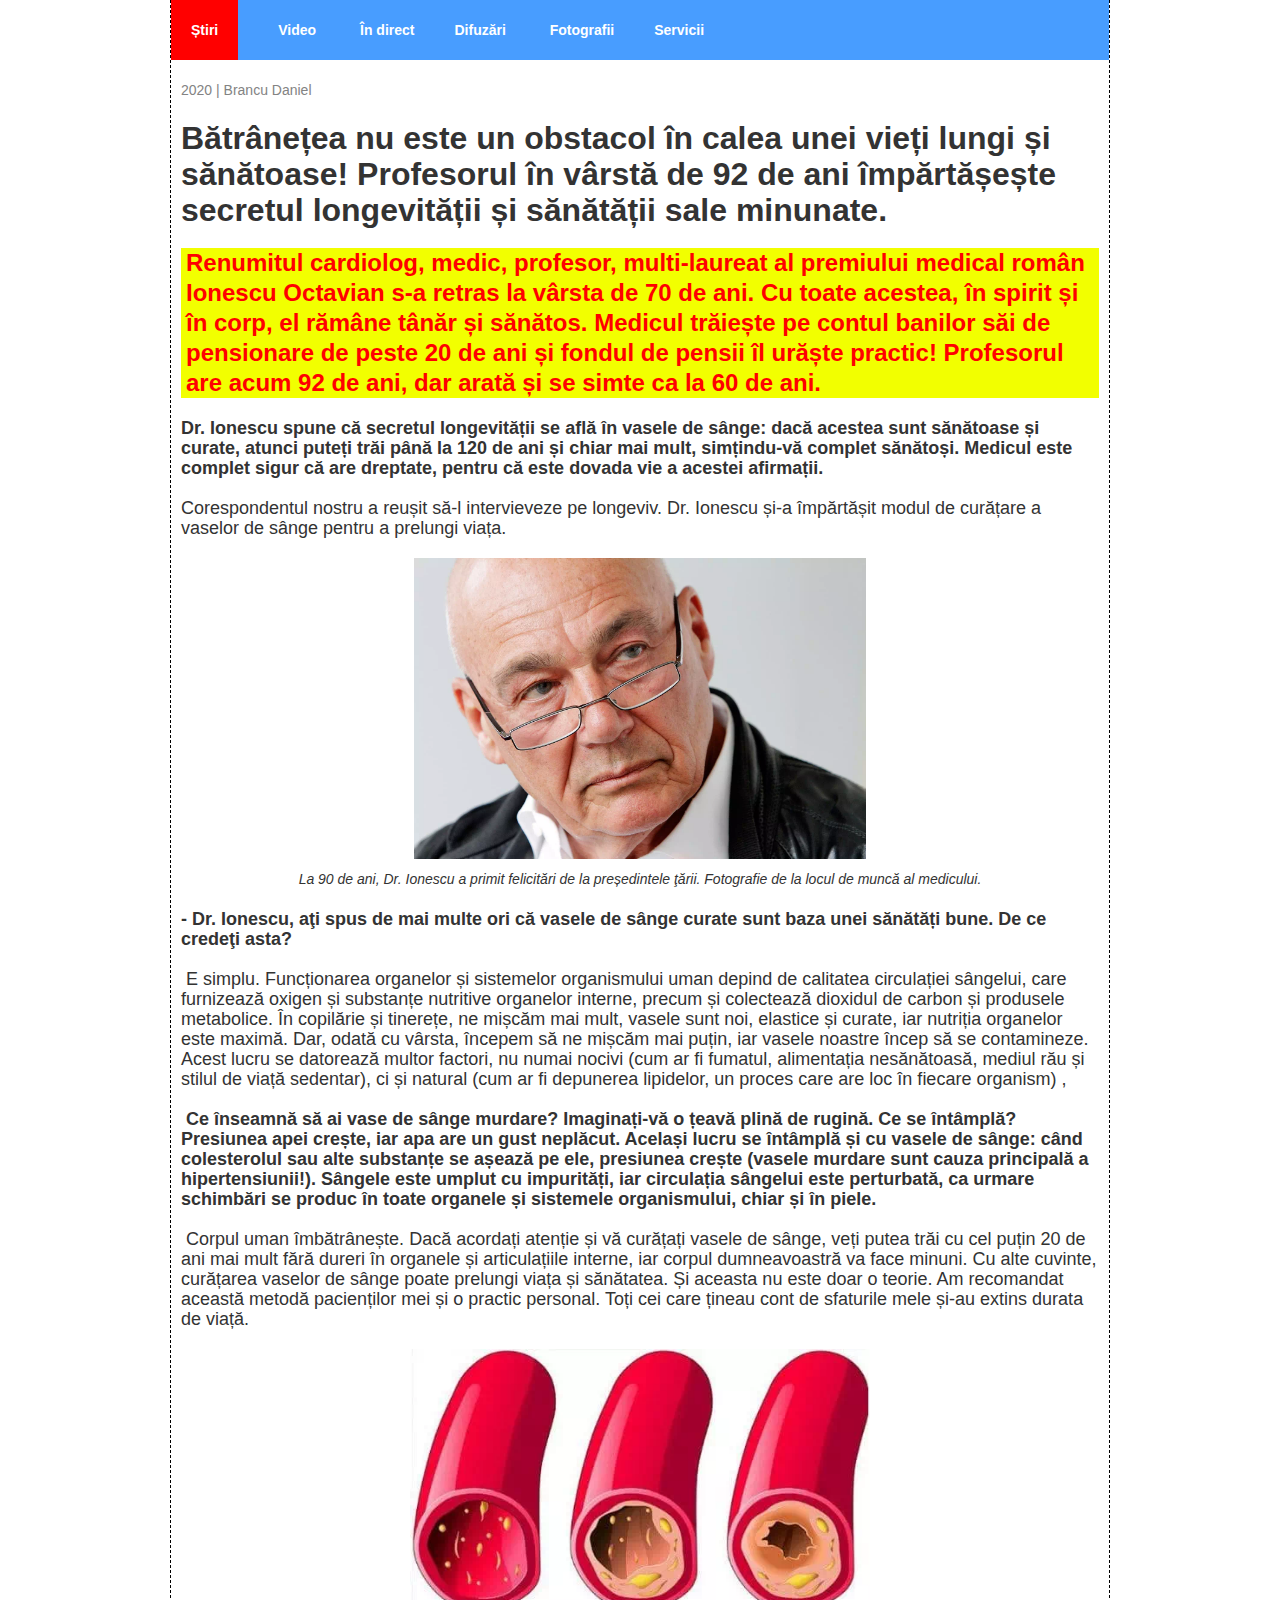
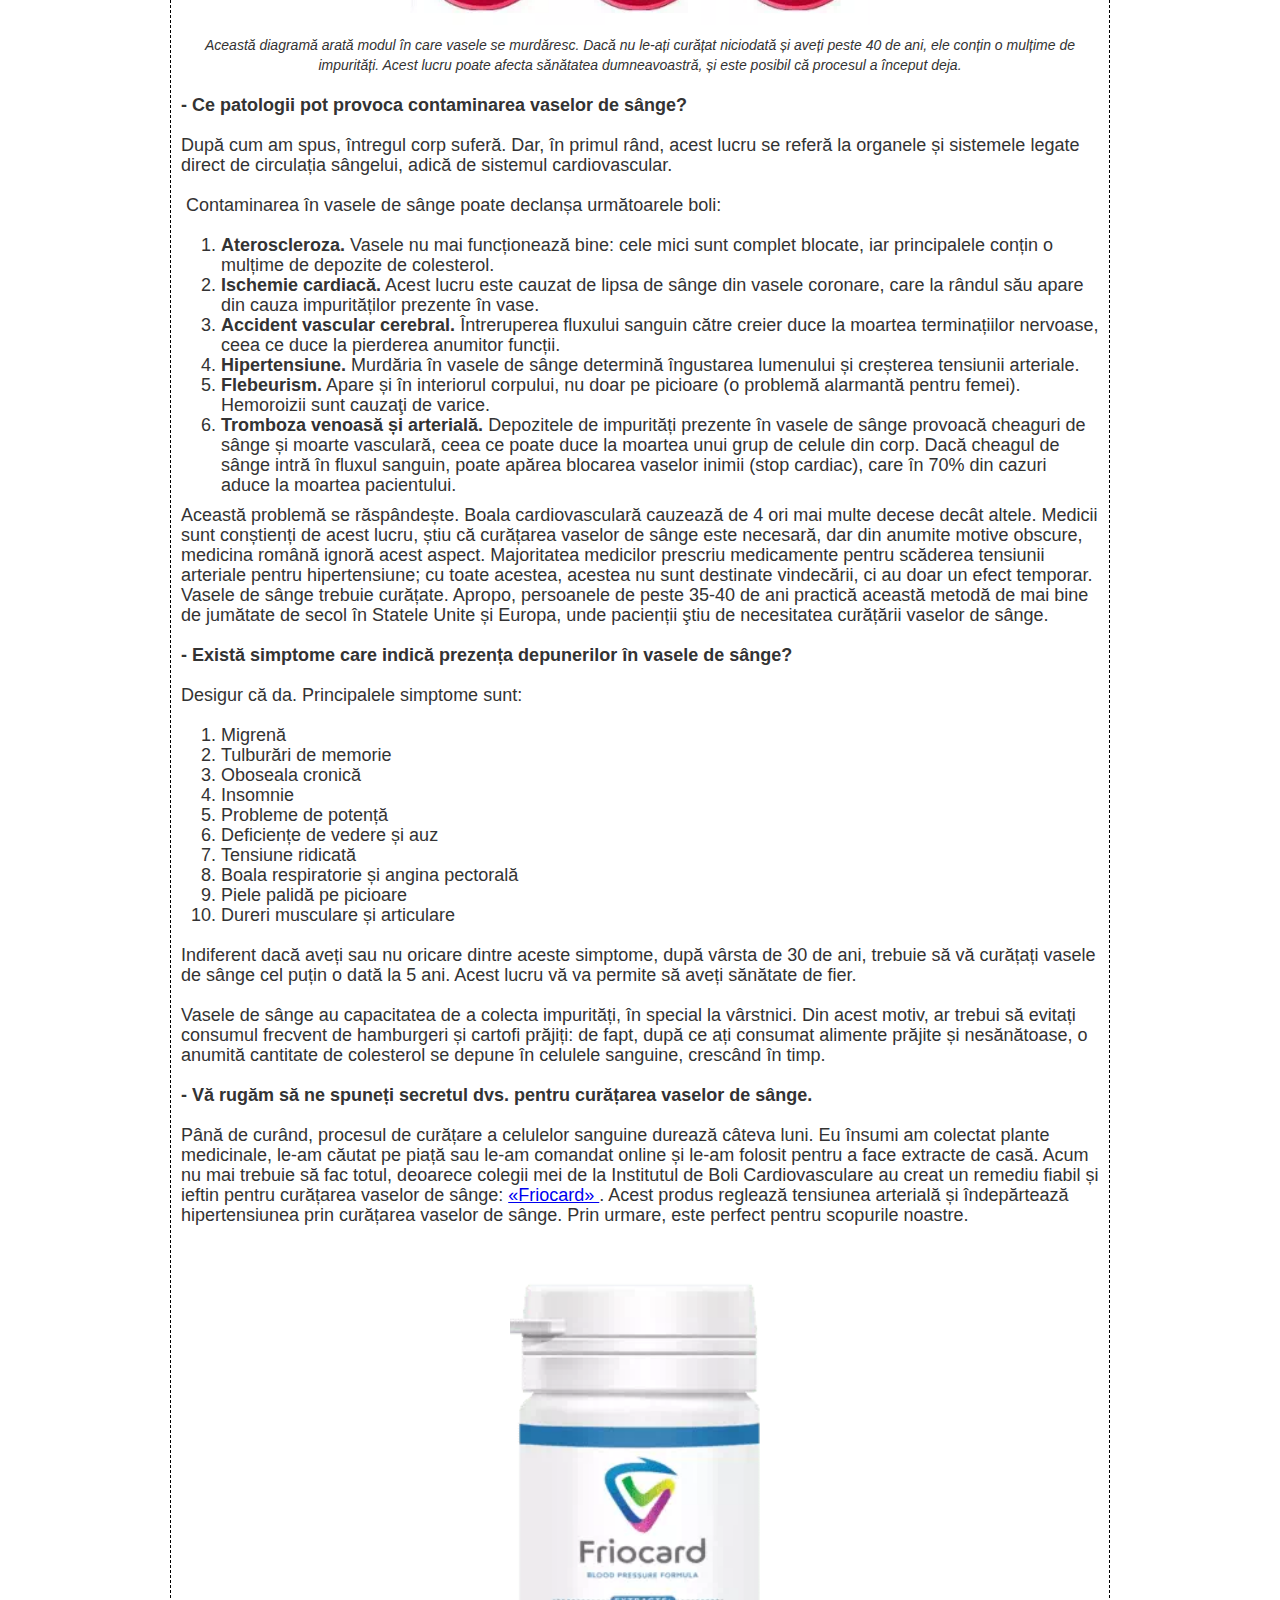
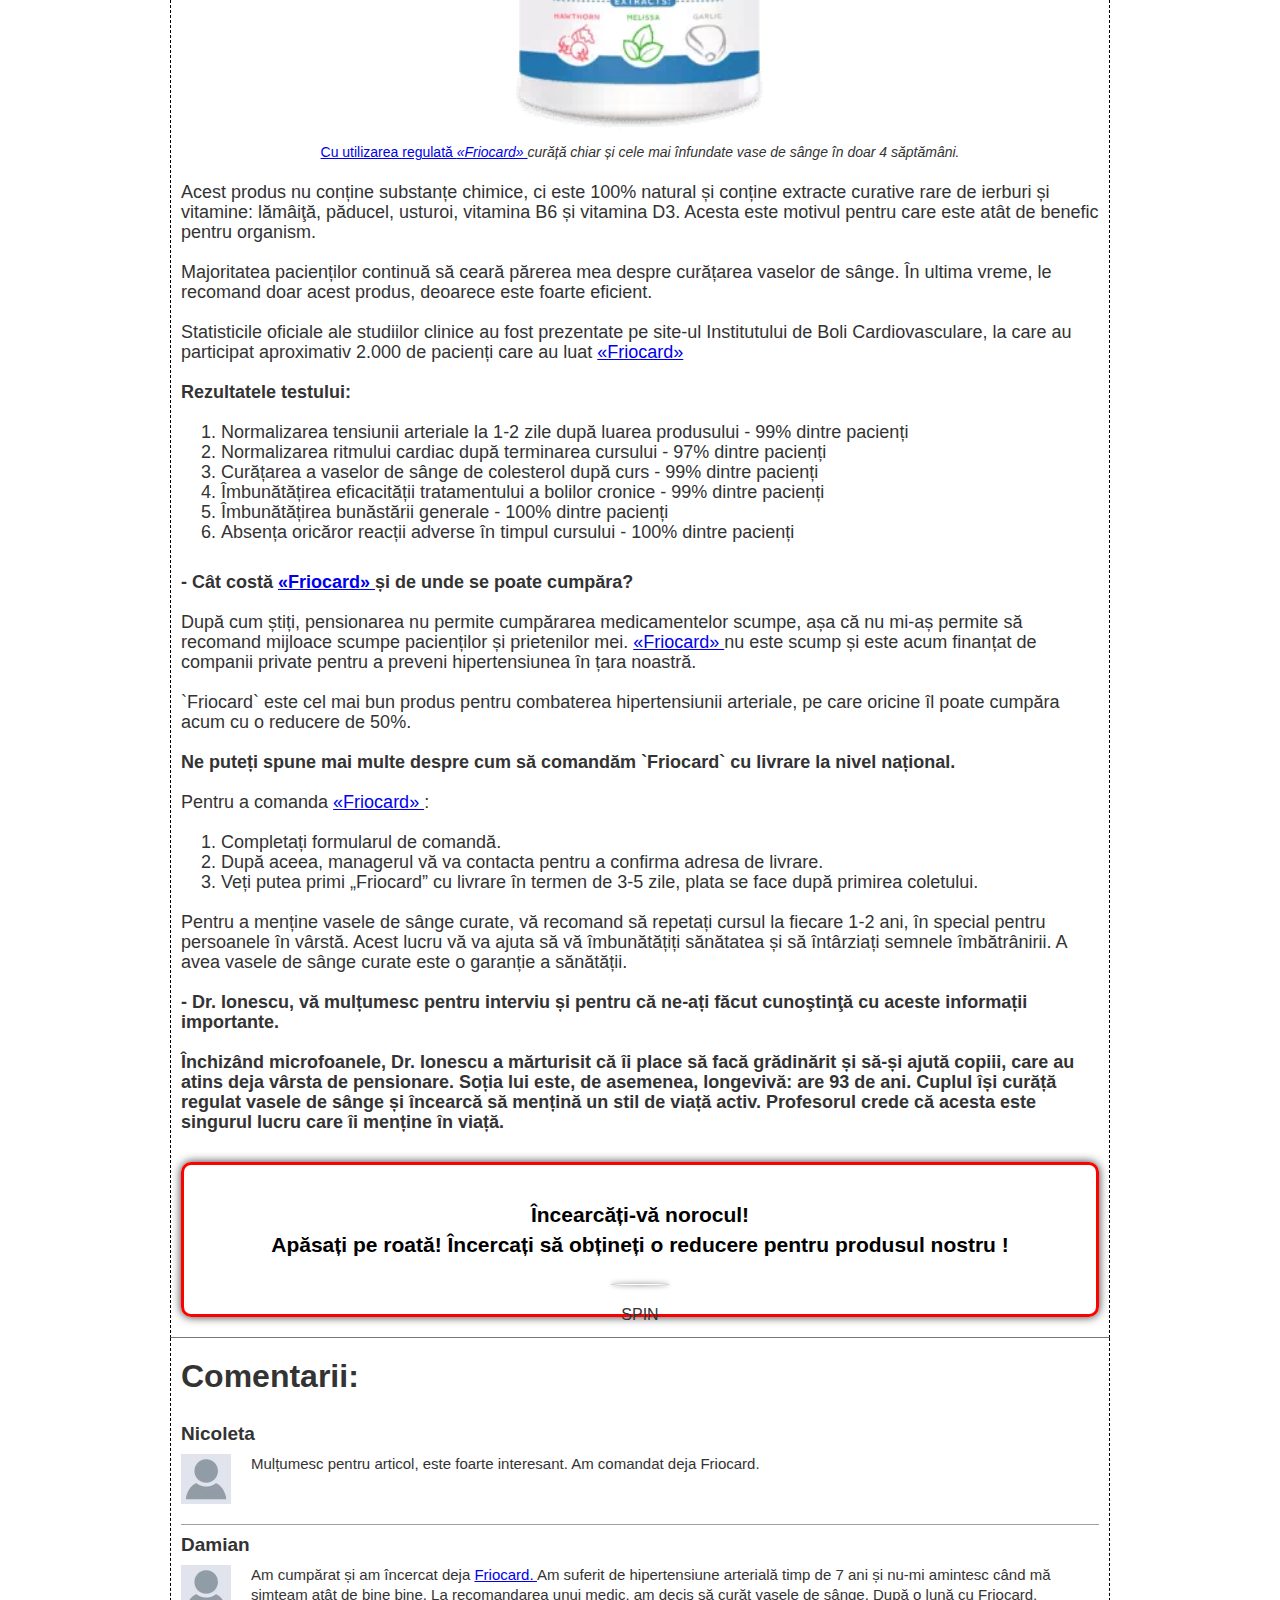
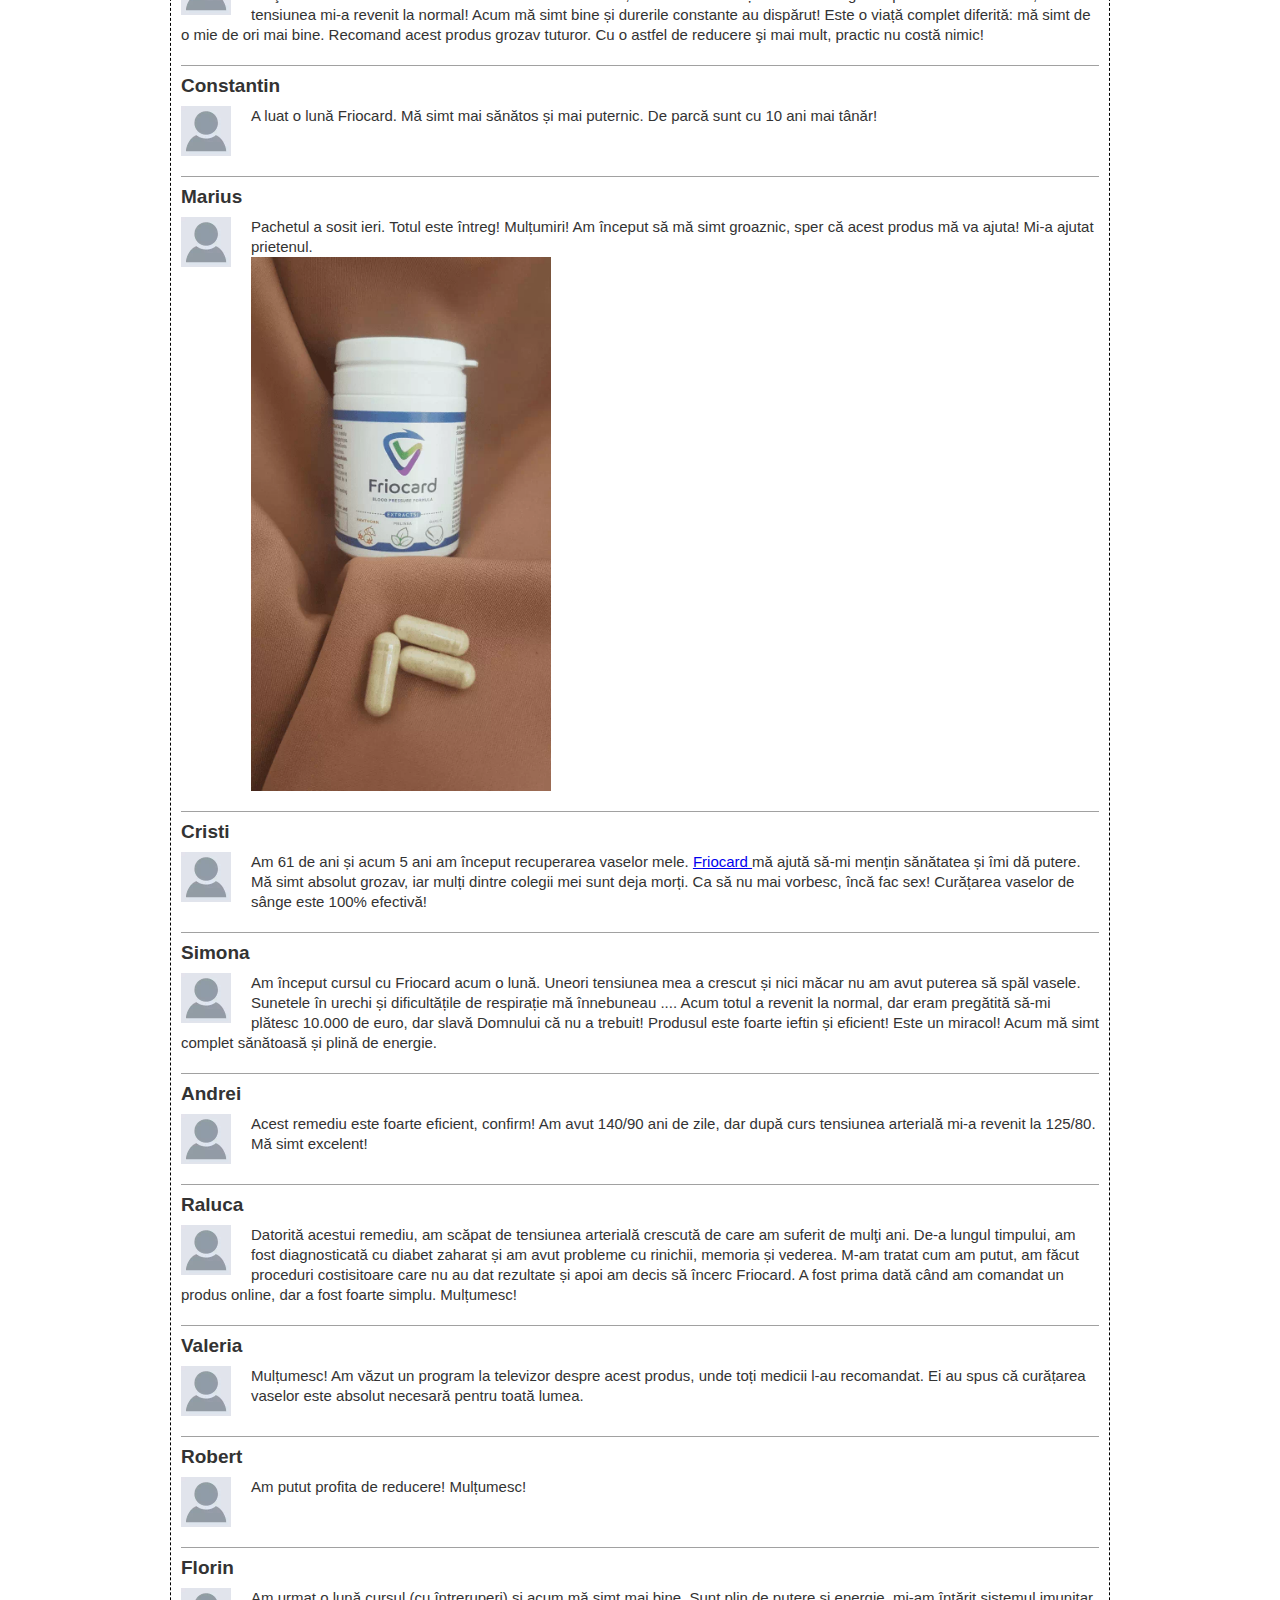
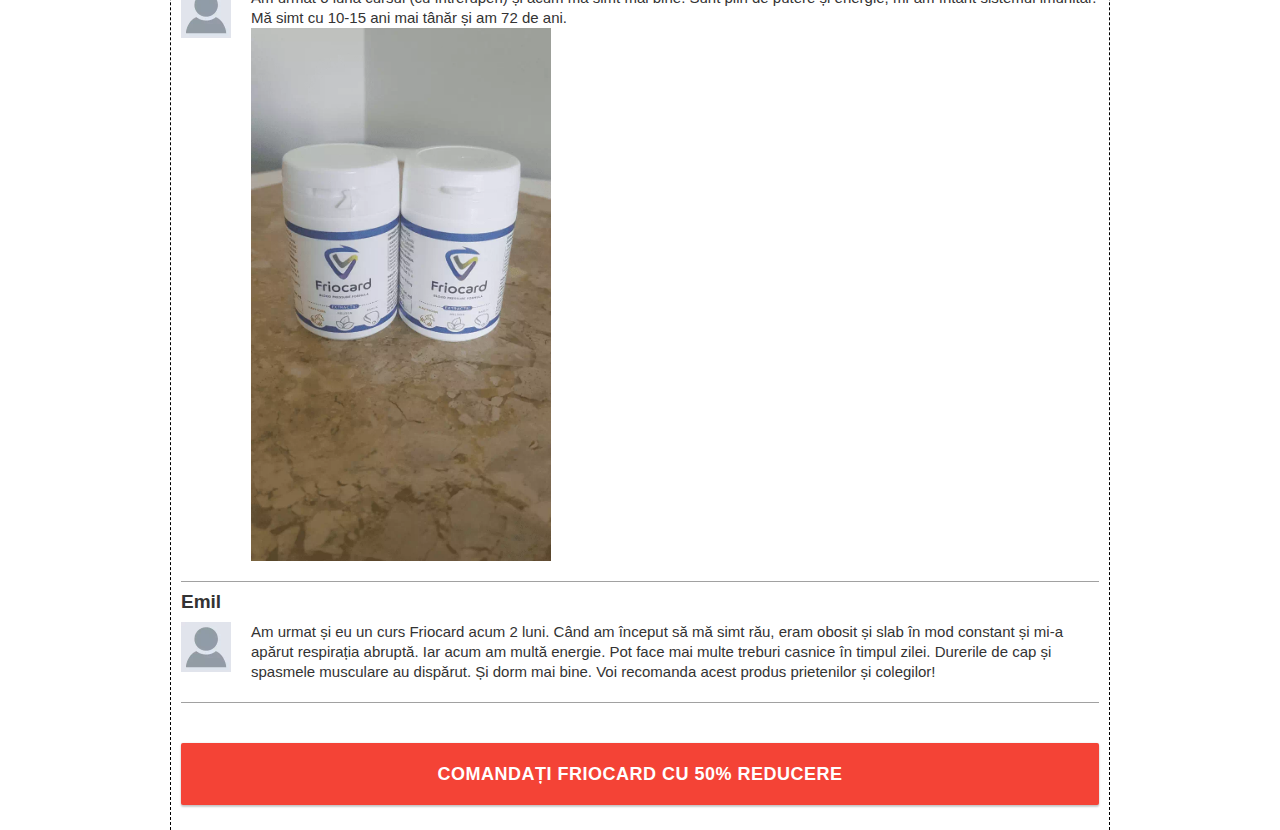
<file: index.html>
<!DOCTYPE html>
<html lang="ro">

<head>
  <meta charset="utf-8">
  <title>Cumpăraţi Friocard ieftin. Preţuri, Recenzii. Comandați Friocard acum!</title>
  <link rel="icon" href="favicon.ico" type="image/x-icon">
  <meta content="width=device-width, initial-scale=1" name="viewport">
  <link href="css/style.min.css" rel="stylesheet">
  
</head>
<body>
  <div class="container-2 w-container">
    <div data-collapse="medium" data-animation="default" data-duration="400" role="banner" class="navbar w-nav">
      <div class="container w-container">
        <nav role="navigation" class="nav-menu w-nav-menu">
          <a href="#form" class="_123 w-nav-link"><strong>Știri</strong></a><a href="#form" class="nav-link-3 w-nav-link"><strong>Video</strong></a>
          <a href="#form" class="w-nav-link"><strong class="bold-text-2">În direct</strong></a><a href="#form" class="nav-link w-nav-link"><strong>Difuzări</strong></a>
          <a href="#form" class="nav-link-2 w-nav-link"><strong>Fotografii</strong></a><a href="#form" class="w-nav-link"><strong class="bold-text">Servicii</strong></a>
        </nav>
<a href="#form">
  <div class="menu-button w-nav-button">
    <div class="w-icon-nav-menu"></div>
  </div>
</a>
      </div>
    </div>
    <a href="#form" style="text-decoration: none;"><div class="div-block-5"><strong>Știri</strong></div></a>
    <div class="text-block-11"><strong>profesor de un an</strong></div>
    <div class="text-block-11">ипк. ик а м в вчыч</div>
    <div class="text-block-10"><span id="year">2020</span> | Brancu Daniel</div>
    <div class="text-block-11">b rgbgr f ddcd c</div>
    <div class="text-block-11"><strong>van de bloedvaten</strong></div>
    <h2 class="heading-2"><strong>Bătrânețea nu este un obstacol în calea unei vieți lungi și sănătoase! Profesorul în
        vârstă de 92 de ani împărtășește secretul longevității și sănătății sale minunate.</strong><br></h2>
    <div class="text-block-11"><strong>normalizarea tensiunii arteriale</strong></div>
    <div class="text-block-11"><strong>normalizarea tensiunii arteriale</strong></div>
    <h3 class="heading">
      <strong>
        Renumitul cardiolog, medic, profesor, multi-laureat al premiului medical român Ionescu Octavian s-a retras la
        vârsta de 70 de ani. Cu toate acestea, în spirit și în corp, el rămâne tânăr și sănătos. Medicul trăiește pe
        contul banilor săi de pensionare de peste 20 de ani și fondul de pensii îl urăște practic! Profesorul are acum
        92 de ani, dar arată și se simte ca la 60 de ani. </strong>
      <br>
    </h3>
    <div class="text-block-11"><strong>normalizarea tensiunii arteriale</strong></div>
    <div class="text-block-11">normalizarea tensiunii arteriale</div>
    <div class="text-block">
      <strong>
        Dr. Ionescu spune că secretul longevității se află în vasele de sânge: dacă acestea sunt sănătoase și curate,
        atunci puteți trăi până la 120 de ani și chiar mai mult, simțindu-vă complet sănătoși. Medicul este complet
        sigur că are dreptate, pentru că este dovada vie a acestei afirmații. </strong>
      <br>
    </div>
    <div class="text-block-11"><strong>normalizarea tensiunii arteriale</strong></div>
    <div class="text-block-11"><strong>deelt het</strong></div>
    <div class="text-block">Corespondentul nostru a reușit să-l intervieveze pe longeviv. Dr. Ionescu și-a împărtășit
      modul de curățare a vaselor de sânge pentru a prelungi viața.<br></div>
    <div class="text-block-11"><strong>van de bloedvaten</strong></div>
    <div class="text-block-11"><strong>het normaliseren van de bloeddruk</strong></div>
    <picture><source type="image/webp" srcset="images/1.webp">
<img src="images/1.jpg" width="452" sizes="(max-width: 479px) 94vw, 452px" alt="img" class="image"></picture>
    <div class="text-block-11"><strong>het normaliseren van de bloeddruk</strong></div>
    <div class="text-block-2"><em>La 90 de ani, Dr. Ionescu a primit felicitări de la președintele ţării. Fotografie de
        la locul de muncă al medicului.</em><br></div>
    <div class="text-block-11"><strong>106-jarige professor</strong></div>
    <div class="text-block-11"><strong>het normaliseren van de bloeddruk</strong></div>
    <div class="text-block">
      <strong>- Dr. Ionescu, aţi spus de mai multe ori că vasele de sânge curate sunt baza unei sănătăți bune. De ce
        credeţi asta?<br></strong>
      <span class="text-span">
        <strong>
          u heeft meermaals v<br>
          ‍
        </strong>
      </span>
      E simplu. Funcționarea organelor și sistemelor organismului uman depind de calitatea circulației sângelui, care
      furnizează oxigen și substanțe nutritive organelor interne, precum și colectează dioxidul de carbon și produsele
      metabolice. În copilărie și tinerețe, ne mișcăm mai mult, vasele sunt noi, elastice și curate, iar nutriția
      organelor este maximă. Dar, odată cu vârsta, începem să ne mișcăm mai puțin, iar vasele noastre încep să se
      contamineze. Acest lucru se datorează multor factori, nu numai nocivi (cum ar fi fumatul, alimentația nesănătoasă,
      mediul rău și stilul de viață sedentar), ci și natural (cum ar fi depunerea lipidelor, un proces care are loc în
      fiecare organism) ,<br>
      <span class="text-span-2">
        <strong>
          jarige professor<br>
          ‍
        </strong>
      </span>
      <strong>
        Ce înseamnă să ai vase de sânge murdare? Imaginați-vă o țeavă plină de rugină. Ce se întâmplă? Presiunea apei
        crește, iar apa are un gust neplăcut. Același lucru se întâmplă și cu vasele de sânge: când colesterolul sau
        alte substanțe se așează pe ele, presiunea crește (vasele murdare sunt cauza principală a hipertensiunii!).
        Sângele este umplut cu impurități, iar circulația sângelui este perturbată, ca urmare schimbări se produc în
        toate organele și sistemele organismului, chiar și în piele.<br>
      </strong>
      <span class="text-span-3">
        <strong>
          jarige professor<br>
          ‍
        </strong>
      </span>
      Corpul uman îmbătrânește. Dacă acordați atenție și vă curățați vasele de sânge, veți putea trăi cu cel puțin 20 de
      ani mai mult fără dureri în organele și articulațiile interne, iar corpul dumneavoastră va face minuni. Cu alte
      cuvinte, curățarea vaselor de sânge poate prelungi viața și sănătatea. Și aceasta nu este doar o teorie. Am
      recomandat această metodă pacienților mei și o practic personal. Toți cei care țineau cont de sfaturile mele și-au
      extins durata de viață.<br>
    </div>
    <div class="text-block-11"><strong>het normaliseren van de bloeddruk</strong></div>
    <div class="text-block-11"><strong>deelt het</strong></div>
    <picture><source type="image/webp" srcset="images/2.webp">
<img src="images/2.jpg" width="460" alt="img" class="image-2"></picture>
    <div class="text-block-11"><strong>het normaliseren van de bloeddruk</strong></div>
    <div class="text-block-3">
      <em>
        Această diagramă arată modul în care vasele se murdăresc. Dacă nu le-ați curățat niciodată și aveți peste 40 de
        ani, ele conțin o mulțime de impurități. Acest lucru poate afecta sănătatea dumneavoastră, și este posibil că
        procesul a început deja. </em>
      <br>
    </div>
    <div class="text-block-11"><strong>het normaliseren van de bloeddruk</strong></div>
    <div class="text-block-11">gbr grb. fev</div>
    <div class="text-block">
      <strong>- Ce patologii pot provoca contaminarea vaselor de sânge?<br></strong>
      <span class="text-span-5">
        <strong>v fr v r fvedcs<br></strong>
      </span>
      După cum am spus, întregul corp suferă. Dar, în primul rând, acest lucru se referă la organele și sistemele legate
      direct de circulația sângelui, adică de sistemul cardiovascular.<br>
      <span class="text-span-4">
        ипк ипк. к мавс<br>
        ‍
      </span>
      Contaminarea în vasele de sânge poate declanșa următoarele boli:<br>
    </div>
    <div class="text-block-11">bge. b f dcd</div>
    <div class="text-block-11"><strong>het normaliseren van de bloeddruk</strong></div>
    <ol role="list" class="list">
      <li><strong>Ateroscleroza.</strong> Vasele nu mai funcționează bine: cele mici sunt complet blocate, iar
        principalele conțin o mulțime de depozite de colesterol. <br></li>
      <li><strong>Ischemie cardiacă.</strong> Acest lucru este cauzat de lipsa de sânge din vasele coronare, care la
        rândul său apare din cauza impurităților prezente în vase. <br></li>
      <li><strong>Accident vascular cerebral.</strong> Întreruperea fluxului sanguin către creier duce la moartea
        terminațiilor nervoase, ceea ce duce la pierderea anumitor funcții. <br></li>
      <li><strong>Hipertensiune.</strong> Murdăria în vasele de sânge determină îngustarea lumenului și creșterea
        tensiunii arteriale. <br></li>
      <li><strong>Flebeurism.</strong> Apare și în interiorul corpului, nu doar pe picioare (o problemă alarmantă pentru
        femei). Hemoroizii sunt cauzaţi de varice. <br></li>
      <li><strong>Tromboza venoasă și arterială.</strong> Depozitele de impurități prezente în vasele de sânge provoacă
        cheaguri de sânge și moarte vasculară, ceea ce poate duce la moartea unui grup de celule din corp. Dacă cheagul
        de sânge intră în fluxul sanguin, poate apărea blocarea vaselor inimii (stop cardiac), care în 70% din cazuri
        aduce la moartea pacientului. <br></li>
    </ol>
    <div class="text-block">
      Această problemă se răspândește. Boala cardiovasculară cauzează de 4 ori mai multe decese decât altele. Medicii
      sunt conștienți de acest lucru, știu că curățarea vaselor de sânge este necesară, dar din anumite motive obscure,
      medicina română ignoră acest aspect. Majoritatea medicilor prescriu medicamente pentru scăderea tensiunii
      arteriale pentru hipertensiune; cu toate acestea, acestea nu sunt destinate vindecării, ci au doar un efect
      temporar. Vasele de sânge trebuie curățate. Apropo, persoanele de peste 35-40 de ani practică această metodă de
      mai bine de jumătate de secol în Statele Unite și Europa, unde pacienții ştiu de necesitatea curățării vaselor de
      sânge.<br>
      ‍<br>
      <strong>
        - Există simptome care indică prezența depunerilor în vasele de sânge?<br>
        ‍<br>
      </strong>
      Desigur că da. Principalele simptome sunt:<br>
    </div>
    <div class="text-block-11">het normaliseren van de bloeddruk</div>
    <div class="text-block-11"><strong>van de bloedvaten</strong></div>
    <ol role="list" class="list">
      <li>Migrenă<br></li>
      <li>Tulburări de memorie<br></li>
      <li>Oboseala cronică<br></li>
      <li>Insomnie<br></li>
      <li>Probleme de potență<br></li>
      <li>Deficiențe de vedere și auz<br></li>
      <li>Tensiune ridicată<br></li>
      <li>Boala respiratorie și angina pectorală<br></li>
      <li>Piele palidă pe picioare<br></li>
      <li>Dureri musculare și articulare<br></li>
    </ol>
    <div class="text-block-11">het normaliseren van de bloeddruk</div>
    <div class="text-block">
      Indiferent dacă aveți sau nu oricare dintre aceste simptome, după vârsta de 30 de ani, trebuie să vă curățați
      vasele de sânge cel puțin o dată la 5 ani. Acest lucru vă va permite să aveți sănătate de fier.<br>
      <span class="text-span-6"> bfr ev d. csax <br></span>Vasele de sânge au capacitatea de a colecta impurități, în
      special la vârstnici. Din acest motiv, ar trebui să evitați consumul frecvent de hamburgeri și cartofi prăjiți: de
      fapt, după ce ați consumat alimente prăjite și nesănătoase, o anumită cantitate de colesterol se depune în
      celulele sanguine, crescând în timp.<br>
      <span class="text-span-8"><strong>106-jarige professor</strong><br></span><strong>- Vă rugăm să ne spuneți
        secretul dvs. pentru curățarea vaselor de sânge.<br></strong>
      <span class="text-span-9">
        <strong>Dr. de Jong<br></strong>
      </span>
      Până de curând, procesul de curățare a celulelor sanguine durează câteva luni. Eu însumi am colectat plante
      medicinale, le-am căutat pe piață sau le-am comandat online și le-am folosit pentru a face extracte de casă. Acum
      nu mai trebuie să fac totul, deoarece colegii mei de la Institutul de Boli Cardiovasculare au creat un remediu
      fiabil și ieftin pentru curățarea vaselor de sânge: <a href="#form">«Friocard» </a>. Acest produs reglează
      tensiunea arterială și îndepărtează hipertensiunea prin curățarea vaselor de sânge. Prin urmare, este perfect
      pentru scopurile noastre.<br>
    </div>
    <div class="text-block-11"><strong>van de bloedvaten</strong></div>
    <div class="text-block-11">het normaliseren van de bloeddruk</div>
    <div class="text-block-11">het normaliseren van de bloeddruk</div>
    <picture><source type="image/webp" srcset="images/product.webp">
<img src="images/product.png" width="260" sizes="(max-width: 479px) 95vw, (max-width: 767px) 96vw, 560px" alt="img" class="image-3"></picture>
    <div class="text-block-11"><strong>het normaliseren van de bloeddruk</strong></div>
    <div class="text-block-4">
      <em> </em><a href="#form">Cu utilizarea regulată <em>«Friocard» </em></a><em> curăță chiar și cele mai înfundate
        vase de sânge în doar 4 săptămâni.</em><br>
    </div>
    <div class="text-block-11">het normaliseren van de bloeddruk</div>
    <div class="text-block-11"><strong>Dr. de Jong</strong></div>
    <div class="text-block">
      Acest produs nu conține substanțe chimice, ci este 100% natural și conține extracte curative rare de ierburi și
      vitamine: lămâiţă, păducel, usturoi, vitamina B6 și vitamina D3. Acesta este motivul pentru care este atât de
      benefic pentru organism.<br>
      ‍<br>
      Majoritatea pacienților continuă să ceară părerea mea despre curățarea vaselor de sânge. În ultima vreme, le
      recomand doar acest produs, deoarece este foarte eficient.<br>
      ‍<br>
      Statisticile oficiale ale studiilor clinice au fost prezentate pe site-ul Institutului de Boli Cardiovasculare, la
      care au participat aproximativ 2.000 de pacienți care au luat <a href="#form">«Friocard» </a> <br>
      ‍<br>
      <strong>Rezultatele testului:</strong>‍<br>
    </div>
    <div class="text-block-11">v rf bf e dvcs ax</div>
    <div class="text-block-11">r gb fr v. e vcsx</div>
    <ol role="list" class="list">
      <li>Normalizarea tensiunii arteriale la 1-2 zile după luarea produsului - 99% dintre pacienți<br></li>
      <li>Normalizarea ritmului cardiac după terminarea cursului - 97% dintre pacienți<br></li>
      <li>Curățarea a vaselor de sânge de colesterol după curs - 99% dintre pacienți<br></li>
      <li>Îmbunătățirea eficacității tratamentului a bolilor cronice - 99% dintre pacienți<br></li>
      <li>Îmbunătățirea bunăstării generale - 100% dintre pacienți<br></li>
      <li>Absența oricăror reacții adverse în timpul cursului - 100% dintre pacienți<br></li>
    </ol>
    <div class="text-block-11">v rf bf e dvcs ax</div>
    <div class="text-block-11">v rf bf e dvcs ax</div>
    <div class="text-block">
      <strong>- Cât costă </strong><a href="#form"><strong>«Friocard» </strong></a>
      <strong>
        și de unde se poate cumpăra?<br>
        ‍
      </strong>
      <br>
      După cum știți, pensionarea nu permite cumpărarea medicamentelor scumpe, așa că nu mi-aș permite să recomand
      mijloace scumpe pacienților și prietenilor mei. <a href="#form">«Friocard» </a> nu este scump și este acum
      finanțat de companii private pentru a preveni hipertensiunea în țara noastră.<br>
      ‍<br>
      `Friocard` este cel mai bun produs pentru combaterea hipertensiunii arteriale, pe care oricine îl poate cumpăra
      acum cu o reducere de 50%.<br>
      ‍<br>
      <strong>
        Ne puteți spune mai multe despre cum să comandăm `Friocard` cu livrare la nivel național.<br>
        ‍
      </strong>
      <strong><br></strong>Pentru a comanda <a href="#form">«Friocard» </a>:<br>
    </div>
    <div class="text-block-11">r gb fr v. e vcsx</div>
    <div class="text-block-11">bg r bgr. fev cd cd</div>
    <ol role="list" class="list">
      <li>Completați formularul de comandă.<br></li>
      <li>După aceea, managerul vă va contacta pentru a confirma adresa de livrare.<br></li>
      <li>Veți putea primi „Friocard” cu livrare în termen de 3-5 zile, plata se face după primirea coletului.<br></li>
    </ol>
    <div class="text-block-11"><strong>Reacții</strong></div>
    <div class="text-block">
      Pentru a menține vasele de sânge curate, vă recomand să repetați cursul la fiecare 1-2 ani, în special pentru
      persoanele în vârstă. Acest lucru vă va ajuta să vă îmbunătățiți sănătatea și să întârziați semnele îmbătrânirii.
      A avea vasele de sânge curate este o garanție a sănătății.<br>
      <span class="text-span-7"><strong>Reacties</strong></span><br>
      <strong>
        - Dr. Ionescu, vă mulțumesc pentru interviu și pentru că ne-ați făcut cunoştinţă cu aceste informații
        importante.<br>
        <br>
        Închizând microfoanele, Dr. Ionescu a mărturisit că îi place să facă grădinărit și să-și ajută copiii, care au
        atins deja vârsta de pensionare. Soția lui este, de asemenea, longevivă: are 93 de ani. Cuplul își curăță
        regulat vasele de sânge și încearcă să mențină un stil de viață activ. Profesorul crede că acesta este singurul
        lucru care îi menține în viață. </strong>
      <br>
    </div>
    <div class="text-block-11"><strong>Dr. de Jong</strong></div>
    <div class="text-block-11"><strong>Reacties</strong></div>
    <div class="text-block-11"><strong>Dr. de Jong</strong></div>

    <div class="features-wrapper" id="form">

      <div class="spin-wrapper">
        <p class="ruletka-p">Încearcăți-vă norocul! <br>Apăsați pe roată!
          Încercați să obțineți o reducere pentru produsul nostru <span class="danger-text"></span>! </p>
        <div class="wheel-wrapper">
          <div class="wheel">
            <picture>
              <source type="image/webp" srcset="images/prizewheel.webp">
              <source type="image/jpeg" srcset="images/prizewheel.png">
              <img loading="lazy" alt="img" class="wheel-img" src="images/prizewheel.png">
            </picture>

            <div class="wheel-cursor">
              <picture>
                <source type="image/webp" srcset="images/wheel-cursor.webp">
                <source type="image/jpeg" srcset="images/wheel-cursor.png">
                <img loading="lazy" alt="img" src="images/wheel-cursor.png">
              </picture>
              <span class="cursor-text lt48" onclick="spin();">SPIN</span>
            </div>
          </div>
        </div>
      </div>
      <div class="order_block">
        <div class="prod_img_wrapper">
            <picture><source type="image/webp" srcset="images/product.webp">
<img loading="lazy" alt="img" src="images/product.png" width="220" class="prod_img"></picture>
          <div class="pricec">
            <span class="discountc" style="margin-top: 10px;">Reducere!</span> <br>
            <s> <span class="x_price_previous">1698</span> <span class="x_currency">czk</span>
            </s>
            <br>
            <b class="currentPrice">
              <span class="x_price_current">849</span> <span class="x_currency">czk</span></b>
          </div>
        </div>

        <h3 style="text-align: center">Cantitatea produsului este limitată, grăbiți-vă să
          comandați până nu e prea târziu!<br>
        </h3>

        <form class="x_order_form order_form" action="subscribe.php" method="post" id="order_form0">

          <br> <label for="name" class="data_label">Introduceți numele dvs. </label>
          <input class="wheel_input" type="text" name="name" required id="name" placeholder="Mihai Orbulescu" autocomplete="name">
          <label for="phone" class="data_label">Introduceți numarul
            dvs. de telefon </label> <input class="wheel_input" type="tel" id="phone" name="phone" required placeholder="+40 123456789" autocomplete="tel"><button class="main-link" type="submit">COMANDAŢI
            Friocard</button> <input type="hidden" name="campaign_id" value="968415"><input type="hidden" name="es_list_id" value=""><input type="hidden" name="landing_id" value="12512"></form>
            <h3 style="text-align: center">
              Reducerea dvs. expiră peste: <br> <span class="time_remains" id="min"></span> : <span class="time_remains" id="sec"></span>
            </h3>
      </div>
      <div class="spin-result-wrapper">
        <div class="pop-up-window">
          <div class="close-popup"></div>
          <span class="pop-up-heading">Felicitări!</span>
          <p class="ruletka-p pop-up-text">Puteți achiziționa produsul <span class="danger-text"><span class="new_price_val">la o reducere
                cu</span> <span class="x_price_current">849</span> <span class="x_currency">czk</span></span></p>
          <a class="pop-up-button" href="#form">OK</a>
        </div>
      </div>


      <div class="text-block-11"><strong>Reacții</strong></div>
      <div class="text-block-11">r gb fr v. e vcsx</div>
    </div>
  </div>
    <div class="container-3 w-container">
      <div class="text-block-11"><strong>Reacții</strong></div>
      <div class="text-block-11"><strong>Reacții</strong></div>
      <h2 class="heading-3"><strong>Comentarii:</strong></h2>
      <div class="text-block-11">gbr. f fv dc cdc</div>
      <div class="text-block-11">r gb fr v. e vcsx</div>
      <div class="text-block-11">r gb fr v. e vcsx</div>
      <!-- <div class="div-block-2 w-clearfix">
                <div class="text-block-7"><strong></strong></div>
                <img src="img/ava.jpg" width="50" alt="" class="image-4" />
                <p class="paragraph">Bedankt. Erg interessant. Ik heb Detonic besteld.<br /></p>
            </div> -->
      <div class="div-block-2 w-clearfix">
        <div class="text-block-7"><strong>Nicoleta</strong></div>
        <picture><source type="image/webp" srcset="images/ava.webp">
<img src="images/ava.jpg" width="50" alt="img" class="image-4"></picture>
        <p class="paragraph">
          Mulțumesc pentru articol, este foarte interesant. Am comandat deja Friocard.<br>
        </p>
      </div>
      <div class="div-block-2 w-clearfix">
        <div class="text-block-7"><strong>Damian</strong></div>
        <picture><source type="image/webp" srcset="images/ava.webp">
<img src="images/ava.jpg" width="50" alt="img" class="image-4"></picture>
        <p class="paragraph">Am cumpărat și am încercat deja <a href="#form">Friocard. </a> Am suferit de hipertensiune
          arterială timp de 7 ani și nu-mi amintesc când mă simţeam atât de bine bine. La recomandarea unui medic, am
          decis să curăț vasele de sânge. După o lună cu Friocard, tensiunea mi-a revenit la normal! Acum mă simt bine
          și durerile constante au dispărut! Este o viață complet diferită: mă simt de o mie de ori mai bine. Recomand
          acest produs grozav tuturor. Cu o astfel de reducere şi mai mult, practic nu costă nimic!<br></p>
      </div>
      <div class="div-block-2 w-clearfix">
        <div class="text-block-7"><strong>Constantin</strong></div>
        <picture><source type="image/webp" srcset="images/ava.webp">
<img src="images/ava.jpg" width="50" alt="img" class="image-4"></picture>
        <p class="paragraph">A luat o lună Friocard. Mă simt mai sănătos și mai puternic. De parcă sunt cu 10 ani mai
          tânăr!<br></p>
      </div>
      <div class="div-block-2 w-clearfix">
        <div class="text-block-7"><strong>Marius</strong></div>
        <picture><source type="image/webp" srcset="images/ava.webp">
<img src="images/ava.jpg" width="50" alt="img" class="image-4"></picture>
        <p class="paragraph">
          Pachetul a sosit ieri. Totul este întreg! Mulțumiri! Am început să mă simt groaznic, sper că acest produs mă
          va ajuta! Mi-a ajutat prietenul.<br>
          <picture><source type="image/webp" srcset="images/tov1.webp">
<img src="images/tov1.png" style="max-width: 300px; width: 100%;" alt="img"></picture>
        </p>

      </div>
      <div class="div-block-2 w-clearfix">
        <div class="text-block-7"><strong>Cristi</strong></div>
        <picture><source type="image/webp" srcset="images/ava.webp">
<img src="images/ava.jpg" width="50" alt="img" class="image-4"></picture>
        <p class="paragraph">
          Am 61 de ani și acum 5 ani am început recuperarea vaselor mele. <a href="#form">Friocard </a> mă ajută să-mi
          mențin sănătatea și îmi dă putere. Mă simt absolut grozav, iar mulți dintre colegii mei sunt deja morți. Ca să
          nu mai vorbesc, încă fac sex! Curățarea vaselor de sânge este 100% efectivă!<br>
        </p>
      </div>
      <div class="div-block-2 w-clearfix">
        <div class="text-block-7"><strong>Simona</strong></div>
        <picture><source type="image/webp" srcset="images/ava.webp">
<img src="images/ava.jpg" width="50" alt="img" class="image-4"></picture>
        <p class="paragraph">
          Am început cursul cu Friocard acum o lună. Uneori tensiunea mea a crescut și nici măcar nu am avut puterea să
          spăl vasele. Sunetele în urechi și dificultățile de respirație mă înnebuneau .... Acum totul a revenit la
          normal, dar eram pregătită să-mi plătesc 10.000 de euro, dar slavă Domnului că nu a trebuit! Produsul este
          foarte ieftin și eficient! Este un miracol! Acum mă simt complet sănătoasă și plină de energie.<br>
        </p>
      </div>
      <div class="div-block-2 w-clearfix">
        <div class="text-block-7"><strong>Andrei</strong></div>
        <picture><source type="image/webp" srcset="images/ava.webp">
<img src="images/ava.jpg" width="50" alt="img" class="image-4"></picture>
        <p class="paragraph">
          Acest remediu este foarte eficient, confirm! Am avut 140/90 ani de zile, dar după curs tensiunea arterială
          mi-a revenit la 125/80. Mă simt excelent!<br>
        </p>
      </div>
      <div class="div-block-2 w-clearfix">
        <div class="text-block-7"><strong>Raluca</strong></div>
        <picture><source type="image/webp" srcset="images/ava.webp">
<img src="images/ava.jpg" width="50" alt="img" class="image-4"></picture>
        <p class="paragraph">Datorită acestui remediu, am scăpat de tensiunea arterială crescută de care am suferit de
          mulţi ani. De-a lungul timpului, am fost diagnosticată cu diabet zaharat și am avut probleme cu rinichii,
          memoria și vederea. M-am tratat cum am putut, am făcut proceduri costisitoare care nu au dat rezultate și apoi
          am decis să încerc Friocard. A fost prima dată când am comandat un produs online, dar a fost foarte simplu.
          Mulțumesc!<br></p>
      </div>
      <div class="div-block-2 w-clearfix">
        <div class="text-block-7"><strong>Valeria</strong></div>
        <picture><source type="image/webp" srcset="images/ava.webp">
<img src="images/ava.jpg" width="50" alt="img" class="image-4"></picture>
        <p class="paragraph">
          Mulțumesc! Am văzut un program la televizor despre acest produs, unde toți medicii l-au recomandat. Ei au spus
          că curățarea vaselor este absolut necesară pentru toată lumea.<br>
        </p>
      </div>
      <div class="div-block-2 w-clearfix">
        <div class="text-block-7"><strong>Robert</strong></div>
        <picture><source type="image/webp" srcset="images/ava.webp">
<img src="images/ava.jpg" width="50" alt="img" class="image-4"></picture>
        <p class="paragraph">Am putut profita de reducere! Mulțumesc!<br></p>
      </div>
      <div class="div-block-2 w-clearfix">
        <div class="text-block-7"><strong>Florin</strong></div>
        <picture><source type="image/webp" srcset="images/ava.webp">
<img src="images/ava.jpg" width="50" alt="img" class="image-4"></picture>
        <p class="paragraph">Am urmat o lună cursul (cu întreruperi) și acum mă simt mai bine. Sunt plin de putere și
          energie, mi-am întărit sistemul imunitar. Mă simt cu 10-15 ani mai tânăr și am 72 de ani.<br>
          <picture><source type="image/webp" srcset="images/tov2.webp">
<img src="images/tov2.png" style="max-width: 300px; width: 100%;" alt="img"></picture>
        </p>
      </div>
      <div class="div-block-2 w-clearfix">
        <div class="text-block-7">
          <strong>Emil<br></strong>
        </div>
        <picture><source type="image/webp" srcset="images/ava.webp">
<img src="images/ava.jpg" width="50" alt="img" class="image-4"></picture>
        <p class="paragraph">Am urmat și eu un curs Friocard acum 2 luni. Când am început să mă simt rău, eram obosit și
          slab în mod constant și mi-a apărut respirația abruptă. Iar acum am multă energie. Pot face mai multe treburi
          casnice în timpul zilei. Durerile de cap și spasmele musculare au dispărut. Și dorm mai bine. Voi recomanda
          acest produs prietenilor și colegilor!<br></p>
      </div>
      <div class="text-block-11">gr. fe. cd. dc</div>
      <div class="text-block-11">bg. brfvd c dcd</div>
      <div class="w-form">
        <a href="#form" class="button order-btn" target="_self">Comandați Friocard cu 50% reducere</a>
      </div>
      <div class="text-block-11">bg. brfvd c dcd</div>
    </div>
    <div class="ev-footer create_rom_footer" data-background-color="transparent" data-color_link="black" data-color_logo="orange">
</div>
    <script>if (!window.jQuery) { /*! jQuery v3.5.1 | (c) JS Foundation and other contributors | jquery.org/license */
!function(e,t){"use strict";"object"==typeof module&&"object"==typeof module.exports?module.exports=e.document?t(e,!0):function(e){if(!e.document)throw new Error("jQuery requires a window with a document");return t(e)}:t(e)}("undefined"!=typeof window?window:this,function(C,e){"use strict";var t=[],r=Object.getPrototypeOf,s=t.slice,g=t.flat?function(e){return t.flat.call(e)}:function(e){return t.concat.apply([],e)},u=t.push,i=t.indexOf,n={},o=n.toString,v=n.hasOwnProperty,a=v.toString,l=a.call(Object),y={},m=function(e){return"function"==typeof e&&"number"!=typeof e.nodeType},x=function(e){return null!=e&&e===e.window},E=C.document,c={type:!0,src:!0,nonce:!0,noModule:!0};function b(e,t,n){var r,i,o=(n=n||E).createElement("script");if(o.text=e,t)for(r in c)(i=t[r]||t.getAttribute&&t.getAttribute(r))&&o.setAttribute(r,i);n.head.appendChild(o).parentNode.removeChild(o)}function w(e){return null==e?e+"":"object"==typeof e||"function"==typeof e?n[o.call(e)]||"object":typeof e}var f="3.5.1",S=function(e,t){return new S.fn.init(e,t)};function p(e){var t=!!e&&"length"in e&&e.length,n=w(e);return!m(e)&&!x(e)&&("array"===n||0===t||"number"==typeof t&&0<t&&t-1 in e)}S.fn=S.prototype={jquery:f,constructor:S,length:0,toArray:function(){return s.call(this)},get:function(e){return null==e?s.call(this):e<0?this[e+this.length]:this[e]},pushStack:function(e){var t=S.merge(this.constructor(),e);return t.prevObject=this,t},each:function(e){return S.each(this,e)},map:function(n){return this.pushStack(S.map(this,function(e,t){return n.call(e,t,e)}))},slice:function(){return this.pushStack(s.apply(this,arguments))},first:function(){return this.eq(0)},last:function(){return this.eq(-1)},even:function(){return this.pushStack(S.grep(this,function(e,t){return(t+1)%2}))},odd:function(){return this.pushStack(S.grep(this,function(e,t){return t%2}))},eq:function(e){var t=this.length,n=+e+(e<0?t:0);return this.pushStack(0<=n&&n<t?[this[n]]:[])},end:function(){return this.prevObject||this.constructor()},push:u,sort:t.sort,splice:t.splice},S.extend=S.fn.extend=function(){var e,t,n,r,i,o,a=arguments[0]||{},s=1,u=arguments.length,l=!1;for("boolean"==typeof a&&(l=a,a=arguments[s]||{},s++),"object"==typeof a||m(a)||(a={}),s===u&&(a=this,s--);s<u;s++)if(null!=(e=arguments[s]))for(t in e)r=e[t],"__proto__"!==t&&a!==r&&(l&&r&&(S.isPlainObject(r)||(i=Array.isArray(r)))?(n=a[t],o=i&&!Array.isArray(n)?[]:i||S.isPlainObject(n)?n:{},i=!1,a[t]=S.extend(l,o,r)):void 0!==r&&(a[t]=r));return a},S.extend({expando:"jQuery"+(f+Math.random()).replace(/\D/g,""),isReady:!0,error:function(e){throw new Error(e)},noop:function(){},isPlainObject:function(e){var t,n;return!(!e||"[object Object]"!==o.call(e))&&(!(t=r(e))||"function"==typeof(n=v.call(t,"constructor")&&t.constructor)&&a.call(n)===l)},isEmptyObject:function(e){var t;for(t in e)return!1;return!0},globalEval:function(e,t,n){b(e,{nonce:t&&t.nonce},n)},each:function(e,t){var n,r=0;if(p(e)){for(n=e.length;r<n;r++)if(!1===t.call(e[r],r,e[r]))break}else for(r in e)if(!1===t.call(e[r],r,e[r]))break;return e},makeArray:function(e,t){var n=t||[];return null!=e&&(p(Object(e))?S.merge(n,"string"==typeof e?[e]:e):u.call(n,e)),n},inArray:function(e,t,n){return null==t?-1:i.call(t,e,n)},merge:function(e,t){for(var n=+t.length,r=0,i=e.length;r<n;r++)e[i++]=t[r];return e.length=i,e},grep:function(e,t,n){for(var r=[],i=0,o=e.length,a=!n;i<o;i++)!t(e[i],i)!==a&&r.push(e[i]);return r},map:function(e,t,n){var r,i,o=0,a=[];if(p(e))for(r=e.length;o<r;o++)null!=(i=t(e[o],o,n))&&a.push(i);else for(o in e)null!=(i=t(e[o],o,n))&&a.push(i);return g(a)},guid:1,support:y}),"function"==typeof Symbol&&(S.fn[Symbol.iterator]=t[Symbol.iterator]),S.each("Boolean Number String Function Array Date RegExp Object Error Symbol".split(" "),function(e,t){n["[object "+t+"]"]=t.toLowerCase()});var d=function(n){var e,d,b,o,i,h,f,g,w,u,l,T,C,a,E,v,s,c,y,S="sizzle"+1*new Date,p=n.document,k=0,r=0,m=ue(),x=ue(),A=ue(),N=ue(),D=function(e,t){return e===t&&(l=!0),0},j={}.hasOwnProperty,t=[],q=t.pop,L=t.push,H=t.push,O=t.slice,P=function(e,t){for(var n=0,r=e.length;n<r;n++)if(e[n]===t)return n;return-1},R="checked|selected|async|autofocus|autoplay|controls|defer|disabled|hidden|ismap|loop|multiple|open|readonly|required|scoped",M="[\\x20\\t\\r\\n\\f]",I="(?:\\\\[\\da-fA-F]{1,6}"+M+"?|\\\\[^\\r\\n\\f]|[\\w-]|[^\0-\\x7f])+",W="\\["+M+"*("+I+")(?:"+M+"*([*^$|!~]?=)"+M+"*(?:'((?:\\\\.|[^\\\\'])*)'|\"((?:\\\\.|[^\\\\\"])*)\"|("+I+"))|)"+M+"*\\]",F=":("+I+")(?:\\((('((?:\\\\.|[^\\\\'])*)'|\"((?:\\\\.|[^\\\\\"])*)\")|((?:\\\\.|[^\\\\()[\\]]|"+W+")*)|.*)\\)|)",B=new RegExp(M+"+","g"),$=new RegExp("^"+M+"+|((?:^|[^\\\\])(?:\\\\.)*)"+M+"+$","g"),_=new RegExp("^"+M+"*,"+M+"*"),z=new RegExp("^"+M+"*([>+~]|"+M+")"+M+"*"),U=new RegExp(M+"|>"),X=new RegExp(F),V=new RegExp("^"+I+"$"),G={ID:new RegExp("^#("+I+")"),CLASS:new RegExp("^\\.("+I+")"),TAG:new RegExp("^("+I+"|[*])"),ATTR:new RegExp("^"+W),PSEUDO:new RegExp("^"+F),CHILD:new RegExp("^:(only|first|last|nth|nth-last)-(child|of-type)(?:\\("+M+"*(even|odd|(([+-]|)(\\d*)n|)"+M+"*(?:([+-]|)"+M+"*(\\d+)|))"+M+"*\\)|)","i"),bool:new RegExp("^(?:"+R+")$","i"),needsContext:new RegExp("^"+M+"*[>+~]|:(even|odd|eq|gt|lt|nth|first|last)(?:\\("+M+"*((?:-\\d)?\\d*)"+M+"*\\)|)(?=[^-]|$)","i")},Y=/HTML$/i,Q=/^(?:input|select|textarea|button)$/i,J=/^h\d$/i,K=/^[^{]+\{\s*\[native \w/,Z=/^(?:#([\w-]+)|(\w+)|\.([\w-]+))$/,ee=/[+~]/,te=new RegExp("\\\\[\\da-fA-F]{1,6}"+M+"?|\\\\([^\\r\\n\\f])","g"),ne=function(e,t){var n="0x"+e.slice(1)-65536;return t||(n<0?String.fromCharCode(n+65536):String.fromCharCode(n>>10|55296,1023&n|56320))},re=/([\0-\x1f\x7f]|^-?\d)|^-$|[^\0-\x1f\x7f-\uFFFF\w-]/g,ie=function(e,t){return t?"\0"===e?"\ufffd":e.slice(0,-1)+"\\"+e.charCodeAt(e.length-1).toString(16)+" ":"\\"+e},oe=function(){T()},ae=be(function(e){return!0===e.disabled&&"fieldset"===e.nodeName.toLowerCase()},{dir:"parentNode",next:"legend"});try{H.apply(t=O.call(p.childNodes),p.childNodes),t[p.childNodes.length].nodeType}catch(e){H={apply:t.length?function(e,t){L.apply(e,O.call(t))}:function(e,t){var n=e.length,r=0;while(e[n++]=t[r++]);e.length=n-1}}}function se(t,e,n,r){var i,o,a,s,u,l,c,f=e&&e.ownerDocument,p=e?e.nodeType:9;if(n=n||[],"string"!=typeof t||!t||1!==p&&9!==p&&11!==p)return n;if(!r&&(T(e),e=e||C,E)){if(11!==p&&(u=Z.exec(t)))if(i=u[1]){if(9===p){if(!(a=e.getElementById(i)))return n;if(a.id===i)return n.push(a),n}else if(f&&(a=f.getElementById(i))&&y(e,a)&&a.id===i)return n.push(a),n}else{if(u[2])return H.apply(n,e.getElementsByTagName(t)),n;if((i=u[3])&&d.getElementsByClassName&&e.getElementsByClassName)return H.apply(n,e.getElementsByClassName(i)),n}if(d.qsa&&!N[t+" "]&&(!v||!v.test(t))&&(1!==p||"object"!==e.nodeName.toLowerCase())){if(c=t,f=e,1===p&&(U.test(t)||z.test(t))){(f=ee.test(t)&&ye(e.parentNode)||e)===e&&d.scope||((s=e.getAttribute("id"))?s=s.replace(re,ie):e.setAttribute("id",s=S)),o=(l=h(t)).length;while(o--)l[o]=(s?"#"+s:":scope")+" "+xe(l[o]);c=l.join(",")}try{return H.apply(n,f.querySelectorAll(c)),n}catch(e){N(t,!0)}finally{s===S&&e.removeAttribute("id")}}}return g(t.replace($,"$1"),e,n,r)}function ue(){var r=[];return function e(t,n){return r.push(t+" ")>b.cacheLength&&delete e[r.shift()],e[t+" "]=n}}function le(e){return e[S]=!0,e}function ce(e){var t=C.createElement("fieldset");try{return!!e(t)}catch(e){return!1}finally{t.parentNode&&t.parentNode.removeChild(t),t=null}}function fe(e,t){var n=e.split("|"),r=n.length;while(r--)b.attrHandle[n[r]]=t}function pe(e,t){var n=t&&e,r=n&&1===e.nodeType&&1===t.nodeType&&e.sourceIndex-t.sourceIndex;if(r)return r;if(n)while(n=n.nextSibling)if(n===t)return-1;return e?1:-1}function de(t){return function(e){return"input"===e.nodeName.toLowerCase()&&e.type===t}}function he(n){return function(e){var t=e.nodeName.toLowerCase();return("input"===t||"button"===t)&&e.type===n}}function ge(t){return function(e){return"form"in e?e.parentNode&&!1===e.disabled?"label"in e?"label"in e.parentNode?e.parentNode.disabled===t:e.disabled===t:e.isDisabled===t||e.isDisabled!==!t&&ae(e)===t:e.disabled===t:"label"in e&&e.disabled===t}}function ve(a){return le(function(o){return o=+o,le(function(e,t){var n,r=a([],e.length,o),i=r.length;while(i--)e[n=r[i]]&&(e[n]=!(t[n]=e[n]))})})}function ye(e){return e&&"undefined"!=typeof e.getElementsByTagName&&e}for(e in d=se.support={},i=se.isXML=function(e){var t=e.namespaceURI,n=(e.ownerDocument||e).documentElement;return!Y.test(t||n&&n.nodeName||"HTML")},T=se.setDocument=function(e){var t,n,r=e?e.ownerDocument||e:p;return r!=C&&9===r.nodeType&&r.documentElement&&(a=(C=r).documentElement,E=!i(C),p!=C&&(n=C.defaultView)&&n.top!==n&&(n.addEventListener?n.addEventListener("unload",oe,!1):n.attachEvent&&n.attachEvent("onunload",oe)),d.scope=ce(function(e){return a.appendChild(e).appendChild(C.createElement("div")),"undefined"!=typeof e.querySelectorAll&&!e.querySelectorAll(":scope fieldset div").length}),d.attributes=ce(function(e){return e.className="i",!e.getAttribute("className")}),d.getElementsByTagName=ce(function(e){return e.appendChild(C.createComment("")),!e.getElementsByTagName("*").length}),d.getElementsByClassName=K.test(C.getElementsByClassName),d.getById=ce(function(e){return a.appendChild(e).id=S,!C.getElementsByName||!C.getElementsByName(S).length}),d.getById?(b.filter.ID=function(e){var t=e.replace(te,ne);return function(e){return e.getAttribute("id")===t}},b.find.ID=function(e,t){if("undefined"!=typeof t.getElementById&&E){var n=t.getElementById(e);return n?[n]:[]}}):(b.filter.ID=function(e){var n=e.replace(te,ne);return function(e){var t="undefined"!=typeof e.getAttributeNode&&e.getAttributeNode("id");return t&&t.value===n}},b.find.ID=function(e,t){if("undefined"!=typeof t.getElementById&&E){var n,r,i,o=t.getElementById(e);if(o){if((n=o.getAttributeNode("id"))&&n.value===e)return[o];i=t.getElementsByName(e),r=0;while(o=i[r++])if((n=o.getAttributeNode("id"))&&n.value===e)return[o]}return[]}}),b.find.TAG=d.getElementsByTagName?function(e,t){return"undefined"!=typeof t.getElementsByTagName?t.getElementsByTagName(e):d.qsa?t.querySelectorAll(e):void 0}:function(e,t){var n,r=[],i=0,o=t.getElementsByTagName(e);if("*"===e){while(n=o[i++])1===n.nodeType&&r.push(n);return r}return o},b.find.CLASS=d.getElementsByClassName&&function(e,t){if("undefined"!=typeof t.getElementsByClassName&&E)return t.getElementsByClassName(e)},s=[],v=[],(d.qsa=K.test(C.querySelectorAll))&&(ce(function(e){var t;a.appendChild(e).innerHTML="<a id='"+S+"'></a><select id='"+S+"-\r\\' msallowcapture=''><option selected=''></option></select>",e.querySelectorAll("[msallowcapture^='']").length&&v.push("[*^$]="+M+"*(?:''|\"\")"),e.querySelectorAll("[selected]").length||v.push("\\["+M+"*(?:value|"+R+")"),e.querySelectorAll("[id~="+S+"-]").length||v.push("~="),(t=C.createElement("input")).setAttribute("name",""),e.appendChild(t),e.querySelectorAll("[name='']").length||v.push("\\["+M+"*name"+M+"*="+M+"*(?:''|\"\")"),e.querySelectorAll(":checked").length||v.push(":checked"),e.querySelectorAll("a#"+S+"+*").length||v.push(".#.+[+~]"),e.querySelectorAll("\\\f"),v.push("[\\r\\n\\f]")}),ce(function(e){e.innerHTML="<a href='' disabled='disabled'></a><select disabled='disabled'><option/></select>";var t=C.createElement("input");t.setAttribute("type","hidden"),e.appendChild(t).setAttribute("name","D"),e.querySelectorAll("[name=d]").length&&v.push("name"+M+"*[*^$|!~]?="),2!==e.querySelectorAll(":enabled").length&&v.push(":enabled",":disabled"),a.appendChild(e).disabled=!0,2!==e.querySelectorAll(":disabled").length&&v.push(":enabled",":disabled"),e.querySelectorAll("*,:x"),v.push(",.*:")})),(d.matchesSelector=K.test(c=a.matches||a.webkitMatchesSelector||a.mozMatchesSelector||a.oMatchesSelector||a.msMatchesSelector))&&ce(function(e){d.disconnectedMatch=c.call(e,"*"),c.call(e,"[s!='']:x"),s.push("!=",F)}),v=v.length&&new RegExp(v.join("|")),s=s.length&&new RegExp(s.join("|")),t=K.test(a.compareDocumentPosition),y=t||K.test(a.contains)?function(e,t){var n=9===e.nodeType?e.documentElement:e,r=t&&t.parentNode;return e===r||!(!r||1!==r.nodeType||!(n.contains?n.contains(r):e.compareDocumentPosition&&16&e.compareDocumentPosition(r)))}:function(e,t){if(t)while(t=t.parentNode)if(t===e)return!0;return!1},D=t?function(e,t){if(e===t)return l=!0,0;var n=!e.compareDocumentPosition-!t.compareDocumentPosition;return n||(1&(n=(e.ownerDocument||e)==(t.ownerDocument||t)?e.compareDocumentPosition(t):1)||!d.sortDetached&&t.compareDocumentPosition(e)===n?e==C||e.ownerDocument==p&&y(p,e)?-1:t==C||t.ownerDocument==p&&y(p,t)?1:u?P(u,e)-P(u,t):0:4&n?-1:1)}:function(e,t){if(e===t)return l=!0,0;var n,r=0,i=e.parentNode,o=t.parentNode,a=[e],s=[t];if(!i||!o)return e==C?-1:t==C?1:i?-1:o?1:u?P(u,e)-P(u,t):0;if(i===o)return pe(e,t);n=e;while(n=n.parentNode)a.unshift(n);n=t;while(n=n.parentNode)s.unshift(n);while(a[r]===s[r])r++;return r?pe(a[r],s[r]):a[r]==p?-1:s[r]==p?1:0}),C},se.matches=function(e,t){return se(e,null,null,t)},se.matchesSelector=function(e,t){if(T(e),d.matchesSelector&&E&&!N[t+" "]&&(!s||!s.test(t))&&(!v||!v.test(t)))try{var n=c.call(e,t);if(n||d.disconnectedMatch||e.document&&11!==e.document.nodeType)return n}catch(e){N(t,!0)}return 0<se(t,C,null,[e]).length},se.contains=function(e,t){return(e.ownerDocument||e)!=C&&T(e),y(e,t)},se.attr=function(e,t){(e.ownerDocument||e)!=C&&T(e);var n=b.attrHandle[t.toLowerCase()],r=n&&j.call(b.attrHandle,t.toLowerCase())?n(e,t,!E):void 0;return void 0!==r?r:d.attributes||!E?e.getAttribute(t):(r=e.getAttributeNode(t))&&r.specified?r.value:null},se.escape=function(e){return(e+"").replace(re,ie)},se.error=function(e){throw new Error("Syntax error, unrecognized expression: "+e)},se.uniqueSort=function(e){var t,n=[],r=0,i=0;if(l=!d.detectDuplicates,u=!d.sortStable&&e.slice(0),e.sort(D),l){while(t=e[i++])t===e[i]&&(r=n.push(i));while(r--)e.splice(n[r],1)}return u=null,e},o=se.getText=function(e){var t,n="",r=0,i=e.nodeType;if(i){if(1===i||9===i||11===i){if("string"==typeof e.textContent)return e.textContent;for(e=e.firstChild;e;e=e.nextSibling)n+=o(e)}else if(3===i||4===i)return e.nodeValue}else while(t=e[r++])n+=o(t);return n},(b=se.selectors={cacheLength:50,createPseudo:le,match:G,attrHandle:{},find:{},relative:{">":{dir:"parentNode",first:!0}," ":{dir:"parentNode"},"+":{dir:"previousSibling",first:!0},"~":{dir:"previousSibling"}},preFilter:{ATTR:function(e){return e[1]=e[1].replace(te,ne),e[3]=(e[3]||e[4]||e[5]||"").replace(te,ne),"~="===e[2]&&(e[3]=" "+e[3]+" "),e.slice(0,4)},CHILD:function(e){return e[1]=e[1].toLowerCase(),"nth"===e[1].slice(0,3)?(e[3]||se.error(e[0]),e[4]=+(e[4]?e[5]+(e[6]||1):2*("even"===e[3]||"odd"===e[3])),e[5]=+(e[7]+e[8]||"odd"===e[3])):e[3]&&se.error(e[0]),e},PSEUDO:function(e){var t,n=!e[6]&&e[2];return G.CHILD.test(e[0])?null:(e[3]?e[2]=e[4]||e[5]||"":n&&X.test(n)&&(t=h(n,!0))&&(t=n.indexOf(")",n.length-t)-n.length)&&(e[0]=e[0].slice(0,t),e[2]=n.slice(0,t)),e.slice(0,3))}},filter:{TAG:function(e){var t=e.replace(te,ne).toLowerCase();return"*"===e?function(){return!0}:function(e){return e.nodeName&&e.nodeName.toLowerCase()===t}},CLASS:function(e){var t=m[e+" "];return t||(t=new RegExp("(^|"+M+")"+e+"("+M+"|$)"))&&m(e,function(e){return t.test("string"==typeof e.className&&e.className||"undefined"!=typeof e.getAttribute&&e.getAttribute("class")||"")})},ATTR:function(n,r,i){return function(e){var t=se.attr(e,n);return null==t?"!="===r:!r||(t+="","="===r?t===i:"!="===r?t!==i:"^="===r?i&&0===t.indexOf(i):"*="===r?i&&-1<t.indexOf(i):"$="===r?i&&t.slice(-i.length)===i:"~="===r?-1<(" "+t.replace(B," ")+" ").indexOf(i):"|="===r&&(t===i||t.slice(0,i.length+1)===i+"-"))}},CHILD:function(h,e,t,g,v){var y="nth"!==h.slice(0,3),m="last"!==h.slice(-4),x="of-type"===e;return 1===g&&0===v?function(e){return!!e.parentNode}:function(e,t,n){var r,i,o,a,s,u,l=y!==m?"nextSibling":"previousSibling",c=e.parentNode,f=x&&e.nodeName.toLowerCase(),p=!n&&!x,d=!1;if(c){if(y){while(l){a=e;while(a=a[l])if(x?a.nodeName.toLowerCase()===f:1===a.nodeType)return!1;u=l="only"===h&&!u&&"nextSibling"}return!0}if(u=[m?c.firstChild:c.lastChild],m&&p){d=(s=(r=(i=(o=(a=c)[S]||(a[S]={}))[a.uniqueID]||(o[a.uniqueID]={}))[h]||[])[0]===k&&r[1])&&r[2],a=s&&c.childNodes[s];while(a=++s&&a&&a[l]||(d=s=0)||u.pop())if(1===a.nodeType&&++d&&a===e){i[h]=[k,s,d];break}}else if(p&&(d=s=(r=(i=(o=(a=e)[S]||(a[S]={}))[a.uniqueID]||(o[a.uniqueID]={}))[h]||[])[0]===k&&r[1]),!1===d)while(a=++s&&a&&a[l]||(d=s=0)||u.pop())if((x?a.nodeName.toLowerCase()===f:1===a.nodeType)&&++d&&(p&&((i=(o=a[S]||(a[S]={}))[a.uniqueID]||(o[a.uniqueID]={}))[h]=[k,d]),a===e))break;return(d-=v)===g||d%g==0&&0<=d/g}}},PSEUDO:function(e,o){var t,a=b.pseudos[e]||b.setFilters[e.toLowerCase()]||se.error("unsupported pseudo: "+e);return a[S]?a(o):1<a.length?(t=[e,e,"",o],b.setFilters.hasOwnProperty(e.toLowerCase())?le(function(e,t){var n,r=a(e,o),i=r.length;while(i--)e[n=P(e,r[i])]=!(t[n]=r[i])}):function(e){return a(e,0,t)}):a}},pseudos:{not:le(function(e){var r=[],i=[],s=f(e.replace($,"$1"));return s[S]?le(function(e,t,n,r){var i,o=s(e,null,r,[]),a=e.length;while(a--)(i=o[a])&&(e[a]=!(t[a]=i))}):function(e,t,n){return r[0]=e,s(r,null,n,i),r[0]=null,!i.pop()}}),has:le(function(t){return function(e){return 0<se(t,e).length}}),contains:le(function(t){return t=t.replace(te,ne),function(e){return-1<(e.textContent||o(e)).indexOf(t)}}),lang:le(function(n){return V.test(n||"")||se.error("unsupported lang: "+n),n=n.replace(te,ne).toLowerCase(),function(e){var t;do{if(t=E?e.lang:e.getAttribute("xml:lang")||e.getAttribute("lang"))return(t=t.toLowerCase())===n||0===t.indexOf(n+"-")}while((e=e.parentNode)&&1===e.nodeType);return!1}}),target:function(e){var t=n.location&&n.location.hash;return t&&t.slice(1)===e.id},root:function(e){return e===a},focus:function(e){return e===C.activeElement&&(!C.hasFocus||C.hasFocus())&&!!(e.type||e.href||~e.tabIndex)},enabled:ge(!1),disabled:ge(!0),checked:function(e){var t=e.nodeName.toLowerCase();return"input"===t&&!!e.checked||"option"===t&&!!e.selected},selected:function(e){return e.parentNode&&e.parentNode.selectedIndex,!0===e.selected},empty:function(e){for(e=e.firstChild;e;e=e.nextSibling)if(e.nodeType<6)return!1;return!0},parent:function(e){return!b.pseudos.empty(e)},header:function(e){return J.test(e.nodeName)},input:function(e){return Q.test(e.nodeName)},button:function(e){var t=e.nodeName.toLowerCase();return"input"===t&&"button"===e.type||"button"===t},text:function(e){var t;return"input"===e.nodeName.toLowerCase()&&"text"===e.type&&(null==(t=e.getAttribute("type"))||"text"===t.toLowerCase())},first:ve(function(){return[0]}),last:ve(function(e,t){return[t-1]}),eq:ve(function(e,t,n){return[n<0?n+t:n]}),even:ve(function(e,t){for(var n=0;n<t;n+=2)e.push(n);return e}),odd:ve(function(e,t){for(var n=1;n<t;n+=2)e.push(n);return e}),lt:ve(function(e,t,n){for(var r=n<0?n+t:t<n?t:n;0<=--r;)e.push(r);return e}),gt:ve(function(e,t,n){for(var r=n<0?n+t:n;++r<t;)e.push(r);return e})}}).pseudos.nth=b.pseudos.eq,{radio:!0,checkbox:!0,file:!0,password:!0,image:!0})b.pseudos[e]=de(e);for(e in{submit:!0,reset:!0})b.pseudos[e]=he(e);function me(){}function xe(e){for(var t=0,n=e.length,r="";t<n;t++)r+=e[t].value;return r}function be(s,e,t){var u=e.dir,l=e.next,c=l||u,f=t&&"parentNode"===c,p=r++;return e.first?function(e,t,n){while(e=e[u])if(1===e.nodeType||f)return s(e,t,n);return!1}:function(e,t,n){var r,i,o,a=[k,p];if(n){while(e=e[u])if((1===e.nodeType||f)&&s(e,t,n))return!0}else while(e=e[u])if(1===e.nodeType||f)if(i=(o=e[S]||(e[S]={}))[e.uniqueID]||(o[e.uniqueID]={}),l&&l===e.nodeName.toLowerCase())e=e[u]||e;else{if((r=i[c])&&r[0]===k&&r[1]===p)return a[2]=r[2];if((i[c]=a)[2]=s(e,t,n))return!0}return!1}}function we(i){return 1<i.length?function(e,t,n){var r=i.length;while(r--)if(!i[r](e,t,n))return!1;return!0}:i[0]}function Te(e,t,n,r,i){for(var o,a=[],s=0,u=e.length,l=null!=t;s<u;s++)(o=e[s])&&(n&&!n(o,r,i)||(a.push(o),l&&t.push(s)));return a}function Ce(d,h,g,v,y,e){return v&&!v[S]&&(v=Ce(v)),y&&!y[S]&&(y=Ce(y,e)),le(function(e,t,n,r){var i,o,a,s=[],u=[],l=t.length,c=e||function(e,t,n){for(var r=0,i=t.length;r<i;r++)se(e,t[r],n);return n}(h||"*",n.nodeType?[n]:n,[]),f=!d||!e&&h?c:Te(c,s,d,n,r),p=g?y||(e?d:l||v)?[]:t:f;if(g&&g(f,p,n,r),v){i=Te(p,u),v(i,[],n,r),o=i.length;while(o--)(a=i[o])&&(p[u[o]]=!(f[u[o]]=a))}if(e){if(y||d){if(y){i=[],o=p.length;while(o--)(a=p[o])&&i.push(f[o]=a);y(null,p=[],i,r)}o=p.length;while(o--)(a=p[o])&&-1<(i=y?P(e,a):s[o])&&(e[i]=!(t[i]=a))}}else p=Te(p===t?p.splice(l,p.length):p),y?y(null,t,p,r):H.apply(t,p)})}function Ee(e){for(var i,t,n,r=e.length,o=b.relative[e[0].type],a=o||b.relative[" "],s=o?1:0,u=be(function(e){return e===i},a,!0),l=be(function(e){return-1<P(i,e)},a,!0),c=[function(e,t,n){var r=!o&&(n||t!==w)||((i=t).nodeType?u(e,t,n):l(e,t,n));return i=null,r}];s<r;s++)if(t=b.relative[e[s].type])c=[be(we(c),t)];else{if((t=b.filter[e[s].type].apply(null,e[s].matches))[S]){for(n=++s;n<r;n++)if(b.relative[e[n].type])break;return Ce(1<s&&we(c),1<s&&xe(e.slice(0,s-1).concat({value:" "===e[s-2].type?"*":""})).replace($,"$1"),t,s<n&&Ee(e.slice(s,n)),n<r&&Ee(e=e.slice(n)),n<r&&xe(e))}c.push(t)}return we(c)}return me.prototype=b.filters=b.pseudos,b.setFilters=new me,h=se.tokenize=function(e,t){var n,r,i,o,a,s,u,l=x[e+" "];if(l)return t?0:l.slice(0);a=e,s=[],u=b.preFilter;while(a){for(o in n&&!(r=_.exec(a))||(r&&(a=a.slice(r[0].length)||a),s.push(i=[])),n=!1,(r=z.exec(a))&&(n=r.shift(),i.push({value:n,type:r[0].replace($," ")}),a=a.slice(n.length)),b.filter)!(r=G[o].exec(a))||u[o]&&!(r=u[o](r))||(n=r.shift(),i.push({value:n,type:o,matches:r}),a=a.slice(n.length));if(!n)break}return t?a.length:a?se.error(e):x(e,s).slice(0)},f=se.compile=function(e,t){var n,v,y,m,x,r,i=[],o=[],a=A[e+" "];if(!a){t||(t=h(e)),n=t.length;while(n--)(a=Ee(t[n]))[S]?i.push(a):o.push(a);(a=A(e,(v=o,m=0<(y=i).length,x=0<v.length,r=function(e,t,n,r,i){var o,a,s,u=0,l="0",c=e&&[],f=[],p=w,d=e||x&&b.find.TAG("*",i),h=k+=null==p?1:Math.random()||.1,g=d.length;for(i&&(w=t==C||t||i);l!==g&&null!=(o=d[l]);l++){if(x&&o){a=0,t||o.ownerDocument==C||(T(o),n=!E);while(s=v[a++])if(s(o,t||C,n)){r.push(o);break}i&&(k=h)}m&&((o=!s&&o)&&u--,e&&c.push(o))}if(u+=l,m&&l!==u){a=0;while(s=y[a++])s(c,f,t,n);if(e){if(0<u)while(l--)c[l]||f[l]||(f[l]=q.call(r));f=Te(f)}H.apply(r,f),i&&!e&&0<f.length&&1<u+y.length&&se.uniqueSort(r)}return i&&(k=h,w=p),c},m?le(r):r))).selector=e}return a},g=se.select=function(e,t,n,r){var i,o,a,s,u,l="function"==typeof e&&e,c=!r&&h(e=l.selector||e);if(n=n||[],1===c.length){if(2<(o=c[0]=c[0].slice(0)).length&&"ID"===(a=o[0]).type&&9===t.nodeType&&E&&b.relative[o[1].type]){if(!(t=(b.find.ID(a.matches[0].replace(te,ne),t)||[])[0]))return n;l&&(t=t.parentNode),e=e.slice(o.shift().value.length)}i=G.needsContext.test(e)?0:o.length;while(i--){if(a=o[i],b.relative[s=a.type])break;if((u=b.find[s])&&(r=u(a.matches[0].replace(te,ne),ee.test(o[0].type)&&ye(t.parentNode)||t))){if(o.splice(i,1),!(e=r.length&&xe(o)))return H.apply(n,r),n;break}}}return(l||f(e,c))(r,t,!E,n,!t||ee.test(e)&&ye(t.parentNode)||t),n},d.sortStable=S.split("").sort(D).join("")===S,d.detectDuplicates=!!l,T(),d.sortDetached=ce(function(e){return 1&e.compareDocumentPosition(C.createElement("fieldset"))}),ce(function(e){return e.innerHTML="<a href='#'></a>","#"===e.firstChild.getAttribute("href")})||fe("type|href|height|width",function(e,t,n){if(!n)return e.getAttribute(t,"type"===t.toLowerCase()?1:2)}),d.attributes&&ce(function(e){return e.innerHTML="<input/>",e.firstChild.setAttribute("value",""),""===e.firstChild.getAttribute("value")})||fe("value",function(e,t,n){if(!n&&"input"===e.nodeName.toLowerCase())return e.defaultValue}),ce(function(e){return null==e.getAttribute("disabled")})||fe(R,function(e,t,n){var r;if(!n)return!0===e[t]?t.toLowerCase():(r=e.getAttributeNode(t))&&r.specified?r.value:null}),se}(C);S.find=d,S.expr=d.selectors,S.expr[":"]=S.expr.pseudos,S.uniqueSort=S.unique=d.uniqueSort,S.text=d.getText,S.isXMLDoc=d.isXML,S.contains=d.contains,S.escapeSelector=d.escape;var h=function(e,t,n){var r=[],i=void 0!==n;while((e=e[t])&&9!==e.nodeType)if(1===e.nodeType){if(i&&S(e).is(n))break;r.push(e)}return r},T=function(e,t){for(var n=[];e;e=e.nextSibling)1===e.nodeType&&e!==t&&n.push(e);return n},k=S.expr.match.needsContext;function A(e,t){return e.nodeName&&e.nodeName.toLowerCase()===t.toLowerCase()}var N=/^<([a-z][^\/\0>:\x20\t\r\n\f]*)[\x20\t\r\n\f]*\/?>(?:<\/\1>|)$/i;function D(e,n,r){return m(n)?S.grep(e,function(e,t){return!!n.call(e,t,e)!==r}):n.nodeType?S.grep(e,function(e){return e===n!==r}):"string"!=typeof n?S.grep(e,function(e){return-1<i.call(n,e)!==r}):S.filter(n,e,r)}S.filter=function(e,t,n){var r=t[0];return n&&(e=":not("+e+")"),1===t.length&&1===r.nodeType?S.find.matchesSelector(r,e)?[r]:[]:S.find.matches(e,S.grep(t,function(e){return 1===e.nodeType}))},S.fn.extend({find:function(e){var t,n,r=this.length,i=this;if("string"!=typeof e)return this.pushStack(S(e).filter(function(){for(t=0;t<r;t++)if(S.contains(i[t],this))return!0}));for(n=this.pushStack([]),t=0;t<r;t++)S.find(e,i[t],n);return 1<r?S.uniqueSort(n):n},filter:function(e){return this.pushStack(D(this,e||[],!1))},not:function(e){return this.pushStack(D(this,e||[],!0))},is:function(e){return!!D(this,"string"==typeof e&&k.test(e)?S(e):e||[],!1).length}});var j,q=/^(?:\s*(<[\w\W]+>)[^>]*|#([\w-]+))$/;(S.fn.init=function(e,t,n){var r,i;if(!e)return this;if(n=n||j,"string"==typeof e){if(!(r="<"===e[0]&&">"===e[e.length-1]&&3<=e.length?[null,e,null]:q.exec(e))||!r[1]&&t)return!t||t.jquery?(t||n).find(e):this.constructor(t).find(e);if(r[1]){if(t=t instanceof S?t[0]:t,S.merge(this,S.parseHTML(r[1],t&&t.nodeType?t.ownerDocument||t:E,!0)),N.test(r[1])&&S.isPlainObject(t))for(r in t)m(this[r])?this[r](t[r]):this.attr(r,t[r]);return this}return(i=E.getElementById(r[2]))&&(this[0]=i,this.length=1),this}return e.nodeType?(this[0]=e,this.length=1,this):m(e)?void 0!==n.ready?n.ready(e):e(S):S.makeArray(e,this)}).prototype=S.fn,j=S(E);var L=/^(?:parents|prev(?:Until|All))/,H={children:!0,contents:!0,next:!0,prev:!0};function O(e,t){while((e=e[t])&&1!==e.nodeType);return e}S.fn.extend({has:function(e){var t=S(e,this),n=t.length;return this.filter(function(){for(var e=0;e<n;e++)if(S.contains(this,t[e]))return!0})},closest:function(e,t){var n,r=0,i=this.length,o=[],a="string"!=typeof e&&S(e);if(!k.test(e))for(;r<i;r++)for(n=this[r];n&&n!==t;n=n.parentNode)if(n.nodeType<11&&(a?-1<a.index(n):1===n.nodeType&&S.find.matchesSelector(n,e))){o.push(n);break}return this.pushStack(1<o.length?S.uniqueSort(o):o)},index:function(e){return e?"string"==typeof e?i.call(S(e),this[0]):i.call(this,e.jquery?e[0]:e):this[0]&&this[0].parentNode?this.first().prevAll().length:-1},add:function(e,t){return this.pushStack(S.uniqueSort(S.merge(this.get(),S(e,t))))},addBack:function(e){return this.add(null==e?this.prevObject:this.prevObject.filter(e))}}),S.each({parent:function(e){var t=e.parentNode;return t&&11!==t.nodeType?t:null},parents:function(e){return h(e,"parentNode")},parentsUntil:function(e,t,n){return h(e,"parentNode",n)},next:function(e){return O(e,"nextSibling")},prev:function(e){return O(e,"previousSibling")},nextAll:function(e){return h(e,"nextSibling")},prevAll:function(e){return h(e,"previousSibling")},nextUntil:function(e,t,n){return h(e,"nextSibling",n)},prevUntil:function(e,t,n){return h(e,"previousSibling",n)},siblings:function(e){return T((e.parentNode||{}).firstChild,e)},children:function(e){return T(e.firstChild)},contents:function(e){return null!=e.contentDocument&&r(e.contentDocument)?e.contentDocument:(A(e,"template")&&(e=e.content||e),S.merge([],e.childNodes))}},function(r,i){S.fn[r]=function(e,t){var n=S.map(this,i,e);return"Until"!==r.slice(-5)&&(t=e),t&&"string"==typeof t&&(n=S.filter(t,n)),1<this.length&&(H[r]||S.uniqueSort(n),L.test(r)&&n.reverse()),this.pushStack(n)}});var P=/[^\x20\t\r\n\f]+/g;function R(e){return e}function M(e){throw e}function I(e,t,n,r){var i;try{e&&m(i=e.promise)?i.call(e).done(t).fail(n):e&&m(i=e.then)?i.call(e,t,n):t.apply(void 0,[e].slice(r))}catch(e){n.apply(void 0,[e])}}S.Callbacks=function(r){var e,n;r="string"==typeof r?(e=r,n={},S.each(e.match(P)||[],function(e,t){n[t]=!0}),n):S.extend({},r);var i,t,o,a,s=[],u=[],l=-1,c=function(){for(a=a||r.once,o=i=!0;u.length;l=-1){t=u.shift();while(++l<s.length)!1===s[l].apply(t[0],t[1])&&r.stopOnFalse&&(l=s.length,t=!1)}r.memory||(t=!1),i=!1,a&&(s=t?[]:"")},f={add:function(){return s&&(t&&!i&&(l=s.length-1,u.push(t)),function n(e){S.each(e,function(e,t){m(t)?r.unique&&f.has(t)||s.push(t):t&&t.length&&"string"!==w(t)&&n(t)})}(arguments),t&&!i&&c()),this},remove:function(){return S.each(arguments,function(e,t){var n;while(-1<(n=S.inArray(t,s,n)))s.splice(n,1),n<=l&&l--}),this},has:function(e){return e?-1<S.inArray(e,s):0<s.length},empty:function(){return s&&(s=[]),this},disable:function(){return a=u=[],s=t="",this},disabled:function(){return!s},lock:function(){return a=u=[],t||i||(s=t=""),this},locked:function(){return!!a},fireWith:function(e,t){return a||(t=[e,(t=t||[]).slice?t.slice():t],u.push(t),i||c()),this},fire:function(){return f.fireWith(this,arguments),this},fired:function(){return!!o}};return f},S.extend({Deferred:function(e){var o=[["notify","progress",S.Callbacks("memory"),S.Callbacks("memory"),2],["resolve","done",S.Callbacks("once memory"),S.Callbacks("once memory"),0,"resolved"],["reject","fail",S.Callbacks("once memory"),S.Callbacks("once memory"),1,"rejected"]],i="pending",a={state:function(){return i},always:function(){return s.done(arguments).fail(arguments),this},"catch":function(e){return a.then(null,e)},pipe:function(){var i=arguments;return S.Deferred(function(r){S.each(o,function(e,t){var n=m(i[t[4]])&&i[t[4]];s[t[1]](function(){var e=n&&n.apply(this,arguments);e&&m(e.promise)?e.promise().progress(r.notify).done(r.resolve).fail(r.reject):r[t[0]+"With"](this,n?[e]:arguments)})}),i=null}).promise()},then:function(t,n,r){var u=0;function l(i,o,a,s){return function(){var n=this,r=arguments,e=function(){var e,t;if(!(i<u)){if((e=a.apply(n,r))===o.promise())throw new TypeError("Thenable self-resolution");t=e&&("object"==typeof e||"function"==typeof e)&&e.then,m(t)?s?t.call(e,l(u,o,R,s),l(u,o,M,s)):(u++,t.call(e,l(u,o,R,s),l(u,o,M,s),l(u,o,R,o.notifyWith))):(a!==R&&(n=void 0,r=[e]),(s||o.resolveWith)(n,r))}},t=s?e:function(){try{e()}catch(e){S.Deferred.exceptionHook&&S.Deferred.exceptionHook(e,t.stackTrace),u<=i+1&&(a!==M&&(n=void 0,r=[e]),o.rejectWith(n,r))}};i?t():(S.Deferred.getStackHook&&(t.stackTrace=S.Deferred.getStackHook()),C.setTimeout(t))}}return S.Deferred(function(e){o[0][3].add(l(0,e,m(r)?r:R,e.notifyWith)),o[1][3].add(l(0,e,m(t)?t:R)),o[2][3].add(l(0,e,m(n)?n:M))}).promise()},promise:function(e){return null!=e?S.extend(e,a):a}},s={};return S.each(o,function(e,t){var n=t[2],r=t[5];a[t[1]]=n.add,r&&n.add(function(){i=r},o[3-e][2].disable,o[3-e][3].disable,o[0][2].lock,o[0][3].lock),n.add(t[3].fire),s[t[0]]=function(){return s[t[0]+"With"](this===s?void 0:this,arguments),this},s[t[0]+"With"]=n.fireWith}),a.promise(s),e&&e.call(s,s),s},when:function(e){var n=arguments.length,t=n,r=Array(t),i=s.call(arguments),o=S.Deferred(),a=function(t){return function(e){r[t]=this,i[t]=1<arguments.length?s.call(arguments):e,--n||o.resolveWith(r,i)}};if(n<=1&&(I(e,o.done(a(t)).resolve,o.reject,!n),"pending"===o.state()||m(i[t]&&i[t].then)))return o.then();while(t--)I(i[t],a(t),o.reject);return o.promise()}});var W=/^(Eval|Internal|Range|Reference|Syntax|Type|URI)Error$/;S.Deferred.exceptionHook=function(e,t){C.console&&C.console.warn&&e&&W.test(e.name)&&C.console.warn("jQuery.Deferred exception: "+e.message,e.stack,t)},S.readyException=function(e){C.setTimeout(function(){throw e})};var F=S.Deferred();function B(){E.removeEventListener("DOMContentLoaded",B),C.removeEventListener("load",B),S.ready()}S.fn.ready=function(e){return F.then(e)["catch"](function(e){S.readyException(e)}),this},S.extend({isReady:!1,readyWait:1,ready:function(e){(!0===e?--S.readyWait:S.isReady)||(S.isReady=!0)!==e&&0<--S.readyWait||F.resolveWith(E,[S])}}),S.ready.then=F.then,"complete"===E.readyState||"loading"!==E.readyState&&!E.documentElement.doScroll?C.setTimeout(S.ready):(E.addEventListener("DOMContentLoaded",B),C.addEventListener("load",B));var $=function(e,t,n,r,i,o,a){var s=0,u=e.length,l=null==n;if("object"===w(n))for(s in i=!0,n)$(e,t,s,n[s],!0,o,a);else if(void 0!==r&&(i=!0,m(r)||(a=!0),l&&(a?(t.call(e,r),t=null):(l=t,t=function(e,t,n){return l.call(S(e),n)})),t))for(;s<u;s++)t(e[s],n,a?r:r.call(e[s],s,t(e[s],n)));return i?e:l?t.call(e):u?t(e[0],n):o},_=/^-ms-/,z=/-([a-z])/g;function U(e,t){return t.toUpperCase()}function X(e){return e.replace(_,"ms-").replace(z,U)}var V=function(e){return 1===e.nodeType||9===e.nodeType||!+e.nodeType};function G(){this.expando=S.expando+G.uid++}G.uid=1,G.prototype={cache:function(e){var t=e[this.expando];return t||(t={},V(e)&&(e.nodeType?e[this.expando]=t:Object.defineProperty(e,this.expando,{value:t,configurable:!0}))),t},set:function(e,t,n){var r,i=this.cache(e);if("string"==typeof t)i[X(t)]=n;else for(r in t)i[X(r)]=t[r];return i},get:function(e,t){return void 0===t?this.cache(e):e[this.expando]&&e[this.expando][X(t)]},access:function(e,t,n){return void 0===t||t&&"string"==typeof t&&void 0===n?this.get(e,t):(this.set(e,t,n),void 0!==n?n:t)},remove:function(e,t){var n,r=e[this.expando];if(void 0!==r){if(void 0!==t){n=(t=Array.isArray(t)?t.map(X):(t=X(t))in r?[t]:t.match(P)||[]).length;while(n--)delete r[t[n]]}(void 0===t||S.isEmptyObject(r))&&(e.nodeType?e[this.expando]=void 0:delete e[this.expando])}},hasData:function(e){var t=e[this.expando];return void 0!==t&&!S.isEmptyObject(t)}};var Y=new G,Q=new G,J=/^(?:\{[\w\W]*\}|\[[\w\W]*\])$/,K=/[A-Z]/g;function Z(e,t,n){var r,i;if(void 0===n&&1===e.nodeType)if(r="data-"+t.replace(K,"-$&").toLowerCase(),"string"==typeof(n=e.getAttribute(r))){try{n="true"===(i=n)||"false"!==i&&("null"===i?null:i===+i+""?+i:J.test(i)?JSON.parse(i):i)}catch(e){}Q.set(e,t,n)}else n=void 0;return n}S.extend({hasData:function(e){return Q.hasData(e)||Y.hasData(e)},data:function(e,t,n){return Q.access(e,t,n)},removeData:function(e,t){Q.remove(e,t)},_data:function(e,t,n){return Y.access(e,t,n)},_removeData:function(e,t){Y.remove(e,t)}}),S.fn.extend({data:function(n,e){var t,r,i,o=this[0],a=o&&o.attributes;if(void 0===n){if(this.length&&(i=Q.get(o),1===o.nodeType&&!Y.get(o,"hasDataAttrs"))){t=a.length;while(t--)a[t]&&0===(r=a[t].name).indexOf("data-")&&(r=X(r.slice(5)),Z(o,r,i[r]));Y.set(o,"hasDataAttrs",!0)}return i}return"object"==typeof n?this.each(function(){Q.set(this,n)}):$(this,function(e){var t;if(o&&void 0===e)return void 0!==(t=Q.get(o,n))?t:void 0!==(t=Z(o,n))?t:void 0;this.each(function(){Q.set(this,n,e)})},null,e,1<arguments.length,null,!0)},removeData:function(e){return this.each(function(){Q.remove(this,e)})}}),S.extend({queue:function(e,t,n){var r;if(e)return t=(t||"fx")+"queue",r=Y.get(e,t),n&&(!r||Array.isArray(n)?r=Y.access(e,t,S.makeArray(n)):r.push(n)),r||[]},dequeue:function(e,t){t=t||"fx";var n=S.queue(e,t),r=n.length,i=n.shift(),o=S._queueHooks(e,t);"inprogress"===i&&(i=n.shift(),r--),i&&("fx"===t&&n.unshift("inprogress"),delete o.stop,i.call(e,function(){S.dequeue(e,t)},o)),!r&&o&&o.empty.fire()},_queueHooks:function(e,t){var n=t+"queueHooks";return Y.get(e,n)||Y.access(e,n,{empty:S.Callbacks("once memory").add(function(){Y.remove(e,[t+"queue",n])})})}}),S.fn.extend({queue:function(t,n){var e=2;return"string"!=typeof t&&(n=t,t="fx",e--),arguments.length<e?S.queue(this[0],t):void 0===n?this:this.each(function(){var e=S.queue(this,t,n);S._queueHooks(this,t),"fx"===t&&"inprogress"!==e[0]&&S.dequeue(this,t)})},dequeue:function(e){return this.each(function(){S.dequeue(this,e)})},clearQueue:function(e){return this.queue(e||"fx",[])},promise:function(e,t){var n,r=1,i=S.Deferred(),o=this,a=this.length,s=function(){--r||i.resolveWith(o,[o])};"string"!=typeof e&&(t=e,e=void 0),e=e||"fx";while(a--)(n=Y.get(o[a],e+"queueHooks"))&&n.empty&&(r++,n.empty.add(s));return s(),i.promise(t)}});var ee=/[+-]?(?:\d*\.|)\d+(?:[eE][+-]?\d+|)/.source,te=new RegExp("^(?:([+-])=|)("+ee+")([a-z%]*)$","i"),ne=["Top","Right","Bottom","Left"],re=E.documentElement,ie=function(e){return S.contains(e.ownerDocument,e)},oe={composed:!0};re.getRootNode&&(ie=function(e){return S.contains(e.ownerDocument,e)||e.getRootNode(oe)===e.ownerDocument});var ae=function(e,t){return"none"===(e=t||e).style.display||""===e.style.display&&ie(e)&&"none"===S.css(e,"display")};function se(e,t,n,r){var i,o,a=20,s=r?function(){return r.cur()}:function(){return S.css(e,t,"")},u=s(),l=n&&n[3]||(S.cssNumber[t]?"":"px"),c=e.nodeType&&(S.cssNumber[t]||"px"!==l&&+u)&&te.exec(S.css(e,t));if(c&&c[3]!==l){u/=2,l=l||c[3],c=+u||1;while(a--)S.style(e,t,c+l),(1-o)*(1-(o=s()/u||.5))<=0&&(a=0),c/=o;c*=2,S.style(e,t,c+l),n=n||[]}return n&&(c=+c||+u||0,i=n[1]?c+(n[1]+1)*n[2]:+n[2],r&&(r.unit=l,r.start=c,r.end=i)),i}var ue={};function le(e,t){for(var n,r,i,o,a,s,u,l=[],c=0,f=e.length;c<f;c++)(r=e[c]).style&&(n=r.style.display,t?("none"===n&&(l[c]=Y.get(r,"display")||null,l[c]||(r.style.display="")),""===r.style.display&&ae(r)&&(l[c]=(u=a=o=void 0,a=(i=r).ownerDocument,s=i.nodeName,(u=ue[s])||(o=a.body.appendChild(a.createElement(s)),u=S.css(o,"display"),o.parentNode.removeChild(o),"none"===u&&(u="block"),ue[s]=u)))):"none"!==n&&(l[c]="none",Y.set(r,"display",n)));for(c=0;c<f;c++)null!=l[c]&&(e[c].style.display=l[c]);return e}S.fn.extend({show:function(){return le(this,!0)},hide:function(){return le(this)},toggle:function(e){return"boolean"==typeof e?e?this.show():this.hide():this.each(function(){ae(this)?S(this).show():S(this).hide()})}});var ce,fe,pe=/^(?:checkbox|radio)$/i,de=/<([a-z][^\/\0>\x20\t\r\n\f]*)/i,he=/^$|^module$|\/(?:java|ecma)script/i;ce=E.createDocumentFragment().appendChild(E.createElement("div")),(fe=E.createElement("input")).setAttribute("type","radio"),fe.setAttribute("checked","checked"),fe.setAttribute("name","t"),ce.appendChild(fe),y.checkClone=ce.cloneNode(!0).cloneNode(!0).lastChild.checked,ce.innerHTML="<textarea>x</textarea>",y.noCloneChecked=!!ce.cloneNode(!0).lastChild.defaultValue,ce.innerHTML="<option></option>",y.option=!!ce.lastChild;var ge={thead:[1,"<table>","</table>"],col:[2,"<table><colgroup>","</colgroup></table>"],tr:[2,"<table><tbody>","</tbody></table>"],td:[3,"<table><tbody><tr>","</tr></tbody></table>"],_default:[0,"",""]};function ve(e,t){var n;return n="undefined"!=typeof e.getElementsByTagName?e.getElementsByTagName(t||"*"):"undefined"!=typeof e.querySelectorAll?e.querySelectorAll(t||"*"):[],void 0===t||t&&A(e,t)?S.merge([e],n):n}function ye(e,t){for(var n=0,r=e.length;n<r;n++)Y.set(e[n],"globalEval",!t||Y.get(t[n],"globalEval"))}ge.tbody=ge.tfoot=ge.colgroup=ge.caption=ge.thead,ge.th=ge.td,y.option||(ge.optgroup=ge.option=[1,"<select multiple='multiple'>","</select>"]);var me=/<|&#?\w+;/;function xe(e,t,n,r,i){for(var o,a,s,u,l,c,f=t.createDocumentFragment(),p=[],d=0,h=e.length;d<h;d++)if((o=e[d])||0===o)if("object"===w(o))S.merge(p,o.nodeType?[o]:o);else if(me.test(o)){a=a||f.appendChild(t.createElement("div")),s=(de.exec(o)||["",""])[1].toLowerCase(),u=ge[s]||ge._default,a.innerHTML=u[1]+S.htmlPrefilter(o)+u[2],c=u[0];while(c--)a=a.lastChild;S.merge(p,a.childNodes),(a=f.firstChild).textContent=""}else p.push(t.createTextNode(o));f.textContent="",d=0;while(o=p[d++])if(r&&-1<S.inArray(o,r))i&&i.push(o);else if(l=ie(o),a=ve(f.appendChild(o),"script"),l&&ye(a),n){c=0;while(o=a[c++])he.test(o.type||"")&&n.push(o)}return f}var be=/^key/,we=/^(?:mouse|pointer|contextmenu|drag|drop)|click/,Te=/^([^.]*)(?:\.(.+)|)/;function Ce(){return!0}function Ee(){return!1}function Se(e,t){return e===function(){try{return E.activeElement}catch(e){}}()==("focus"===t)}function ke(e,t,n,r,i,o){var a,s;if("object"==typeof t){for(s in"string"!=typeof n&&(r=r||n,n=void 0),t)ke(e,s,n,r,t[s],o);return e}if(null==r&&null==i?(i=n,r=n=void 0):null==i&&("string"==typeof n?(i=r,r=void 0):(i=r,r=n,n=void 0)),!1===i)i=Ee;else if(!i)return e;return 1===o&&(a=i,(i=function(e){return S().off(e),a.apply(this,arguments)}).guid=a.guid||(a.guid=S.guid++)),e.each(function(){S.event.add(this,t,i,r,n)})}function Ae(e,i,o){o?(Y.set(e,i,!1),S.event.add(e,i,{namespace:!1,handler:function(e){var t,n,r=Y.get(this,i);if(1&e.isTrigger&&this[i]){if(r.length)(S.event.special[i]||{}).delegateType&&e.stopPropagation();else if(r=s.call(arguments),Y.set(this,i,r),t=o(this,i),this[i](),r!==(n=Y.get(this,i))||t?Y.set(this,i,!1):n={},r!==n)return e.stopImmediatePropagation(),e.preventDefault(),n.value}else r.length&&(Y.set(this,i,{value:S.event.trigger(S.extend(r[0],S.Event.prototype),r.slice(1),this)}),e.stopImmediatePropagation())}})):void 0===Y.get(e,i)&&S.event.add(e,i,Ce)}S.event={global:{},add:function(t,e,n,r,i){var o,a,s,u,l,c,f,p,d,h,g,v=Y.get(t);if(V(t)){n.handler&&(n=(o=n).handler,i=o.selector),i&&S.find.matchesSelector(re,i),n.guid||(n.guid=S.guid++),(u=v.events)||(u=v.events=Object.create(null)),(a=v.handle)||(a=v.handle=function(e){return"undefined"!=typeof S&&S.event.triggered!==e.type?S.event.dispatch.apply(t,arguments):void 0}),l=(e=(e||"").match(P)||[""]).length;while(l--)d=g=(s=Te.exec(e[l])||[])[1],h=(s[2]||"").split(".").sort(),d&&(f=S.event.special[d]||{},d=(i?f.delegateType:f.bindType)||d,f=S.event.special[d]||{},c=S.extend({type:d,origType:g,data:r,handler:n,guid:n.guid,selector:i,needsContext:i&&S.expr.match.needsContext.test(i),namespace:h.join(".")},o),(p=u[d])||((p=u[d]=[]).delegateCount=0,f.setup&&!1!==f.setup.call(t,r,h,a)||t.addEventListener&&t.addEventListener(d,a)),f.add&&(f.add.call(t,c),c.handler.guid||(c.handler.guid=n.guid)),i?p.splice(p.delegateCount++,0,c):p.push(c),S.event.global[d]=!0)}},remove:function(e,t,n,r,i){var o,a,s,u,l,c,f,p,d,h,g,v=Y.hasData(e)&&Y.get(e);if(v&&(u=v.events)){l=(t=(t||"").match(P)||[""]).length;while(l--)if(d=g=(s=Te.exec(t[l])||[])[1],h=(s[2]||"").split(".").sort(),d){f=S.event.special[d]||{},p=u[d=(r?f.delegateType:f.bindType)||d]||[],s=s[2]&&new RegExp("(^|\\.)"+h.join("\\.(?:.*\\.|)")+"(\\.|$)"),a=o=p.length;while(o--)c=p[o],!i&&g!==c.origType||n&&n.guid!==c.guid||s&&!s.test(c.namespace)||r&&r!==c.selector&&("**"!==r||!c.selector)||(p.splice(o,1),c.selector&&p.delegateCount--,f.remove&&f.remove.call(e,c));a&&!p.length&&(f.teardown&&!1!==f.teardown.call(e,h,v.handle)||S.removeEvent(e,d,v.handle),delete u[d])}else for(d in u)S.event.remove(e,d+t[l],n,r,!0);S.isEmptyObject(u)&&Y.remove(e,"handle events")}},dispatch:function(e){var t,n,r,i,o,a,s=new Array(arguments.length),u=S.event.fix(e),l=(Y.get(this,"events")||Object.create(null))[u.type]||[],c=S.event.special[u.type]||{};for(s[0]=u,t=1;t<arguments.length;t++)s[t]=arguments[t];if(u.delegateTarget=this,!c.preDispatch||!1!==c.preDispatch.call(this,u)){a=S.event.handlers.call(this,u,l),t=0;while((i=a[t++])&&!u.isPropagationStopped()){u.currentTarget=i.elem,n=0;while((o=i.handlers[n++])&&!u.isImmediatePropagationStopped())u.rnamespace&&!1!==o.namespace&&!u.rnamespace.test(o.namespace)||(u.handleObj=o,u.data=o.data,void 0!==(r=((S.event.special[o.origType]||{}).handle||o.handler).apply(i.elem,s))&&!1===(u.result=r)&&(u.preventDefault(),u.stopPropagation()))}return c.postDispatch&&c.postDispatch.call(this,u),u.result}},handlers:function(e,t){var n,r,i,o,a,s=[],u=t.delegateCount,l=e.target;if(u&&l.nodeType&&!("click"===e.type&&1<=e.button))for(;l!==this;l=l.parentNode||this)if(1===l.nodeType&&("click"!==e.type||!0!==l.disabled)){for(o=[],a={},n=0;n<u;n++)void 0===a[i=(r=t[n]).selector+" "]&&(a[i]=r.needsContext?-1<S(i,this).index(l):S.find(i,this,null,[l]).length),a[i]&&o.push(r);o.length&&s.push({elem:l,handlers:o})}return l=this,u<t.length&&s.push({elem:l,handlers:t.slice(u)}),s},addProp:function(t,e){Object.defineProperty(S.Event.prototype,t,{enumerable:!0,configurable:!0,get:m(e)?function(){if(this.originalEvent)return e(this.originalEvent)}:function(){if(this.originalEvent)return this.originalEvent[t]},set:function(e){Object.defineProperty(this,t,{enumerable:!0,configurable:!0,writable:!0,value:e})}})},fix:function(e){return e[S.expando]?e:new S.Event(e)},special:{load:{noBubble:!0},click:{setup:function(e){var t=this||e;return pe.test(t.type)&&t.click&&A(t,"input")&&Ae(t,"click",Ce),!1},trigger:function(e){var t=this||e;return pe.test(t.type)&&t.click&&A(t,"input")&&Ae(t,"click"),!0},_default:function(e){var t=e.target;return pe.test(t.type)&&t.click&&A(t,"input")&&Y.get(t,"click")||A(t,"a")}},beforeunload:{postDispatch:function(e){void 0!==e.result&&e.originalEvent&&(e.originalEvent.returnValue=e.result)}}}},S.removeEvent=function(e,t,n){e.removeEventListener&&e.removeEventListener(t,n)},S.Event=function(e,t){if(!(this instanceof S.Event))return new S.Event(e,t);e&&e.type?(this.originalEvent=e,this.type=e.type,this.isDefaultPrevented=e.defaultPrevented||void 0===e.defaultPrevented&&!1===e.returnValue?Ce:Ee,this.target=e.target&&3===e.target.nodeType?e.target.parentNode:e.target,this.currentTarget=e.currentTarget,this.relatedTarget=e.relatedTarget):this.type=e,t&&S.extend(this,t),this.timeStamp=e&&e.timeStamp||Date.now(),this[S.expando]=!0},S.Event.prototype={constructor:S.Event,isDefaultPrevented:Ee,isPropagationStopped:Ee,isImmediatePropagationStopped:Ee,isSimulated:!1,preventDefault:function(){var e=this.originalEvent;this.isDefaultPrevented=Ce,e&&!this.isSimulated&&e.preventDefault()},stopPropagation:function(){var e=this.originalEvent;this.isPropagationStopped=Ce,e&&!this.isSimulated&&e.stopPropagation()},stopImmediatePropagation:function(){var e=this.originalEvent;this.isImmediatePropagationStopped=Ce,e&&!this.isSimulated&&e.stopImmediatePropagation(),this.stopPropagation()}},S.each({altKey:!0,bubbles:!0,cancelable:!0,changedTouches:!0,ctrlKey:!0,detail:!0,eventPhase:!0,metaKey:!0,pageX:!0,pageY:!0,shiftKey:!0,view:!0,"char":!0,code:!0,charCode:!0,key:!0,keyCode:!0,button:!0,buttons:!0,clientX:!0,clientY:!0,offsetX:!0,offsetY:!0,pointerId:!0,pointerType:!0,screenX:!0,screenY:!0,targetTouches:!0,toElement:!0,touches:!0,which:function(e){var t=e.button;return null==e.which&&be.test(e.type)?null!=e.charCode?e.charCode:e.keyCode:!e.which&&void 0!==t&&we.test(e.type)?1&t?1:2&t?3:4&t?2:0:e.which}},S.event.addProp),S.each({focus:"focusin",blur:"focusout"},function(e,t){S.event.special[e]={setup:function(){return Ae(this,e,Se),!1},trigger:function(){return Ae(this,e),!0},delegateType:t}}),S.each({mouseenter:"mouseover",mouseleave:"mouseout",pointerenter:"pointerover",pointerleave:"pointerout"},function(e,i){S.event.special[e]={delegateType:i,bindType:i,handle:function(e){var t,n=e.relatedTarget,r=e.handleObj;return n&&(n===this||S.contains(this,n))||(e.type=r.origType,t=r.handler.apply(this,arguments),e.type=i),t}}}),S.fn.extend({on:function(e,t,n,r){return ke(this,e,t,n,r)},one:function(e,t,n,r){return ke(this,e,t,n,r,1)},off:function(e,t,n){var r,i;if(e&&e.preventDefault&&e.handleObj)return r=e.handleObj,S(e.delegateTarget).off(r.namespace?r.origType+"."+r.namespace:r.origType,r.selector,r.handler),this;if("object"==typeof e){for(i in e)this.off(i,t,e[i]);return this}return!1!==t&&"function"!=typeof t||(n=t,t=void 0),!1===n&&(n=Ee),this.each(function(){S.event.remove(this,e,n,t)})}});var Ne=/<script|<style|<link/i,De=/checked\s*(?:[^=]|=\s*.checked.)/i,je=/^\s*<!(?:\[CDATA\[|--)|(?:\]\]|--)>\s*$/g;function qe(e,t){return A(e,"table")&&A(11!==t.nodeType?t:t.firstChild,"tr")&&S(e).children("tbody")[0]||e}function Le(e){return e.type=(null!==e.getAttribute("type"))+"/"+e.type,e}function He(e){return"true/"===(e.type||"").slice(0,5)?e.type=e.type.slice(5):e.removeAttribute("type"),e}function Oe(e,t){var n,r,i,o,a,s;if(1===t.nodeType){if(Y.hasData(e)&&(s=Y.get(e).events))for(i in Y.remove(t,"handle events"),s)for(n=0,r=s[i].length;n<r;n++)S.event.add(t,i,s[i][n]);Q.hasData(e)&&(o=Q.access(e),a=S.extend({},o),Q.set(t,a))}}function Pe(n,r,i,o){r=g(r);var e,t,a,s,u,l,c=0,f=n.length,p=f-1,d=r[0],h=m(d);if(h||1<f&&"string"==typeof d&&!y.checkClone&&De.test(d))return n.each(function(e){var t=n.eq(e);h&&(r[0]=d.call(this,e,t.html())),Pe(t,r,i,o)});if(f&&(t=(e=xe(r,n[0].ownerDocument,!1,n,o)).firstChild,1===e.childNodes.length&&(e=t),t||o)){for(s=(a=S.map(ve(e,"script"),Le)).length;c<f;c++)u=e,c!==p&&(u=S.clone(u,!0,!0),s&&S.merge(a,ve(u,"script"))),i.call(n[c],u,c);if(s)for(l=a[a.length-1].ownerDocument,S.map(a,He),c=0;c<s;c++)u=a[c],he.test(u.type||"")&&!Y.access(u,"globalEval")&&S.contains(l,u)&&(u.src&&"module"!==(u.type||"").toLowerCase()?S._evalUrl&&!u.noModule&&S._evalUrl(u.src,{nonce:u.nonce||u.getAttribute("nonce")},l):b(u.textContent.replace(je,""),u,l))}return n}function Re(e,t,n){for(var r,i=t?S.filter(t,e):e,o=0;null!=(r=i[o]);o++)n||1!==r.nodeType||S.cleanData(ve(r)),r.parentNode&&(n&&ie(r)&&ye(ve(r,"script")),r.parentNode.removeChild(r));return e}S.extend({htmlPrefilter:function(e){return e},clone:function(e,t,n){var r,i,o,a,s,u,l,c=e.cloneNode(!0),f=ie(e);if(!(y.noCloneChecked||1!==e.nodeType&&11!==e.nodeType||S.isXMLDoc(e)))for(a=ve(c),r=0,i=(o=ve(e)).length;r<i;r++)s=o[r],u=a[r],void 0,"input"===(l=u.nodeName.toLowerCase())&&pe.test(s.type)?u.checked=s.checked:"input"!==l&&"textarea"!==l||(u.defaultValue=s.defaultValue);if(t)if(n)for(o=o||ve(e),a=a||ve(c),r=0,i=o.length;r<i;r++)Oe(o[r],a[r]);else Oe(e,c);return 0<(a=ve(c,"script")).length&&ye(a,!f&&ve(e,"script")),c},cleanData:function(e){for(var t,n,r,i=S.event.special,o=0;void 0!==(n=e[o]);o++)if(V(n)){if(t=n[Y.expando]){if(t.events)for(r in t.events)i[r]?S.event.remove(n,r):S.removeEvent(n,r,t.handle);n[Y.expando]=void 0}n[Q.expando]&&(n[Q.expando]=void 0)}}}),S.fn.extend({detach:function(e){return Re(this,e,!0)},remove:function(e){return Re(this,e)},text:function(e){return $(this,function(e){return void 0===e?S.text(this):this.empty().each(function(){1!==this.nodeType&&11!==this.nodeType&&9!==this.nodeType||(this.textContent=e)})},null,e,arguments.length)},append:function(){return Pe(this,arguments,function(e){1!==this.nodeType&&11!==this.nodeType&&9!==this.nodeType||qe(this,e).appendChild(e)})},prepend:function(){return Pe(this,arguments,function(e){if(1===this.nodeType||11===this.nodeType||9===this.nodeType){var t=qe(this,e);t.insertBefore(e,t.firstChild)}})},before:function(){return Pe(this,arguments,function(e){this.parentNode&&this.parentNode.insertBefore(e,this)})},after:function(){return Pe(this,arguments,function(e){this.parentNode&&this.parentNode.insertBefore(e,this.nextSibling)})},empty:function(){for(var e,t=0;null!=(e=this[t]);t++)1===e.nodeType&&(S.cleanData(ve(e,!1)),e.textContent="");return this},clone:function(e,t){return e=null!=e&&e,t=null==t?e:t,this.map(function(){return S.clone(this,e,t)})},html:function(e){return $(this,function(e){var t=this[0]||{},n=0,r=this.length;if(void 0===e&&1===t.nodeType)return t.innerHTML;if("string"==typeof e&&!Ne.test(e)&&!ge[(de.exec(e)||["",""])[1].toLowerCase()]){e=S.htmlPrefilter(e);try{for(;n<r;n++)1===(t=this[n]||{}).nodeType&&(S.cleanData(ve(t,!1)),t.innerHTML=e);t=0}catch(e){}}t&&this.empty().append(e)},null,e,arguments.length)},replaceWith:function(){var n=[];return Pe(this,arguments,function(e){var t=this.parentNode;S.inArray(this,n)<0&&(S.cleanData(ve(this)),t&&t.replaceChild(e,this))},n)}}),S.each({appendTo:"append",prependTo:"prepend",insertBefore:"before",insertAfter:"after",replaceAll:"replaceWith"},function(e,a){S.fn[e]=function(e){for(var t,n=[],r=S(e),i=r.length-1,o=0;o<=i;o++)t=o===i?this:this.clone(!0),S(r[o])[a](t),u.apply(n,t.get());return this.pushStack(n)}});var Me=new RegExp("^("+ee+")(?!px)[a-z%]+$","i"),Ie=function(e){var t=e.ownerDocument.defaultView;return t&&t.opener||(t=C),t.getComputedStyle(e)},We=function(e,t,n){var r,i,o={};for(i in t)o[i]=e.style[i],e.style[i]=t[i];for(i in r=n.call(e),t)e.style[i]=o[i];return r},Fe=new RegExp(ne.join("|"),"i");function Be(e,t,n){var r,i,o,a,s=e.style;return(n=n||Ie(e))&&(""!==(a=n.getPropertyValue(t)||n[t])||ie(e)||(a=S.style(e,t)),!y.pixelBoxStyles()&&Me.test(a)&&Fe.test(t)&&(r=s.width,i=s.minWidth,o=s.maxWidth,s.minWidth=s.maxWidth=s.width=a,a=n.width,s.width=r,s.minWidth=i,s.maxWidth=o)),void 0!==a?a+"":a}function $e(e,t){return{get:function(){if(!e())return(this.get=t).apply(this,arguments);delete this.get}}}!function(){function e(){if(l){u.style.cssText="position:absolute;left:-11111px;width:60px;margin-top:1px;padding:0;border:0",l.style.cssText="position:relative;display:block;box-sizing:border-box;overflow:scroll;margin:auto;border:1px;padding:1px;width:60%;top:1%",re.appendChild(u).appendChild(l);var e=C.getComputedStyle(l);n="1%"!==e.top,s=12===t(e.marginLeft),l.style.right="60%",o=36===t(e.right),r=36===t(e.width),l.style.position="absolute",i=12===t(l.offsetWidth/3),re.removeChild(u),l=null}}function t(e){return Math.round(parseFloat(e))}var n,r,i,o,a,s,u=E.createElement("div"),l=E.createElement("div");l.style&&(l.style.backgroundClip="content-box",l.cloneNode(!0).style.backgroundClip="",y.clearCloneStyle="content-box"===l.style.backgroundClip,S.extend(y,{boxSizingReliable:function(){return e(),r},pixelBoxStyles:function(){return e(),o},pixelPosition:function(){return e(),n},reliableMarginLeft:function(){return e(),s},scrollboxSize:function(){return e(),i},reliableTrDimensions:function(){var e,t,n,r;return null==a&&(e=E.createElement("table"),t=E.createElement("tr"),n=E.createElement("div"),e.style.cssText="position:absolute;left:-11111px",t.style.height="1px",n.style.height="9px",re.appendChild(e).appendChild(t).appendChild(n),r=C.getComputedStyle(t),a=3<parseInt(r.height),re.removeChild(e)),a}}))}();var _e=["Webkit","Moz","ms"],ze=E.createElement("div").style,Ue={};function Xe(e){var t=S.cssProps[e]||Ue[e];return t||(e in ze?e:Ue[e]=function(e){var t=e[0].toUpperCase()+e.slice(1),n=_e.length;while(n--)if((e=_e[n]+t)in ze)return e}(e)||e)}var Ve=/^(none|table(?!-c[ea]).+)/,Ge=/^--/,Ye={position:"absolute",visibility:"hidden",display:"block"},Qe={letterSpacing:"0",fontWeight:"400"};function Je(e,t,n){var r=te.exec(t);return r?Math.max(0,r[2]-(n||0))+(r[3]||"px"):t}function Ke(e,t,n,r,i,o){var a="width"===t?1:0,s=0,u=0;if(n===(r?"border":"content"))return 0;for(;a<4;a+=2)"margin"===n&&(u+=S.css(e,n+ne[a],!0,i)),r?("content"===n&&(u-=S.css(e,"padding"+ne[a],!0,i)),"margin"!==n&&(u-=S.css(e,"border"+ne[a]+"Width",!0,i))):(u+=S.css(e,"padding"+ne[a],!0,i),"padding"!==n?u+=S.css(e,"border"+ne[a]+"Width",!0,i):s+=S.css(e,"border"+ne[a]+"Width",!0,i));return!r&&0<=o&&(u+=Math.max(0,Math.ceil(e["offset"+t[0].toUpperCase()+t.slice(1)]-o-u-s-.5))||0),u}function Ze(e,t,n){var r=Ie(e),i=(!y.boxSizingReliable()||n)&&"border-box"===S.css(e,"boxSizing",!1,r),o=i,a=Be(e,t,r),s="offset"+t[0].toUpperCase()+t.slice(1);if(Me.test(a)){if(!n)return a;a="auto"}return(!y.boxSizingReliable()&&i||!y.reliableTrDimensions()&&A(e,"tr")||"auto"===a||!parseFloat(a)&&"inline"===S.css(e,"display",!1,r))&&e.getClientRects().length&&(i="border-box"===S.css(e,"boxSizing",!1,r),(o=s in e)&&(a=e[s])),(a=parseFloat(a)||0)+Ke(e,t,n||(i?"border":"content"),o,r,a)+"px"}function et(e,t,n,r,i){return new et.prototype.init(e,t,n,r,i)}S.extend({cssHooks:{opacity:{get:function(e,t){if(t){var n=Be(e,"opacity");return""===n?"1":n}}}},cssNumber:{animationIterationCount:!0,columnCount:!0,fillOpacity:!0,flexGrow:!0,flexShrink:!0,fontWeight:!0,gridArea:!0,gridColumn:!0,gridColumnEnd:!0,gridColumnStart:!0,gridRow:!0,gridRowEnd:!0,gridRowStart:!0,lineHeight:!0,opacity:!0,order:!0,orphans:!0,widows:!0,zIndex:!0,zoom:!0},cssProps:{},style:function(e,t,n,r){if(e&&3!==e.nodeType&&8!==e.nodeType&&e.style){var i,o,a,s=X(t),u=Ge.test(t),l=e.style;if(u||(t=Xe(s)),a=S.cssHooks[t]||S.cssHooks[s],void 0===n)return a&&"get"in a&&void 0!==(i=a.get(e,!1,r))?i:l[t];"string"===(o=typeof n)&&(i=te.exec(n))&&i[1]&&(n=se(e,t,i),o="number"),null!=n&&n==n&&("number"!==o||u||(n+=i&&i[3]||(S.cssNumber[s]?"":"px")),y.clearCloneStyle||""!==n||0!==t.indexOf("background")||(l[t]="inherit"),a&&"set"in a&&void 0===(n=a.set(e,n,r))||(u?l.setProperty(t,n):l[t]=n))}},css:function(e,t,n,r){var i,o,a,s=X(t);return Ge.test(t)||(t=Xe(s)),(a=S.cssHooks[t]||S.cssHooks[s])&&"get"in a&&(i=a.get(e,!0,n)),void 0===i&&(i=Be(e,t,r)),"normal"===i&&t in Qe&&(i=Qe[t]),""===n||n?(o=parseFloat(i),!0===n||isFinite(o)?o||0:i):i}}),S.each(["height","width"],function(e,u){S.cssHooks[u]={get:function(e,t,n){if(t)return!Ve.test(S.css(e,"display"))||e.getClientRects().length&&e.getBoundingClientRect().width?Ze(e,u,n):We(e,Ye,function(){return Ze(e,u,n)})},set:function(e,t,n){var r,i=Ie(e),o=!y.scrollboxSize()&&"absolute"===i.position,a=(o||n)&&"border-box"===S.css(e,"boxSizing",!1,i),s=n?Ke(e,u,n,a,i):0;return a&&o&&(s-=Math.ceil(e["offset"+u[0].toUpperCase()+u.slice(1)]-parseFloat(i[u])-Ke(e,u,"border",!1,i)-.5)),s&&(r=te.exec(t))&&"px"!==(r[3]||"px")&&(e.style[u]=t,t=S.css(e,u)),Je(0,t,s)}}}),S.cssHooks.marginLeft=$e(y.reliableMarginLeft,function(e,t){if(t)return(parseFloat(Be(e,"marginLeft"))||e.getBoundingClientRect().left-We(e,{marginLeft:0},function(){return e.getBoundingClientRect().left}))+"px"}),S.each({margin:"",padding:"",border:"Width"},function(i,o){S.cssHooks[i+o]={expand:function(e){for(var t=0,n={},r="string"==typeof e?e.split(" "):[e];t<4;t++)n[i+ne[t]+o]=r[t]||r[t-2]||r[0];return n}},"margin"!==i&&(S.cssHooks[i+o].set=Je)}),S.fn.extend({css:function(e,t){return $(this,function(e,t,n){var r,i,o={},a=0;if(Array.isArray(t)){for(r=Ie(e),i=t.length;a<i;a++)o[t[a]]=S.css(e,t[a],!1,r);return o}return void 0!==n?S.style(e,t,n):S.css(e,t)},e,t,1<arguments.length)}}),((S.Tween=et).prototype={constructor:et,init:function(e,t,n,r,i,o){this.elem=e,this.prop=n,this.easing=i||S.easing._default,this.options=t,this.start=this.now=this.cur(),this.end=r,this.unit=o||(S.cssNumber[n]?"":"px")},cur:function(){var e=et.propHooks[this.prop];return e&&e.get?e.get(this):et.propHooks._default.get(this)},run:function(e){var t,n=et.propHooks[this.prop];return this.options.duration?this.pos=t=S.easing[this.easing](e,this.options.duration*e,0,1,this.options.duration):this.pos=t=e,this.now=(this.end-this.start)*t+this.start,this.options.step&&this.options.step.call(this.elem,this.now,this),n&&n.set?n.set(this):et.propHooks._default.set(this),this}}).init.prototype=et.prototype,(et.propHooks={_default:{get:function(e){var t;return 1!==e.elem.nodeType||null!=e.elem[e.prop]&&null==e.elem.style[e.prop]?e.elem[e.prop]:(t=S.css(e.elem,e.prop,""))&&"auto"!==t?t:0},set:function(e){S.fx.step[e.prop]?S.fx.step[e.prop](e):1!==e.elem.nodeType||!S.cssHooks[e.prop]&&null==e.elem.style[Xe(e.prop)]?e.elem[e.prop]=e.now:S.style(e.elem,e.prop,e.now+e.unit)}}}).scrollTop=et.propHooks.scrollLeft={set:function(e){e.elem.nodeType&&e.elem.parentNode&&(e.elem[e.prop]=e.now)}},S.easing={linear:function(e){return e},swing:function(e){return.5-Math.cos(e*Math.PI)/2},_default:"swing"},S.fx=et.prototype.init,S.fx.step={};var tt,nt,rt,it,ot=/^(?:toggle|show|hide)$/,at=/queueHooks$/;function st(){nt&&(!1===E.hidden&&C.requestAnimationFrame?C.requestAnimationFrame(st):C.setTimeout(st,S.fx.interval),S.fx.tick())}function ut(){return C.setTimeout(function(){tt=void 0}),tt=Date.now()}function lt(e,t){var n,r=0,i={height:e};for(t=t?1:0;r<4;r+=2-t)i["margin"+(n=ne[r])]=i["padding"+n]=e;return t&&(i.opacity=i.width=e),i}function ct(e,t,n){for(var r,i=(ft.tweeners[t]||[]).concat(ft.tweeners["*"]),o=0,a=i.length;o<a;o++)if(r=i[o].call(n,t,e))return r}function ft(o,e,t){var n,a,r=0,i=ft.prefilters.length,s=S.Deferred().always(function(){delete u.elem}),u=function(){if(a)return!1;for(var e=tt||ut(),t=Math.max(0,l.startTime+l.duration-e),n=1-(t/l.duration||0),r=0,i=l.tweens.length;r<i;r++)l.tweens[r].run(n);return s.notifyWith(o,[l,n,t]),n<1&&i?t:(i||s.notifyWith(o,[l,1,0]),s.resolveWith(o,[l]),!1)},l=s.promise({elem:o,props:S.extend({},e),opts:S.extend(!0,{specialEasing:{},easing:S.easing._default},t),originalProperties:e,originalOptions:t,startTime:tt||ut(),duration:t.duration,tweens:[],createTween:function(e,t){var n=S.Tween(o,l.opts,e,t,l.opts.specialEasing[e]||l.opts.easing);return l.tweens.push(n),n},stop:function(e){var t=0,n=e?l.tweens.length:0;if(a)return this;for(a=!0;t<n;t++)l.tweens[t].run(1);return e?(s.notifyWith(o,[l,1,0]),s.resolveWith(o,[l,e])):s.rejectWith(o,[l,e]),this}}),c=l.props;for(!function(e,t){var n,r,i,o,a;for(n in e)if(i=t[r=X(n)],o=e[n],Array.isArray(o)&&(i=o[1],o=e[n]=o[0]),n!==r&&(e[r]=o,delete e[n]),(a=S.cssHooks[r])&&"expand"in a)for(n in o=a.expand(o),delete e[r],o)n in e||(e[n]=o[n],t[n]=i);else t[r]=i}(c,l.opts.specialEasing);r<i;r++)if(n=ft.prefilters[r].call(l,o,c,l.opts))return m(n.stop)&&(S._queueHooks(l.elem,l.opts.queue).stop=n.stop.bind(n)),n;return S.map(c,ct,l),m(l.opts.start)&&l.opts.start.call(o,l),l.progress(l.opts.progress).done(l.opts.done,l.opts.complete).fail(l.opts.fail).always(l.opts.always),S.fx.timer(S.extend(u,{elem:o,anim:l,queue:l.opts.queue})),l}S.Animation=S.extend(ft,{tweeners:{"*":[function(e,t){var n=this.createTween(e,t);return se(n.elem,e,te.exec(t),n),n}]},tweener:function(e,t){m(e)?(t=e,e=["*"]):e=e.match(P);for(var n,r=0,i=e.length;r<i;r++)n=e[r],ft.tweeners[n]=ft.tweeners[n]||[],ft.tweeners[n].unshift(t)},prefilters:[function(e,t,n){var r,i,o,a,s,u,l,c,f="width"in t||"height"in t,p=this,d={},h=e.style,g=e.nodeType&&ae(e),v=Y.get(e,"fxshow");for(r in n.queue||(null==(a=S._queueHooks(e,"fx")).unqueued&&(a.unqueued=0,s=a.empty.fire,a.empty.fire=function(){a.unqueued||s()}),a.unqueued++,p.always(function(){p.always(function(){a.unqueued--,S.queue(e,"fx").length||a.empty.fire()})})),t)if(i=t[r],ot.test(i)){if(delete t[r],o=o||"toggle"===i,i===(g?"hide":"show")){if("show"!==i||!v||void 0===v[r])continue;g=!0}d[r]=v&&v[r]||S.style(e,r)}if((u=!S.isEmptyObject(t))||!S.isEmptyObject(d))for(r in f&&1===e.nodeType&&(n.overflow=[h.overflow,h.overflowX,h.overflowY],null==(l=v&&v.display)&&(l=Y.get(e,"display")),"none"===(c=S.css(e,"display"))&&(l?c=l:(le([e],!0),l=e.style.display||l,c=S.css(e,"display"),le([e]))),("inline"===c||"inline-block"===c&&null!=l)&&"none"===S.css(e,"float")&&(u||(p.done(function(){h.display=l}),null==l&&(c=h.display,l="none"===c?"":c)),h.display="inline-block")),n.overflow&&(h.overflow="hidden",p.always(function(){h.overflow=n.overflow[0],h.overflowX=n.overflow[1],h.overflowY=n.overflow[2]})),u=!1,d)u||(v?"hidden"in v&&(g=v.hidden):v=Y.access(e,"fxshow",{display:l}),o&&(v.hidden=!g),g&&le([e],!0),p.done(function(){for(r in g||le([e]),Y.remove(e,"fxshow"),d)S.style(e,r,d[r])})),u=ct(g?v[r]:0,r,p),r in v||(v[r]=u.start,g&&(u.end=u.start,u.start=0))}],prefilter:function(e,t){t?ft.prefilters.unshift(e):ft.prefilters.push(e)}}),S.speed=function(e,t,n){var r=e&&"object"==typeof e?S.extend({},e):{complete:n||!n&&t||m(e)&&e,duration:e,easing:n&&t||t&&!m(t)&&t};return S.fx.off?r.duration=0:"number"!=typeof r.duration&&(r.duration in S.fx.speeds?r.duration=S.fx.speeds[r.duration]:r.duration=S.fx.speeds._default),null!=r.queue&&!0!==r.queue||(r.queue="fx"),r.old=r.complete,r.complete=function(){m(r.old)&&r.old.call(this),r.queue&&S.dequeue(this,r.queue)},r},S.fn.extend({fadeTo:function(e,t,n,r){return this.filter(ae).css("opacity",0).show().end().animate({opacity:t},e,n,r)},animate:function(t,e,n,r){var i=S.isEmptyObject(t),o=S.speed(e,n,r),a=function(){var e=ft(this,S.extend({},t),o);(i||Y.get(this,"finish"))&&e.stop(!0)};return a.finish=a,i||!1===o.queue?this.each(a):this.queue(o.queue,a)},stop:function(i,e,o){var a=function(e){var t=e.stop;delete e.stop,t(o)};return"string"!=typeof i&&(o=e,e=i,i=void 0),e&&this.queue(i||"fx",[]),this.each(function(){var e=!0,t=null!=i&&i+"queueHooks",n=S.timers,r=Y.get(this);if(t)r[t]&&r[t].stop&&a(r[t]);else for(t in r)r[t]&&r[t].stop&&at.test(t)&&a(r[t]);for(t=n.length;t--;)n[t].elem!==this||null!=i&&n[t].queue!==i||(n[t].anim.stop(o),e=!1,n.splice(t,1));!e&&o||S.dequeue(this,i)})},finish:function(a){return!1!==a&&(a=a||"fx"),this.each(function(){var e,t=Y.get(this),n=t[a+"queue"],r=t[a+"queueHooks"],i=S.timers,o=n?n.length:0;for(t.finish=!0,S.queue(this,a,[]),r&&r.stop&&r.stop.call(this,!0),e=i.length;e--;)i[e].elem===this&&i[e].queue===a&&(i[e].anim.stop(!0),i.splice(e,1));for(e=0;e<o;e++)n[e]&&n[e].finish&&n[e].finish.call(this);delete t.finish})}}),S.each(["toggle","show","hide"],function(e,r){var i=S.fn[r];S.fn[r]=function(e,t,n){return null==e||"boolean"==typeof e?i.apply(this,arguments):this.animate(lt(r,!0),e,t,n)}}),S.each({slideDown:lt("show"),slideUp:lt("hide"),slideToggle:lt("toggle"),fadeIn:{opacity:"show"},fadeOut:{opacity:"hide"},fadeToggle:{opacity:"toggle"}},function(e,r){S.fn[e]=function(e,t,n){return this.animate(r,e,t,n)}}),S.timers=[],S.fx.tick=function(){var e,t=0,n=S.timers;for(tt=Date.now();t<n.length;t++)(e=n[t])()||n[t]!==e||n.splice(t--,1);n.length||S.fx.stop(),tt=void 0},S.fx.timer=function(e){S.timers.push(e),S.fx.start()},S.fx.interval=13,S.fx.start=function(){nt||(nt=!0,st())},S.fx.stop=function(){nt=null},S.fx.speeds={slow:600,fast:200,_default:400},S.fn.delay=function(r,e){return r=S.fx&&S.fx.speeds[r]||r,e=e||"fx",this.queue(e,function(e,t){var n=C.setTimeout(e,r);t.stop=function(){C.clearTimeout(n)}})},rt=E.createElement("input"),it=E.createElement("select").appendChild(E.createElement("option")),rt.type="checkbox",y.checkOn=""!==rt.value,y.optSelected=it.selected,(rt=E.createElement("input")).value="t",rt.type="radio",y.radioValue="t"===rt.value;var pt,dt=S.expr.attrHandle;S.fn.extend({attr:function(e,t){return $(this,S.attr,e,t,1<arguments.length)},removeAttr:function(e){return this.each(function(){S.removeAttr(this,e)})}}),S.extend({attr:function(e,t,n){var r,i,o=e.nodeType;if(3!==o&&8!==o&&2!==o)return"undefined"==typeof e.getAttribute?S.prop(e,t,n):(1===o&&S.isXMLDoc(e)||(i=S.attrHooks[t.toLowerCase()]||(S.expr.match.bool.test(t)?pt:void 0)),void 0!==n?null===n?void S.removeAttr(e,t):i&&"set"in i&&void 0!==(r=i.set(e,n,t))?r:(e.setAttribute(t,n+""),n):i&&"get"in i&&null!==(r=i.get(e,t))?r:null==(r=S.find.attr(e,t))?void 0:r)},attrHooks:{type:{set:function(e,t){if(!y.radioValue&&"radio"===t&&A(e,"input")){var n=e.value;return e.setAttribute("type",t),n&&(e.value=n),t}}}},removeAttr:function(e,t){var n,r=0,i=t&&t.match(P);if(i&&1===e.nodeType)while(n=i[r++])e.removeAttribute(n)}}),pt={set:function(e,t,n){return!1===t?S.removeAttr(e,n):e.setAttribute(n,n),n}},S.each(S.expr.match.bool.source.match(/\w+/g),function(e,t){var a=dt[t]||S.find.attr;dt[t]=function(e,t,n){var r,i,o=t.toLowerCase();return n||(i=dt[o],dt[o]=r,r=null!=a(e,t,n)?o:null,dt[o]=i),r}});var ht=/^(?:input|select|textarea|button)$/i,gt=/^(?:a|area)$/i;function vt(e){return(e.match(P)||[]).join(" ")}function yt(e){return e.getAttribute&&e.getAttribute("class")||""}function mt(e){return Array.isArray(e)?e:"string"==typeof e&&e.match(P)||[]}S.fn.extend({prop:function(e,t){return $(this,S.prop,e,t,1<arguments.length)},removeProp:function(e){return this.each(function(){delete this[S.propFix[e]||e]})}}),S.extend({prop:function(e,t,n){var r,i,o=e.nodeType;if(3!==o&&8!==o&&2!==o)return 1===o&&S.isXMLDoc(e)||(t=S.propFix[t]||t,i=S.propHooks[t]),void 0!==n?i&&"set"in i&&void 0!==(r=i.set(e,n,t))?r:e[t]=n:i&&"get"in i&&null!==(r=i.get(e,t))?r:e[t]},propHooks:{tabIndex:{get:function(e){var t=S.find.attr(e,"tabindex");return t?parseInt(t,10):ht.test(e.nodeName)||gt.test(e.nodeName)&&e.href?0:-1}}},propFix:{"for":"htmlFor","class":"className"}}),y.optSelected||(S.propHooks.selected={get:function(e){var t=e.parentNode;return t&&t.parentNode&&t.parentNode.selectedIndex,null},set:function(e){var t=e.parentNode;t&&(t.selectedIndex,t.parentNode&&t.parentNode.selectedIndex)}}),S.each(["tabIndex","readOnly","maxLength","cellSpacing","cellPadding","rowSpan","colSpan","useMap","frameBorder","contentEditable"],function(){S.propFix[this.toLowerCase()]=this}),S.fn.extend({addClass:function(t){var e,n,r,i,o,a,s,u=0;if(m(t))return this.each(function(e){S(this).addClass(t.call(this,e,yt(this)))});if((e=mt(t)).length)while(n=this[u++])if(i=yt(n),r=1===n.nodeType&&" "+vt(i)+" "){a=0;while(o=e[a++])r.indexOf(" "+o+" ")<0&&(r+=o+" ");i!==(s=vt(r))&&n.setAttribute("class",s)}return this},removeClass:function(t){var e,n,r,i,o,a,s,u=0;if(m(t))return this.each(function(e){S(this).removeClass(t.call(this,e,yt(this)))});if(!arguments.length)return this.attr("class","");if((e=mt(t)).length)while(n=this[u++])if(i=yt(n),r=1===n.nodeType&&" "+vt(i)+" "){a=0;while(o=e[a++])while(-1<r.indexOf(" "+o+" "))r=r.replace(" "+o+" "," ");i!==(s=vt(r))&&n.setAttribute("class",s)}return this},toggleClass:function(i,t){var o=typeof i,a="string"===o||Array.isArray(i);return"boolean"==typeof t&&a?t?this.addClass(i):this.removeClass(i):m(i)?this.each(function(e){S(this).toggleClass(i.call(this,e,yt(this),t),t)}):this.each(function(){var e,t,n,r;if(a){t=0,n=S(this),r=mt(i);while(e=r[t++])n.hasClass(e)?n.removeClass(e):n.addClass(e)}else void 0!==i&&"boolean"!==o||((e=yt(this))&&Y.set(this,"__className__",e),this.setAttribute&&this.setAttribute("class",e||!1===i?"":Y.get(this,"__className__")||""))})},hasClass:function(e){var t,n,r=0;t=" "+e+" ";while(n=this[r++])if(1===n.nodeType&&-1<(" "+vt(yt(n))+" ").indexOf(t))return!0;return!1}});var xt=/\r/g;S.fn.extend({val:function(n){var r,e,i,t=this[0];return arguments.length?(i=m(n),this.each(function(e){var t;1===this.nodeType&&(null==(t=i?n.call(this,e,S(this).val()):n)?t="":"number"==typeof t?t+="":Array.isArray(t)&&(t=S.map(t,function(e){return null==e?"":e+""})),(r=S.valHooks[this.type]||S.valHooks[this.nodeName.toLowerCase()])&&"set"in r&&void 0!==r.set(this,t,"value")||(this.value=t))})):t?(r=S.valHooks[t.type]||S.valHooks[t.nodeName.toLowerCase()])&&"get"in r&&void 0!==(e=r.get(t,"value"))?e:"string"==typeof(e=t.value)?e.replace(xt,""):null==e?"":e:void 0}}),S.extend({valHooks:{option:{get:function(e){var t=S.find.attr(e,"value");return null!=t?t:vt(S.text(e))}},select:{get:function(e){var t,n,r,i=e.options,o=e.selectedIndex,a="select-one"===e.type,s=a?null:[],u=a?o+1:i.length;for(r=o<0?u:a?o:0;r<u;r++)if(((n=i[r]).selected||r===o)&&!n.disabled&&(!n.parentNode.disabled||!A(n.parentNode,"optgroup"))){if(t=S(n).val(),a)return t;s.push(t)}return s},set:function(e,t){var n,r,i=e.options,o=S.makeArray(t),a=i.length;while(a--)((r=i[a]).selected=-1<S.inArray(S.valHooks.option.get(r),o))&&(n=!0);return n||(e.selectedIndex=-1),o}}}}),S.each(["radio","checkbox"],function(){S.valHooks[this]={set:function(e,t){if(Array.isArray(t))return e.checked=-1<S.inArray(S(e).val(),t)}},y.checkOn||(S.valHooks[this].get=function(e){return null===e.getAttribute("value")?"on":e.value})}),y.focusin="onfocusin"in C;var bt=/^(?:focusinfocus|focusoutblur)$/,wt=function(e){e.stopPropagation()};S.extend(S.event,{trigger:function(e,t,n,r){var i,o,a,s,u,l,c,f,p=[n||E],d=v.call(e,"type")?e.type:e,h=v.call(e,"namespace")?e.namespace.split("."):[];if(o=f=a=n=n||E,3!==n.nodeType&&8!==n.nodeType&&!bt.test(d+S.event.triggered)&&(-1<d.indexOf(".")&&(d=(h=d.split(".")).shift(),h.sort()),u=d.indexOf(":")<0&&"on"+d,(e=e[S.expando]?e:new S.Event(d,"object"==typeof e&&e)).isTrigger=r?2:3,e.namespace=h.join("."),e.rnamespace=e.namespace?new RegExp("(^|\\.)"+h.join("\\.(?:.*\\.|)")+"(\\.|$)"):null,e.result=void 0,e.target||(e.target=n),t=null==t?[e]:S.makeArray(t,[e]),c=S.event.special[d]||{},r||!c.trigger||!1!==c.trigger.apply(n,t))){if(!r&&!c.noBubble&&!x(n)){for(s=c.delegateType||d,bt.test(s+d)||(o=o.parentNode);o;o=o.parentNode)p.push(o),a=o;a===(n.ownerDocument||E)&&p.push(a.defaultView||a.parentWindow||C)}i=0;while((o=p[i++])&&!e.isPropagationStopped())f=o,e.type=1<i?s:c.bindType||d,(l=(Y.get(o,"events")||Object.create(null))[e.type]&&Y.get(o,"handle"))&&l.apply(o,t),(l=u&&o[u])&&l.apply&&V(o)&&(e.result=l.apply(o,t),!1===e.result&&e.preventDefault());return e.type=d,r||e.isDefaultPrevented()||c._default&&!1!==c._default.apply(p.pop(),t)||!V(n)||u&&m(n[d])&&!x(n)&&((a=n[u])&&(n[u]=null),S.event.triggered=d,e.isPropagationStopped()&&f.addEventListener(d,wt),n[d](),e.isPropagationStopped()&&f.removeEventListener(d,wt),S.event.triggered=void 0,a&&(n[u]=a)),e.result}},simulate:function(e,t,n){var r=S.extend(new S.Event,n,{type:e,isSimulated:!0});S.event.trigger(r,null,t)}}),S.fn.extend({trigger:function(e,t){return this.each(function(){S.event.trigger(e,t,this)})},triggerHandler:function(e,t){var n=this[0];if(n)return S.event.trigger(e,t,n,!0)}}),y.focusin||S.each({focus:"focusin",blur:"focusout"},function(n,r){var i=function(e){S.event.simulate(r,e.target,S.event.fix(e))};S.event.special[r]={setup:function(){var e=this.ownerDocument||this.document||this,t=Y.access(e,r);t||e.addEventListener(n,i,!0),Y.access(e,r,(t||0)+1)},teardown:function(){var e=this.ownerDocument||this.document||this,t=Y.access(e,r)-1;t?Y.access(e,r,t):(e.removeEventListener(n,i,!0),Y.remove(e,r))}}});var Tt=C.location,Ct={guid:Date.now()},Et=/\?/;S.parseXML=function(e){var t;if(!e||"string"!=typeof e)return null;try{t=(new C.DOMParser).parseFromString(e,"text/xml")}catch(e){t=void 0}return t&&!t.getElementsByTagName("parsererror").length||S.error("Invalid XML: "+e),t};var St=/\[\]$/,kt=/\r?\n/g,At=/^(?:submit|button|image|reset|file)$/i,Nt=/^(?:input|select|textarea|keygen)/i;function Dt(n,e,r,i){var t;if(Array.isArray(e))S.each(e,function(e,t){r||St.test(n)?i(n,t):Dt(n+"["+("object"==typeof t&&null!=t?e:"")+"]",t,r,i)});else if(r||"object"!==w(e))i(n,e);else for(t in e)Dt(n+"["+t+"]",e[t],r,i)}S.param=function(e,t){var n,r=[],i=function(e,t){var n=m(t)?t():t;r[r.length]=encodeURIComponent(e)+"="+encodeURIComponent(null==n?"":n)};if(null==e)return"";if(Array.isArray(e)||e.jquery&&!S.isPlainObject(e))S.each(e,function(){i(this.name,this.value)});else for(n in e)Dt(n,e[n],t,i);return r.join("&")},S.fn.extend({serialize:function(){return S.param(this.serializeArray())},serializeArray:function(){return this.map(function(){var e=S.prop(this,"elements");return e?S.makeArray(e):this}).filter(function(){var e=this.type;return this.name&&!S(this).is(":disabled")&&Nt.test(this.nodeName)&&!At.test(e)&&(this.checked||!pe.test(e))}).map(function(e,t){var n=S(this).val();return null==n?null:Array.isArray(n)?S.map(n,function(e){return{name:t.name,value:e.replace(kt,"\r\n")}}):{name:t.name,value:n.replace(kt,"\r\n")}}).get()}});var jt=/%20/g,qt=/#.*$/,Lt=/([?&])_=[^&]*/,Ht=/^(.*?):[ \t]*([^\r\n]*)$/gm,Ot=/^(?:GET|HEAD)$/,Pt=/^\/\//,Rt={},Mt={},It="*/".concat("*"),Wt=E.createElement("a");function Ft(o){return function(e,t){"string"!=typeof e&&(t=e,e="*");var n,r=0,i=e.toLowerCase().match(P)||[];if(m(t))while(n=i[r++])"+"===n[0]?(n=n.slice(1)||"*",(o[n]=o[n]||[]).unshift(t)):(o[n]=o[n]||[]).push(t)}}function Bt(t,i,o,a){var s={},u=t===Mt;function l(e){var r;return s[e]=!0,S.each(t[e]||[],function(e,t){var n=t(i,o,a);return"string"!=typeof n||u||s[n]?u?!(r=n):void 0:(i.dataTypes.unshift(n),l(n),!1)}),r}return l(i.dataTypes[0])||!s["*"]&&l("*")}function $t(e,t){var n,r,i=S.ajaxSettings.flatOptions||{};for(n in t)void 0!==t[n]&&((i[n]?e:r||(r={}))[n]=t[n]);return r&&S.extend(!0,e,r),e}Wt.href=Tt.href,S.extend({active:0,lastModified:{},etag:{},ajaxSettings:{url:Tt.href,type:"GET",isLocal:/^(?:about|app|app-storage|.+-extension|file|res|widget):$/.test(Tt.protocol),global:!0,processData:!0,async:!0,contentType:"application/x-www-form-urlencoded; charset=UTF-8",accepts:{"*":It,text:"text/plain",html:"text/html",xml:"application/xml, text/xml",json:"application/json, text/javascript"},contents:{xml:/\bxml\b/,html:/\bhtml/,json:/\bjson\b/},responseFields:{xml:"responseXML",text:"responseText",json:"responseJSON"},converters:{"* text":String,"text html":!0,"text json":JSON.parse,"text xml":S.parseXML},flatOptions:{url:!0,context:!0}},ajaxSetup:function(e,t){return t?$t($t(e,S.ajaxSettings),t):$t(S.ajaxSettings,e)},ajaxPrefilter:Ft(Rt),ajaxTransport:Ft(Mt),ajax:function(e,t){"object"==typeof e&&(t=e,e=void 0),t=t||{};var c,f,p,n,d,r,h,g,i,o,v=S.ajaxSetup({},t),y=v.context||v,m=v.context&&(y.nodeType||y.jquery)?S(y):S.event,x=S.Deferred(),b=S.Callbacks("once memory"),w=v.statusCode||{},a={},s={},u="canceled",T={readyState:0,getResponseHeader:function(e){var t;if(h){if(!n){n={};while(t=Ht.exec(p))n[t[1].toLowerCase()+" "]=(n[t[1].toLowerCase()+" "]||[]).concat(t[2])}t=n[e.toLowerCase()+" "]}return null==t?null:t.join(", ")},getAllResponseHeaders:function(){return h?p:null},setRequestHeader:function(e,t){return null==h&&(e=s[e.toLowerCase()]=s[e.toLowerCase()]||e,a[e]=t),this},overrideMimeType:function(e){return null==h&&(v.mimeType=e),this},statusCode:function(e){var t;if(e)if(h)T.always(e[T.status]);else for(t in e)w[t]=[w[t],e[t]];return this},abort:function(e){var t=e||u;return c&&c.abort(t),l(0,t),this}};if(x.promise(T),v.url=((e||v.url||Tt.href)+"").replace(Pt,Tt.protocol+"//"),v.type=t.method||t.type||v.method||v.type,v.dataTypes=(v.dataType||"*").toLowerCase().match(P)||[""],null==v.crossDomain){r=E.createElement("a");try{r.href=v.url,r.href=r.href,v.crossDomain=Wt.protocol+"//"+Wt.host!=r.protocol+"//"+r.host}catch(e){v.crossDomain=!0}}if(v.data&&v.processData&&"string"!=typeof v.data&&(v.data=S.param(v.data,v.traditional)),Bt(Rt,v,t,T),h)return T;for(i in(g=S.event&&v.global)&&0==S.active++&&S.event.trigger("ajaxStart"),v.type=v.type.toUpperCase(),v.hasContent=!Ot.test(v.type),f=v.url.replace(qt,""),v.hasContent?v.data&&v.processData&&0===(v.contentType||"").indexOf("application/x-www-form-urlencoded")&&(v.data=v.data.replace(jt,"+")):(o=v.url.slice(f.length),v.data&&(v.processData||"string"==typeof v.data)&&(f+=(Et.test(f)?"&":"?")+v.data,delete v.data),!1===v.cache&&(f=f.replace(Lt,"$1"),o=(Et.test(f)?"&":"?")+"_="+Ct.guid+++o),v.url=f+o),v.ifModified&&(S.lastModified[f]&&T.setRequestHeader("If-Modified-Since",S.lastModified[f]),S.etag[f]&&T.setRequestHeader("If-None-Match",S.etag[f])),(v.data&&v.hasContent&&!1!==v.contentType||t.contentType)&&T.setRequestHeader("Content-Type",v.contentType),T.setRequestHeader("Accept",v.dataTypes[0]&&v.accepts[v.dataTypes[0]]?v.accepts[v.dataTypes[0]]+("*"!==v.dataTypes[0]?", "+It+"; q=0.01":""):v.accepts["*"]),v.headers)T.setRequestHeader(i,v.headers[i]);if(v.beforeSend&&(!1===v.beforeSend.call(y,T,v)||h))return T.abort();if(u="abort",b.add(v.complete),T.done(v.success),T.fail(v.error),c=Bt(Mt,v,t,T)){if(T.readyState=1,g&&m.trigger("ajaxSend",[T,v]),h)return T;v.async&&0<v.timeout&&(d=C.setTimeout(function(){T.abort("timeout")},v.timeout));try{h=!1,c.send(a,l)}catch(e){if(h)throw e;l(-1,e)}}else l(-1,"No Transport");function l(e,t,n,r){var i,o,a,s,u,l=t;h||(h=!0,d&&C.clearTimeout(d),c=void 0,p=r||"",T.readyState=0<e?4:0,i=200<=e&&e<300||304===e,n&&(s=function(e,t,n){var r,i,o,a,s=e.contents,u=e.dataTypes;while("*"===u[0])u.shift(),void 0===r&&(r=e.mimeType||t.getResponseHeader("Content-Type"));if(r)for(i in s)if(s[i]&&s[i].test(r)){u.unshift(i);break}if(u[0]in n)o=u[0];else{for(i in n){if(!u[0]||e.converters[i+" "+u[0]]){o=i;break}a||(a=i)}o=o||a}if(o)return o!==u[0]&&u.unshift(o),n[o]}(v,T,n)),!i&&-1<S.inArray("script",v.dataTypes)&&(v.converters["text script"]=function(){}),s=function(e,t,n,r){var i,o,a,s,u,l={},c=e.dataTypes.slice();if(c[1])for(a in e.converters)l[a.toLowerCase()]=e.converters[a];o=c.shift();while(o)if(e.responseFields[o]&&(n[e.responseFields[o]]=t),!u&&r&&e.dataFilter&&(t=e.dataFilter(t,e.dataType)),u=o,o=c.shift())if("*"===o)o=u;else if("*"!==u&&u!==o){if(!(a=l[u+" "+o]||l["* "+o]))for(i in l)if((s=i.split(" "))[1]===o&&(a=l[u+" "+s[0]]||l["* "+s[0]])){!0===a?a=l[i]:!0!==l[i]&&(o=s[0],c.unshift(s[1]));break}if(!0!==a)if(a&&e["throws"])t=a(t);else try{t=a(t)}catch(e){return{state:"parsererror",error:a?e:"No conversion from "+u+" to "+o}}}return{state:"success",data:t}}(v,s,T,i),i?(v.ifModified&&((u=T.getResponseHeader("Last-Modified"))&&(S.lastModified[f]=u),(u=T.getResponseHeader("etag"))&&(S.etag[f]=u)),204===e||"HEAD"===v.type?l="nocontent":304===e?l="notmodified":(l=s.state,o=s.data,i=!(a=s.error))):(a=l,!e&&l||(l="error",e<0&&(e=0))),T.status=e,T.statusText=(t||l)+"",i?x.resolveWith(y,[o,l,T]):x.rejectWith(y,[T,l,a]),T.statusCode(w),w=void 0,g&&m.trigger(i?"ajaxSuccess":"ajaxError",[T,v,i?o:a]),b.fireWith(y,[T,l]),g&&(m.trigger("ajaxComplete",[T,v]),--S.active||S.event.trigger("ajaxStop")))}return T},getJSON:function(e,t,n){return S.get(e,t,n,"json")},getScript:function(e,t){return S.get(e,void 0,t,"script")}}),S.each(["get","post"],function(e,i){S[i]=function(e,t,n,r){return m(t)&&(r=r||n,n=t,t=void 0),S.ajax(S.extend({url:e,type:i,dataType:r,data:t,success:n},S.isPlainObject(e)&&e))}}),S.ajaxPrefilter(function(e){var t;for(t in e.headers)"content-type"===t.toLowerCase()&&(e.contentType=e.headers[t]||"")}),S._evalUrl=function(e,t,n){return S.ajax({url:e,type:"GET",dataType:"script",cache:!0,async:!1,global:!1,converters:{"text script":function(){}},dataFilter:function(e){S.globalEval(e,t,n)}})},S.fn.extend({wrapAll:function(e){var t;return this[0]&&(m(e)&&(e=e.call(this[0])),t=S(e,this[0].ownerDocument).eq(0).clone(!0),this[0].parentNode&&t.insertBefore(this[0]),t.map(function(){var e=this;while(e.firstElementChild)e=e.firstElementChild;return e}).append(this)),this},wrapInner:function(n){return m(n)?this.each(function(e){S(this).wrapInner(n.call(this,e))}):this.each(function(){var e=S(this),t=e.contents();t.length?t.wrapAll(n):e.append(n)})},wrap:function(t){var n=m(t);return this.each(function(e){S(this).wrapAll(n?t.call(this,e):t)})},unwrap:function(e){return this.parent(e).not("body").each(function(){S(this).replaceWith(this.childNodes)}),this}}),S.expr.pseudos.hidden=function(e){return!S.expr.pseudos.visible(e)},S.expr.pseudos.visible=function(e){return!!(e.offsetWidth||e.offsetHeight||e.getClientRects().length)},S.ajaxSettings.xhr=function(){try{return new C.XMLHttpRequest}catch(e){}};var _t={0:200,1223:204},zt=S.ajaxSettings.xhr();y.cors=!!zt&&"withCredentials"in zt,y.ajax=zt=!!zt,S.ajaxTransport(function(i){var o,a;if(y.cors||zt&&!i.crossDomain)return{send:function(e,t){var n,r=i.xhr();if(r.open(i.type,i.url,i.async,i.username,i.password),i.xhrFields)for(n in i.xhrFields)r[n]=i.xhrFields[n];for(n in i.mimeType&&r.overrideMimeType&&r.overrideMimeType(i.mimeType),i.crossDomain||e["X-Requested-With"]||(e["X-Requested-With"]="XMLHttpRequest"),e)r.setRequestHeader(n,e[n]);o=function(e){return function(){o&&(o=a=r.onload=r.onerror=r.onabort=r.ontimeout=r.onreadystatechange=null,"abort"===e?r.abort():"error"===e?"number"!=typeof r.status?t(0,"error"):t(r.status,r.statusText):t(_t[r.status]||r.status,r.statusText,"text"!==(r.responseType||"text")||"string"!=typeof r.responseText?{binary:r.response}:{text:r.responseText},r.getAllResponseHeaders()))}},r.onload=o(),a=r.onerror=r.ontimeout=o("error"),void 0!==r.onabort?r.onabort=a:r.onreadystatechange=function(){4===r.readyState&&C.setTimeout(function(){o&&a()})},o=o("abort");try{r.send(i.hasContent&&i.data||null)}catch(e){if(o)throw e}},abort:function(){o&&o()}}}),S.ajaxPrefilter(function(e){e.crossDomain&&(e.contents.script=!1)}),S.ajaxSetup({accepts:{script:"text/javascript, application/javascript, application/ecmascript, application/x-ecmascript"},contents:{script:/\b(?:java|ecma)script\b/},converters:{"text script":function(e){return S.globalEval(e),e}}}),S.ajaxPrefilter("script",function(e){void 0===e.cache&&(e.cache=!1),e.crossDomain&&(e.type="GET")}),S.ajaxTransport("script",function(n){var r,i;if(n.crossDomain||n.scriptAttrs)return{send:function(e,t){r=S("<script>").attr(n.scriptAttrs||{}).prop({charset:n.scriptCharset,src:n.url}).on("load error",i=function(e){r.remove(),i=null,e&&t("error"===e.type?404:200,e.type)}),E.head.appendChild(r[0])},abort:function(){i&&i()}}});var Ut,Xt=[],Vt=/(=)\?(?=&|$)|\?\?/;S.ajaxSetup({jsonp:"callback",jsonpCallback:function(){var e=Xt.pop()||S.expando+"_"+Ct.guid++;return this[e]=!0,e}}),S.ajaxPrefilter("json jsonp",function(e,t,n){var r,i,o,a=!1!==e.jsonp&&(Vt.test(e.url)?"url":"string"==typeof e.data&&0===(e.contentType||"").indexOf("application/x-www-form-urlencoded")&&Vt.test(e.data)&&"data");if(a||"jsonp"===e.dataTypes[0])return r=e.jsonpCallback=m(e.jsonpCallback)?e.jsonpCallback():e.jsonpCallback,a?e[a]=e[a].replace(Vt,"$1"+r):!1!==e.jsonp&&(e.url+=(Et.test(e.url)?"&":"?")+e.jsonp+"="+r),e.converters["script json"]=function(){return o||S.error(r+" was not called"),o[0]},e.dataTypes[0]="json",i=C[r],C[r]=function(){o=arguments},n.always(function(){void 0===i?S(C).removeProp(r):C[r]=i,e[r]&&(e.jsonpCallback=t.jsonpCallback,Xt.push(r)),o&&m(i)&&i(o[0]),o=i=void 0}),"script"}),y.createHTMLDocument=((Ut=E.implementation.createHTMLDocument("").body).innerHTML="<form></form><form></form>",2===Ut.childNodes.length),S.parseHTML=function(e,t,n){return"string"!=typeof e?[]:("boolean"==typeof t&&(n=t,t=!1),t||(y.createHTMLDocument?((r=(t=E.implementation.createHTMLDocument("")).createElement("base")).href=E.location.href,t.head.appendChild(r)):t=E),o=!n&&[],(i=N.exec(e))?[t.createElement(i[1])]:(i=xe([e],t,o),o&&o.length&&S(o).remove(),S.merge([],i.childNodes)));var r,i,o},S.fn.load=function(e,t,n){var r,i,o,a=this,s=e.indexOf(" ");return-1<s&&(r=vt(e.slice(s)),e=e.slice(0,s)),m(t)?(n=t,t=void 0):t&&"object"==typeof t&&(i="POST"),0<a.length&&S.ajax({url:e,type:i||"GET",dataType:"html",data:t}).done(function(e){o=arguments,a.html(r?S("<div>").append(S.parseHTML(e)).find(r):e)}).always(n&&function(e,t){a.each(function(){n.apply(this,o||[e.responseText,t,e])})}),this},S.expr.pseudos.animated=function(t){return S.grep(S.timers,function(e){return t===e.elem}).length},S.offset={setOffset:function(e,t,n){var r,i,o,a,s,u,l=S.css(e,"position"),c=S(e),f={};"static"===l&&(e.style.position="relative"),s=c.offset(),o=S.css(e,"top"),u=S.css(e,"left"),("absolute"===l||"fixed"===l)&&-1<(o+u).indexOf("auto")?(a=(r=c.position()).top,i=r.left):(a=parseFloat(o)||0,i=parseFloat(u)||0),m(t)&&(t=t.call(e,n,S.extend({},s))),null!=t.top&&(f.top=t.top-s.top+a),null!=t.left&&(f.left=t.left-s.left+i),"using"in t?t.using.call(e,f):("number"==typeof f.top&&(f.top+="px"),"number"==typeof f.left&&(f.left+="px"),c.css(f))}},S.fn.extend({offset:function(t){if(arguments.length)return void 0===t?this:this.each(function(e){S.offset.setOffset(this,t,e)});var e,n,r=this[0];return r?r.getClientRects().length?(e=r.getBoundingClientRect(),n=r.ownerDocument.defaultView,{top:e.top+n.pageYOffset,left:e.left+n.pageXOffset}):{top:0,left:0}:void 0},position:function(){if(this[0]){var e,t,n,r=this[0],i={top:0,left:0};if("fixed"===S.css(r,"position"))t=r.getBoundingClientRect();else{t=this.offset(),n=r.ownerDocument,e=r.offsetParent||n.documentElement;while(e&&(e===n.body||e===n.documentElement)&&"static"===S.css(e,"position"))e=e.parentNode;e&&e!==r&&1===e.nodeType&&((i=S(e).offset()).top+=S.css(e,"borderTopWidth",!0),i.left+=S.css(e,"borderLeftWidth",!0))}return{top:t.top-i.top-S.css(r,"marginTop",!0),left:t.left-i.left-S.css(r,"marginLeft",!0)}}},offsetParent:function(){return this.map(function(){var e=this.offsetParent;while(e&&"static"===S.css(e,"position"))e=e.offsetParent;return e||re})}}),S.each({scrollLeft:"pageXOffset",scrollTop:"pageYOffset"},function(t,i){var o="pageYOffset"===i;S.fn[t]=function(e){return $(this,function(e,t,n){var r;if(x(e)?r=e:9===e.nodeType&&(r=e.defaultView),void 0===n)return r?r[i]:e[t];r?r.scrollTo(o?r.pageXOffset:n,o?n:r.pageYOffset):e[t]=n},t,e,arguments.length)}}),S.each(["top","left"],function(e,n){S.cssHooks[n]=$e(y.pixelPosition,function(e,t){if(t)return t=Be(e,n),Me.test(t)?S(e).position()[n]+"px":t})}),S.each({Height:"height",Width:"width"},function(a,s){S.each({padding:"inner"+a,content:s,"":"outer"+a},function(r,o){S.fn[o]=function(e,t){var n=arguments.length&&(r||"boolean"!=typeof e),i=r||(!0===e||!0===t?"margin":"border");return $(this,function(e,t,n){var r;return x(e)?0===o.indexOf("outer")?e["inner"+a]:e.document.documentElement["client"+a]:9===e.nodeType?(r=e.documentElement,Math.max(e.body["scroll"+a],r["scroll"+a],e.body["offset"+a],r["offset"+a],r["client"+a])):void 0===n?S.css(e,t,i):S.style(e,t,n,i)},s,n?e:void 0,n)}})}),S.each(["ajaxStart","ajaxStop","ajaxComplete","ajaxError","ajaxSuccess","ajaxSend"],function(e,t){S.fn[t]=function(e){return this.on(t,e)}}),S.fn.extend({bind:function(e,t,n){return this.on(e,null,t,n)},unbind:function(e,t){return this.off(e,null,t)},delegate:function(e,t,n,r){return this.on(t,e,n,r)},undelegate:function(e,t,n){return 1===arguments.length?this.off(e,"**"):this.off(t,e||"**",n)},hover:function(e,t){return this.mouseenter(e).mouseleave(t||e)}}),S.each("blur focus focusin focusout resize scroll click dblclick mousedown mouseup mousemove mouseover mouseout mouseenter mouseleave change select submit keydown keypress keyup contextmenu".split(" "),function(e,n){S.fn[n]=function(e,t){return 0<arguments.length?this.on(n,null,e,t):this.trigger(n)}});var Gt=/^[\s\uFEFF\xA0]+|[\s\uFEFF\xA0]+$/g;S.proxy=function(e,t){var n,r,i;if("string"==typeof t&&(n=e[t],t=e,e=n),m(e))return r=s.call(arguments,2),(i=function(){return e.apply(t||this,r.concat(s.call(arguments)))}).guid=e.guid=e.guid||S.guid++,i},S.holdReady=function(e){e?S.readyWait++:S.ready(!0)},S.isArray=Array.isArray,S.parseJSON=JSON.parse,S.nodeName=A,S.isFunction=m,S.isWindow=x,S.camelCase=X,S.type=w,S.now=Date.now,S.isNumeric=function(e){var t=S.type(e);return("number"===t||"string"===t)&&!isNaN(e-parseFloat(e))},S.trim=function(e){return null==e?"":(e+"").replace(Gt,"")},"function"==typeof define&&define.amd&&define("jquery",[],function(){return S});var Yt=C.jQuery,Qt=C.$;return S.noConflict=function(e){return C.$===S&&(C.$=Qt),e&&C.jQuery===S&&(C.jQuery=Yt),S},"undefined"==typeof e&&(C.jQuery=C.$=S),S});
 }</script><script src="js/index.js"></script>
    <script src="https://179523.selcdn.ru/public/layout-images/eu-footer2.js"></script>
<script>
				window._locations = [{"offer_id":"654","country_code":"CZ","price_current":849,"display_priority":12,"id":3077311,"name":"Czech Republic","type":"country","country_id":3077311,"region_name":null,"currency":"czk","country_name":"Czechia","price_previous":1698,"price_delivery":0,"price_total":849},{"offer_id":"654","country_code":"SI","price_current":39,"display_priority":11,"id":3190538,"name":"Slovenia","type":"country","country_id":3190538,"region_name":null,"currency":"€","country_name":"Slovenia","price_previous":78,"price_delivery":0,"price_total":39},{"offer_id":"654","country_code":"BG","price_current":79,"display_priority":10,"id":732800,"name":"Bulgaria","type":"country","country_id":732800,"region_name":null,"currency":"лв","country_name":"Bulgaria","price_previous":158,"price_delivery":0,"price_total":79},{"offer_id":"654","country_code":"HR","price_current":239,"display_priority":9,"id":3202326,"name":"Croatia","type":"country","country_id":3202326,"region_name":null,"currency":"Kn","country_name":"Croatia","price_previous":478,"price_delivery":0,"price_total":239},{"offer_id":"654","country_code":"LT","price_current":39,"display_priority":8,"id":597427,"name":"Republic of Lithuania","type":"country","country_id":597427,"region_name":null,"currency":"€","country_name":"Republic of Lithuania","price_previous":78,"price_delivery":0,"price_total":39},{"offer_id":"654","country_code":"LV","price_current":39,"display_priority":7,"id":458258,"name":"Latvia","type":"country","country_id":458258,"region_name":null,"currency":"€","country_name":"Latvia","price_previous":78,"price_delivery":0,"price_total":39},{"offer_id":"654","country_code":"PT","price_current":49,"display_priority":6,"id":2264397,"name":"Portugal","type":"country","country_id":2264397,"region_name":null,"currency":"€","country_name":"Portugal","price_previous":98,"price_delivery":0,"price_total":49},{"offer_id":"654","country_code":"PL","price_current":179,"display_priority":5,"id":798544,"name":"Poland","type":"country","country_id":798544,"region_name":null,"currency":"zł","country_name":"Poland","price_previous":358,"price_delivery":0,"price_total":179},{"offer_id":"654","country_code":"DE","price_current":39,"display_priority":4,"id":2921044,"name":"Germany","type":"country","country_id":2921044,"region_name":null,"currency":"€","country_name":"Germany","price_previous":78,"price_delivery":0,"price_total":39},{"offer_id":"654","country_code":"RO","price_current":159,"display_priority":3,"id":798549,"name":"Romania","type":"country","country_id":798549,"region_name":null,"currency":"ron","country_name":"Romania","price_previous":318,"price_delivery":0,"price_total":159},{"offer_id":"654","country_code":"ES","price_current":39,"display_priority":2,"id":2510769,"name":"Spain","type":"country","country_id":2510769,"region_name":null,"currency":"€","country_name":"Spain","price_previous":78,"price_delivery":0,"price_total":39},{"offer_id":"654","country_code":"IT","price_current":39,"display_priority":1,"id":3175395,"name":"Italy","type":"country","country_id":3175395,"region_name":null,"currency":"€","country_name":"Italy","price_previous":78,"price_delivery":0,"price_total":39},{"offer_id":"654","country_code":"HU","price_current":9900,"display_priority":0,"id":719819,"name":"Hungary","type":"country","country_id":719819,"region_name":null,"currency":"Ft","country_name":"Hungary","price_previous":19800,"price_delivery":0,"price_total":9900}];
				window.additional_phone_in_downloaded = false;
				document.cookie = 'popup_customers_enabled=true;path=/';
				document.cookie = 'popup_callback_enabled=true;path=/';
				document.cookie = 'popup_mouseout_enabled=true;path=/';
			</script><script>var cookies = (function(a) {
	if (a == "") return {};
	var b = {};
	for (var i = 0; i < a.length; ++i) {
		var p=a[i].split('=');
		if (p.length != 2) continue;
		b[p[0]] = p[1];
	}

	return b;
})(document.cookie.split('; '));

//для клонирования блока в попап используются следующие айдишники
// #cloneThis - для десктопа
// #cloneMobileThis - для мобильного (если нужно)
//брейкпоинт для переключения попапа при необходимости дефолт значение = 1000

// в случае, если мы не клонируем форму, а верстаем попап произвольно,
// то делать это необходимо в контейнере с классом .ever-popup-build
// false (показывать контейнер) / true (не показывать контейнер)

var popupBuild = true; // false/true


//.ever-popup-btn - класс для для открытия попапа

//проверка кода
//.check__field - класс для поля проверки кода
//.check__btn - класс для кнопки провеки кода
//.check__result - класс для контейнера с результатом проверки кода

//таймер
//для вывода счетчика таймера используется 3 контенера (часы, минуты, секунды)
//.hours класс для вывода часов
//.minutes класс для вывода минут
//.seconds класс для вывода секунд

function initiate(cookies) {

	var breakpoint = 1000;
	var desktop = document.querySelector('#cloneThis');
	var mobile = document.querySelector('#cloneMobileThis');

	if (popupBuild) {
		// в случае, если мы верстаем попап в контейнере .ever-popup-build, даное условие прячет его, если значение переменной popupBuild = true
		var style = document.createElement('style');
		style.innerHTML = '.ever-popup-build{position: fixed; opacity: 0;z-index: -1; top: 0; left: -9999px;}';
		document.querySelector('head').appendChild(style)
	}

	function addPopupStyle() {
		// добавляем стили для нашего поапа
		var cont = document.createElement('style'),
			head = document.querySelector('head');
		cont.innerHTML = '.ever-popup__body.ever-mobile{display:none}.ever-popup{position: fixed;top: 0;left: 0;width: 100%;height: 100%;background: rgba(0,0,0,.7);z-index: 111;display: none;overflow: auto;}.ever-popup__body{position: static;float: none;display: block;margin: 0 auto;width:auto}.ever-popup.show{display: block;align-items: center;}.ever-popup__inner{position: relative;margin: 0 auto;padding-top:35px}.ever-popup__close{width: 35px;height: 30px;position: absolute;cursor:pointer;top: 0;right: 0;z-index: 1;-webkit-transition: .3s; -moz-transition: .3s; -ms-transition: .3s; -o-transition: .3s; transition: .3s;}.ever-popup__close:after, .ever-popup__close:before {content: "";position: absolute;right: 0;top: 10px;width: 35px;height: 10px;background: #fff;transition: all 1s;}.ever-popup__close:after {-webkit-transform: rotate(-45deg);-ms-transform: rotate(-45deg);-o-transform: rotate(-45deg);transform: rotate(-45deg);}.ever-popup__close:before {-webkit-transform: rotate(45deg);-ms-transform: rotate(45deg);-o-transform: rotate(45deg);transform: rotate(45deg);}' +
			'@media screen and (max-width: ' + breakpoint + 'px' + '){' +
			'.ever-popup__body.ever-desktop{display:none}' +
			'.ever-popup__body.ever-mobile{display:block}' +
			'}';
		head.appendChild(cont)
	}
	function addMobilePopupStyle() {
		// добавляем стили для нашего поапа
		var cont = document.createElement('style'),
			head = document.querySelector('head');
		cont.innerHTML = '@media screen and (max-width: ' + breakpoint + 'px' + ') {.ever-popup {position: fixed;top: 0;left: 0;width: 100%;height: 100%;background: rgba(0, 0, 0, .7);z-index: 111;display: none;overflow: auto;}.ever-popup__body {position: static;float: none;display: block;margin: 0 auto;width: auto}.ever-popup.show {display: block;align-items: center;}.ever-popup__inner {position: relative;margin: 0 auto;padding-top: 35px}.ever-popup__close {width: 35px;height: 30px;position: absolute;cursor: pointer;top: 0;right: 0;z-index: 1;-webkit-transition: .3s;-moz-transition: .3s;-ms-transition: .3s;-o-transition: .3s;transition: .3s;}.ever-popup__close:after, .ever-popup__close:before {content: "";position: absolute;right: 0;top: 10px;width: 35px;height: 10px;background: #fff;transition: all 1s;}.ever-popup__close:after {-webkit-transform: rotate(-45deg);-ms-transform: rotate(-45deg);-o-transform: rotate(-45deg);transform: rotate(-45deg);}.ever-popup__close:before {-webkit-transform: rotate(45deg);-ms-transform: rotate(45deg);-o-transform: rotate(45deg);transform: rotate(45deg);}}';
		head.appendChild(cont)
	}

	function createOverlay() {
		// создаем затемненный фон для попапа и вставляем его в разметку html
		var parent = document.createElement('div'),
			parentInner = document.createElement('div'),
			closeParent = document.createElement('div');

		parent.classList.add('ever-popup');
		parentInner.classList.add('ever-popup__inner');
		closeParent.classList.add('ever-popup__close');

		parent.appendChild(parentInner);
		parentInner.appendChild(closeParent);
		document.body.appendChild(parent);
	}

	function createModalBody(breakpoint) {
		// функция определяет содержимое для попапа, клонирует его содержимое, и поещает в контейнер ever-popup__body
		var parent = document.querySelector('.ever-popup__inner');
		if (desktop) {
			var desktopClone = desktop.cloneNode(true);
			desktopClone.classList.add('ever-popup__body');
			desktopClone.removeAttribute('id');
			parent.appendChild(desktopClone);
			document.querySelector('.ever-popup .ever-popup__inner').style.width = document.querySelector('#cloneThis').offsetWidth + 'px';
		}

		if (mobile) {
			var mobileClone = mobile.cloneNode(true);
			if (desktopClone) {
				desktopClone.classList.add('ever-desktop');
			}
			mobileClone.classList.add('ever-popup__body');
			mobileClone.classList.add('ever-mobile');
			mobileClone.removeAttribute('id');
			parent.appendChild(mobileClone);
			var mobileStyles = '.ever-desktop{display: block}.ever-mobile{display: none}@media screen and (max-width: ' + breakpoint + 'px){.ever-mobile{display: block}.ever-desktop{display: none;}}';

			var mobileStylesContainer = document.createElement('style');
			mobileStylesContainer.innerHTML = mobileStyles;
			document.querySelector('head').appendChild(mobileStylesContainer)
			document.querySelector('.ever-popup .ever-popup__inner').style.width = document.querySelector('#cloneMobileThis').offsetWidth + 'px';
		}


	}

	function modalPosition(screenHeight) {
		//расчет ширины и вывод ее в html, функция вызывается при загрузке страницы, а так же при ресайзе
		var container = document.querySelector('.ever-popup  .ever-popup__inner');
		if (container) {

			var desktop = document.querySelector('#cloneThis'),
				mobile = document.querySelector('#cloneMobileThis');

			if (desktop) {
				if (window.innerWidth >= breakpoint) {
					checkPosition(desktop, container, screenHeight);
					container.style.width = desktop.offsetWidth + 'px';
				}
				if (!mobile) {
					checkPosition(desktop, container, screenHeight);
					container.style.width = desktop.offsetWidth + 'px';
				}
			}
			if (mobile) {
				if (window.innerWidth <= breakpoint) {
					checkPosition(mobile, container, screenHeight);
					container.style.width = mobile.offsetWidth + 'px';
				}
			}
		}
	}

	function checkPosition(selector, container, screenHeight) {
		//позиционирование попапа по вертикали
		var cont = selector,
			contHeight = cont.offsetHeight;

		if (contHeight > screenHeight) {
			container.style.margin = '40px auto';
		}
		else {
			var top = (screenHeight - contHeight) / 2;
			container.style.margin = top + 'px auto 20px';
		}
	}

	function showPopup() {
		//функция для показа попапа
		var popup = document.querySelector('.ever-popup');
		popup.classList.add('show')
	}

	function hidePopup() {
		//функция для скрытия попапа
		var popup = document.querySelector('.ever-popup');
		popup.classList.remove('show')
	}

	function notHide(e) {
		//функция для прерывания выполнения сценария по клику
		e.stopPropagation()
	}

	function checkCode(event) {
		// проверка кода подлинности
		event.preventDefault();

		var code = document.querySelector(".check__field").value,
			msg = document.querySelector(".check__result");

		if (code.length === 15) {
			msg.innerHTML = window.codeCorrect;
		}
		else if (code.length === 0) {
			msg.innerHTML = window.codeEmpty;
		} else {
			msg.innerHTML = window.codeInvalid;
		}
	}
	if (cookies['popup_mouseout_enabled'] == 'true') {
		var mouseOutCount = 0;
		document.body.addEventListener('mouseleave', function (event) {
			//событие на увод мышки со страницы. если мышка уходит за верхнюю границу документа, вызывается попап
			var e = event || window.event;
			e = e.clientY;
			var popup = document.querySelector('.ever-popup');

			if (popup && e < 10 && mouseOutCount === 0) {
				popup.classList.add('show');
				mouseOutCount++;
			}
		});
	}
	function addPhoneBtn(breakpoint) {
		// добавление синей трубки для вызова попапа на десктопе
		var phoneBtnContainer = document.createElement('div');
		phoneBtnContainer.classList.add('phoneBtnContainer');
		phoneBtnContainer.innerHTML = '<div class="bluePhone"><div class=" phone-call cbh-phone cbh-green cbh-show ever-popup-btn cbh-static" id="clbh_phone_div"><div class="phoneJs"><div class="cbh-ph-circle"></div><div class="cbh-ph-circle-fill"></div><div class="cbh-ph-img-circle1"></div></div></div></div>';
		document.body.appendChild(phoneBtnContainer);

		var phoneStyles = document.createElement('style');
		phoneStyles.innerHTML = '.phoneBtnContainer{position:fixed; right: 10px;bottom: 10px; visibility:hidden;background-color:transparent;width:200px;height:200px;cursor:pointer;z-index:99;-webkit-backface-visibility:hidden;-webkit-transform:translateZ(0);-webkit-transition:visibility .5s;-moz-transition:visibility .5s;-o-transition:visibility .5s;transition:visibility .5s}.cbh-phone.cbh-show{visibility:visible}@-webkit-keyframes fadeInRight{0%{opacity:0;-webkit-transform:translate3d(100%,0,0);transform:translate3d(100%,0,0)}100%{opacity:1;-webkit-transform:none;transform:none}}@keyframes fadeInRight{0%{opacity:0;-webkit-transform:translate3d(100%,0,0);-ms-transform:translate3d(100%,0,0);transform:translate3d(100%,0,0)}100%{opacity:1;-webkit-transform:none;-ms-transform:none;transform:none}}@-webkit-keyframes fadeInRightBig{0%{opacity:0;-webkit-transform:translate3d(2000px,0,0);transform:translate3d(2000px,0,0)}100%{opacity:1;-webkit-transform:none;transform:none}}@-webkit-keyframes fadeOutRight{0%{opacity:1}100%{opacity:0;-webkit-transform:translate3d(100%,0,0);transform:translate3d(100%,0,0)}}@keyframes fadeOutRight{0%{opacity:1}100%{opacity:0;-webkit-transform:translate3d(100%,0,0);-ms-transform:translate3d(100%,0,0);transform:translate3d(100%,0,0)}}.fadeOutRight{-webkit-animation-name:fadeOutRight;animation-name:fadeOutRight}.cbh-phone.cbh-static1{opacity:.6}.cbh-phone.cbh-hover1{opacity:1}.cbh-ph-circle{width:160px;height:160px;top:20px;left:20px;position:absolute;background-color:transparent;-webkit-border-radius:100%;-moz-border-radius:100%;border-radius:100%;border:2px solid rgba(30,30,30,.4);opacity:.1;-webkit-animation:cbh-circle-anim 1.2s infinite ease-in-out;-moz-animation:cbh-circle-anim 1.2s infinite ease-in-out;-ms-animation:cbh-circle-anim 1.2s infinite ease-in-out;-o-animation:cbh-circle-anim 1.2s infinite ease-in-out;animation:cbh-circle-anim 1.2s infinite ease-in-out;-webkit-transition:all .5s;-moz-transition:all .5s;-o-transition:all .5s;transition:all .5s}.cbh-phone.cbh-active .cbh-ph-circle1{-webkit-animation:cbh-circle-anim 1.1s infinite ease-in-out!important;-moz-animation:cbh-circle-anim 1.1s infinite ease-in-out!important;-ms-animation:cbh-circle-anim 1.1s infinite ease-in-out!important;-o-animation:cbh-circle-anim 1.1s infinite ease-in-out!important;animation:cbh-circle-anim 1.1s infinite ease-in-out!important}.cbh-phone.cbh-static .cbh-ph-circle{-webkit-animation:cbh-circle-anim 2.2s infinite ease-in-out!important;-moz-animation:cbh-circle-anim 2.2s infinite ease-in-out!important;-ms-animation:cbh-circle-anim 2.2s infinite ease-in-out!important;-o-animation:cbh-circle-anim 2.2s infinite ease-in-out!important;animation:cbh-circle-anim 2.2s infinite ease-in-out!important}.cbh-phone.cbh-hover .cbh-ph-circle{border-color:rgba(0,175,242,1);opacity:.5}.cbh-phone.cbh-green.cbh-hover .cbh-ph-circle{border-color:rgba(117,235,80,1);opacity:.5}.cbh-phone.cbh-green .cbh-ph-circle{border-color:rgba(0,175,242,1);opacity:.5}.cbh-phone.cbh-gray.cbh-hover .cbh-ph-circle{border-color:rgba(204,204,204,1);opacity:.5}.cbh-phone.cbh-gray .cbh-ph-circle{border-color:rgba(117,235,80,1);opacity:.5}.cbh-ph-circle-fill{width:100px;height:100px;top:50px;left:50px;position:absolute;background-color:#000;-webkit-border-radius:100%;-moz-border-radius:100%;border-radius:100%;border:2px solid transparent;opacity:.1;-webkit-animation:cbh-circle-fill-anim 2.3s infinite ease-in-out;-moz-animation:cbh-circle-fill-anim 2.3s infinite ease-in-out;-ms-animation:cbh-circle-fill-anim 2.3s infinite ease-in-out;-o-animation:cbh-circle-fill-anim 2.3s infinite ease-in-out;animation:cbh-circle-fill-anim 2.3s infinite ease-in-out;-webkit-transition:all .5s;-moz-transition:all .5s;-o-transition:all .5s;transition:all .5s}.cbh-phone.cbh-active .cbh-ph-circle-fill{-webkit-animation:cbh-circle-fill-anim 1.7s infinite ease-in-out!important;-moz-animation:cbh-circle-fill-anim 1.7s infinite ease-in-out!important;-ms-animation:cbh-circle-fill-anim 1.7s infinite ease-in-out!important;-o-animation:cbh-circle-fill-anim 1.7s infinite ease-in-out!important;animation:cbh-circle-fill-anim 1.7s infinite ease-in-out!important}.cbh-phone.cbh-static .cbh-ph-circle-fill{-webkit-animation:cbh-circle-fill-anim 2.3s infinite ease-in-out!important;-moz-animation:cbh-circle-fill-anim 2.3s infinite ease-in-out!important;-ms-animation:cbh-circle-fill-anim 2.3s infinite ease-in-out!important;-o-animation:cbh-circle-fill-anim 2.3s infinite ease-in-out!important;animation:cbh-circle-fill-anim 2.3s infinite ease-in-out!important;opacity:0!important} .cbh-phone.cbh-hover .cbh-ph-circle-fill{background-color:rgba(0,175,242,.5);opacity:.75!important}.cbh-phone.cbh-green.cbh-hover .cbh-ph-circle-fill{background-color:rgba(117,235,80,.5);opacity:.75!important}.cbh-phone.cbh-green .cbh-ph-circle-fill{background-color:rgba(0,175,242,.5);opacity:.75!important}.cbh-phone.cbh-gray.cbh-hover .cbh-ph-circle-fill{background-color:rgba(204,204,204,.5);opacity:.75!important}.cbh-phone.cbh-gray .cbh-ph-circle-fill{background-color:rgba(117,235,80,.5);opacity:.75!important}.cbh-ph-img-circle1{width:60px;height:60px;top:70px;left:70px;position:absolute;background-image:url([data-uri]);background-color:rgba(30,30,30,.1);background-position:center center;background-repeat:no-repeat;-webkit-border-radius:100%;-moz-border-radius:100%;border-radius:100%;border:2px solid transparent;opacity:.7;-webkit-animation:cbh-circle-img-anim 1s infinite ease-in-out;-moz-animation:cbh-circle-img-anim 1s infinite ease-in-out;-ms-animation:cbh-circle-img-anim 1s infinite ease-in-out;-o-animation:cbh-circle-img-anim 1s infinite ease-in-out;animation:cbh-circle-img-anim 1s infinite ease-in-out}.cbh-phone.cbh-active .cbh-ph-img-circle1{-webkit-animation:cbh-circle-img-anim 1s infinite ease-in-out!important;-moz-animation:cbh-circle-img-anim 1s infinite ease-in-out!important;-ms-animation:cbh-circle-img-anim 1s infinite ease-in-out!important;-o-animation:cbh-circle-img-anim 1s infinite ease-in-out!important;animation:cbh-circle-img-anim 1s infinite ease-in-out!important}.cbh-phone.cbh-static .cbh-ph-img-circle1{-webkit-animation:cbh-circle-img-anim 0s infinite ease-in-out!important;-moz-animation:cbh-circle-img-anim 0s infinite ease-in-out!important;-ms-animation:cbh-circle-img-anim 0s infinite ease-in-out!important;-o-animation:cbh-circle-img-anim 0s infinite ease-in-out!important;animation:cbh-circle-img-anim 0s infinite ease-in-out!important}.cbh-phone.cbh-hover .cbh-ph-img-circle1{background-color:rgba(0,175,242,1)}.cbh-phone.cbh-green.cbh-hover .cbh-ph-img-circle1:hover{background-color:rgba(117,235,80,1)}.cbh-phone.cbh-green .cbh-ph-img-circle1{background-color:rgba(0,175,242,1)}.cbh-phone.cbh-green .cbh-ph-img-circle1{background-color:rgba(0,175,242,1)}.cbh-phone.cbh-gray.cbh-hover .cbh-ph-img-circle1{background-color:rgba(204,204,204,1)}.cbh-phone.cbh-gray .cbh-ph-img-circle1{background-color:rgba(117,235,80,1)}@-moz-keyframes cbh-circle-anim{0%{-moz-transform:rotate(0deg) scale(0.5) skew(1deg);opacity:.1;-moz-opacity:.1;-webkit-opacity:.1;-o-opacity:.1}30%{-moz-transform:rotate(0deg) scale(.7) skew(1deg);opacity:.5;-moz-opacity:.5;-webkit-opacity:.5;-o-opacity:.5}100%{-moz-transform:rotate(0deg) scale(1) skew(1deg);opacity:.6;-moz-opacity:.6;-webkit-opacity:.6;-o-opacity:.1}}@-webkit-keyframes cbh-circle-anim{0%{-webkit-transform:rotate(0deg) scale(0.5) skew(1deg);-webkit-opacity:.1}30%{-webkit-transform:rotate(0deg) scale(.7) skew(1deg);-webkit-opacity:.5}100%{-webkit-transform:rotate(0deg) scale(1) skew(1deg);-webkit-opacity:.1}}@-o-keyframes cbh-circle-anim{0%{-o-transform:rotate(0deg) kscale(0.5) skew(1deg);-o-opacity:.1}30%{-o-transform:rotate(0deg) scale(.7) skew(1deg);-o-opacity:.5}100%{-o-transform:rotate(0deg) scale(1) skew(1deg);-o-opacity:.1}}@keyframes cbh-circle-anim{0%{transform:rotate(0deg) scale(0.5) skew(1deg);opacity:.1}30%{transform:rotate(0deg) scale(.7) skew(1deg);opacity:.5}100%{transform:rotate(0deg) scale(1) skew(1deg);opacity:.1}}@-moz-keyframes cbh-circle-fill-anim{0%{-moz-transform:rotate(0deg) scale(0.7) skew(1deg);opacity:.2}50%{-moz-transform:rotate(0deg) -moz-scale(1) skew(1deg);opacity:.2}100%{-moz-transform:rotate(0deg) scale(0.7) skew(1deg);opacity:.2}}@-webkit-keyframes cbh-circle-fill-anim{0%{-webkit-transform:rotate(0deg) scale(0.7) skew(1deg);opacity:.2}50%{-webkit-transform:rotate(0deg) scale(1) skew(1deg);opacity:.2}100%{-webkit-transform:rotate(0deg) scale(0.7) skew(1deg);opacity:.2}}@-o-keyframes cbh-circle-fill-anim{0%{-o-transform:rotate(0deg) scale(0.7) skew(1deg);opacity:.2}50%{-o-transform:rotate(0deg) scale(1) skew(1deg);opacity:.2}100%{-o-transform:rotate(0deg) scale(0.7) skew(1deg);opacity:.2}}@keyframes cbh-circle-fill-anim{0%{transform:rotate(0deg) scale(0.7) skew(1deg);opacity:.2}50%{transform:rotate(0deg) scale(1) skew(1deg);opacity:.2}100%{transform:rotate(0deg) scale(0.7) skew(1deg);opacity:.2}}@keyframes cbh-circle-img-anim{0%{transform:rotate(0deg) scale(1) skew(1deg)}10%{transform:rotate(-25deg) scale(1) skew(1deg)}20%{transform:rotate(25deg) scale(1) skew(1deg)}30%{transform:rotate(-25deg) scale(1) skew(1deg)}40%{transform:rotate(25deg) scale(1) skew(1deg)}100%,50%{transform:rotate(0deg) scale(1) skew(1deg)}}@-moz-keyframes cbh-circle-img-anim{0%{transform:rotate(0deg) scale(1) skew(1deg)}10%{-moz-transform:rotate(-25deg) scale(1) skew(1deg)}20%{-moz-transform:rotate(25deg) scale(1) skew(1deg)}30%{-moz-transform:rotate(-25deg) scale(1) skew(1deg)}40%{-moz-transform:rotate(25deg) scale(1) skew(1deg)}100%,50%{-moz-transform:rotate(0deg) scale(1) skew(1deg)}}@-webkit-keyframes cbh-circle-img-anim{0%{-webkit-transform:rotate(0deg) scale(1) skew(1deg)}10%{-webkit-transform:rotate(-25deg) scale(1) skew(1deg)}20%{-webkit-transform:rotate(25deg) scale(1) skew(1deg)}30%{-webkit-transform:rotate(-25deg) scale(1) skew(1deg)}40%{-webkit-transform:rotate(25deg) scale(1) skew(1deg)}100%,50%{-webkit-transform:rotate(0deg) scale(1) skew(1deg)}}@-o-keyframes cbh-circle-img-anim{0%{-o-transform:rotate(0deg) scale(1) skew(1deg)}10%{-o-transform:rotate(-25deg) scale(1) skew(1deg)}20%{-o-transform:rotate(25deg) scale(1) skew(1deg)}30%{-o-transform:rotate(-25deg) scale(1) skew(1deg)}40%{-o-transform:rotate(25deg) scale(1) skew(1deg)}100%,50%{-o-transform:rotate(0deg) scale(1) skew(1deg)}}.cbh-ph-img-circle1 {}.cbh-phone.cbh-green .cbh-ph-circle {border-color: rgba(0, 175, 242, 1)}.cbh-phone.cbh-green .cbh-ph-circle-fill {background-color: rgba(0, 175, 242, 1);}.cbh-phone.cbh-green .cbh-ph-img-circle1 {background-color:rgba(0, 175, 242, 1);}body, div, dl, dt, dd, ul, ol, li, nav, h1, h2, h3, h4, h5, h6, pre, code, form, fieldset, legend, input, button, textarea, p, blockquote, th, td, a {-webkit-transform-origin: center center;-ms-transform-origin: center center;-o-transform-origin: center center;transform-origin: center center;}@media screen and (max-width: ' + breakpoint + 'px) {#clbh_phone_div{display: none !important;}}';
		document.querySelector('head').appendChild(phoneStyles);
		document.querySelector('.phoneBtnContainer').addEventListener('click', showPopup);
	}

	function init() {

		var desktopPopup = document.querySelector('#cloneThis'),
			mobilePopup = document.querySelector('#cloneMobileThis');
		var h = document.querySelector('.hours'), m = document.querySelector('.minutes'),
			s = document.querySelector('.seconds');

		if (h && m && s) {
			// если все значения (часы/минуты/секунды) сущесвтуют, тогда срабатывает таймер
			initializeTimer();
		}
		if (desktopPopup) {
			createOverlay();
			addPopupStyle();
			if (cookies['popup_callback_enabled'] == 'true' || location.hostname === 'localhost' || location.hostname === '127.0.0.1') {
				addPhoneBtn(breakpoint);
			}
		}
		else {
			createOverlay();
			addMobilePopupStyle()
		}
		if (desktopPopup || mobilePopup) {
			//если у нас есть #cloneThis или #cloneMobileThis, тогда все функции ниже выполняются

			createModalBody(breakpoint);
			modalPosition(window.innerHeight);

			document.addEventListener('click', function(e) {
				if (e.target === document.querySelector('.ever-popup') ||
						e.target === document.querySelector('.ever-popup__close')) {
						hidePopup();
				}
		});
			document.addEventListener('keydown', function(e) {
				if (e.keyCode === 27) {
						hidePopup();
				}
		});

			var modalBtn = document.querySelectorAll('.ever-popup-btn');
			for (var i = 0; i < modalBtn.length; i++) {
				modalBtn && modalBtn[i].addEventListener('click', function () {
                    showPopup();
					modalPosition(window.innerHeight)
                });
			}
		}
		// рабоатет если у нас есть класс .check__btn
		var checkBtn = document.querySelector(".check__btn");
		checkBtn && checkBtn.addEventListener('click', checkCode);
	}

	init();

	window.addEventListener('resize', function () {
		//при ресайзе пересчитываем позиционирование модального окна
		modalPosition(window.innerHeight);
	});

    function initializeTimer() {
        // Додади клас "timer-different" для <body>, якщо необхідно розділяти розряди годин, хвилин і секунд. Наприклад, http://prntscr.com/japnvo

        if (!localStorage.getItem("ever-timer")) {
            var time = {
                hours: 0,
                minutes: 27,
                seconds: 0
            };

            time = time.hours * 3600 + time.minutes * 60 + time.seconds;

            localStorage.setItem("time", time);
            localStorage.setItem("ever-timer", true);
        }

        timerSettings();
    }

    function timerSettings() {
        var time = localStorage.getItem('time'),
            different = document.querySelector(".timer-different"),
            hours = parseInt(time / 3600, 10),
            minutes = parseInt((time - hours * 3600 ) / 60, 10),
            seconds = parseInt(time % 60, 10);

        minutes = minutes < 10 ? "0" + minutes : "" + minutes;
        seconds = seconds < 10 ? "0" + seconds : "" + seconds;
        hours = hours < 10 ? "0" + hours : "" + hours;

        var hoursHTML = document.getElementsByClassName("hours");
        var minutesHTML = document.getElementsByClassName("minutes");
        var secondsHTML = document.getElementsByClassName("seconds");

        if (--time < 0) {
            localStorage.removeItem("ever-timer");
            return;
        }
        if (different) {
            seconds = seconds.split("");
            minutes = minutes.split("");
            hours = hours.split("");

            diFilling(hoursHTML, hours);
            diFilling(minutesHTML, minutes);
            diFilling(secondsHTML, seconds);
        } else {
            filling(hoursHTML, hours);
            filling(minutesHTML, minutes);
            filling(secondsHTML, seconds);
        }

        localStorage.setItem("time", time);
        setTimeout(timerSettings, 1000);
    }

    function filling(obj, value) {
        for (var i = 0; i < obj.length; i++) {
            obj[i].innerHTML = value;
        }
    }

    function diFilling(obj, value) {
        for (var i = 0; i < obj.length; i++) {
            obj[i].innerHTML = value[i % 2];
        }
    }
};

document.addEventListener('DOMContentLoaded', function () {
	var modals = document.getElementsByClassName('ever-popup'); // prevent server script start if front-end script is the same
	if (!modals.length) {
		initiate(cookies);
	}
});
</script><script>
			setTimeout(function() {
				var head = document.getElementsByTagName('head')[0];
    			var script = document.createElement('script');
    			script.type = 'text/javascript';
    			script.src = './popup.js?language=ro';
			    head.appendChild(script);
			}, 3000);
		</script><script>!function e(t,n,r){function s(o,u){if(!n[o]){if(!t[o]){var a="function"==typeof require&&require;if(!u&&a)return a(o,!0);if(i)return i(o,!0);var f=new Error("Cannot find module '"+o+"'");throw f.code="MODULE_NOT_FOUND",f}var l=n[o]={exports:{}};t[o][0].call(l.exports,function(e){var n=t[o][1][e];return s(n||e)},l,l.exports,e,t,n,r)}return n[o].exports}for(var i="function"==typeof require&&require,o=0;o<r.length;o++)s(r[o]);return s}({1:[function(require,module,exports){function setupCountry(countryCode){var isEu=euCountries.includes(countryCode);$(".europe").toggle(isEu),$(".non-europe").toggle(!isEu),changePrices(countryCode),$(".x_order_form, .x_subscribe_form").each(function(){function validation(){var text,name=$.trim($('input[name="name"]',this).val()),phone=($('input[name="phone"]',this).val()||"").replace(/[^0-9]+/g,"");return name?!(phone.length<8&&(text=$("body").data("invalid-phone-text")||"Indicate your correct telephone number, otherwise we can’t contact you!",alert(text),1)):(text=$("body").data("invalid-name-text")||"Indicate your correct name, please!",alert(text),!1)}var $el=$(this),isOrder=$el.is(".x_order_form"),countryInput=$el.find('select[name="country_code"]');countryInput.length?(countryInput.val(countryCode),countryInput.on("change",function(){changePrices(this.value)})):ensureHiddenInput($el,"country_code",countryCode),isOrder?$el.on("submit",validation):ensureHiddenInput($el,"redirect_url",window.location.origin+"/subscribe.html")}),window.additional_phone_in_downloaded&&$(".clone-phone").each(function(){var $cloned=$(this).clone();if("INPUT"===$cloned.prop("tagName"))$cloned.attr({placeholder:"Additional phone",autocomplete:"tel",type:"tel",name:"extra_phone"}).removeAttr("id").removeAttr("required").insertAfter(this);else{var $label=$cloned.find("label"),labelText=$label.text();$label.text(window.additional_phone_placeholder||labelText);var $innerInput=$cloned.find("input").first(),placeholder=$innerInput.attr("placeholder")||"";$innerInput.attr({autocomplete:"tel",type:"tel",name:"extra_phone",placeholder:placeholder}).removeAttr("id").removeAttr("required"),$cloned.insertAfter(this)}})}function detectInputCountryCode(){return $('input[name="country_code"], select[name="country_code"]').map(function(){return $(this).val()}).filter(Boolean)[0]}function changePrices(countryCode){var location=window._locations.find(function(l){return l.country_code===countryCode})||window._location;location&&($(".x_price_current").text(location.price_current),$(".x_price_previous").text(location.price_previous),$(".x_price_total").text(location.price_total),$(".x_price_delivery").text(location.price_delivery),$(".x_currency").text(location.currency||""))}function ensureHiddenInput($el,name,value){const $input=$el.find('input[name="'+name+'"]');$input.length?$input.attr("value",value):$el.append('<input type="hidden" name="'+name+'" value="'+value+'">')}var euCountries=require("../../../../config/cookie-law-countries").hasLaw;$(document).ready(function(){window._locations=window._locations||[],window._location=window._locations[0]||{};var queryCountryCode=(window.location.search.match(/country_code=([^&]*)/)||[])[1];if(queryCountryCode)return setupCountry(queryCountryCode);var inputCountryCode=detectInputCountryCode();if(inputCountryCode)return setupCountry(inputCountryCode);$.getJSON("https://geoip-db.com/json/").done(function(data){return data=data||{},setupCountry(data.country_code)}).fail(function(jqxhr,textStatus,error){return console.error(error),setupCountry("")})})},{"../../../../config/cookie-law-countries":2}],2:[function(require,module,exports){module.exports={hasLaw:["AT","BE","BG","HR","CZ","CY","DK","EE","FI","FR","DE","EL","HU","IE","IT","LV","LT","LU","MT","NL","PL","PT","SK","SI","ES","SE","GB","UK"]}},{}]},{},[1]);</script></body>
</html>
</file>
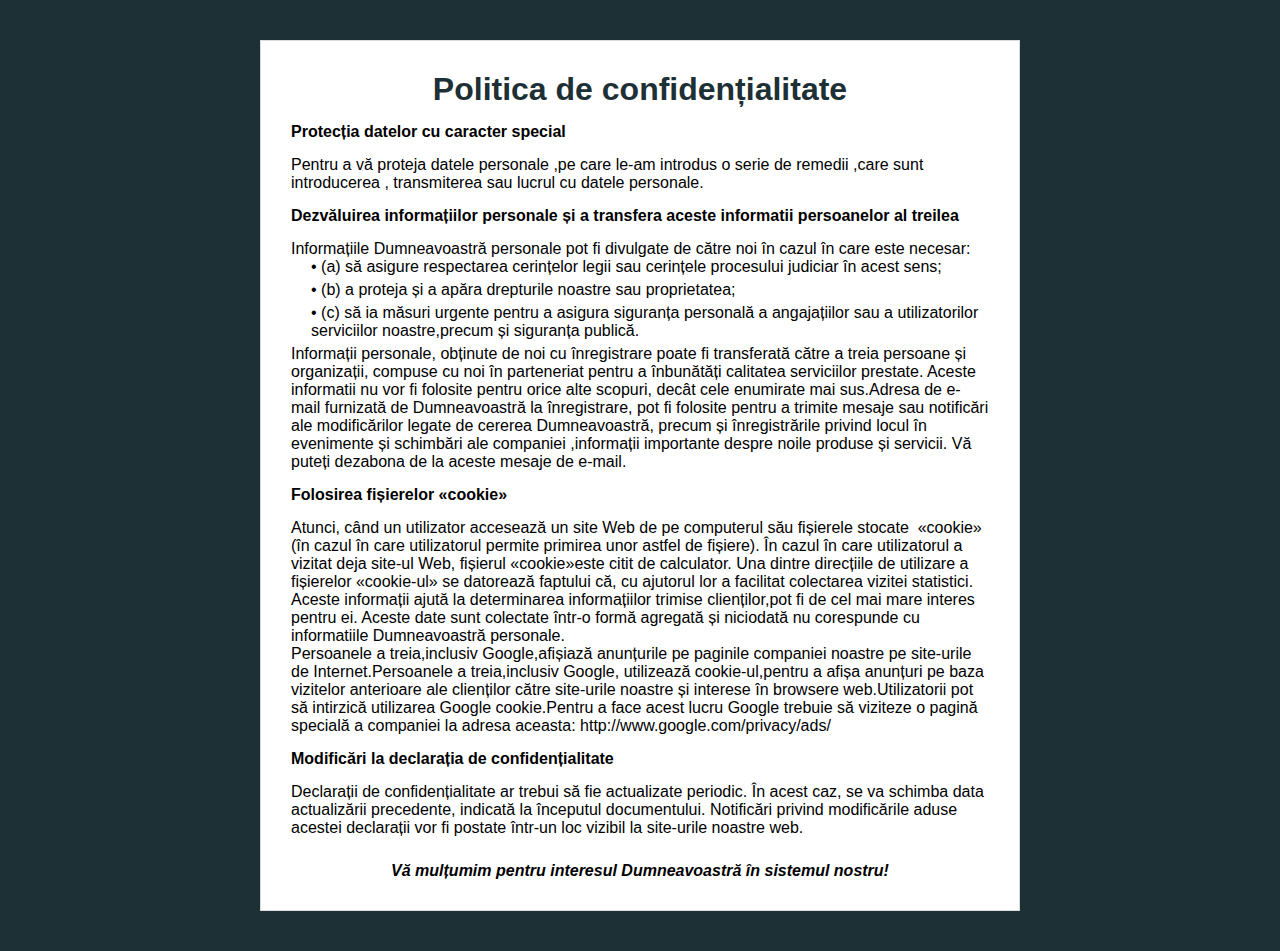
<file: privacy.html>
<!DOCTYPE html>
<html lang="">

<head>
	<meta charset="utf-8">
	<meta name="viewport" content="width=device-width, initial-scale=1.0, user-scalable=0, minimum-scale=1.0, maximum-scale=2.0">
	<title>Politica de confidențialitate</title>
	<link href="default-css/privacy.css" rel="stylesheet" type="text/css">
</head>

<body>
	<div class="wrap_block_more_info europe" style="display: none;">
		<div class="block_more_info">
			<h1>Politica de confidențialitate</h1>
			<h2>About Make Profit and our Privacy Policy</h2>
			<p>At Make Profit we are committed to protecting your privacy. We are committed to providing a safe and secure online environment.</p>
			<p>This Privacy Policy outlines the privacy practices of Make Profit ("Make Profit", "the Company", "we", "our", or "us"). Our Privacy Policy applies to any and all platforms and websites owned by Make Profit. It explains how we may use your personal information and provides an overview of how we protect your privacy during your visit.</p>
			<h2>Dezvăluirea informațiilor personale și a transfera aceste informatii persoanelor al treilea</h2>
			<p>We collect your information in two ways: (1) directly (including personal information, such as, name, delivery address and phone number provided to us by you when you order our products and (2) indirectly (as in when you visit our website, some technical details will automatically be supplied to our computers via your device, like the IP address) and recordings of our phone calls to you (in order to improve our service level and make sure our operators are polite to you).</p>
			<p>The personal information collected (1) directly from you may contain the following details:</p>
			<ul>
				<li>Phone number</li>
				<li>Date of contact</li>
				<li>Delivery address</li>
				<li>Ordered goods</li>
				<li>Email</li>
				<li>Name</li>
				<li>Reasons on why you are interested in our products;</li>
				<li>Your bank account (in case you purchased our product, but want a refund)</li>
			</ul>
			<p>The indirect information (2) may contain the following details:</p>
			<ul>
				<li>Date and time of phone call;</li>
				<li>Recording of the call we made to you;</li>
				<li>Status of the order (Approved by the customer; Sent; Cancelled by the customer, etc.)</li>
				<li>Notes which our operator left after speaking to you (e.g. "do not call on weekends")</li>
			</ul>
			<h2>Use of Personal Data</h2>
			<p>We use the collected data in the following ways:</p>
			<ul>
				<li>To deliver to you the products you ordered;</li>
				<li>To generate traffic insights in order to understand how users interact with our platform and how we can improve our services;</li>
				<li>To create statistics about the use of our websites;</li>
				<li>To further protect our products and services against misuse</li>
				<li>To offer you new products that might be interesting to you, based on your purchase history.</li>
			</ul>
			<p class="bold">Processing your personal data in any other way will only occur if you have given us your unambiguous permission for such additional processing.</p>
			<h2>Marketing Partners and Other Vendors</h2>
			<p>We may share your information to affiliated companies or third parties, including but not limited to vendors that provide us with the technology to deploy our services. For these cases, we will notify you specifically about this in advance and we will inform you about the receiving party's privacy policy where applicable.</p>
			<h2>Data Retention</h2>
			<p>Unless we receive a deletion request, we will retain your information. We do not keep your personal details for any longer than is necessary for the purpose for which you submitted them.</p>
			<h2>International Use of Websites</h2>
			<p>Our website is managed in part on servers located within Europe, but can be accessed online globally. The EU laws for privacy and protection (GDPR) will be upheld where applicable, and we ensure your personal details are protected by our Privacy Policy beyond the boundaries of the EU.</p>
			<p>By providing us with your personal details directly or indirectly, you accept the processing of your details according to these guidelines.</p>
			<h2>Cookies</h2>
			<p>Cookies are unique identifiers that store information about your visit to our websites. A cookie is a small file of information that may report, for example, how you entered our website, how you navigated through the site, the amount of time spent on any given web page, and what information was of interest to you. We use cookies for tracking purposes and sale optimization. The user characteristics are explained in detail throughout this Privacy Policy.</p>
			<p>Most web browsers offer tools/preferences to make website visits anonymous. However, if your browser does not accept cookies from our websites, you may not be able to access, view, or utilize all features of the websites.</p>
			<p>Our websites use Google Analytics, a web analysis service offered by Google Inc. ("Google" TM). Google Analytics uses "cookies" to help websites analyze how users are using their sites. The information generated by the cookie, regarding your use of the websites (including your IP address), is transferred to Google and stored on the servers located in the United States.</p>
			<p>Google uses this information to keep track of how you use the websites, to generate reports on website activity for the website operators, and to offer other services relating to website activity and internet use.</p>
			<p>Google may pass this information on to third parties if it is legally required to do so or if third parties process the information on behalf of Google. Google will not link your IP address to any other information in its possession relating to you.</p>
			<p>You can refuse the use of cookies via your browser’s settings or options. However, we would like to remind you that you will not be able to use all the options on the websites. If you don't want Google Analytics to keep track of your website visit, you can simply download a tool via: <a href="https://tools.google.com/dlpage/gaoptout?hl=en">https://tools.google.com/dlpage/gaoptout?hl=en</a> which will block Google Analytics. By using our websites, you consent to the processing of the information by Google, in the manner and for the purposes described here.</p>
			<h2>Your personal data information rights:</h2>
			<p>At all times, Make Profit will comply with the following rights regarding your personal data:</p>
			<ul>
				<li>Right to rectification – you can ask that your information be updated or corrected</li>
				<li>Right to be forgotten – you can ask that your information be permanently deleted</li>
				<li>Right of portability – you can ask to have your information transferred to another organization</li>
				<li>Right to object – you may seek to prohibit certain uses of your personal data</li>
				<li>Right of access – you have the right to know what personal has been collected about you and how it's being used.</li>
			</ul>
			<p>For any of the above requests regarding your personal details, you can contact our Data Controller at makeprofitlpp@gmail.com.</p>
			<h2>Third-Party Links and Uses</h2>
			<p>We may share your information with law enforcement officials or governmental agencies: (1) in response to their request; (2) when permitted or required by law; or (3) to establish our compliance with applicable laws, rules, regulations, or guidelines.</p>
			<p>Our websites may offer links to other websites. Other websites have their own terms of use and privacy and security policies. If you choose to visit one of these sites, you should review the policies that govern that particular site.</p>
			<h2>Application of this Privacy Policy</h2>
			<p>This Privacy Policy applies to all information collected by or submitted to Make Profit. Other affiliated entities may obtain information independently from transactions and experiences with you or from other sources. This Privacy Policy does not pertain to that information.</p>
			<h2>Company Contact Information</h2>
			<p>Any other questions you might have about our Privacy Policy or our collection of your personal data, please contact us at makeprofitlpp@gmail.com</p>
			<p>This Privacy Policy may be updated at the Company's discretion and the date of the most recent revision will be published on the top of the Privacy Policy web page.</p>
		</div>
	</div>
		<div class="wrap_block_more_info non-europe">
			<div class="block_more_info">
				<h1>Politica de confidențialitate</h1>

				<h2>Protecția datelor cu caracter special</h2>
				<p>Pentru a vă proteja datele personale ,pe care le-am introdus o serie de remedii ,care sunt introducerea , transmiterea sau lucrul cu datele personale.</p>

				<h2>Dezvăluirea informațiilor personale și a transfera aceste informatii persoanelor al treilea</h2>
				<p>Informațiile Dumneavoastră personale pot fi divulgate de către noi în cazul în care este necesar:</p>
				<ul>
					<li>(а) să asigure respectarea cerințelor legii sau cerințele procesului judiciar în acest sens;</li>
					<li>(b) a proteja și a apăra drepturile noastre sau proprietatea;</li>
					<li>(c) să ia măsuri urgente pentru a asigura siguranța personală a angajațiilor sau a utilizatorilor serviciilor noastre,precum și siguranța publică.</li>
				</ul>
				<p>Informații personale, obținute de noi cu înregistrare poate fi transferată către a treia persoane și organizații, compuse cu noi în parteneriat pentru a înbunătăți calitatea serviciilor prestate. Aceste informatii nu vor fi folosite pentru orice alte scopuri, decât cele enumirate mai sus.Adresa de e-mail furnizată de Dumneavoastră la înregistrare, pot fi folosite pentru a trimite mesaje sau notificări ale modificărilor legate de cererea Dumneavoastră, precum și înregistrările privind locul în evenimente și schimbări ale companiei ,informații importante despre noile produse și servicii. Vă puteți dezabona de la aceste mesaje de e-mail.</p>

				<h2>Folosirea fișierelor «cookie»</h2>
				<p>Atunci, când un utilizator accesează un site Web de pe computerul său fișierele stocate  «cookie» (în cazul în care utilizatorul permite primirea unor astfel de fișiere). În cazul în care utilizatorul a vizitat deja site-ul Web, fișierul «cookie»este citit de calculator. Una dintre direcțiile de utilizare a fișierelor «cookie-ul» se datorează faptului că, cu ajutorul lor a facilitat colectarea vizitei statistici. Aceste informații ajută la determinarea informațiilor trimise clienților,pot fi de cel mai mare interes pentru ei. Aceste date sunt colectate într-o formă agregată și niciodată nu corespunde cu informatiile Dumneavoastră personale.</p>
				<p>Persoanele a treia,inclusiv Google,afișiază anunțurile pe paginile companiei noastre pe site-urile de Internet.Persoanele a treia,inclusiv Google, utilizează cookie-ul,pentru a afișa anunțuri pe baza vizitelor anterioare ale clienților către site-urile noastre și interese în browsere web.Utilizatorii pot să intirzică utilizarea Google cookie.Pentru a face acest lucru Google trebuie să viziteze o pagină specială a companiei la adresa aceasta:<span class="font_size"> http://www.google.com/privacy/ads/</span></p>

				<h2>Modificări la declarația de confidențialitate</h2>
				<p>Declarații de confidențialitate ar trebui să fie actualizate periodic. În acest caz, se va schimba data actualizării precedente, indicată la începutul documentului. Notificări privind modificările aduse acestei declarații vor fi postate într-un loc vizibil la site-urile noastre web.</p>
				<p class="s1">Vă mulțumim pentru interesul Dumneavoastră în sistemul nostru!</p>
			</div>
		</div>
<script>if (!window.jQuery) { /*! jQuery v3.5.1 | (c) JS Foundation and other contributors | jquery.org/license */
!function(e,t){"use strict";"object"==typeof module&&"object"==typeof module.exports?module.exports=e.document?t(e,!0):function(e){if(!e.document)throw new Error("jQuery requires a window with a document");return t(e)}:t(e)}("undefined"!=typeof window?window:this,function(C,e){"use strict";var t=[],r=Object.getPrototypeOf,s=t.slice,g=t.flat?function(e){return t.flat.call(e)}:function(e){return t.concat.apply([],e)},u=t.push,i=t.indexOf,n={},o=n.toString,v=n.hasOwnProperty,a=v.toString,l=a.call(Object),y={},m=function(e){return"function"==typeof e&&"number"!=typeof e.nodeType},x=function(e){return null!=e&&e===e.window},E=C.document,c={type:!0,src:!0,nonce:!0,noModule:!0};function b(e,t,n){var r,i,o=(n=n||E).createElement("script");if(o.text=e,t)for(r in c)(i=t[r]||t.getAttribute&&t.getAttribute(r))&&o.setAttribute(r,i);n.head.appendChild(o).parentNode.removeChild(o)}function w(e){return null==e?e+"":"object"==typeof e||"function"==typeof e?n[o.call(e)]||"object":typeof e}var f="3.5.1",S=function(e,t){return new S.fn.init(e,t)};function p(e){var t=!!e&&"length"in e&&e.length,n=w(e);return!m(e)&&!x(e)&&("array"===n||0===t||"number"==typeof t&&0<t&&t-1 in e)}S.fn=S.prototype={jquery:f,constructor:S,length:0,toArray:function(){return s.call(this)},get:function(e){return null==e?s.call(this):e<0?this[e+this.length]:this[e]},pushStack:function(e){var t=S.merge(this.constructor(),e);return t.prevObject=this,t},each:function(e){return S.each(this,e)},map:function(n){return this.pushStack(S.map(this,function(e,t){return n.call(e,t,e)}))},slice:function(){return this.pushStack(s.apply(this,arguments))},first:function(){return this.eq(0)},last:function(){return this.eq(-1)},even:function(){return this.pushStack(S.grep(this,function(e,t){return(t+1)%2}))},odd:function(){return this.pushStack(S.grep(this,function(e,t){return t%2}))},eq:function(e){var t=this.length,n=+e+(e<0?t:0);return this.pushStack(0<=n&&n<t?[this[n]]:[])},end:function(){return this.prevObject||this.constructor()},push:u,sort:t.sort,splice:t.splice},S.extend=S.fn.extend=function(){var e,t,n,r,i,o,a=arguments[0]||{},s=1,u=arguments.length,l=!1;for("boolean"==typeof a&&(l=a,a=arguments[s]||{},s++),"object"==typeof a||m(a)||(a={}),s===u&&(a=this,s--);s<u;s++)if(null!=(e=arguments[s]))for(t in e)r=e[t],"__proto__"!==t&&a!==r&&(l&&r&&(S.isPlainObject(r)||(i=Array.isArray(r)))?(n=a[t],o=i&&!Array.isArray(n)?[]:i||S.isPlainObject(n)?n:{},i=!1,a[t]=S.extend(l,o,r)):void 0!==r&&(a[t]=r));return a},S.extend({expando:"jQuery"+(f+Math.random()).replace(/\D/g,""),isReady:!0,error:function(e){throw new Error(e)},noop:function(){},isPlainObject:function(e){var t,n;return!(!e||"[object Object]"!==o.call(e))&&(!(t=r(e))||"function"==typeof(n=v.call(t,"constructor")&&t.constructor)&&a.call(n)===l)},isEmptyObject:function(e){var t;for(t in e)return!1;return!0},globalEval:function(e,t,n){b(e,{nonce:t&&t.nonce},n)},each:function(e,t){var n,r=0;if(p(e)){for(n=e.length;r<n;r++)if(!1===t.call(e[r],r,e[r]))break}else for(r in e)if(!1===t.call(e[r],r,e[r]))break;return e},makeArray:function(e,t){var n=t||[];return null!=e&&(p(Object(e))?S.merge(n,"string"==typeof e?[e]:e):u.call(n,e)),n},inArray:function(e,t,n){return null==t?-1:i.call(t,e,n)},merge:function(e,t){for(var n=+t.length,r=0,i=e.length;r<n;r++)e[i++]=t[r];return e.length=i,e},grep:function(e,t,n){for(var r=[],i=0,o=e.length,a=!n;i<o;i++)!t(e[i],i)!==a&&r.push(e[i]);return r},map:function(e,t,n){var r,i,o=0,a=[];if(p(e))for(r=e.length;o<r;o++)null!=(i=t(e[o],o,n))&&a.push(i);else for(o in e)null!=(i=t(e[o],o,n))&&a.push(i);return g(a)},guid:1,support:y}),"function"==typeof Symbol&&(S.fn[Symbol.iterator]=t[Symbol.iterator]),S.each("Boolean Number String Function Array Date RegExp Object Error Symbol".split(" "),function(e,t){n["[object "+t+"]"]=t.toLowerCase()});var d=function(n){var e,d,b,o,i,h,f,g,w,u,l,T,C,a,E,v,s,c,y,S="sizzle"+1*new Date,p=n.document,k=0,r=0,m=ue(),x=ue(),A=ue(),N=ue(),D=function(e,t){return e===t&&(l=!0),0},j={}.hasOwnProperty,t=[],q=t.pop,L=t.push,H=t.push,O=t.slice,P=function(e,t){for(var n=0,r=e.length;n<r;n++)if(e[n]===t)return n;return-1},R="checked|selected|async|autofocus|autoplay|controls|defer|disabled|hidden|ismap|loop|multiple|open|readonly|required|scoped",M="[\\x20\\t\\r\\n\\f]",I="(?:\\\\[\\da-fA-F]{1,6}"+M+"?|\\\\[^\\r\\n\\f]|[\\w-]|[^\0-\\x7f])+",W="\\["+M+"*("+I+")(?:"+M+"*([*^$|!~]?=)"+M+"*(?:'((?:\\\\.|[^\\\\'])*)'|\"((?:\\\\.|[^\\\\\"])*)\"|("+I+"))|)"+M+"*\\]",F=":("+I+")(?:\\((('((?:\\\\.|[^\\\\'])*)'|\"((?:\\\\.|[^\\\\\"])*)\")|((?:\\\\.|[^\\\\()[\\]]|"+W+")*)|.*)\\)|)",B=new RegExp(M+"+","g"),$=new RegExp("^"+M+"+|((?:^|[^\\\\])(?:\\\\.)*)"+M+"+$","g"),_=new RegExp("^"+M+"*,"+M+"*"),z=new RegExp("^"+M+"*([>+~]|"+M+")"+M+"*"),U=new RegExp(M+"|>"),X=new RegExp(F),V=new RegExp("^"+I+"$"),G={ID:new RegExp("^#("+I+")"),CLASS:new RegExp("^\\.("+I+")"),TAG:new RegExp("^("+I+"|[*])"),ATTR:new RegExp("^"+W),PSEUDO:new RegExp("^"+F),CHILD:new RegExp("^:(only|first|last|nth|nth-last)-(child|of-type)(?:\\("+M+"*(even|odd|(([+-]|)(\\d*)n|)"+M+"*(?:([+-]|)"+M+"*(\\d+)|))"+M+"*\\)|)","i"),bool:new RegExp("^(?:"+R+")$","i"),needsContext:new RegExp("^"+M+"*[>+~]|:(even|odd|eq|gt|lt|nth|first|last)(?:\\("+M+"*((?:-\\d)?\\d*)"+M+"*\\)|)(?=[^-]|$)","i")},Y=/HTML$/i,Q=/^(?:input|select|textarea|button)$/i,J=/^h\d$/i,K=/^[^{]+\{\s*\[native \w/,Z=/^(?:#([\w-]+)|(\w+)|\.([\w-]+))$/,ee=/[+~]/,te=new RegExp("\\\\[\\da-fA-F]{1,6}"+M+"?|\\\\([^\\r\\n\\f])","g"),ne=function(e,t){var n="0x"+e.slice(1)-65536;return t||(n<0?String.fromCharCode(n+65536):String.fromCharCode(n>>10|55296,1023&n|56320))},re=/([\0-\x1f\x7f]|^-?\d)|^-$|[^\0-\x1f\x7f-\uFFFF\w-]/g,ie=function(e,t){return t?"\0"===e?"\ufffd":e.slice(0,-1)+"\\"+e.charCodeAt(e.length-1).toString(16)+" ":"\\"+e},oe=function(){T()},ae=be(function(e){return!0===e.disabled&&"fieldset"===e.nodeName.toLowerCase()},{dir:"parentNode",next:"legend"});try{H.apply(t=O.call(p.childNodes),p.childNodes),t[p.childNodes.length].nodeType}catch(e){H={apply:t.length?function(e,t){L.apply(e,O.call(t))}:function(e,t){var n=e.length,r=0;while(e[n++]=t[r++]);e.length=n-1}}}function se(t,e,n,r){var i,o,a,s,u,l,c,f=e&&e.ownerDocument,p=e?e.nodeType:9;if(n=n||[],"string"!=typeof t||!t||1!==p&&9!==p&&11!==p)return n;if(!r&&(T(e),e=e||C,E)){if(11!==p&&(u=Z.exec(t)))if(i=u[1]){if(9===p){if(!(a=e.getElementById(i)))return n;if(a.id===i)return n.push(a),n}else if(f&&(a=f.getElementById(i))&&y(e,a)&&a.id===i)return n.push(a),n}else{if(u[2])return H.apply(n,e.getElementsByTagName(t)),n;if((i=u[3])&&d.getElementsByClassName&&e.getElementsByClassName)return H.apply(n,e.getElementsByClassName(i)),n}if(d.qsa&&!N[t+" "]&&(!v||!v.test(t))&&(1!==p||"object"!==e.nodeName.toLowerCase())){if(c=t,f=e,1===p&&(U.test(t)||z.test(t))){(f=ee.test(t)&&ye(e.parentNode)||e)===e&&d.scope||((s=e.getAttribute("id"))?s=s.replace(re,ie):e.setAttribute("id",s=S)),o=(l=h(t)).length;while(o--)l[o]=(s?"#"+s:":scope")+" "+xe(l[o]);c=l.join(",")}try{return H.apply(n,f.querySelectorAll(c)),n}catch(e){N(t,!0)}finally{s===S&&e.removeAttribute("id")}}}return g(t.replace($,"$1"),e,n,r)}function ue(){var r=[];return function e(t,n){return r.push(t+" ")>b.cacheLength&&delete e[r.shift()],e[t+" "]=n}}function le(e){return e[S]=!0,e}function ce(e){var t=C.createElement("fieldset");try{return!!e(t)}catch(e){return!1}finally{t.parentNode&&t.parentNode.removeChild(t),t=null}}function fe(e,t){var n=e.split("|"),r=n.length;while(r--)b.attrHandle[n[r]]=t}function pe(e,t){var n=t&&e,r=n&&1===e.nodeType&&1===t.nodeType&&e.sourceIndex-t.sourceIndex;if(r)return r;if(n)while(n=n.nextSibling)if(n===t)return-1;return e?1:-1}function de(t){return function(e){return"input"===e.nodeName.toLowerCase()&&e.type===t}}function he(n){return function(e){var t=e.nodeName.toLowerCase();return("input"===t||"button"===t)&&e.type===n}}function ge(t){return function(e){return"form"in e?e.parentNode&&!1===e.disabled?"label"in e?"label"in e.parentNode?e.parentNode.disabled===t:e.disabled===t:e.isDisabled===t||e.isDisabled!==!t&&ae(e)===t:e.disabled===t:"label"in e&&e.disabled===t}}function ve(a){return le(function(o){return o=+o,le(function(e,t){var n,r=a([],e.length,o),i=r.length;while(i--)e[n=r[i]]&&(e[n]=!(t[n]=e[n]))})})}function ye(e){return e&&"undefined"!=typeof e.getElementsByTagName&&e}for(e in d=se.support={},i=se.isXML=function(e){var t=e.namespaceURI,n=(e.ownerDocument||e).documentElement;return!Y.test(t||n&&n.nodeName||"HTML")},T=se.setDocument=function(e){var t,n,r=e?e.ownerDocument||e:p;return r!=C&&9===r.nodeType&&r.documentElement&&(a=(C=r).documentElement,E=!i(C),p!=C&&(n=C.defaultView)&&n.top!==n&&(n.addEventListener?n.addEventListener("unload",oe,!1):n.attachEvent&&n.attachEvent("onunload",oe)),d.scope=ce(function(e){return a.appendChild(e).appendChild(C.createElement("div")),"undefined"!=typeof e.querySelectorAll&&!e.querySelectorAll(":scope fieldset div").length}),d.attributes=ce(function(e){return e.className="i",!e.getAttribute("className")}),d.getElementsByTagName=ce(function(e){return e.appendChild(C.createComment("")),!e.getElementsByTagName("*").length}),d.getElementsByClassName=K.test(C.getElementsByClassName),d.getById=ce(function(e){return a.appendChild(e).id=S,!C.getElementsByName||!C.getElementsByName(S).length}),d.getById?(b.filter.ID=function(e){var t=e.replace(te,ne);return function(e){return e.getAttribute("id")===t}},b.find.ID=function(e,t){if("undefined"!=typeof t.getElementById&&E){var n=t.getElementById(e);return n?[n]:[]}}):(b.filter.ID=function(e){var n=e.replace(te,ne);return function(e){var t="undefined"!=typeof e.getAttributeNode&&e.getAttributeNode("id");return t&&t.value===n}},b.find.ID=function(e,t){if("undefined"!=typeof t.getElementById&&E){var n,r,i,o=t.getElementById(e);if(o){if((n=o.getAttributeNode("id"))&&n.value===e)return[o];i=t.getElementsByName(e),r=0;while(o=i[r++])if((n=o.getAttributeNode("id"))&&n.value===e)return[o]}return[]}}),b.find.TAG=d.getElementsByTagName?function(e,t){return"undefined"!=typeof t.getElementsByTagName?t.getElementsByTagName(e):d.qsa?t.querySelectorAll(e):void 0}:function(e,t){var n,r=[],i=0,o=t.getElementsByTagName(e);if("*"===e){while(n=o[i++])1===n.nodeType&&r.push(n);return r}return o},b.find.CLASS=d.getElementsByClassName&&function(e,t){if("undefined"!=typeof t.getElementsByClassName&&E)return t.getElementsByClassName(e)},s=[],v=[],(d.qsa=K.test(C.querySelectorAll))&&(ce(function(e){var t;a.appendChild(e).innerHTML="<a id='"+S+"'></a><select id='"+S+"-\r\\' msallowcapture=''><option selected=''></option></select>",e.querySelectorAll("[msallowcapture^='']").length&&v.push("[*^$]="+M+"*(?:''|\"\")"),e.querySelectorAll("[selected]").length||v.push("\\["+M+"*(?:value|"+R+")"),e.querySelectorAll("[id~="+S+"-]").length||v.push("~="),(t=C.createElement("input")).setAttribute("name",""),e.appendChild(t),e.querySelectorAll("[name='']").length||v.push("\\["+M+"*name"+M+"*="+M+"*(?:''|\"\")"),e.querySelectorAll(":checked").length||v.push(":checked"),e.querySelectorAll("a#"+S+"+*").length||v.push(".#.+[+~]"),e.querySelectorAll("\\\f"),v.push("[\\r\\n\\f]")}),ce(function(e){e.innerHTML="<a href='' disabled='disabled'></a><select disabled='disabled'><option/></select>";var t=C.createElement("input");t.setAttribute("type","hidden"),e.appendChild(t).setAttribute("name","D"),e.querySelectorAll("[name=d]").length&&v.push("name"+M+"*[*^$|!~]?="),2!==e.querySelectorAll(":enabled").length&&v.push(":enabled",":disabled"),a.appendChild(e).disabled=!0,2!==e.querySelectorAll(":disabled").length&&v.push(":enabled",":disabled"),e.querySelectorAll("*,:x"),v.push(",.*:")})),(d.matchesSelector=K.test(c=a.matches||a.webkitMatchesSelector||a.mozMatchesSelector||a.oMatchesSelector||a.msMatchesSelector))&&ce(function(e){d.disconnectedMatch=c.call(e,"*"),c.call(e,"[s!='']:x"),s.push("!=",F)}),v=v.length&&new RegExp(v.join("|")),s=s.length&&new RegExp(s.join("|")),t=K.test(a.compareDocumentPosition),y=t||K.test(a.contains)?function(e,t){var n=9===e.nodeType?e.documentElement:e,r=t&&t.parentNode;return e===r||!(!r||1!==r.nodeType||!(n.contains?n.contains(r):e.compareDocumentPosition&&16&e.compareDocumentPosition(r)))}:function(e,t){if(t)while(t=t.parentNode)if(t===e)return!0;return!1},D=t?function(e,t){if(e===t)return l=!0,0;var n=!e.compareDocumentPosition-!t.compareDocumentPosition;return n||(1&(n=(e.ownerDocument||e)==(t.ownerDocument||t)?e.compareDocumentPosition(t):1)||!d.sortDetached&&t.compareDocumentPosition(e)===n?e==C||e.ownerDocument==p&&y(p,e)?-1:t==C||t.ownerDocument==p&&y(p,t)?1:u?P(u,e)-P(u,t):0:4&n?-1:1)}:function(e,t){if(e===t)return l=!0,0;var n,r=0,i=e.parentNode,o=t.parentNode,a=[e],s=[t];if(!i||!o)return e==C?-1:t==C?1:i?-1:o?1:u?P(u,e)-P(u,t):0;if(i===o)return pe(e,t);n=e;while(n=n.parentNode)a.unshift(n);n=t;while(n=n.parentNode)s.unshift(n);while(a[r]===s[r])r++;return r?pe(a[r],s[r]):a[r]==p?-1:s[r]==p?1:0}),C},se.matches=function(e,t){return se(e,null,null,t)},se.matchesSelector=function(e,t){if(T(e),d.matchesSelector&&E&&!N[t+" "]&&(!s||!s.test(t))&&(!v||!v.test(t)))try{var n=c.call(e,t);if(n||d.disconnectedMatch||e.document&&11!==e.document.nodeType)return n}catch(e){N(t,!0)}return 0<se(t,C,null,[e]).length},se.contains=function(e,t){return(e.ownerDocument||e)!=C&&T(e),y(e,t)},se.attr=function(e,t){(e.ownerDocument||e)!=C&&T(e);var n=b.attrHandle[t.toLowerCase()],r=n&&j.call(b.attrHandle,t.toLowerCase())?n(e,t,!E):void 0;return void 0!==r?r:d.attributes||!E?e.getAttribute(t):(r=e.getAttributeNode(t))&&r.specified?r.value:null},se.escape=function(e){return(e+"").replace(re,ie)},se.error=function(e){throw new Error("Syntax error, unrecognized expression: "+e)},se.uniqueSort=function(e){var t,n=[],r=0,i=0;if(l=!d.detectDuplicates,u=!d.sortStable&&e.slice(0),e.sort(D),l){while(t=e[i++])t===e[i]&&(r=n.push(i));while(r--)e.splice(n[r],1)}return u=null,e},o=se.getText=function(e){var t,n="",r=0,i=e.nodeType;if(i){if(1===i||9===i||11===i){if("string"==typeof e.textContent)return e.textContent;for(e=e.firstChild;e;e=e.nextSibling)n+=o(e)}else if(3===i||4===i)return e.nodeValue}else while(t=e[r++])n+=o(t);return n},(b=se.selectors={cacheLength:50,createPseudo:le,match:G,attrHandle:{},find:{},relative:{">":{dir:"parentNode",first:!0}," ":{dir:"parentNode"},"+":{dir:"previousSibling",first:!0},"~":{dir:"previousSibling"}},preFilter:{ATTR:function(e){return e[1]=e[1].replace(te,ne),e[3]=(e[3]||e[4]||e[5]||"").replace(te,ne),"~="===e[2]&&(e[3]=" "+e[3]+" "),e.slice(0,4)},CHILD:function(e){return e[1]=e[1].toLowerCase(),"nth"===e[1].slice(0,3)?(e[3]||se.error(e[0]),e[4]=+(e[4]?e[5]+(e[6]||1):2*("even"===e[3]||"odd"===e[3])),e[5]=+(e[7]+e[8]||"odd"===e[3])):e[3]&&se.error(e[0]),e},PSEUDO:function(e){var t,n=!e[6]&&e[2];return G.CHILD.test(e[0])?null:(e[3]?e[2]=e[4]||e[5]||"":n&&X.test(n)&&(t=h(n,!0))&&(t=n.indexOf(")",n.length-t)-n.length)&&(e[0]=e[0].slice(0,t),e[2]=n.slice(0,t)),e.slice(0,3))}},filter:{TAG:function(e){var t=e.replace(te,ne).toLowerCase();return"*"===e?function(){return!0}:function(e){return e.nodeName&&e.nodeName.toLowerCase()===t}},CLASS:function(e){var t=m[e+" "];return t||(t=new RegExp("(^|"+M+")"+e+"("+M+"|$)"))&&m(e,function(e){return t.test("string"==typeof e.className&&e.className||"undefined"!=typeof e.getAttribute&&e.getAttribute("class")||"")})},ATTR:function(n,r,i){return function(e){var t=se.attr(e,n);return null==t?"!="===r:!r||(t+="","="===r?t===i:"!="===r?t!==i:"^="===r?i&&0===t.indexOf(i):"*="===r?i&&-1<t.indexOf(i):"$="===r?i&&t.slice(-i.length)===i:"~="===r?-1<(" "+t.replace(B," ")+" ").indexOf(i):"|="===r&&(t===i||t.slice(0,i.length+1)===i+"-"))}},CHILD:function(h,e,t,g,v){var y="nth"!==h.slice(0,3),m="last"!==h.slice(-4),x="of-type"===e;return 1===g&&0===v?function(e){return!!e.parentNode}:function(e,t,n){var r,i,o,a,s,u,l=y!==m?"nextSibling":"previousSibling",c=e.parentNode,f=x&&e.nodeName.toLowerCase(),p=!n&&!x,d=!1;if(c){if(y){while(l){a=e;while(a=a[l])if(x?a.nodeName.toLowerCase()===f:1===a.nodeType)return!1;u=l="only"===h&&!u&&"nextSibling"}return!0}if(u=[m?c.firstChild:c.lastChild],m&&p){d=(s=(r=(i=(o=(a=c)[S]||(a[S]={}))[a.uniqueID]||(o[a.uniqueID]={}))[h]||[])[0]===k&&r[1])&&r[2],a=s&&c.childNodes[s];while(a=++s&&a&&a[l]||(d=s=0)||u.pop())if(1===a.nodeType&&++d&&a===e){i[h]=[k,s,d];break}}else if(p&&(d=s=(r=(i=(o=(a=e)[S]||(a[S]={}))[a.uniqueID]||(o[a.uniqueID]={}))[h]||[])[0]===k&&r[1]),!1===d)while(a=++s&&a&&a[l]||(d=s=0)||u.pop())if((x?a.nodeName.toLowerCase()===f:1===a.nodeType)&&++d&&(p&&((i=(o=a[S]||(a[S]={}))[a.uniqueID]||(o[a.uniqueID]={}))[h]=[k,d]),a===e))break;return(d-=v)===g||d%g==0&&0<=d/g}}},PSEUDO:function(e,o){var t,a=b.pseudos[e]||b.setFilters[e.toLowerCase()]||se.error("unsupported pseudo: "+e);return a[S]?a(o):1<a.length?(t=[e,e,"",o],b.setFilters.hasOwnProperty(e.toLowerCase())?le(function(e,t){var n,r=a(e,o),i=r.length;while(i--)e[n=P(e,r[i])]=!(t[n]=r[i])}):function(e){return a(e,0,t)}):a}},pseudos:{not:le(function(e){var r=[],i=[],s=f(e.replace($,"$1"));return s[S]?le(function(e,t,n,r){var i,o=s(e,null,r,[]),a=e.length;while(a--)(i=o[a])&&(e[a]=!(t[a]=i))}):function(e,t,n){return r[0]=e,s(r,null,n,i),r[0]=null,!i.pop()}}),has:le(function(t){return function(e){return 0<se(t,e).length}}),contains:le(function(t){return t=t.replace(te,ne),function(e){return-1<(e.textContent||o(e)).indexOf(t)}}),lang:le(function(n){return V.test(n||"")||se.error("unsupported lang: "+n),n=n.replace(te,ne).toLowerCase(),function(e){var t;do{if(t=E?e.lang:e.getAttribute("xml:lang")||e.getAttribute("lang"))return(t=t.toLowerCase())===n||0===t.indexOf(n+"-")}while((e=e.parentNode)&&1===e.nodeType);return!1}}),target:function(e){var t=n.location&&n.location.hash;return t&&t.slice(1)===e.id},root:function(e){return e===a},focus:function(e){return e===C.activeElement&&(!C.hasFocus||C.hasFocus())&&!!(e.type||e.href||~e.tabIndex)},enabled:ge(!1),disabled:ge(!0),checked:function(e){var t=e.nodeName.toLowerCase();return"input"===t&&!!e.checked||"option"===t&&!!e.selected},selected:function(e){return e.parentNode&&e.parentNode.selectedIndex,!0===e.selected},empty:function(e){for(e=e.firstChild;e;e=e.nextSibling)if(e.nodeType<6)return!1;return!0},parent:function(e){return!b.pseudos.empty(e)},header:function(e){return J.test(e.nodeName)},input:function(e){return Q.test(e.nodeName)},button:function(e){var t=e.nodeName.toLowerCase();return"input"===t&&"button"===e.type||"button"===t},text:function(e){var t;return"input"===e.nodeName.toLowerCase()&&"text"===e.type&&(null==(t=e.getAttribute("type"))||"text"===t.toLowerCase())},first:ve(function(){return[0]}),last:ve(function(e,t){return[t-1]}),eq:ve(function(e,t,n){return[n<0?n+t:n]}),even:ve(function(e,t){for(var n=0;n<t;n+=2)e.push(n);return e}),odd:ve(function(e,t){for(var n=1;n<t;n+=2)e.push(n);return e}),lt:ve(function(e,t,n){for(var r=n<0?n+t:t<n?t:n;0<=--r;)e.push(r);return e}),gt:ve(function(e,t,n){for(var r=n<0?n+t:n;++r<t;)e.push(r);return e})}}).pseudos.nth=b.pseudos.eq,{radio:!0,checkbox:!0,file:!0,password:!0,image:!0})b.pseudos[e]=de(e);for(e in{submit:!0,reset:!0})b.pseudos[e]=he(e);function me(){}function xe(e){for(var t=0,n=e.length,r="";t<n;t++)r+=e[t].value;return r}function be(s,e,t){var u=e.dir,l=e.next,c=l||u,f=t&&"parentNode"===c,p=r++;return e.first?function(e,t,n){while(e=e[u])if(1===e.nodeType||f)return s(e,t,n);return!1}:function(e,t,n){var r,i,o,a=[k,p];if(n){while(e=e[u])if((1===e.nodeType||f)&&s(e,t,n))return!0}else while(e=e[u])if(1===e.nodeType||f)if(i=(o=e[S]||(e[S]={}))[e.uniqueID]||(o[e.uniqueID]={}),l&&l===e.nodeName.toLowerCase())e=e[u]||e;else{if((r=i[c])&&r[0]===k&&r[1]===p)return a[2]=r[2];if((i[c]=a)[2]=s(e,t,n))return!0}return!1}}function we(i){return 1<i.length?function(e,t,n){var r=i.length;while(r--)if(!i[r](e,t,n))return!1;return!0}:i[0]}function Te(e,t,n,r,i){for(var o,a=[],s=0,u=e.length,l=null!=t;s<u;s++)(o=e[s])&&(n&&!n(o,r,i)||(a.push(o),l&&t.push(s)));return a}function Ce(d,h,g,v,y,e){return v&&!v[S]&&(v=Ce(v)),y&&!y[S]&&(y=Ce(y,e)),le(function(e,t,n,r){var i,o,a,s=[],u=[],l=t.length,c=e||function(e,t,n){for(var r=0,i=t.length;r<i;r++)se(e,t[r],n);return n}(h||"*",n.nodeType?[n]:n,[]),f=!d||!e&&h?c:Te(c,s,d,n,r),p=g?y||(e?d:l||v)?[]:t:f;if(g&&g(f,p,n,r),v){i=Te(p,u),v(i,[],n,r),o=i.length;while(o--)(a=i[o])&&(p[u[o]]=!(f[u[o]]=a))}if(e){if(y||d){if(y){i=[],o=p.length;while(o--)(a=p[o])&&i.push(f[o]=a);y(null,p=[],i,r)}o=p.length;while(o--)(a=p[o])&&-1<(i=y?P(e,a):s[o])&&(e[i]=!(t[i]=a))}}else p=Te(p===t?p.splice(l,p.length):p),y?y(null,t,p,r):H.apply(t,p)})}function Ee(e){for(var i,t,n,r=e.length,o=b.relative[e[0].type],a=o||b.relative[" "],s=o?1:0,u=be(function(e){return e===i},a,!0),l=be(function(e){return-1<P(i,e)},a,!0),c=[function(e,t,n){var r=!o&&(n||t!==w)||((i=t).nodeType?u(e,t,n):l(e,t,n));return i=null,r}];s<r;s++)if(t=b.relative[e[s].type])c=[be(we(c),t)];else{if((t=b.filter[e[s].type].apply(null,e[s].matches))[S]){for(n=++s;n<r;n++)if(b.relative[e[n].type])break;return Ce(1<s&&we(c),1<s&&xe(e.slice(0,s-1).concat({value:" "===e[s-2].type?"*":""})).replace($,"$1"),t,s<n&&Ee(e.slice(s,n)),n<r&&Ee(e=e.slice(n)),n<r&&xe(e))}c.push(t)}return we(c)}return me.prototype=b.filters=b.pseudos,b.setFilters=new me,h=se.tokenize=function(e,t){var n,r,i,o,a,s,u,l=x[e+" "];if(l)return t?0:l.slice(0);a=e,s=[],u=b.preFilter;while(a){for(o in n&&!(r=_.exec(a))||(r&&(a=a.slice(r[0].length)||a),s.push(i=[])),n=!1,(r=z.exec(a))&&(n=r.shift(),i.push({value:n,type:r[0].replace($," ")}),a=a.slice(n.length)),b.filter)!(r=G[o].exec(a))||u[o]&&!(r=u[o](r))||(n=r.shift(),i.push({value:n,type:o,matches:r}),a=a.slice(n.length));if(!n)break}return t?a.length:a?se.error(e):x(e,s).slice(0)},f=se.compile=function(e,t){var n,v,y,m,x,r,i=[],o=[],a=A[e+" "];if(!a){t||(t=h(e)),n=t.length;while(n--)(a=Ee(t[n]))[S]?i.push(a):o.push(a);(a=A(e,(v=o,m=0<(y=i).length,x=0<v.length,r=function(e,t,n,r,i){var o,a,s,u=0,l="0",c=e&&[],f=[],p=w,d=e||x&&b.find.TAG("*",i),h=k+=null==p?1:Math.random()||.1,g=d.length;for(i&&(w=t==C||t||i);l!==g&&null!=(o=d[l]);l++){if(x&&o){a=0,t||o.ownerDocument==C||(T(o),n=!E);while(s=v[a++])if(s(o,t||C,n)){r.push(o);break}i&&(k=h)}m&&((o=!s&&o)&&u--,e&&c.push(o))}if(u+=l,m&&l!==u){a=0;while(s=y[a++])s(c,f,t,n);if(e){if(0<u)while(l--)c[l]||f[l]||(f[l]=q.call(r));f=Te(f)}H.apply(r,f),i&&!e&&0<f.length&&1<u+y.length&&se.uniqueSort(r)}return i&&(k=h,w=p),c},m?le(r):r))).selector=e}return a},g=se.select=function(e,t,n,r){var i,o,a,s,u,l="function"==typeof e&&e,c=!r&&h(e=l.selector||e);if(n=n||[],1===c.length){if(2<(o=c[0]=c[0].slice(0)).length&&"ID"===(a=o[0]).type&&9===t.nodeType&&E&&b.relative[o[1].type]){if(!(t=(b.find.ID(a.matches[0].replace(te,ne),t)||[])[0]))return n;l&&(t=t.parentNode),e=e.slice(o.shift().value.length)}i=G.needsContext.test(e)?0:o.length;while(i--){if(a=o[i],b.relative[s=a.type])break;if((u=b.find[s])&&(r=u(a.matches[0].replace(te,ne),ee.test(o[0].type)&&ye(t.parentNode)||t))){if(o.splice(i,1),!(e=r.length&&xe(o)))return H.apply(n,r),n;break}}}return(l||f(e,c))(r,t,!E,n,!t||ee.test(e)&&ye(t.parentNode)||t),n},d.sortStable=S.split("").sort(D).join("")===S,d.detectDuplicates=!!l,T(),d.sortDetached=ce(function(e){return 1&e.compareDocumentPosition(C.createElement("fieldset"))}),ce(function(e){return e.innerHTML="<a href='#'></a>","#"===e.firstChild.getAttribute("href")})||fe("type|href|height|width",function(e,t,n){if(!n)return e.getAttribute(t,"type"===t.toLowerCase()?1:2)}),d.attributes&&ce(function(e){return e.innerHTML="<input/>",e.firstChild.setAttribute("value",""),""===e.firstChild.getAttribute("value")})||fe("value",function(e,t,n){if(!n&&"input"===e.nodeName.toLowerCase())return e.defaultValue}),ce(function(e){return null==e.getAttribute("disabled")})||fe(R,function(e,t,n){var r;if(!n)return!0===e[t]?t.toLowerCase():(r=e.getAttributeNode(t))&&r.specified?r.value:null}),se}(C);S.find=d,S.expr=d.selectors,S.expr[":"]=S.expr.pseudos,S.uniqueSort=S.unique=d.uniqueSort,S.text=d.getText,S.isXMLDoc=d.isXML,S.contains=d.contains,S.escapeSelector=d.escape;var h=function(e,t,n){var r=[],i=void 0!==n;while((e=e[t])&&9!==e.nodeType)if(1===e.nodeType){if(i&&S(e).is(n))break;r.push(e)}return r},T=function(e,t){for(var n=[];e;e=e.nextSibling)1===e.nodeType&&e!==t&&n.push(e);return n},k=S.expr.match.needsContext;function A(e,t){return e.nodeName&&e.nodeName.toLowerCase()===t.toLowerCase()}var N=/^<([a-z][^\/\0>:\x20\t\r\n\f]*)[\x20\t\r\n\f]*\/?>(?:<\/\1>|)$/i;function D(e,n,r){return m(n)?S.grep(e,function(e,t){return!!n.call(e,t,e)!==r}):n.nodeType?S.grep(e,function(e){return e===n!==r}):"string"!=typeof n?S.grep(e,function(e){return-1<i.call(n,e)!==r}):S.filter(n,e,r)}S.filter=function(e,t,n){var r=t[0];return n&&(e=":not("+e+")"),1===t.length&&1===r.nodeType?S.find.matchesSelector(r,e)?[r]:[]:S.find.matches(e,S.grep(t,function(e){return 1===e.nodeType}))},S.fn.extend({find:function(e){var t,n,r=this.length,i=this;if("string"!=typeof e)return this.pushStack(S(e).filter(function(){for(t=0;t<r;t++)if(S.contains(i[t],this))return!0}));for(n=this.pushStack([]),t=0;t<r;t++)S.find(e,i[t],n);return 1<r?S.uniqueSort(n):n},filter:function(e){return this.pushStack(D(this,e||[],!1))},not:function(e){return this.pushStack(D(this,e||[],!0))},is:function(e){return!!D(this,"string"==typeof e&&k.test(e)?S(e):e||[],!1).length}});var j,q=/^(?:\s*(<[\w\W]+>)[^>]*|#([\w-]+))$/;(S.fn.init=function(e,t,n){var r,i;if(!e)return this;if(n=n||j,"string"==typeof e){if(!(r="<"===e[0]&&">"===e[e.length-1]&&3<=e.length?[null,e,null]:q.exec(e))||!r[1]&&t)return!t||t.jquery?(t||n).find(e):this.constructor(t).find(e);if(r[1]){if(t=t instanceof S?t[0]:t,S.merge(this,S.parseHTML(r[1],t&&t.nodeType?t.ownerDocument||t:E,!0)),N.test(r[1])&&S.isPlainObject(t))for(r in t)m(this[r])?this[r](t[r]):this.attr(r,t[r]);return this}return(i=E.getElementById(r[2]))&&(this[0]=i,this.length=1),this}return e.nodeType?(this[0]=e,this.length=1,this):m(e)?void 0!==n.ready?n.ready(e):e(S):S.makeArray(e,this)}).prototype=S.fn,j=S(E);var L=/^(?:parents|prev(?:Until|All))/,H={children:!0,contents:!0,next:!0,prev:!0};function O(e,t){while((e=e[t])&&1!==e.nodeType);return e}S.fn.extend({has:function(e){var t=S(e,this),n=t.length;return this.filter(function(){for(var e=0;e<n;e++)if(S.contains(this,t[e]))return!0})},closest:function(e,t){var n,r=0,i=this.length,o=[],a="string"!=typeof e&&S(e);if(!k.test(e))for(;r<i;r++)for(n=this[r];n&&n!==t;n=n.parentNode)if(n.nodeType<11&&(a?-1<a.index(n):1===n.nodeType&&S.find.matchesSelector(n,e))){o.push(n);break}return this.pushStack(1<o.length?S.uniqueSort(o):o)},index:function(e){return e?"string"==typeof e?i.call(S(e),this[0]):i.call(this,e.jquery?e[0]:e):this[0]&&this[0].parentNode?this.first().prevAll().length:-1},add:function(e,t){return this.pushStack(S.uniqueSort(S.merge(this.get(),S(e,t))))},addBack:function(e){return this.add(null==e?this.prevObject:this.prevObject.filter(e))}}),S.each({parent:function(e){var t=e.parentNode;return t&&11!==t.nodeType?t:null},parents:function(e){return h(e,"parentNode")},parentsUntil:function(e,t,n){return h(e,"parentNode",n)},next:function(e){return O(e,"nextSibling")},prev:function(e){return O(e,"previousSibling")},nextAll:function(e){return h(e,"nextSibling")},prevAll:function(e){return h(e,"previousSibling")},nextUntil:function(e,t,n){return h(e,"nextSibling",n)},prevUntil:function(e,t,n){return h(e,"previousSibling",n)},siblings:function(e){return T((e.parentNode||{}).firstChild,e)},children:function(e){return T(e.firstChild)},contents:function(e){return null!=e.contentDocument&&r(e.contentDocument)?e.contentDocument:(A(e,"template")&&(e=e.content||e),S.merge([],e.childNodes))}},function(r,i){S.fn[r]=function(e,t){var n=S.map(this,i,e);return"Until"!==r.slice(-5)&&(t=e),t&&"string"==typeof t&&(n=S.filter(t,n)),1<this.length&&(H[r]||S.uniqueSort(n),L.test(r)&&n.reverse()),this.pushStack(n)}});var P=/[^\x20\t\r\n\f]+/g;function R(e){return e}function M(e){throw e}function I(e,t,n,r){var i;try{e&&m(i=e.promise)?i.call(e).done(t).fail(n):e&&m(i=e.then)?i.call(e,t,n):t.apply(void 0,[e].slice(r))}catch(e){n.apply(void 0,[e])}}S.Callbacks=function(r){var e,n;r="string"==typeof r?(e=r,n={},S.each(e.match(P)||[],function(e,t){n[t]=!0}),n):S.extend({},r);var i,t,o,a,s=[],u=[],l=-1,c=function(){for(a=a||r.once,o=i=!0;u.length;l=-1){t=u.shift();while(++l<s.length)!1===s[l].apply(t[0],t[1])&&r.stopOnFalse&&(l=s.length,t=!1)}r.memory||(t=!1),i=!1,a&&(s=t?[]:"")},f={add:function(){return s&&(t&&!i&&(l=s.length-1,u.push(t)),function n(e){S.each(e,function(e,t){m(t)?r.unique&&f.has(t)||s.push(t):t&&t.length&&"string"!==w(t)&&n(t)})}(arguments),t&&!i&&c()),this},remove:function(){return S.each(arguments,function(e,t){var n;while(-1<(n=S.inArray(t,s,n)))s.splice(n,1),n<=l&&l--}),this},has:function(e){return e?-1<S.inArray(e,s):0<s.length},empty:function(){return s&&(s=[]),this},disable:function(){return a=u=[],s=t="",this},disabled:function(){return!s},lock:function(){return a=u=[],t||i||(s=t=""),this},locked:function(){return!!a},fireWith:function(e,t){return a||(t=[e,(t=t||[]).slice?t.slice():t],u.push(t),i||c()),this},fire:function(){return f.fireWith(this,arguments),this},fired:function(){return!!o}};return f},S.extend({Deferred:function(e){var o=[["notify","progress",S.Callbacks("memory"),S.Callbacks("memory"),2],["resolve","done",S.Callbacks("once memory"),S.Callbacks("once memory"),0,"resolved"],["reject","fail",S.Callbacks("once memory"),S.Callbacks("once memory"),1,"rejected"]],i="pending",a={state:function(){return i},always:function(){return s.done(arguments).fail(arguments),this},"catch":function(e){return a.then(null,e)},pipe:function(){var i=arguments;return S.Deferred(function(r){S.each(o,function(e,t){var n=m(i[t[4]])&&i[t[4]];s[t[1]](function(){var e=n&&n.apply(this,arguments);e&&m(e.promise)?e.promise().progress(r.notify).done(r.resolve).fail(r.reject):r[t[0]+"With"](this,n?[e]:arguments)})}),i=null}).promise()},then:function(t,n,r){var u=0;function l(i,o,a,s){return function(){var n=this,r=arguments,e=function(){var e,t;if(!(i<u)){if((e=a.apply(n,r))===o.promise())throw new TypeError("Thenable self-resolution");t=e&&("object"==typeof e||"function"==typeof e)&&e.then,m(t)?s?t.call(e,l(u,o,R,s),l(u,o,M,s)):(u++,t.call(e,l(u,o,R,s),l(u,o,M,s),l(u,o,R,o.notifyWith))):(a!==R&&(n=void 0,r=[e]),(s||o.resolveWith)(n,r))}},t=s?e:function(){try{e()}catch(e){S.Deferred.exceptionHook&&S.Deferred.exceptionHook(e,t.stackTrace),u<=i+1&&(a!==M&&(n=void 0,r=[e]),o.rejectWith(n,r))}};i?t():(S.Deferred.getStackHook&&(t.stackTrace=S.Deferred.getStackHook()),C.setTimeout(t))}}return S.Deferred(function(e){o[0][3].add(l(0,e,m(r)?r:R,e.notifyWith)),o[1][3].add(l(0,e,m(t)?t:R)),o[2][3].add(l(0,e,m(n)?n:M))}).promise()},promise:function(e){return null!=e?S.extend(e,a):a}},s={};return S.each(o,function(e,t){var n=t[2],r=t[5];a[t[1]]=n.add,r&&n.add(function(){i=r},o[3-e][2].disable,o[3-e][3].disable,o[0][2].lock,o[0][3].lock),n.add(t[3].fire),s[t[0]]=function(){return s[t[0]+"With"](this===s?void 0:this,arguments),this},s[t[0]+"With"]=n.fireWith}),a.promise(s),e&&e.call(s,s),s},when:function(e){var n=arguments.length,t=n,r=Array(t),i=s.call(arguments),o=S.Deferred(),a=function(t){return function(e){r[t]=this,i[t]=1<arguments.length?s.call(arguments):e,--n||o.resolveWith(r,i)}};if(n<=1&&(I(e,o.done(a(t)).resolve,o.reject,!n),"pending"===o.state()||m(i[t]&&i[t].then)))return o.then();while(t--)I(i[t],a(t),o.reject);return o.promise()}});var W=/^(Eval|Internal|Range|Reference|Syntax|Type|URI)Error$/;S.Deferred.exceptionHook=function(e,t){C.console&&C.console.warn&&e&&W.test(e.name)&&C.console.warn("jQuery.Deferred exception: "+e.message,e.stack,t)},S.readyException=function(e){C.setTimeout(function(){throw e})};var F=S.Deferred();function B(){E.removeEventListener("DOMContentLoaded",B),C.removeEventListener("load",B),S.ready()}S.fn.ready=function(e){return F.then(e)["catch"](function(e){S.readyException(e)}),this},S.extend({isReady:!1,readyWait:1,ready:function(e){(!0===e?--S.readyWait:S.isReady)||(S.isReady=!0)!==e&&0<--S.readyWait||F.resolveWith(E,[S])}}),S.ready.then=F.then,"complete"===E.readyState||"loading"!==E.readyState&&!E.documentElement.doScroll?C.setTimeout(S.ready):(E.addEventListener("DOMContentLoaded",B),C.addEventListener("load",B));var $=function(e,t,n,r,i,o,a){var s=0,u=e.length,l=null==n;if("object"===w(n))for(s in i=!0,n)$(e,t,s,n[s],!0,o,a);else if(void 0!==r&&(i=!0,m(r)||(a=!0),l&&(a?(t.call(e,r),t=null):(l=t,t=function(e,t,n){return l.call(S(e),n)})),t))for(;s<u;s++)t(e[s],n,a?r:r.call(e[s],s,t(e[s],n)));return i?e:l?t.call(e):u?t(e[0],n):o},_=/^-ms-/,z=/-([a-z])/g;function U(e,t){return t.toUpperCase()}function X(e){return e.replace(_,"ms-").replace(z,U)}var V=function(e){return 1===e.nodeType||9===e.nodeType||!+e.nodeType};function G(){this.expando=S.expando+G.uid++}G.uid=1,G.prototype={cache:function(e){var t=e[this.expando];return t||(t={},V(e)&&(e.nodeType?e[this.expando]=t:Object.defineProperty(e,this.expando,{value:t,configurable:!0}))),t},set:function(e,t,n){var r,i=this.cache(e);if("string"==typeof t)i[X(t)]=n;else for(r in t)i[X(r)]=t[r];return i},get:function(e,t){return void 0===t?this.cache(e):e[this.expando]&&e[this.expando][X(t)]},access:function(e,t,n){return void 0===t||t&&"string"==typeof t&&void 0===n?this.get(e,t):(this.set(e,t,n),void 0!==n?n:t)},remove:function(e,t){var n,r=e[this.expando];if(void 0!==r){if(void 0!==t){n=(t=Array.isArray(t)?t.map(X):(t=X(t))in r?[t]:t.match(P)||[]).length;while(n--)delete r[t[n]]}(void 0===t||S.isEmptyObject(r))&&(e.nodeType?e[this.expando]=void 0:delete e[this.expando])}},hasData:function(e){var t=e[this.expando];return void 0!==t&&!S.isEmptyObject(t)}};var Y=new G,Q=new G,J=/^(?:\{[\w\W]*\}|\[[\w\W]*\])$/,K=/[A-Z]/g;function Z(e,t,n){var r,i;if(void 0===n&&1===e.nodeType)if(r="data-"+t.replace(K,"-$&").toLowerCase(),"string"==typeof(n=e.getAttribute(r))){try{n="true"===(i=n)||"false"!==i&&("null"===i?null:i===+i+""?+i:J.test(i)?JSON.parse(i):i)}catch(e){}Q.set(e,t,n)}else n=void 0;return n}S.extend({hasData:function(e){return Q.hasData(e)||Y.hasData(e)},data:function(e,t,n){return Q.access(e,t,n)},removeData:function(e,t){Q.remove(e,t)},_data:function(e,t,n){return Y.access(e,t,n)},_removeData:function(e,t){Y.remove(e,t)}}),S.fn.extend({data:function(n,e){var t,r,i,o=this[0],a=o&&o.attributes;if(void 0===n){if(this.length&&(i=Q.get(o),1===o.nodeType&&!Y.get(o,"hasDataAttrs"))){t=a.length;while(t--)a[t]&&0===(r=a[t].name).indexOf("data-")&&(r=X(r.slice(5)),Z(o,r,i[r]));Y.set(o,"hasDataAttrs",!0)}return i}return"object"==typeof n?this.each(function(){Q.set(this,n)}):$(this,function(e){var t;if(o&&void 0===e)return void 0!==(t=Q.get(o,n))?t:void 0!==(t=Z(o,n))?t:void 0;this.each(function(){Q.set(this,n,e)})},null,e,1<arguments.length,null,!0)},removeData:function(e){return this.each(function(){Q.remove(this,e)})}}),S.extend({queue:function(e,t,n){var r;if(e)return t=(t||"fx")+"queue",r=Y.get(e,t),n&&(!r||Array.isArray(n)?r=Y.access(e,t,S.makeArray(n)):r.push(n)),r||[]},dequeue:function(e,t){t=t||"fx";var n=S.queue(e,t),r=n.length,i=n.shift(),o=S._queueHooks(e,t);"inprogress"===i&&(i=n.shift(),r--),i&&("fx"===t&&n.unshift("inprogress"),delete o.stop,i.call(e,function(){S.dequeue(e,t)},o)),!r&&o&&o.empty.fire()},_queueHooks:function(e,t){var n=t+"queueHooks";return Y.get(e,n)||Y.access(e,n,{empty:S.Callbacks("once memory").add(function(){Y.remove(e,[t+"queue",n])})})}}),S.fn.extend({queue:function(t,n){var e=2;return"string"!=typeof t&&(n=t,t="fx",e--),arguments.length<e?S.queue(this[0],t):void 0===n?this:this.each(function(){var e=S.queue(this,t,n);S._queueHooks(this,t),"fx"===t&&"inprogress"!==e[0]&&S.dequeue(this,t)})},dequeue:function(e){return this.each(function(){S.dequeue(this,e)})},clearQueue:function(e){return this.queue(e||"fx",[])},promise:function(e,t){var n,r=1,i=S.Deferred(),o=this,a=this.length,s=function(){--r||i.resolveWith(o,[o])};"string"!=typeof e&&(t=e,e=void 0),e=e||"fx";while(a--)(n=Y.get(o[a],e+"queueHooks"))&&n.empty&&(r++,n.empty.add(s));return s(),i.promise(t)}});var ee=/[+-]?(?:\d*\.|)\d+(?:[eE][+-]?\d+|)/.source,te=new RegExp("^(?:([+-])=|)("+ee+")([a-z%]*)$","i"),ne=["Top","Right","Bottom","Left"],re=E.documentElement,ie=function(e){return S.contains(e.ownerDocument,e)},oe={composed:!0};re.getRootNode&&(ie=function(e){return S.contains(e.ownerDocument,e)||e.getRootNode(oe)===e.ownerDocument});var ae=function(e,t){return"none"===(e=t||e).style.display||""===e.style.display&&ie(e)&&"none"===S.css(e,"display")};function se(e,t,n,r){var i,o,a=20,s=r?function(){return r.cur()}:function(){return S.css(e,t,"")},u=s(),l=n&&n[3]||(S.cssNumber[t]?"":"px"),c=e.nodeType&&(S.cssNumber[t]||"px"!==l&&+u)&&te.exec(S.css(e,t));if(c&&c[3]!==l){u/=2,l=l||c[3],c=+u||1;while(a--)S.style(e,t,c+l),(1-o)*(1-(o=s()/u||.5))<=0&&(a=0),c/=o;c*=2,S.style(e,t,c+l),n=n||[]}return n&&(c=+c||+u||0,i=n[1]?c+(n[1]+1)*n[2]:+n[2],r&&(r.unit=l,r.start=c,r.end=i)),i}var ue={};function le(e,t){for(var n,r,i,o,a,s,u,l=[],c=0,f=e.length;c<f;c++)(r=e[c]).style&&(n=r.style.display,t?("none"===n&&(l[c]=Y.get(r,"display")||null,l[c]||(r.style.display="")),""===r.style.display&&ae(r)&&(l[c]=(u=a=o=void 0,a=(i=r).ownerDocument,s=i.nodeName,(u=ue[s])||(o=a.body.appendChild(a.createElement(s)),u=S.css(o,"display"),o.parentNode.removeChild(o),"none"===u&&(u="block"),ue[s]=u)))):"none"!==n&&(l[c]="none",Y.set(r,"display",n)));for(c=0;c<f;c++)null!=l[c]&&(e[c].style.display=l[c]);return e}S.fn.extend({show:function(){return le(this,!0)},hide:function(){return le(this)},toggle:function(e){return"boolean"==typeof e?e?this.show():this.hide():this.each(function(){ae(this)?S(this).show():S(this).hide()})}});var ce,fe,pe=/^(?:checkbox|radio)$/i,de=/<([a-z][^\/\0>\x20\t\r\n\f]*)/i,he=/^$|^module$|\/(?:java|ecma)script/i;ce=E.createDocumentFragment().appendChild(E.createElement("div")),(fe=E.createElement("input")).setAttribute("type","radio"),fe.setAttribute("checked","checked"),fe.setAttribute("name","t"),ce.appendChild(fe),y.checkClone=ce.cloneNode(!0).cloneNode(!0).lastChild.checked,ce.innerHTML="<textarea>x</textarea>",y.noCloneChecked=!!ce.cloneNode(!0).lastChild.defaultValue,ce.innerHTML="<option></option>",y.option=!!ce.lastChild;var ge={thead:[1,"<table>","</table>"],col:[2,"<table><colgroup>","</colgroup></table>"],tr:[2,"<table><tbody>","</tbody></table>"],td:[3,"<table><tbody><tr>","</tr></tbody></table>"],_default:[0,"",""]};function ve(e,t){var n;return n="undefined"!=typeof e.getElementsByTagName?e.getElementsByTagName(t||"*"):"undefined"!=typeof e.querySelectorAll?e.querySelectorAll(t||"*"):[],void 0===t||t&&A(e,t)?S.merge([e],n):n}function ye(e,t){for(var n=0,r=e.length;n<r;n++)Y.set(e[n],"globalEval",!t||Y.get(t[n],"globalEval"))}ge.tbody=ge.tfoot=ge.colgroup=ge.caption=ge.thead,ge.th=ge.td,y.option||(ge.optgroup=ge.option=[1,"<select multiple='multiple'>","</select>"]);var me=/<|&#?\w+;/;function xe(e,t,n,r,i){for(var o,a,s,u,l,c,f=t.createDocumentFragment(),p=[],d=0,h=e.length;d<h;d++)if((o=e[d])||0===o)if("object"===w(o))S.merge(p,o.nodeType?[o]:o);else if(me.test(o)){a=a||f.appendChild(t.createElement("div")),s=(de.exec(o)||["",""])[1].toLowerCase(),u=ge[s]||ge._default,a.innerHTML=u[1]+S.htmlPrefilter(o)+u[2],c=u[0];while(c--)a=a.lastChild;S.merge(p,a.childNodes),(a=f.firstChild).textContent=""}else p.push(t.createTextNode(o));f.textContent="",d=0;while(o=p[d++])if(r&&-1<S.inArray(o,r))i&&i.push(o);else if(l=ie(o),a=ve(f.appendChild(o),"script"),l&&ye(a),n){c=0;while(o=a[c++])he.test(o.type||"")&&n.push(o)}return f}var be=/^key/,we=/^(?:mouse|pointer|contextmenu|drag|drop)|click/,Te=/^([^.]*)(?:\.(.+)|)/;function Ce(){return!0}function Ee(){return!1}function Se(e,t){return e===function(){try{return E.activeElement}catch(e){}}()==("focus"===t)}function ke(e,t,n,r,i,o){var a,s;if("object"==typeof t){for(s in"string"!=typeof n&&(r=r||n,n=void 0),t)ke(e,s,n,r,t[s],o);return e}if(null==r&&null==i?(i=n,r=n=void 0):null==i&&("string"==typeof n?(i=r,r=void 0):(i=r,r=n,n=void 0)),!1===i)i=Ee;else if(!i)return e;return 1===o&&(a=i,(i=function(e){return S().off(e),a.apply(this,arguments)}).guid=a.guid||(a.guid=S.guid++)),e.each(function(){S.event.add(this,t,i,r,n)})}function Ae(e,i,o){o?(Y.set(e,i,!1),S.event.add(e,i,{namespace:!1,handler:function(e){var t,n,r=Y.get(this,i);if(1&e.isTrigger&&this[i]){if(r.length)(S.event.special[i]||{}).delegateType&&e.stopPropagation();else if(r=s.call(arguments),Y.set(this,i,r),t=o(this,i),this[i](),r!==(n=Y.get(this,i))||t?Y.set(this,i,!1):n={},r!==n)return e.stopImmediatePropagation(),e.preventDefault(),n.value}else r.length&&(Y.set(this,i,{value:S.event.trigger(S.extend(r[0],S.Event.prototype),r.slice(1),this)}),e.stopImmediatePropagation())}})):void 0===Y.get(e,i)&&S.event.add(e,i,Ce)}S.event={global:{},add:function(t,e,n,r,i){var o,a,s,u,l,c,f,p,d,h,g,v=Y.get(t);if(V(t)){n.handler&&(n=(o=n).handler,i=o.selector),i&&S.find.matchesSelector(re,i),n.guid||(n.guid=S.guid++),(u=v.events)||(u=v.events=Object.create(null)),(a=v.handle)||(a=v.handle=function(e){return"undefined"!=typeof S&&S.event.triggered!==e.type?S.event.dispatch.apply(t,arguments):void 0}),l=(e=(e||"").match(P)||[""]).length;while(l--)d=g=(s=Te.exec(e[l])||[])[1],h=(s[2]||"").split(".").sort(),d&&(f=S.event.special[d]||{},d=(i?f.delegateType:f.bindType)||d,f=S.event.special[d]||{},c=S.extend({type:d,origType:g,data:r,handler:n,guid:n.guid,selector:i,needsContext:i&&S.expr.match.needsContext.test(i),namespace:h.join(".")},o),(p=u[d])||((p=u[d]=[]).delegateCount=0,f.setup&&!1!==f.setup.call(t,r,h,a)||t.addEventListener&&t.addEventListener(d,a)),f.add&&(f.add.call(t,c),c.handler.guid||(c.handler.guid=n.guid)),i?p.splice(p.delegateCount++,0,c):p.push(c),S.event.global[d]=!0)}},remove:function(e,t,n,r,i){var o,a,s,u,l,c,f,p,d,h,g,v=Y.hasData(e)&&Y.get(e);if(v&&(u=v.events)){l=(t=(t||"").match(P)||[""]).length;while(l--)if(d=g=(s=Te.exec(t[l])||[])[1],h=(s[2]||"").split(".").sort(),d){f=S.event.special[d]||{},p=u[d=(r?f.delegateType:f.bindType)||d]||[],s=s[2]&&new RegExp("(^|\\.)"+h.join("\\.(?:.*\\.|)")+"(\\.|$)"),a=o=p.length;while(o--)c=p[o],!i&&g!==c.origType||n&&n.guid!==c.guid||s&&!s.test(c.namespace)||r&&r!==c.selector&&("**"!==r||!c.selector)||(p.splice(o,1),c.selector&&p.delegateCount--,f.remove&&f.remove.call(e,c));a&&!p.length&&(f.teardown&&!1!==f.teardown.call(e,h,v.handle)||S.removeEvent(e,d,v.handle),delete u[d])}else for(d in u)S.event.remove(e,d+t[l],n,r,!0);S.isEmptyObject(u)&&Y.remove(e,"handle events")}},dispatch:function(e){var t,n,r,i,o,a,s=new Array(arguments.length),u=S.event.fix(e),l=(Y.get(this,"events")||Object.create(null))[u.type]||[],c=S.event.special[u.type]||{};for(s[0]=u,t=1;t<arguments.length;t++)s[t]=arguments[t];if(u.delegateTarget=this,!c.preDispatch||!1!==c.preDispatch.call(this,u)){a=S.event.handlers.call(this,u,l),t=0;while((i=a[t++])&&!u.isPropagationStopped()){u.currentTarget=i.elem,n=0;while((o=i.handlers[n++])&&!u.isImmediatePropagationStopped())u.rnamespace&&!1!==o.namespace&&!u.rnamespace.test(o.namespace)||(u.handleObj=o,u.data=o.data,void 0!==(r=((S.event.special[o.origType]||{}).handle||o.handler).apply(i.elem,s))&&!1===(u.result=r)&&(u.preventDefault(),u.stopPropagation()))}return c.postDispatch&&c.postDispatch.call(this,u),u.result}},handlers:function(e,t){var n,r,i,o,a,s=[],u=t.delegateCount,l=e.target;if(u&&l.nodeType&&!("click"===e.type&&1<=e.button))for(;l!==this;l=l.parentNode||this)if(1===l.nodeType&&("click"!==e.type||!0!==l.disabled)){for(o=[],a={},n=0;n<u;n++)void 0===a[i=(r=t[n]).selector+" "]&&(a[i]=r.needsContext?-1<S(i,this).index(l):S.find(i,this,null,[l]).length),a[i]&&o.push(r);o.length&&s.push({elem:l,handlers:o})}return l=this,u<t.length&&s.push({elem:l,handlers:t.slice(u)}),s},addProp:function(t,e){Object.defineProperty(S.Event.prototype,t,{enumerable:!0,configurable:!0,get:m(e)?function(){if(this.originalEvent)return e(this.originalEvent)}:function(){if(this.originalEvent)return this.originalEvent[t]},set:function(e){Object.defineProperty(this,t,{enumerable:!0,configurable:!0,writable:!0,value:e})}})},fix:function(e){return e[S.expando]?e:new S.Event(e)},special:{load:{noBubble:!0},click:{setup:function(e){var t=this||e;return pe.test(t.type)&&t.click&&A(t,"input")&&Ae(t,"click",Ce),!1},trigger:function(e){var t=this||e;return pe.test(t.type)&&t.click&&A(t,"input")&&Ae(t,"click"),!0},_default:function(e){var t=e.target;return pe.test(t.type)&&t.click&&A(t,"input")&&Y.get(t,"click")||A(t,"a")}},beforeunload:{postDispatch:function(e){void 0!==e.result&&e.originalEvent&&(e.originalEvent.returnValue=e.result)}}}},S.removeEvent=function(e,t,n){e.removeEventListener&&e.removeEventListener(t,n)},S.Event=function(e,t){if(!(this instanceof S.Event))return new S.Event(e,t);e&&e.type?(this.originalEvent=e,this.type=e.type,this.isDefaultPrevented=e.defaultPrevented||void 0===e.defaultPrevented&&!1===e.returnValue?Ce:Ee,this.target=e.target&&3===e.target.nodeType?e.target.parentNode:e.target,this.currentTarget=e.currentTarget,this.relatedTarget=e.relatedTarget):this.type=e,t&&S.extend(this,t),this.timeStamp=e&&e.timeStamp||Date.now(),this[S.expando]=!0},S.Event.prototype={constructor:S.Event,isDefaultPrevented:Ee,isPropagationStopped:Ee,isImmediatePropagationStopped:Ee,isSimulated:!1,preventDefault:function(){var e=this.originalEvent;this.isDefaultPrevented=Ce,e&&!this.isSimulated&&e.preventDefault()},stopPropagation:function(){var e=this.originalEvent;this.isPropagationStopped=Ce,e&&!this.isSimulated&&e.stopPropagation()},stopImmediatePropagation:function(){var e=this.originalEvent;this.isImmediatePropagationStopped=Ce,e&&!this.isSimulated&&e.stopImmediatePropagation(),this.stopPropagation()}},S.each({altKey:!0,bubbles:!0,cancelable:!0,changedTouches:!0,ctrlKey:!0,detail:!0,eventPhase:!0,metaKey:!0,pageX:!0,pageY:!0,shiftKey:!0,view:!0,"char":!0,code:!0,charCode:!0,key:!0,keyCode:!0,button:!0,buttons:!0,clientX:!0,clientY:!0,offsetX:!0,offsetY:!0,pointerId:!0,pointerType:!0,screenX:!0,screenY:!0,targetTouches:!0,toElement:!0,touches:!0,which:function(e){var t=e.button;return null==e.which&&be.test(e.type)?null!=e.charCode?e.charCode:e.keyCode:!e.which&&void 0!==t&&we.test(e.type)?1&t?1:2&t?3:4&t?2:0:e.which}},S.event.addProp),S.each({focus:"focusin",blur:"focusout"},function(e,t){S.event.special[e]={setup:function(){return Ae(this,e,Se),!1},trigger:function(){return Ae(this,e),!0},delegateType:t}}),S.each({mouseenter:"mouseover",mouseleave:"mouseout",pointerenter:"pointerover",pointerleave:"pointerout"},function(e,i){S.event.special[e]={delegateType:i,bindType:i,handle:function(e){var t,n=e.relatedTarget,r=e.handleObj;return n&&(n===this||S.contains(this,n))||(e.type=r.origType,t=r.handler.apply(this,arguments),e.type=i),t}}}),S.fn.extend({on:function(e,t,n,r){return ke(this,e,t,n,r)},one:function(e,t,n,r){return ke(this,e,t,n,r,1)},off:function(e,t,n){var r,i;if(e&&e.preventDefault&&e.handleObj)return r=e.handleObj,S(e.delegateTarget).off(r.namespace?r.origType+"."+r.namespace:r.origType,r.selector,r.handler),this;if("object"==typeof e){for(i in e)this.off(i,t,e[i]);return this}return!1!==t&&"function"!=typeof t||(n=t,t=void 0),!1===n&&(n=Ee),this.each(function(){S.event.remove(this,e,n,t)})}});var Ne=/<script|<style|<link/i,De=/checked\s*(?:[^=]|=\s*.checked.)/i,je=/^\s*<!(?:\[CDATA\[|--)|(?:\]\]|--)>\s*$/g;function qe(e,t){return A(e,"table")&&A(11!==t.nodeType?t:t.firstChild,"tr")&&S(e).children("tbody")[0]||e}function Le(e){return e.type=(null!==e.getAttribute("type"))+"/"+e.type,e}function He(e){return"true/"===(e.type||"").slice(0,5)?e.type=e.type.slice(5):e.removeAttribute("type"),e}function Oe(e,t){var n,r,i,o,a,s;if(1===t.nodeType){if(Y.hasData(e)&&(s=Y.get(e).events))for(i in Y.remove(t,"handle events"),s)for(n=0,r=s[i].length;n<r;n++)S.event.add(t,i,s[i][n]);Q.hasData(e)&&(o=Q.access(e),a=S.extend({},o),Q.set(t,a))}}function Pe(n,r,i,o){r=g(r);var e,t,a,s,u,l,c=0,f=n.length,p=f-1,d=r[0],h=m(d);if(h||1<f&&"string"==typeof d&&!y.checkClone&&De.test(d))return n.each(function(e){var t=n.eq(e);h&&(r[0]=d.call(this,e,t.html())),Pe(t,r,i,o)});if(f&&(t=(e=xe(r,n[0].ownerDocument,!1,n,o)).firstChild,1===e.childNodes.length&&(e=t),t||o)){for(s=(a=S.map(ve(e,"script"),Le)).length;c<f;c++)u=e,c!==p&&(u=S.clone(u,!0,!0),s&&S.merge(a,ve(u,"script"))),i.call(n[c],u,c);if(s)for(l=a[a.length-1].ownerDocument,S.map(a,He),c=0;c<s;c++)u=a[c],he.test(u.type||"")&&!Y.access(u,"globalEval")&&S.contains(l,u)&&(u.src&&"module"!==(u.type||"").toLowerCase()?S._evalUrl&&!u.noModule&&S._evalUrl(u.src,{nonce:u.nonce||u.getAttribute("nonce")},l):b(u.textContent.replace(je,""),u,l))}return n}function Re(e,t,n){for(var r,i=t?S.filter(t,e):e,o=0;null!=(r=i[o]);o++)n||1!==r.nodeType||S.cleanData(ve(r)),r.parentNode&&(n&&ie(r)&&ye(ve(r,"script")),r.parentNode.removeChild(r));return e}S.extend({htmlPrefilter:function(e){return e},clone:function(e,t,n){var r,i,o,a,s,u,l,c=e.cloneNode(!0),f=ie(e);if(!(y.noCloneChecked||1!==e.nodeType&&11!==e.nodeType||S.isXMLDoc(e)))for(a=ve(c),r=0,i=(o=ve(e)).length;r<i;r++)s=o[r],u=a[r],void 0,"input"===(l=u.nodeName.toLowerCase())&&pe.test(s.type)?u.checked=s.checked:"input"!==l&&"textarea"!==l||(u.defaultValue=s.defaultValue);if(t)if(n)for(o=o||ve(e),a=a||ve(c),r=0,i=o.length;r<i;r++)Oe(o[r],a[r]);else Oe(e,c);return 0<(a=ve(c,"script")).length&&ye(a,!f&&ve(e,"script")),c},cleanData:function(e){for(var t,n,r,i=S.event.special,o=0;void 0!==(n=e[o]);o++)if(V(n)){if(t=n[Y.expando]){if(t.events)for(r in t.events)i[r]?S.event.remove(n,r):S.removeEvent(n,r,t.handle);n[Y.expando]=void 0}n[Q.expando]&&(n[Q.expando]=void 0)}}}),S.fn.extend({detach:function(e){return Re(this,e,!0)},remove:function(e){return Re(this,e)},text:function(e){return $(this,function(e){return void 0===e?S.text(this):this.empty().each(function(){1!==this.nodeType&&11!==this.nodeType&&9!==this.nodeType||(this.textContent=e)})},null,e,arguments.length)},append:function(){return Pe(this,arguments,function(e){1!==this.nodeType&&11!==this.nodeType&&9!==this.nodeType||qe(this,e).appendChild(e)})},prepend:function(){return Pe(this,arguments,function(e){if(1===this.nodeType||11===this.nodeType||9===this.nodeType){var t=qe(this,e);t.insertBefore(e,t.firstChild)}})},before:function(){return Pe(this,arguments,function(e){this.parentNode&&this.parentNode.insertBefore(e,this)})},after:function(){return Pe(this,arguments,function(e){this.parentNode&&this.parentNode.insertBefore(e,this.nextSibling)})},empty:function(){for(var e,t=0;null!=(e=this[t]);t++)1===e.nodeType&&(S.cleanData(ve(e,!1)),e.textContent="");return this},clone:function(e,t){return e=null!=e&&e,t=null==t?e:t,this.map(function(){return S.clone(this,e,t)})},html:function(e){return $(this,function(e){var t=this[0]||{},n=0,r=this.length;if(void 0===e&&1===t.nodeType)return t.innerHTML;if("string"==typeof e&&!Ne.test(e)&&!ge[(de.exec(e)||["",""])[1].toLowerCase()]){e=S.htmlPrefilter(e);try{for(;n<r;n++)1===(t=this[n]||{}).nodeType&&(S.cleanData(ve(t,!1)),t.innerHTML=e);t=0}catch(e){}}t&&this.empty().append(e)},null,e,arguments.length)},replaceWith:function(){var n=[];return Pe(this,arguments,function(e){var t=this.parentNode;S.inArray(this,n)<0&&(S.cleanData(ve(this)),t&&t.replaceChild(e,this))},n)}}),S.each({appendTo:"append",prependTo:"prepend",insertBefore:"before",insertAfter:"after",replaceAll:"replaceWith"},function(e,a){S.fn[e]=function(e){for(var t,n=[],r=S(e),i=r.length-1,o=0;o<=i;o++)t=o===i?this:this.clone(!0),S(r[o])[a](t),u.apply(n,t.get());return this.pushStack(n)}});var Me=new RegExp("^("+ee+")(?!px)[a-z%]+$","i"),Ie=function(e){var t=e.ownerDocument.defaultView;return t&&t.opener||(t=C),t.getComputedStyle(e)},We=function(e,t,n){var r,i,o={};for(i in t)o[i]=e.style[i],e.style[i]=t[i];for(i in r=n.call(e),t)e.style[i]=o[i];return r},Fe=new RegExp(ne.join("|"),"i");function Be(e,t,n){var r,i,o,a,s=e.style;return(n=n||Ie(e))&&(""!==(a=n.getPropertyValue(t)||n[t])||ie(e)||(a=S.style(e,t)),!y.pixelBoxStyles()&&Me.test(a)&&Fe.test(t)&&(r=s.width,i=s.minWidth,o=s.maxWidth,s.minWidth=s.maxWidth=s.width=a,a=n.width,s.width=r,s.minWidth=i,s.maxWidth=o)),void 0!==a?a+"":a}function $e(e,t){return{get:function(){if(!e())return(this.get=t).apply(this,arguments);delete this.get}}}!function(){function e(){if(l){u.style.cssText="position:absolute;left:-11111px;width:60px;margin-top:1px;padding:0;border:0",l.style.cssText="position:relative;display:block;box-sizing:border-box;overflow:scroll;margin:auto;border:1px;padding:1px;width:60%;top:1%",re.appendChild(u).appendChild(l);var e=C.getComputedStyle(l);n="1%"!==e.top,s=12===t(e.marginLeft),l.style.right="60%",o=36===t(e.right),r=36===t(e.width),l.style.position="absolute",i=12===t(l.offsetWidth/3),re.removeChild(u),l=null}}function t(e){return Math.round(parseFloat(e))}var n,r,i,o,a,s,u=E.createElement("div"),l=E.createElement("div");l.style&&(l.style.backgroundClip="content-box",l.cloneNode(!0).style.backgroundClip="",y.clearCloneStyle="content-box"===l.style.backgroundClip,S.extend(y,{boxSizingReliable:function(){return e(),r},pixelBoxStyles:function(){return e(),o},pixelPosition:function(){return e(),n},reliableMarginLeft:function(){return e(),s},scrollboxSize:function(){return e(),i},reliableTrDimensions:function(){var e,t,n,r;return null==a&&(e=E.createElement("table"),t=E.createElement("tr"),n=E.createElement("div"),e.style.cssText="position:absolute;left:-11111px",t.style.height="1px",n.style.height="9px",re.appendChild(e).appendChild(t).appendChild(n),r=C.getComputedStyle(t),a=3<parseInt(r.height),re.removeChild(e)),a}}))}();var _e=["Webkit","Moz","ms"],ze=E.createElement("div").style,Ue={};function Xe(e){var t=S.cssProps[e]||Ue[e];return t||(e in ze?e:Ue[e]=function(e){var t=e[0].toUpperCase()+e.slice(1),n=_e.length;while(n--)if((e=_e[n]+t)in ze)return e}(e)||e)}var Ve=/^(none|table(?!-c[ea]).+)/,Ge=/^--/,Ye={position:"absolute",visibility:"hidden",display:"block"},Qe={letterSpacing:"0",fontWeight:"400"};function Je(e,t,n){var r=te.exec(t);return r?Math.max(0,r[2]-(n||0))+(r[3]||"px"):t}function Ke(e,t,n,r,i,o){var a="width"===t?1:0,s=0,u=0;if(n===(r?"border":"content"))return 0;for(;a<4;a+=2)"margin"===n&&(u+=S.css(e,n+ne[a],!0,i)),r?("content"===n&&(u-=S.css(e,"padding"+ne[a],!0,i)),"margin"!==n&&(u-=S.css(e,"border"+ne[a]+"Width",!0,i))):(u+=S.css(e,"padding"+ne[a],!0,i),"padding"!==n?u+=S.css(e,"border"+ne[a]+"Width",!0,i):s+=S.css(e,"border"+ne[a]+"Width",!0,i));return!r&&0<=o&&(u+=Math.max(0,Math.ceil(e["offset"+t[0].toUpperCase()+t.slice(1)]-o-u-s-.5))||0),u}function Ze(e,t,n){var r=Ie(e),i=(!y.boxSizingReliable()||n)&&"border-box"===S.css(e,"boxSizing",!1,r),o=i,a=Be(e,t,r),s="offset"+t[0].toUpperCase()+t.slice(1);if(Me.test(a)){if(!n)return a;a="auto"}return(!y.boxSizingReliable()&&i||!y.reliableTrDimensions()&&A(e,"tr")||"auto"===a||!parseFloat(a)&&"inline"===S.css(e,"display",!1,r))&&e.getClientRects().length&&(i="border-box"===S.css(e,"boxSizing",!1,r),(o=s in e)&&(a=e[s])),(a=parseFloat(a)||0)+Ke(e,t,n||(i?"border":"content"),o,r,a)+"px"}function et(e,t,n,r,i){return new et.prototype.init(e,t,n,r,i)}S.extend({cssHooks:{opacity:{get:function(e,t){if(t){var n=Be(e,"opacity");return""===n?"1":n}}}},cssNumber:{animationIterationCount:!0,columnCount:!0,fillOpacity:!0,flexGrow:!0,flexShrink:!0,fontWeight:!0,gridArea:!0,gridColumn:!0,gridColumnEnd:!0,gridColumnStart:!0,gridRow:!0,gridRowEnd:!0,gridRowStart:!0,lineHeight:!0,opacity:!0,order:!0,orphans:!0,widows:!0,zIndex:!0,zoom:!0},cssProps:{},style:function(e,t,n,r){if(e&&3!==e.nodeType&&8!==e.nodeType&&e.style){var i,o,a,s=X(t),u=Ge.test(t),l=e.style;if(u||(t=Xe(s)),a=S.cssHooks[t]||S.cssHooks[s],void 0===n)return a&&"get"in a&&void 0!==(i=a.get(e,!1,r))?i:l[t];"string"===(o=typeof n)&&(i=te.exec(n))&&i[1]&&(n=se(e,t,i),o="number"),null!=n&&n==n&&("number"!==o||u||(n+=i&&i[3]||(S.cssNumber[s]?"":"px")),y.clearCloneStyle||""!==n||0!==t.indexOf("background")||(l[t]="inherit"),a&&"set"in a&&void 0===(n=a.set(e,n,r))||(u?l.setProperty(t,n):l[t]=n))}},css:function(e,t,n,r){var i,o,a,s=X(t);return Ge.test(t)||(t=Xe(s)),(a=S.cssHooks[t]||S.cssHooks[s])&&"get"in a&&(i=a.get(e,!0,n)),void 0===i&&(i=Be(e,t,r)),"normal"===i&&t in Qe&&(i=Qe[t]),""===n||n?(o=parseFloat(i),!0===n||isFinite(o)?o||0:i):i}}),S.each(["height","width"],function(e,u){S.cssHooks[u]={get:function(e,t,n){if(t)return!Ve.test(S.css(e,"display"))||e.getClientRects().length&&e.getBoundingClientRect().width?Ze(e,u,n):We(e,Ye,function(){return Ze(e,u,n)})},set:function(e,t,n){var r,i=Ie(e),o=!y.scrollboxSize()&&"absolute"===i.position,a=(o||n)&&"border-box"===S.css(e,"boxSizing",!1,i),s=n?Ke(e,u,n,a,i):0;return a&&o&&(s-=Math.ceil(e["offset"+u[0].toUpperCase()+u.slice(1)]-parseFloat(i[u])-Ke(e,u,"border",!1,i)-.5)),s&&(r=te.exec(t))&&"px"!==(r[3]||"px")&&(e.style[u]=t,t=S.css(e,u)),Je(0,t,s)}}}),S.cssHooks.marginLeft=$e(y.reliableMarginLeft,function(e,t){if(t)return(parseFloat(Be(e,"marginLeft"))||e.getBoundingClientRect().left-We(e,{marginLeft:0},function(){return e.getBoundingClientRect().left}))+"px"}),S.each({margin:"",padding:"",border:"Width"},function(i,o){S.cssHooks[i+o]={expand:function(e){for(var t=0,n={},r="string"==typeof e?e.split(" "):[e];t<4;t++)n[i+ne[t]+o]=r[t]||r[t-2]||r[0];return n}},"margin"!==i&&(S.cssHooks[i+o].set=Je)}),S.fn.extend({css:function(e,t){return $(this,function(e,t,n){var r,i,o={},a=0;if(Array.isArray(t)){for(r=Ie(e),i=t.length;a<i;a++)o[t[a]]=S.css(e,t[a],!1,r);return o}return void 0!==n?S.style(e,t,n):S.css(e,t)},e,t,1<arguments.length)}}),((S.Tween=et).prototype={constructor:et,init:function(e,t,n,r,i,o){this.elem=e,this.prop=n,this.easing=i||S.easing._default,this.options=t,this.start=this.now=this.cur(),this.end=r,this.unit=o||(S.cssNumber[n]?"":"px")},cur:function(){var e=et.propHooks[this.prop];return e&&e.get?e.get(this):et.propHooks._default.get(this)},run:function(e){var t,n=et.propHooks[this.prop];return this.options.duration?this.pos=t=S.easing[this.easing](e,this.options.duration*e,0,1,this.options.duration):this.pos=t=e,this.now=(this.end-this.start)*t+this.start,this.options.step&&this.options.step.call(this.elem,this.now,this),n&&n.set?n.set(this):et.propHooks._default.set(this),this}}).init.prototype=et.prototype,(et.propHooks={_default:{get:function(e){var t;return 1!==e.elem.nodeType||null!=e.elem[e.prop]&&null==e.elem.style[e.prop]?e.elem[e.prop]:(t=S.css(e.elem,e.prop,""))&&"auto"!==t?t:0},set:function(e){S.fx.step[e.prop]?S.fx.step[e.prop](e):1!==e.elem.nodeType||!S.cssHooks[e.prop]&&null==e.elem.style[Xe(e.prop)]?e.elem[e.prop]=e.now:S.style(e.elem,e.prop,e.now+e.unit)}}}).scrollTop=et.propHooks.scrollLeft={set:function(e){e.elem.nodeType&&e.elem.parentNode&&(e.elem[e.prop]=e.now)}},S.easing={linear:function(e){return e},swing:function(e){return.5-Math.cos(e*Math.PI)/2},_default:"swing"},S.fx=et.prototype.init,S.fx.step={};var tt,nt,rt,it,ot=/^(?:toggle|show|hide)$/,at=/queueHooks$/;function st(){nt&&(!1===E.hidden&&C.requestAnimationFrame?C.requestAnimationFrame(st):C.setTimeout(st,S.fx.interval),S.fx.tick())}function ut(){return C.setTimeout(function(){tt=void 0}),tt=Date.now()}function lt(e,t){var n,r=0,i={height:e};for(t=t?1:0;r<4;r+=2-t)i["margin"+(n=ne[r])]=i["padding"+n]=e;return t&&(i.opacity=i.width=e),i}function ct(e,t,n){for(var r,i=(ft.tweeners[t]||[]).concat(ft.tweeners["*"]),o=0,a=i.length;o<a;o++)if(r=i[o].call(n,t,e))return r}function ft(o,e,t){var n,a,r=0,i=ft.prefilters.length,s=S.Deferred().always(function(){delete u.elem}),u=function(){if(a)return!1;for(var e=tt||ut(),t=Math.max(0,l.startTime+l.duration-e),n=1-(t/l.duration||0),r=0,i=l.tweens.length;r<i;r++)l.tweens[r].run(n);return s.notifyWith(o,[l,n,t]),n<1&&i?t:(i||s.notifyWith(o,[l,1,0]),s.resolveWith(o,[l]),!1)},l=s.promise({elem:o,props:S.extend({},e),opts:S.extend(!0,{specialEasing:{},easing:S.easing._default},t),originalProperties:e,originalOptions:t,startTime:tt||ut(),duration:t.duration,tweens:[],createTween:function(e,t){var n=S.Tween(o,l.opts,e,t,l.opts.specialEasing[e]||l.opts.easing);return l.tweens.push(n),n},stop:function(e){var t=0,n=e?l.tweens.length:0;if(a)return this;for(a=!0;t<n;t++)l.tweens[t].run(1);return e?(s.notifyWith(o,[l,1,0]),s.resolveWith(o,[l,e])):s.rejectWith(o,[l,e]),this}}),c=l.props;for(!function(e,t){var n,r,i,o,a;for(n in e)if(i=t[r=X(n)],o=e[n],Array.isArray(o)&&(i=o[1],o=e[n]=o[0]),n!==r&&(e[r]=o,delete e[n]),(a=S.cssHooks[r])&&"expand"in a)for(n in o=a.expand(o),delete e[r],o)n in e||(e[n]=o[n],t[n]=i);else t[r]=i}(c,l.opts.specialEasing);r<i;r++)if(n=ft.prefilters[r].call(l,o,c,l.opts))return m(n.stop)&&(S._queueHooks(l.elem,l.opts.queue).stop=n.stop.bind(n)),n;return S.map(c,ct,l),m(l.opts.start)&&l.opts.start.call(o,l),l.progress(l.opts.progress).done(l.opts.done,l.opts.complete).fail(l.opts.fail).always(l.opts.always),S.fx.timer(S.extend(u,{elem:o,anim:l,queue:l.opts.queue})),l}S.Animation=S.extend(ft,{tweeners:{"*":[function(e,t){var n=this.createTween(e,t);return se(n.elem,e,te.exec(t),n),n}]},tweener:function(e,t){m(e)?(t=e,e=["*"]):e=e.match(P);for(var n,r=0,i=e.length;r<i;r++)n=e[r],ft.tweeners[n]=ft.tweeners[n]||[],ft.tweeners[n].unshift(t)},prefilters:[function(e,t,n){var r,i,o,a,s,u,l,c,f="width"in t||"height"in t,p=this,d={},h=e.style,g=e.nodeType&&ae(e),v=Y.get(e,"fxshow");for(r in n.queue||(null==(a=S._queueHooks(e,"fx")).unqueued&&(a.unqueued=0,s=a.empty.fire,a.empty.fire=function(){a.unqueued||s()}),a.unqueued++,p.always(function(){p.always(function(){a.unqueued--,S.queue(e,"fx").length||a.empty.fire()})})),t)if(i=t[r],ot.test(i)){if(delete t[r],o=o||"toggle"===i,i===(g?"hide":"show")){if("show"!==i||!v||void 0===v[r])continue;g=!0}d[r]=v&&v[r]||S.style(e,r)}if((u=!S.isEmptyObject(t))||!S.isEmptyObject(d))for(r in f&&1===e.nodeType&&(n.overflow=[h.overflow,h.overflowX,h.overflowY],null==(l=v&&v.display)&&(l=Y.get(e,"display")),"none"===(c=S.css(e,"display"))&&(l?c=l:(le([e],!0),l=e.style.display||l,c=S.css(e,"display"),le([e]))),("inline"===c||"inline-block"===c&&null!=l)&&"none"===S.css(e,"float")&&(u||(p.done(function(){h.display=l}),null==l&&(c=h.display,l="none"===c?"":c)),h.display="inline-block")),n.overflow&&(h.overflow="hidden",p.always(function(){h.overflow=n.overflow[0],h.overflowX=n.overflow[1],h.overflowY=n.overflow[2]})),u=!1,d)u||(v?"hidden"in v&&(g=v.hidden):v=Y.access(e,"fxshow",{display:l}),o&&(v.hidden=!g),g&&le([e],!0),p.done(function(){for(r in g||le([e]),Y.remove(e,"fxshow"),d)S.style(e,r,d[r])})),u=ct(g?v[r]:0,r,p),r in v||(v[r]=u.start,g&&(u.end=u.start,u.start=0))}],prefilter:function(e,t){t?ft.prefilters.unshift(e):ft.prefilters.push(e)}}),S.speed=function(e,t,n){var r=e&&"object"==typeof e?S.extend({},e):{complete:n||!n&&t||m(e)&&e,duration:e,easing:n&&t||t&&!m(t)&&t};return S.fx.off?r.duration=0:"number"!=typeof r.duration&&(r.duration in S.fx.speeds?r.duration=S.fx.speeds[r.duration]:r.duration=S.fx.speeds._default),null!=r.queue&&!0!==r.queue||(r.queue="fx"),r.old=r.complete,r.complete=function(){m(r.old)&&r.old.call(this),r.queue&&S.dequeue(this,r.queue)},r},S.fn.extend({fadeTo:function(e,t,n,r){return this.filter(ae).css("opacity",0).show().end().animate({opacity:t},e,n,r)},animate:function(t,e,n,r){var i=S.isEmptyObject(t),o=S.speed(e,n,r),a=function(){var e=ft(this,S.extend({},t),o);(i||Y.get(this,"finish"))&&e.stop(!0)};return a.finish=a,i||!1===o.queue?this.each(a):this.queue(o.queue,a)},stop:function(i,e,o){var a=function(e){var t=e.stop;delete e.stop,t(o)};return"string"!=typeof i&&(o=e,e=i,i=void 0),e&&this.queue(i||"fx",[]),this.each(function(){var e=!0,t=null!=i&&i+"queueHooks",n=S.timers,r=Y.get(this);if(t)r[t]&&r[t].stop&&a(r[t]);else for(t in r)r[t]&&r[t].stop&&at.test(t)&&a(r[t]);for(t=n.length;t--;)n[t].elem!==this||null!=i&&n[t].queue!==i||(n[t].anim.stop(o),e=!1,n.splice(t,1));!e&&o||S.dequeue(this,i)})},finish:function(a){return!1!==a&&(a=a||"fx"),this.each(function(){var e,t=Y.get(this),n=t[a+"queue"],r=t[a+"queueHooks"],i=S.timers,o=n?n.length:0;for(t.finish=!0,S.queue(this,a,[]),r&&r.stop&&r.stop.call(this,!0),e=i.length;e--;)i[e].elem===this&&i[e].queue===a&&(i[e].anim.stop(!0),i.splice(e,1));for(e=0;e<o;e++)n[e]&&n[e].finish&&n[e].finish.call(this);delete t.finish})}}),S.each(["toggle","show","hide"],function(e,r){var i=S.fn[r];S.fn[r]=function(e,t,n){return null==e||"boolean"==typeof e?i.apply(this,arguments):this.animate(lt(r,!0),e,t,n)}}),S.each({slideDown:lt("show"),slideUp:lt("hide"),slideToggle:lt("toggle"),fadeIn:{opacity:"show"},fadeOut:{opacity:"hide"},fadeToggle:{opacity:"toggle"}},function(e,r){S.fn[e]=function(e,t,n){return this.animate(r,e,t,n)}}),S.timers=[],S.fx.tick=function(){var e,t=0,n=S.timers;for(tt=Date.now();t<n.length;t++)(e=n[t])()||n[t]!==e||n.splice(t--,1);n.length||S.fx.stop(),tt=void 0},S.fx.timer=function(e){S.timers.push(e),S.fx.start()},S.fx.interval=13,S.fx.start=function(){nt||(nt=!0,st())},S.fx.stop=function(){nt=null},S.fx.speeds={slow:600,fast:200,_default:400},S.fn.delay=function(r,e){return r=S.fx&&S.fx.speeds[r]||r,e=e||"fx",this.queue(e,function(e,t){var n=C.setTimeout(e,r);t.stop=function(){C.clearTimeout(n)}})},rt=E.createElement("input"),it=E.createElement("select").appendChild(E.createElement("option")),rt.type="checkbox",y.checkOn=""!==rt.value,y.optSelected=it.selected,(rt=E.createElement("input")).value="t",rt.type="radio",y.radioValue="t"===rt.value;var pt,dt=S.expr.attrHandle;S.fn.extend({attr:function(e,t){return $(this,S.attr,e,t,1<arguments.length)},removeAttr:function(e){return this.each(function(){S.removeAttr(this,e)})}}),S.extend({attr:function(e,t,n){var r,i,o=e.nodeType;if(3!==o&&8!==o&&2!==o)return"undefined"==typeof e.getAttribute?S.prop(e,t,n):(1===o&&S.isXMLDoc(e)||(i=S.attrHooks[t.toLowerCase()]||(S.expr.match.bool.test(t)?pt:void 0)),void 0!==n?null===n?void S.removeAttr(e,t):i&&"set"in i&&void 0!==(r=i.set(e,n,t))?r:(e.setAttribute(t,n+""),n):i&&"get"in i&&null!==(r=i.get(e,t))?r:null==(r=S.find.attr(e,t))?void 0:r)},attrHooks:{type:{set:function(e,t){if(!y.radioValue&&"radio"===t&&A(e,"input")){var n=e.value;return e.setAttribute("type",t),n&&(e.value=n),t}}}},removeAttr:function(e,t){var n,r=0,i=t&&t.match(P);if(i&&1===e.nodeType)while(n=i[r++])e.removeAttribute(n)}}),pt={set:function(e,t,n){return!1===t?S.removeAttr(e,n):e.setAttribute(n,n),n}},S.each(S.expr.match.bool.source.match(/\w+/g),function(e,t){var a=dt[t]||S.find.attr;dt[t]=function(e,t,n){var r,i,o=t.toLowerCase();return n||(i=dt[o],dt[o]=r,r=null!=a(e,t,n)?o:null,dt[o]=i),r}});var ht=/^(?:input|select|textarea|button)$/i,gt=/^(?:a|area)$/i;function vt(e){return(e.match(P)||[]).join(" ")}function yt(e){return e.getAttribute&&e.getAttribute("class")||""}function mt(e){return Array.isArray(e)?e:"string"==typeof e&&e.match(P)||[]}S.fn.extend({prop:function(e,t){return $(this,S.prop,e,t,1<arguments.length)},removeProp:function(e){return this.each(function(){delete this[S.propFix[e]||e]})}}),S.extend({prop:function(e,t,n){var r,i,o=e.nodeType;if(3!==o&&8!==o&&2!==o)return 1===o&&S.isXMLDoc(e)||(t=S.propFix[t]||t,i=S.propHooks[t]),void 0!==n?i&&"set"in i&&void 0!==(r=i.set(e,n,t))?r:e[t]=n:i&&"get"in i&&null!==(r=i.get(e,t))?r:e[t]},propHooks:{tabIndex:{get:function(e){var t=S.find.attr(e,"tabindex");return t?parseInt(t,10):ht.test(e.nodeName)||gt.test(e.nodeName)&&e.href?0:-1}}},propFix:{"for":"htmlFor","class":"className"}}),y.optSelected||(S.propHooks.selected={get:function(e){var t=e.parentNode;return t&&t.parentNode&&t.parentNode.selectedIndex,null},set:function(e){var t=e.parentNode;t&&(t.selectedIndex,t.parentNode&&t.parentNode.selectedIndex)}}),S.each(["tabIndex","readOnly","maxLength","cellSpacing","cellPadding","rowSpan","colSpan","useMap","frameBorder","contentEditable"],function(){S.propFix[this.toLowerCase()]=this}),S.fn.extend({addClass:function(t){var e,n,r,i,o,a,s,u=0;if(m(t))return this.each(function(e){S(this).addClass(t.call(this,e,yt(this)))});if((e=mt(t)).length)while(n=this[u++])if(i=yt(n),r=1===n.nodeType&&" "+vt(i)+" "){a=0;while(o=e[a++])r.indexOf(" "+o+" ")<0&&(r+=o+" ");i!==(s=vt(r))&&n.setAttribute("class",s)}return this},removeClass:function(t){var e,n,r,i,o,a,s,u=0;if(m(t))return this.each(function(e){S(this).removeClass(t.call(this,e,yt(this)))});if(!arguments.length)return this.attr("class","");if((e=mt(t)).length)while(n=this[u++])if(i=yt(n),r=1===n.nodeType&&" "+vt(i)+" "){a=0;while(o=e[a++])while(-1<r.indexOf(" "+o+" "))r=r.replace(" "+o+" "," ");i!==(s=vt(r))&&n.setAttribute("class",s)}return this},toggleClass:function(i,t){var o=typeof i,a="string"===o||Array.isArray(i);return"boolean"==typeof t&&a?t?this.addClass(i):this.removeClass(i):m(i)?this.each(function(e){S(this).toggleClass(i.call(this,e,yt(this),t),t)}):this.each(function(){var e,t,n,r;if(a){t=0,n=S(this),r=mt(i);while(e=r[t++])n.hasClass(e)?n.removeClass(e):n.addClass(e)}else void 0!==i&&"boolean"!==o||((e=yt(this))&&Y.set(this,"__className__",e),this.setAttribute&&this.setAttribute("class",e||!1===i?"":Y.get(this,"__className__")||""))})},hasClass:function(e){var t,n,r=0;t=" "+e+" ";while(n=this[r++])if(1===n.nodeType&&-1<(" "+vt(yt(n))+" ").indexOf(t))return!0;return!1}});var xt=/\r/g;S.fn.extend({val:function(n){var r,e,i,t=this[0];return arguments.length?(i=m(n),this.each(function(e){var t;1===this.nodeType&&(null==(t=i?n.call(this,e,S(this).val()):n)?t="":"number"==typeof t?t+="":Array.isArray(t)&&(t=S.map(t,function(e){return null==e?"":e+""})),(r=S.valHooks[this.type]||S.valHooks[this.nodeName.toLowerCase()])&&"set"in r&&void 0!==r.set(this,t,"value")||(this.value=t))})):t?(r=S.valHooks[t.type]||S.valHooks[t.nodeName.toLowerCase()])&&"get"in r&&void 0!==(e=r.get(t,"value"))?e:"string"==typeof(e=t.value)?e.replace(xt,""):null==e?"":e:void 0}}),S.extend({valHooks:{option:{get:function(e){var t=S.find.attr(e,"value");return null!=t?t:vt(S.text(e))}},select:{get:function(e){var t,n,r,i=e.options,o=e.selectedIndex,a="select-one"===e.type,s=a?null:[],u=a?o+1:i.length;for(r=o<0?u:a?o:0;r<u;r++)if(((n=i[r]).selected||r===o)&&!n.disabled&&(!n.parentNode.disabled||!A(n.parentNode,"optgroup"))){if(t=S(n).val(),a)return t;s.push(t)}return s},set:function(e,t){var n,r,i=e.options,o=S.makeArray(t),a=i.length;while(a--)((r=i[a]).selected=-1<S.inArray(S.valHooks.option.get(r),o))&&(n=!0);return n||(e.selectedIndex=-1),o}}}}),S.each(["radio","checkbox"],function(){S.valHooks[this]={set:function(e,t){if(Array.isArray(t))return e.checked=-1<S.inArray(S(e).val(),t)}},y.checkOn||(S.valHooks[this].get=function(e){return null===e.getAttribute("value")?"on":e.value})}),y.focusin="onfocusin"in C;var bt=/^(?:focusinfocus|focusoutblur)$/,wt=function(e){e.stopPropagation()};S.extend(S.event,{trigger:function(e,t,n,r){var i,o,a,s,u,l,c,f,p=[n||E],d=v.call(e,"type")?e.type:e,h=v.call(e,"namespace")?e.namespace.split("."):[];if(o=f=a=n=n||E,3!==n.nodeType&&8!==n.nodeType&&!bt.test(d+S.event.triggered)&&(-1<d.indexOf(".")&&(d=(h=d.split(".")).shift(),h.sort()),u=d.indexOf(":")<0&&"on"+d,(e=e[S.expando]?e:new S.Event(d,"object"==typeof e&&e)).isTrigger=r?2:3,e.namespace=h.join("."),e.rnamespace=e.namespace?new RegExp("(^|\\.)"+h.join("\\.(?:.*\\.|)")+"(\\.|$)"):null,e.result=void 0,e.target||(e.target=n),t=null==t?[e]:S.makeArray(t,[e]),c=S.event.special[d]||{},r||!c.trigger||!1!==c.trigger.apply(n,t))){if(!r&&!c.noBubble&&!x(n)){for(s=c.delegateType||d,bt.test(s+d)||(o=o.parentNode);o;o=o.parentNode)p.push(o),a=o;a===(n.ownerDocument||E)&&p.push(a.defaultView||a.parentWindow||C)}i=0;while((o=p[i++])&&!e.isPropagationStopped())f=o,e.type=1<i?s:c.bindType||d,(l=(Y.get(o,"events")||Object.create(null))[e.type]&&Y.get(o,"handle"))&&l.apply(o,t),(l=u&&o[u])&&l.apply&&V(o)&&(e.result=l.apply(o,t),!1===e.result&&e.preventDefault());return e.type=d,r||e.isDefaultPrevented()||c._default&&!1!==c._default.apply(p.pop(),t)||!V(n)||u&&m(n[d])&&!x(n)&&((a=n[u])&&(n[u]=null),S.event.triggered=d,e.isPropagationStopped()&&f.addEventListener(d,wt),n[d](),e.isPropagationStopped()&&f.removeEventListener(d,wt),S.event.triggered=void 0,a&&(n[u]=a)),e.result}},simulate:function(e,t,n){var r=S.extend(new S.Event,n,{type:e,isSimulated:!0});S.event.trigger(r,null,t)}}),S.fn.extend({trigger:function(e,t){return this.each(function(){S.event.trigger(e,t,this)})},triggerHandler:function(e,t){var n=this[0];if(n)return S.event.trigger(e,t,n,!0)}}),y.focusin||S.each({focus:"focusin",blur:"focusout"},function(n,r){var i=function(e){S.event.simulate(r,e.target,S.event.fix(e))};S.event.special[r]={setup:function(){var e=this.ownerDocument||this.document||this,t=Y.access(e,r);t||e.addEventListener(n,i,!0),Y.access(e,r,(t||0)+1)},teardown:function(){var e=this.ownerDocument||this.document||this,t=Y.access(e,r)-1;t?Y.access(e,r,t):(e.removeEventListener(n,i,!0),Y.remove(e,r))}}});var Tt=C.location,Ct={guid:Date.now()},Et=/\?/;S.parseXML=function(e){var t;if(!e||"string"!=typeof e)return null;try{t=(new C.DOMParser).parseFromString(e,"text/xml")}catch(e){t=void 0}return t&&!t.getElementsByTagName("parsererror").length||S.error("Invalid XML: "+e),t};var St=/\[\]$/,kt=/\r?\n/g,At=/^(?:submit|button|image|reset|file)$/i,Nt=/^(?:input|select|textarea|keygen)/i;function Dt(n,e,r,i){var t;if(Array.isArray(e))S.each(e,function(e,t){r||St.test(n)?i(n,t):Dt(n+"["+("object"==typeof t&&null!=t?e:"")+"]",t,r,i)});else if(r||"object"!==w(e))i(n,e);else for(t in e)Dt(n+"["+t+"]",e[t],r,i)}S.param=function(e,t){var n,r=[],i=function(e,t){var n=m(t)?t():t;r[r.length]=encodeURIComponent(e)+"="+encodeURIComponent(null==n?"":n)};if(null==e)return"";if(Array.isArray(e)||e.jquery&&!S.isPlainObject(e))S.each(e,function(){i(this.name,this.value)});else for(n in e)Dt(n,e[n],t,i);return r.join("&")},S.fn.extend({serialize:function(){return S.param(this.serializeArray())},serializeArray:function(){return this.map(function(){var e=S.prop(this,"elements");return e?S.makeArray(e):this}).filter(function(){var e=this.type;return this.name&&!S(this).is(":disabled")&&Nt.test(this.nodeName)&&!At.test(e)&&(this.checked||!pe.test(e))}).map(function(e,t){var n=S(this).val();return null==n?null:Array.isArray(n)?S.map(n,function(e){return{name:t.name,value:e.replace(kt,"\r\n")}}):{name:t.name,value:n.replace(kt,"\r\n")}}).get()}});var jt=/%20/g,qt=/#.*$/,Lt=/([?&])_=[^&]*/,Ht=/^(.*?):[ \t]*([^\r\n]*)$/gm,Ot=/^(?:GET|HEAD)$/,Pt=/^\/\//,Rt={},Mt={},It="*/".concat("*"),Wt=E.createElement("a");function Ft(o){return function(e,t){"string"!=typeof e&&(t=e,e="*");var n,r=0,i=e.toLowerCase().match(P)||[];if(m(t))while(n=i[r++])"+"===n[0]?(n=n.slice(1)||"*",(o[n]=o[n]||[]).unshift(t)):(o[n]=o[n]||[]).push(t)}}function Bt(t,i,o,a){var s={},u=t===Mt;function l(e){var r;return s[e]=!0,S.each(t[e]||[],function(e,t){var n=t(i,o,a);return"string"!=typeof n||u||s[n]?u?!(r=n):void 0:(i.dataTypes.unshift(n),l(n),!1)}),r}return l(i.dataTypes[0])||!s["*"]&&l("*")}function $t(e,t){var n,r,i=S.ajaxSettings.flatOptions||{};for(n in t)void 0!==t[n]&&((i[n]?e:r||(r={}))[n]=t[n]);return r&&S.extend(!0,e,r),e}Wt.href=Tt.href,S.extend({active:0,lastModified:{},etag:{},ajaxSettings:{url:Tt.href,type:"GET",isLocal:/^(?:about|app|app-storage|.+-extension|file|res|widget):$/.test(Tt.protocol),global:!0,processData:!0,async:!0,contentType:"application/x-www-form-urlencoded; charset=UTF-8",accepts:{"*":It,text:"text/plain",html:"text/html",xml:"application/xml, text/xml",json:"application/json, text/javascript"},contents:{xml:/\bxml\b/,html:/\bhtml/,json:/\bjson\b/},responseFields:{xml:"responseXML",text:"responseText",json:"responseJSON"},converters:{"* text":String,"text html":!0,"text json":JSON.parse,"text xml":S.parseXML},flatOptions:{url:!0,context:!0}},ajaxSetup:function(e,t){return t?$t($t(e,S.ajaxSettings),t):$t(S.ajaxSettings,e)},ajaxPrefilter:Ft(Rt),ajaxTransport:Ft(Mt),ajax:function(e,t){"object"==typeof e&&(t=e,e=void 0),t=t||{};var c,f,p,n,d,r,h,g,i,o,v=S.ajaxSetup({},t),y=v.context||v,m=v.context&&(y.nodeType||y.jquery)?S(y):S.event,x=S.Deferred(),b=S.Callbacks("once memory"),w=v.statusCode||{},a={},s={},u="canceled",T={readyState:0,getResponseHeader:function(e){var t;if(h){if(!n){n={};while(t=Ht.exec(p))n[t[1].toLowerCase()+" "]=(n[t[1].toLowerCase()+" "]||[]).concat(t[2])}t=n[e.toLowerCase()+" "]}return null==t?null:t.join(", ")},getAllResponseHeaders:function(){return h?p:null},setRequestHeader:function(e,t){return null==h&&(e=s[e.toLowerCase()]=s[e.toLowerCase()]||e,a[e]=t),this},overrideMimeType:function(e){return null==h&&(v.mimeType=e),this},statusCode:function(e){var t;if(e)if(h)T.always(e[T.status]);else for(t in e)w[t]=[w[t],e[t]];return this},abort:function(e){var t=e||u;return c&&c.abort(t),l(0,t),this}};if(x.promise(T),v.url=((e||v.url||Tt.href)+"").replace(Pt,Tt.protocol+"//"),v.type=t.method||t.type||v.method||v.type,v.dataTypes=(v.dataType||"*").toLowerCase().match(P)||[""],null==v.crossDomain){r=E.createElement("a");try{r.href=v.url,r.href=r.href,v.crossDomain=Wt.protocol+"//"+Wt.host!=r.protocol+"//"+r.host}catch(e){v.crossDomain=!0}}if(v.data&&v.processData&&"string"!=typeof v.data&&(v.data=S.param(v.data,v.traditional)),Bt(Rt,v,t,T),h)return T;for(i in(g=S.event&&v.global)&&0==S.active++&&S.event.trigger("ajaxStart"),v.type=v.type.toUpperCase(),v.hasContent=!Ot.test(v.type),f=v.url.replace(qt,""),v.hasContent?v.data&&v.processData&&0===(v.contentType||"").indexOf("application/x-www-form-urlencoded")&&(v.data=v.data.replace(jt,"+")):(o=v.url.slice(f.length),v.data&&(v.processData||"string"==typeof v.data)&&(f+=(Et.test(f)?"&":"?")+v.data,delete v.data),!1===v.cache&&(f=f.replace(Lt,"$1"),o=(Et.test(f)?"&":"?")+"_="+Ct.guid+++o),v.url=f+o),v.ifModified&&(S.lastModified[f]&&T.setRequestHeader("If-Modified-Since",S.lastModified[f]),S.etag[f]&&T.setRequestHeader("If-None-Match",S.etag[f])),(v.data&&v.hasContent&&!1!==v.contentType||t.contentType)&&T.setRequestHeader("Content-Type",v.contentType),T.setRequestHeader("Accept",v.dataTypes[0]&&v.accepts[v.dataTypes[0]]?v.accepts[v.dataTypes[0]]+("*"!==v.dataTypes[0]?", "+It+"; q=0.01":""):v.accepts["*"]),v.headers)T.setRequestHeader(i,v.headers[i]);if(v.beforeSend&&(!1===v.beforeSend.call(y,T,v)||h))return T.abort();if(u="abort",b.add(v.complete),T.done(v.success),T.fail(v.error),c=Bt(Mt,v,t,T)){if(T.readyState=1,g&&m.trigger("ajaxSend",[T,v]),h)return T;v.async&&0<v.timeout&&(d=C.setTimeout(function(){T.abort("timeout")},v.timeout));try{h=!1,c.send(a,l)}catch(e){if(h)throw e;l(-1,e)}}else l(-1,"No Transport");function l(e,t,n,r){var i,o,a,s,u,l=t;h||(h=!0,d&&C.clearTimeout(d),c=void 0,p=r||"",T.readyState=0<e?4:0,i=200<=e&&e<300||304===e,n&&(s=function(e,t,n){var r,i,o,a,s=e.contents,u=e.dataTypes;while("*"===u[0])u.shift(),void 0===r&&(r=e.mimeType||t.getResponseHeader("Content-Type"));if(r)for(i in s)if(s[i]&&s[i].test(r)){u.unshift(i);break}if(u[0]in n)o=u[0];else{for(i in n){if(!u[0]||e.converters[i+" "+u[0]]){o=i;break}a||(a=i)}o=o||a}if(o)return o!==u[0]&&u.unshift(o),n[o]}(v,T,n)),!i&&-1<S.inArray("script",v.dataTypes)&&(v.converters["text script"]=function(){}),s=function(e,t,n,r){var i,o,a,s,u,l={},c=e.dataTypes.slice();if(c[1])for(a in e.converters)l[a.toLowerCase()]=e.converters[a];o=c.shift();while(o)if(e.responseFields[o]&&(n[e.responseFields[o]]=t),!u&&r&&e.dataFilter&&(t=e.dataFilter(t,e.dataType)),u=o,o=c.shift())if("*"===o)o=u;else if("*"!==u&&u!==o){if(!(a=l[u+" "+o]||l["* "+o]))for(i in l)if((s=i.split(" "))[1]===o&&(a=l[u+" "+s[0]]||l["* "+s[0]])){!0===a?a=l[i]:!0!==l[i]&&(o=s[0],c.unshift(s[1]));break}if(!0!==a)if(a&&e["throws"])t=a(t);else try{t=a(t)}catch(e){return{state:"parsererror",error:a?e:"No conversion from "+u+" to "+o}}}return{state:"success",data:t}}(v,s,T,i),i?(v.ifModified&&((u=T.getResponseHeader("Last-Modified"))&&(S.lastModified[f]=u),(u=T.getResponseHeader("etag"))&&(S.etag[f]=u)),204===e||"HEAD"===v.type?l="nocontent":304===e?l="notmodified":(l=s.state,o=s.data,i=!(a=s.error))):(a=l,!e&&l||(l="error",e<0&&(e=0))),T.status=e,T.statusText=(t||l)+"",i?x.resolveWith(y,[o,l,T]):x.rejectWith(y,[T,l,a]),T.statusCode(w),w=void 0,g&&m.trigger(i?"ajaxSuccess":"ajaxError",[T,v,i?o:a]),b.fireWith(y,[T,l]),g&&(m.trigger("ajaxComplete",[T,v]),--S.active||S.event.trigger("ajaxStop")))}return T},getJSON:function(e,t,n){return S.get(e,t,n,"json")},getScript:function(e,t){return S.get(e,void 0,t,"script")}}),S.each(["get","post"],function(e,i){S[i]=function(e,t,n,r){return m(t)&&(r=r||n,n=t,t=void 0),S.ajax(S.extend({url:e,type:i,dataType:r,data:t,success:n},S.isPlainObject(e)&&e))}}),S.ajaxPrefilter(function(e){var t;for(t in e.headers)"content-type"===t.toLowerCase()&&(e.contentType=e.headers[t]||"")}),S._evalUrl=function(e,t,n){return S.ajax({url:e,type:"GET",dataType:"script",cache:!0,async:!1,global:!1,converters:{"text script":function(){}},dataFilter:function(e){S.globalEval(e,t,n)}})},S.fn.extend({wrapAll:function(e){var t;return this[0]&&(m(e)&&(e=e.call(this[0])),t=S(e,this[0].ownerDocument).eq(0).clone(!0),this[0].parentNode&&t.insertBefore(this[0]),t.map(function(){var e=this;while(e.firstElementChild)e=e.firstElementChild;return e}).append(this)),this},wrapInner:function(n){return m(n)?this.each(function(e){S(this).wrapInner(n.call(this,e))}):this.each(function(){var e=S(this),t=e.contents();t.length?t.wrapAll(n):e.append(n)})},wrap:function(t){var n=m(t);return this.each(function(e){S(this).wrapAll(n?t.call(this,e):t)})},unwrap:function(e){return this.parent(e).not("body").each(function(){S(this).replaceWith(this.childNodes)}),this}}),S.expr.pseudos.hidden=function(e){return!S.expr.pseudos.visible(e)},S.expr.pseudos.visible=function(e){return!!(e.offsetWidth||e.offsetHeight||e.getClientRects().length)},S.ajaxSettings.xhr=function(){try{return new C.XMLHttpRequest}catch(e){}};var _t={0:200,1223:204},zt=S.ajaxSettings.xhr();y.cors=!!zt&&"withCredentials"in zt,y.ajax=zt=!!zt,S.ajaxTransport(function(i){var o,a;if(y.cors||zt&&!i.crossDomain)return{send:function(e,t){var n,r=i.xhr();if(r.open(i.type,i.url,i.async,i.username,i.password),i.xhrFields)for(n in i.xhrFields)r[n]=i.xhrFields[n];for(n in i.mimeType&&r.overrideMimeType&&r.overrideMimeType(i.mimeType),i.crossDomain||e["X-Requested-With"]||(e["X-Requested-With"]="XMLHttpRequest"),e)r.setRequestHeader(n,e[n]);o=function(e){return function(){o&&(o=a=r.onload=r.onerror=r.onabort=r.ontimeout=r.onreadystatechange=null,"abort"===e?r.abort():"error"===e?"number"!=typeof r.status?t(0,"error"):t(r.status,r.statusText):t(_t[r.status]||r.status,r.statusText,"text"!==(r.responseType||"text")||"string"!=typeof r.responseText?{binary:r.response}:{text:r.responseText},r.getAllResponseHeaders()))}},r.onload=o(),a=r.onerror=r.ontimeout=o("error"),void 0!==r.onabort?r.onabort=a:r.onreadystatechange=function(){4===r.readyState&&C.setTimeout(function(){o&&a()})},o=o("abort");try{r.send(i.hasContent&&i.data||null)}catch(e){if(o)throw e}},abort:function(){o&&o()}}}),S.ajaxPrefilter(function(e){e.crossDomain&&(e.contents.script=!1)}),S.ajaxSetup({accepts:{script:"text/javascript, application/javascript, application/ecmascript, application/x-ecmascript"},contents:{script:/\b(?:java|ecma)script\b/},converters:{"text script":function(e){return S.globalEval(e),e}}}),S.ajaxPrefilter("script",function(e){void 0===e.cache&&(e.cache=!1),e.crossDomain&&(e.type="GET")}),S.ajaxTransport("script",function(n){var r,i;if(n.crossDomain||n.scriptAttrs)return{send:function(e,t){r=S("<script>").attr(n.scriptAttrs||{}).prop({charset:n.scriptCharset,src:n.url}).on("load error",i=function(e){r.remove(),i=null,e&&t("error"===e.type?404:200,e.type)}),E.head.appendChild(r[0])},abort:function(){i&&i()}}});var Ut,Xt=[],Vt=/(=)\?(?=&|$)|\?\?/;S.ajaxSetup({jsonp:"callback",jsonpCallback:function(){var e=Xt.pop()||S.expando+"_"+Ct.guid++;return this[e]=!0,e}}),S.ajaxPrefilter("json jsonp",function(e,t,n){var r,i,o,a=!1!==e.jsonp&&(Vt.test(e.url)?"url":"string"==typeof e.data&&0===(e.contentType||"").indexOf("application/x-www-form-urlencoded")&&Vt.test(e.data)&&"data");if(a||"jsonp"===e.dataTypes[0])return r=e.jsonpCallback=m(e.jsonpCallback)?e.jsonpCallback():e.jsonpCallback,a?e[a]=e[a].replace(Vt,"$1"+r):!1!==e.jsonp&&(e.url+=(Et.test(e.url)?"&":"?")+e.jsonp+"="+r),e.converters["script json"]=function(){return o||S.error(r+" was not called"),o[0]},e.dataTypes[0]="json",i=C[r],C[r]=function(){o=arguments},n.always(function(){void 0===i?S(C).removeProp(r):C[r]=i,e[r]&&(e.jsonpCallback=t.jsonpCallback,Xt.push(r)),o&&m(i)&&i(o[0]),o=i=void 0}),"script"}),y.createHTMLDocument=((Ut=E.implementation.createHTMLDocument("").body).innerHTML="<form></form><form></form>",2===Ut.childNodes.length),S.parseHTML=function(e,t,n){return"string"!=typeof e?[]:("boolean"==typeof t&&(n=t,t=!1),t||(y.createHTMLDocument?((r=(t=E.implementation.createHTMLDocument("")).createElement("base")).href=E.location.href,t.head.appendChild(r)):t=E),o=!n&&[],(i=N.exec(e))?[t.createElement(i[1])]:(i=xe([e],t,o),o&&o.length&&S(o).remove(),S.merge([],i.childNodes)));var r,i,o},S.fn.load=function(e,t,n){var r,i,o,a=this,s=e.indexOf(" ");return-1<s&&(r=vt(e.slice(s)),e=e.slice(0,s)),m(t)?(n=t,t=void 0):t&&"object"==typeof t&&(i="POST"),0<a.length&&S.ajax({url:e,type:i||"GET",dataType:"html",data:t}).done(function(e){o=arguments,a.html(r?S("<div>").append(S.parseHTML(e)).find(r):e)}).always(n&&function(e,t){a.each(function(){n.apply(this,o||[e.responseText,t,e])})}),this},S.expr.pseudos.animated=function(t){return S.grep(S.timers,function(e){return t===e.elem}).length},S.offset={setOffset:function(e,t,n){var r,i,o,a,s,u,l=S.css(e,"position"),c=S(e),f={};"static"===l&&(e.style.position="relative"),s=c.offset(),o=S.css(e,"top"),u=S.css(e,"left"),("absolute"===l||"fixed"===l)&&-1<(o+u).indexOf("auto")?(a=(r=c.position()).top,i=r.left):(a=parseFloat(o)||0,i=parseFloat(u)||0),m(t)&&(t=t.call(e,n,S.extend({},s))),null!=t.top&&(f.top=t.top-s.top+a),null!=t.left&&(f.left=t.left-s.left+i),"using"in t?t.using.call(e,f):("number"==typeof f.top&&(f.top+="px"),"number"==typeof f.left&&(f.left+="px"),c.css(f))}},S.fn.extend({offset:function(t){if(arguments.length)return void 0===t?this:this.each(function(e){S.offset.setOffset(this,t,e)});var e,n,r=this[0];return r?r.getClientRects().length?(e=r.getBoundingClientRect(),n=r.ownerDocument.defaultView,{top:e.top+n.pageYOffset,left:e.left+n.pageXOffset}):{top:0,left:0}:void 0},position:function(){if(this[0]){var e,t,n,r=this[0],i={top:0,left:0};if("fixed"===S.css(r,"position"))t=r.getBoundingClientRect();else{t=this.offset(),n=r.ownerDocument,e=r.offsetParent||n.documentElement;while(e&&(e===n.body||e===n.documentElement)&&"static"===S.css(e,"position"))e=e.parentNode;e&&e!==r&&1===e.nodeType&&((i=S(e).offset()).top+=S.css(e,"borderTopWidth",!0),i.left+=S.css(e,"borderLeftWidth",!0))}return{top:t.top-i.top-S.css(r,"marginTop",!0),left:t.left-i.left-S.css(r,"marginLeft",!0)}}},offsetParent:function(){return this.map(function(){var e=this.offsetParent;while(e&&"static"===S.css(e,"position"))e=e.offsetParent;return e||re})}}),S.each({scrollLeft:"pageXOffset",scrollTop:"pageYOffset"},function(t,i){var o="pageYOffset"===i;S.fn[t]=function(e){return $(this,function(e,t,n){var r;if(x(e)?r=e:9===e.nodeType&&(r=e.defaultView),void 0===n)return r?r[i]:e[t];r?r.scrollTo(o?r.pageXOffset:n,o?n:r.pageYOffset):e[t]=n},t,e,arguments.length)}}),S.each(["top","left"],function(e,n){S.cssHooks[n]=$e(y.pixelPosition,function(e,t){if(t)return t=Be(e,n),Me.test(t)?S(e).position()[n]+"px":t})}),S.each({Height:"height",Width:"width"},function(a,s){S.each({padding:"inner"+a,content:s,"":"outer"+a},function(r,o){S.fn[o]=function(e,t){var n=arguments.length&&(r||"boolean"!=typeof e),i=r||(!0===e||!0===t?"margin":"border");return $(this,function(e,t,n){var r;return x(e)?0===o.indexOf("outer")?e["inner"+a]:e.document.documentElement["client"+a]:9===e.nodeType?(r=e.documentElement,Math.max(e.body["scroll"+a],r["scroll"+a],e.body["offset"+a],r["offset"+a],r["client"+a])):void 0===n?S.css(e,t,i):S.style(e,t,n,i)},s,n?e:void 0,n)}})}),S.each(["ajaxStart","ajaxStop","ajaxComplete","ajaxError","ajaxSuccess","ajaxSend"],function(e,t){S.fn[t]=function(e){return this.on(t,e)}}),S.fn.extend({bind:function(e,t,n){return this.on(e,null,t,n)},unbind:function(e,t){return this.off(e,null,t)},delegate:function(e,t,n,r){return this.on(t,e,n,r)},undelegate:function(e,t,n){return 1===arguments.length?this.off(e,"**"):this.off(t,e||"**",n)},hover:function(e,t){return this.mouseenter(e).mouseleave(t||e)}}),S.each("blur focus focusin focusout resize scroll click dblclick mousedown mouseup mousemove mouseover mouseout mouseenter mouseleave change select submit keydown keypress keyup contextmenu".split(" "),function(e,n){S.fn[n]=function(e,t){return 0<arguments.length?this.on(n,null,e,t):this.trigger(n)}});var Gt=/^[\s\uFEFF\xA0]+|[\s\uFEFF\xA0]+$/g;S.proxy=function(e,t){var n,r,i;if("string"==typeof t&&(n=e[t],t=e,e=n),m(e))return r=s.call(arguments,2),(i=function(){return e.apply(t||this,r.concat(s.call(arguments)))}).guid=e.guid=e.guid||S.guid++,i},S.holdReady=function(e){e?S.readyWait++:S.ready(!0)},S.isArray=Array.isArray,S.parseJSON=JSON.parse,S.nodeName=A,S.isFunction=m,S.isWindow=x,S.camelCase=X,S.type=w,S.now=Date.now,S.isNumeric=function(e){var t=S.type(e);return("number"===t||"string"===t)&&!isNaN(e-parseFloat(e))},S.trim=function(e){return null==e?"":(e+"").replace(Gt,"")},"function"==typeof define&&define.amd&&define("jquery",[],function(){return S});var Yt=C.jQuery,Qt=C.$;return S.noConflict=function(e){return C.$===S&&(C.$=Qt),e&&C.jQuery===S&&(C.jQuery=Yt),S},"undefined"==typeof e&&(C.jQuery=C.$=S),S});
 }</script><script>
				window._locations = [{"offer_id":"654","country_code":"CZ","price_current":849,"display_priority":12,"id":3077311,"name":"Czech Republic","type":"country","country_id":3077311,"region_name":null,"currency":"czk","country_name":"Czechia","price_previous":1698,"price_delivery":0,"price_total":849},{"offer_id":"654","country_code":"SI","price_current":39,"display_priority":11,"id":3190538,"name":"Slovenia","type":"country","country_id":3190538,"region_name":null,"currency":"€","country_name":"Slovenia","price_previous":78,"price_delivery":0,"price_total":39},{"offer_id":"654","country_code":"BG","price_current":79,"display_priority":10,"id":732800,"name":"Bulgaria","type":"country","country_id":732800,"region_name":null,"currency":"лв","country_name":"Bulgaria","price_previous":158,"price_delivery":0,"price_total":79},{"offer_id":"654","country_code":"HR","price_current":239,"display_priority":9,"id":3202326,"name":"Croatia","type":"country","country_id":3202326,"region_name":null,"currency":"Kn","country_name":"Croatia","price_previous":478,"price_delivery":0,"price_total":239},{"offer_id":"654","country_code":"LT","price_current":39,"display_priority":8,"id":597427,"name":"Republic of Lithuania","type":"country","country_id":597427,"region_name":null,"currency":"€","country_name":"Republic of Lithuania","price_previous":78,"price_delivery":0,"price_total":39},{"offer_id":"654","country_code":"LV","price_current":39,"display_priority":7,"id":458258,"name":"Latvia","type":"country","country_id":458258,"region_name":null,"currency":"€","country_name":"Latvia","price_previous":78,"price_delivery":0,"price_total":39},{"offer_id":"654","country_code":"PT","price_current":49,"display_priority":6,"id":2264397,"name":"Portugal","type":"country","country_id":2264397,"region_name":null,"currency":"€","country_name":"Portugal","price_previous":98,"price_delivery":0,"price_total":49},{"offer_id":"654","country_code":"PL","price_current":179,"display_priority":5,"id":798544,"name":"Poland","type":"country","country_id":798544,"region_name":null,"currency":"zł","country_name":"Poland","price_previous":358,"price_delivery":0,"price_total":179},{"offer_id":"654","country_code":"DE","price_current":39,"display_priority":4,"id":2921044,"name":"Germany","type":"country","country_id":2921044,"region_name":null,"currency":"€","country_name":"Germany","price_previous":78,"price_delivery":0,"price_total":39},{"offer_id":"654","country_code":"RO","price_current":159,"display_priority":3,"id":798549,"name":"Romania","type":"country","country_id":798549,"region_name":null,"currency":"ron","country_name":"Romania","price_previous":318,"price_delivery":0,"price_total":159},{"offer_id":"654","country_code":"ES","price_current":39,"display_priority":2,"id":2510769,"name":"Spain","type":"country","country_id":2510769,"region_name":null,"currency":"€","country_name":"Spain","price_previous":78,"price_delivery":0,"price_total":39},{"offer_id":"654","country_code":"IT","price_current":39,"display_priority":1,"id":3175395,"name":"Italy","type":"country","country_id":3175395,"region_name":null,"currency":"€","country_name":"Italy","price_previous":78,"price_delivery":0,"price_total":39},{"offer_id":"654","country_code":"HU","price_current":9900,"display_priority":0,"id":719819,"name":"Hungary","type":"country","country_id":719819,"region_name":null,"currency":"Ft","country_name":"Hungary","price_previous":19800,"price_delivery":0,"price_total":9900}];
				window.additional_phone_in_downloaded = false;
				document.cookie = 'popup_customers_enabled=true;path=/';
				document.cookie = 'popup_callback_enabled=true;path=/';
				document.cookie = 'popup_mouseout_enabled=true;path=/';
			</script><script>var cookies = (function(a) {
	if (a == "") return {};
	var b = {};
	for (var i = 0; i < a.length; ++i) {
		var p=a[i].split('=');
		if (p.length != 2) continue;
		b[p[0]] = p[1];
	}

	return b;
})(document.cookie.split('; '));

//для клонирования блока в попап используются следующие айдишники
// #cloneThis - для десктопа
// #cloneMobileThis - для мобильного (если нужно)
//брейкпоинт для переключения попапа при необходимости дефолт значение = 1000

// в случае, если мы не клонируем форму, а верстаем попап произвольно,
// то делать это необходимо в контейнере с классом .ever-popup-build
// false (показывать контейнер) / true (не показывать контейнер)

var popupBuild = true; // false/true


//.ever-popup-btn - класс для для открытия попапа

//проверка кода
//.check__field - класс для поля проверки кода
//.check__btn - класс для кнопки провеки кода
//.check__result - класс для контейнера с результатом проверки кода

//таймер
//для вывода счетчика таймера используется 3 контенера (часы, минуты, секунды)
//.hours класс для вывода часов
//.minutes класс для вывода минут
//.seconds класс для вывода секунд

function initiate(cookies) {

	var breakpoint = 1000;
	var desktop = document.querySelector('#cloneThis');
	var mobile = document.querySelector('#cloneMobileThis');

	if (popupBuild) {
		// в случае, если мы верстаем попап в контейнере .ever-popup-build, даное условие прячет его, если значение переменной popupBuild = true
		var style = document.createElement('style');
		style.innerHTML = '.ever-popup-build{position: fixed; opacity: 0;z-index: -1; top: 0; left: -9999px;}';
		document.querySelector('head').appendChild(style)
	}

	function addPopupStyle() {
		// добавляем стили для нашего поапа
		var cont = document.createElement('style'),
			head = document.querySelector('head');
		cont.innerHTML = '.ever-popup__body.ever-mobile{display:none}.ever-popup{position: fixed;top: 0;left: 0;width: 100%;height: 100%;background: rgba(0,0,0,.7);z-index: 111;display: none;overflow: auto;}.ever-popup__body{position: static;float: none;display: block;margin: 0 auto;width:auto}.ever-popup.show{display: block;align-items: center;}.ever-popup__inner{position: relative;margin: 0 auto;padding-top:35px}.ever-popup__close{width: 35px;height: 30px;position: absolute;cursor:pointer;top: 0;right: 0;z-index: 1;-webkit-transition: .3s; -moz-transition: .3s; -ms-transition: .3s; -o-transition: .3s; transition: .3s;}.ever-popup__close:after, .ever-popup__close:before {content: "";position: absolute;right: 0;top: 10px;width: 35px;height: 10px;background: #fff;transition: all 1s;}.ever-popup__close:after {-webkit-transform: rotate(-45deg);-ms-transform: rotate(-45deg);-o-transform: rotate(-45deg);transform: rotate(-45deg);}.ever-popup__close:before {-webkit-transform: rotate(45deg);-ms-transform: rotate(45deg);-o-transform: rotate(45deg);transform: rotate(45deg);}' +
			'@media screen and (max-width: ' + breakpoint + 'px' + '){' +
			'.ever-popup__body.ever-desktop{display:none}' +
			'.ever-popup__body.ever-mobile{display:block}' +
			'}';
		head.appendChild(cont)
	}
	function addMobilePopupStyle() {
		// добавляем стили для нашего поапа
		var cont = document.createElement('style'),
			head = document.querySelector('head');
		cont.innerHTML = '@media screen and (max-width: ' + breakpoint + 'px' + ') {.ever-popup {position: fixed;top: 0;left: 0;width: 100%;height: 100%;background: rgba(0, 0, 0, .7);z-index: 111;display: none;overflow: auto;}.ever-popup__body {position: static;float: none;display: block;margin: 0 auto;width: auto}.ever-popup.show {display: block;align-items: center;}.ever-popup__inner {position: relative;margin: 0 auto;padding-top: 35px}.ever-popup__close {width: 35px;height: 30px;position: absolute;cursor: pointer;top: 0;right: 0;z-index: 1;-webkit-transition: .3s;-moz-transition: .3s;-ms-transition: .3s;-o-transition: .3s;transition: .3s;}.ever-popup__close:after, .ever-popup__close:before {content: "";position: absolute;right: 0;top: 10px;width: 35px;height: 10px;background: #fff;transition: all 1s;}.ever-popup__close:after {-webkit-transform: rotate(-45deg);-ms-transform: rotate(-45deg);-o-transform: rotate(-45deg);transform: rotate(-45deg);}.ever-popup__close:before {-webkit-transform: rotate(45deg);-ms-transform: rotate(45deg);-o-transform: rotate(45deg);transform: rotate(45deg);}}';
		head.appendChild(cont)
	}

	function createOverlay() {
		// создаем затемненный фон для попапа и вставляем его в разметку html
		var parent = document.createElement('div'),
			parentInner = document.createElement('div'),
			closeParent = document.createElement('div');

		parent.classList.add('ever-popup');
		parentInner.classList.add('ever-popup__inner');
		closeParent.classList.add('ever-popup__close');

		parent.appendChild(parentInner);
		parentInner.appendChild(closeParent);
		document.body.appendChild(parent);
	}

	function createModalBody(breakpoint) {
		// функция определяет содержимое для попапа, клонирует его содержимое, и поещает в контейнер ever-popup__body
		var parent = document.querySelector('.ever-popup__inner');
		if (desktop) {
			var desktopClone = desktop.cloneNode(true);
			desktopClone.classList.add('ever-popup__body');
			desktopClone.removeAttribute('id');
			parent.appendChild(desktopClone);
			document.querySelector('.ever-popup .ever-popup__inner').style.width = document.querySelector('#cloneThis').offsetWidth + 'px';
		}

		if (mobile) {
			var mobileClone = mobile.cloneNode(true);
			if (desktopClone) {
				desktopClone.classList.add('ever-desktop');
			}
			mobileClone.classList.add('ever-popup__body');
			mobileClone.classList.add('ever-mobile');
			mobileClone.removeAttribute('id');
			parent.appendChild(mobileClone);
			var mobileStyles = '.ever-desktop{display: block}.ever-mobile{display: none}@media screen and (max-width: ' + breakpoint + 'px){.ever-mobile{display: block}.ever-desktop{display: none;}}';

			var mobileStylesContainer = document.createElement('style');
			mobileStylesContainer.innerHTML = mobileStyles;
			document.querySelector('head').appendChild(mobileStylesContainer)
			document.querySelector('.ever-popup .ever-popup__inner').style.width = document.querySelector('#cloneMobileThis').offsetWidth + 'px';
		}


	}

	function modalPosition(screenHeight) {
		//расчет ширины и вывод ее в html, функция вызывается при загрузке страницы, а так же при ресайзе
		var container = document.querySelector('.ever-popup  .ever-popup__inner');
		if (container) {

			var desktop = document.querySelector('#cloneThis'),
				mobile = document.querySelector('#cloneMobileThis');

			if (desktop) {
				if (window.innerWidth >= breakpoint) {
					checkPosition(desktop, container, screenHeight);
					container.style.width = desktop.offsetWidth + 'px';
				}
				if (!mobile) {
					checkPosition(desktop, container, screenHeight);
					container.style.width = desktop.offsetWidth + 'px';
				}
			}
			if (mobile) {
				if (window.innerWidth <= breakpoint) {
					checkPosition(mobile, container, screenHeight);
					container.style.width = mobile.offsetWidth + 'px';
				}
			}
		}
	}

	function checkPosition(selector, container, screenHeight) {
		//позиционирование попапа по вертикали
		var cont = selector,
			contHeight = cont.offsetHeight;

		if (contHeight > screenHeight) {
			container.style.margin = '40px auto';
		}
		else {
			var top = (screenHeight - contHeight) / 2;
			container.style.margin = top + 'px auto 20px';
		}
	}

	function showPopup() {
		//функция для показа попапа
		var popup = document.querySelector('.ever-popup');
		popup.classList.add('show')
	}

	function hidePopup() {
		//функция для скрытия попапа
		var popup = document.querySelector('.ever-popup');
		popup.classList.remove('show')
	}

	function notHide(e) {
		//функция для прерывания выполнения сценария по клику
		e.stopPropagation()
	}

	function checkCode(event) {
		// проверка кода подлинности
		event.preventDefault();

		var code = document.querySelector(".check__field").value,
			msg = document.querySelector(".check__result");

		if (code.length === 15) {
			msg.innerHTML = window.codeCorrect;
		}
		else if (code.length === 0) {
			msg.innerHTML = window.codeEmpty;
		} else {
			msg.innerHTML = window.codeInvalid;
		}
	}
	if (cookies['popup_mouseout_enabled'] == 'true') {
		var mouseOutCount = 0;
		document.body.addEventListener('mouseleave', function (event) {
			//событие на увод мышки со страницы. если мышка уходит за верхнюю границу документа, вызывается попап
			var e = event || window.event;
			e = e.clientY;
			var popup = document.querySelector('.ever-popup');

			if (popup && e < 10 && mouseOutCount === 0) {
				popup.classList.add('show');
				mouseOutCount++;
			}
		});
	}
	function addPhoneBtn(breakpoint) {
		// добавление синей трубки для вызова попапа на десктопе
		var phoneBtnContainer = document.createElement('div');
		phoneBtnContainer.classList.add('phoneBtnContainer');
		phoneBtnContainer.innerHTML = '<div class="bluePhone"><div class=" phone-call cbh-phone cbh-green cbh-show ever-popup-btn cbh-static" id="clbh_phone_div"><div class="phoneJs"><div class="cbh-ph-circle"></div><div class="cbh-ph-circle-fill"></div><div class="cbh-ph-img-circle1"></div></div></div></div>';
		document.body.appendChild(phoneBtnContainer);

		var phoneStyles = document.createElement('style');
		phoneStyles.innerHTML = '.phoneBtnContainer{position:fixed; right: 10px;bottom: 10px; visibility:hidden;background-color:transparent;width:200px;height:200px;cursor:pointer;z-index:99;-webkit-backface-visibility:hidden;-webkit-transform:translateZ(0);-webkit-transition:visibility .5s;-moz-transition:visibility .5s;-o-transition:visibility .5s;transition:visibility .5s}.cbh-phone.cbh-show{visibility:visible}@-webkit-keyframes fadeInRight{0%{opacity:0;-webkit-transform:translate3d(100%,0,0);transform:translate3d(100%,0,0)}100%{opacity:1;-webkit-transform:none;transform:none}}@keyframes fadeInRight{0%{opacity:0;-webkit-transform:translate3d(100%,0,0);-ms-transform:translate3d(100%,0,0);transform:translate3d(100%,0,0)}100%{opacity:1;-webkit-transform:none;-ms-transform:none;transform:none}}@-webkit-keyframes fadeInRightBig{0%{opacity:0;-webkit-transform:translate3d(2000px,0,0);transform:translate3d(2000px,0,0)}100%{opacity:1;-webkit-transform:none;transform:none}}@-webkit-keyframes fadeOutRight{0%{opacity:1}100%{opacity:0;-webkit-transform:translate3d(100%,0,0);transform:translate3d(100%,0,0)}}@keyframes fadeOutRight{0%{opacity:1}100%{opacity:0;-webkit-transform:translate3d(100%,0,0);-ms-transform:translate3d(100%,0,0);transform:translate3d(100%,0,0)}}.fadeOutRight{-webkit-animation-name:fadeOutRight;animation-name:fadeOutRight}.cbh-phone.cbh-static1{opacity:.6}.cbh-phone.cbh-hover1{opacity:1}.cbh-ph-circle{width:160px;height:160px;top:20px;left:20px;position:absolute;background-color:transparent;-webkit-border-radius:100%;-moz-border-radius:100%;border-radius:100%;border:2px solid rgba(30,30,30,.4);opacity:.1;-webkit-animation:cbh-circle-anim 1.2s infinite ease-in-out;-moz-animation:cbh-circle-anim 1.2s infinite ease-in-out;-ms-animation:cbh-circle-anim 1.2s infinite ease-in-out;-o-animation:cbh-circle-anim 1.2s infinite ease-in-out;animation:cbh-circle-anim 1.2s infinite ease-in-out;-webkit-transition:all .5s;-moz-transition:all .5s;-o-transition:all .5s;transition:all .5s}.cbh-phone.cbh-active .cbh-ph-circle1{-webkit-animation:cbh-circle-anim 1.1s infinite ease-in-out!important;-moz-animation:cbh-circle-anim 1.1s infinite ease-in-out!important;-ms-animation:cbh-circle-anim 1.1s infinite ease-in-out!important;-o-animation:cbh-circle-anim 1.1s infinite ease-in-out!important;animation:cbh-circle-anim 1.1s infinite ease-in-out!important}.cbh-phone.cbh-static .cbh-ph-circle{-webkit-animation:cbh-circle-anim 2.2s infinite ease-in-out!important;-moz-animation:cbh-circle-anim 2.2s infinite ease-in-out!important;-ms-animation:cbh-circle-anim 2.2s infinite ease-in-out!important;-o-animation:cbh-circle-anim 2.2s infinite ease-in-out!important;animation:cbh-circle-anim 2.2s infinite ease-in-out!important}.cbh-phone.cbh-hover .cbh-ph-circle{border-color:rgba(0,175,242,1);opacity:.5}.cbh-phone.cbh-green.cbh-hover .cbh-ph-circle{border-color:rgba(117,235,80,1);opacity:.5}.cbh-phone.cbh-green .cbh-ph-circle{border-color:rgba(0,175,242,1);opacity:.5}.cbh-phone.cbh-gray.cbh-hover .cbh-ph-circle{border-color:rgba(204,204,204,1);opacity:.5}.cbh-phone.cbh-gray .cbh-ph-circle{border-color:rgba(117,235,80,1);opacity:.5}.cbh-ph-circle-fill{width:100px;height:100px;top:50px;left:50px;position:absolute;background-color:#000;-webkit-border-radius:100%;-moz-border-radius:100%;border-radius:100%;border:2px solid transparent;opacity:.1;-webkit-animation:cbh-circle-fill-anim 2.3s infinite ease-in-out;-moz-animation:cbh-circle-fill-anim 2.3s infinite ease-in-out;-ms-animation:cbh-circle-fill-anim 2.3s infinite ease-in-out;-o-animation:cbh-circle-fill-anim 2.3s infinite ease-in-out;animation:cbh-circle-fill-anim 2.3s infinite ease-in-out;-webkit-transition:all .5s;-moz-transition:all .5s;-o-transition:all .5s;transition:all .5s}.cbh-phone.cbh-active .cbh-ph-circle-fill{-webkit-animation:cbh-circle-fill-anim 1.7s infinite ease-in-out!important;-moz-animation:cbh-circle-fill-anim 1.7s infinite ease-in-out!important;-ms-animation:cbh-circle-fill-anim 1.7s infinite ease-in-out!important;-o-animation:cbh-circle-fill-anim 1.7s infinite ease-in-out!important;animation:cbh-circle-fill-anim 1.7s infinite ease-in-out!important}.cbh-phone.cbh-static .cbh-ph-circle-fill{-webkit-animation:cbh-circle-fill-anim 2.3s infinite ease-in-out!important;-moz-animation:cbh-circle-fill-anim 2.3s infinite ease-in-out!important;-ms-animation:cbh-circle-fill-anim 2.3s infinite ease-in-out!important;-o-animation:cbh-circle-fill-anim 2.3s infinite ease-in-out!important;animation:cbh-circle-fill-anim 2.3s infinite ease-in-out!important;opacity:0!important} .cbh-phone.cbh-hover .cbh-ph-circle-fill{background-color:rgba(0,175,242,.5);opacity:.75!important}.cbh-phone.cbh-green.cbh-hover .cbh-ph-circle-fill{background-color:rgba(117,235,80,.5);opacity:.75!important}.cbh-phone.cbh-green .cbh-ph-circle-fill{background-color:rgba(0,175,242,.5);opacity:.75!important}.cbh-phone.cbh-gray.cbh-hover .cbh-ph-circle-fill{background-color:rgba(204,204,204,.5);opacity:.75!important}.cbh-phone.cbh-gray .cbh-ph-circle-fill{background-color:rgba(117,235,80,.5);opacity:.75!important}.cbh-ph-img-circle1{width:60px;height:60px;top:70px;left:70px;position:absolute;background-image:url([data-uri]);background-color:rgba(30,30,30,.1);background-position:center center;background-repeat:no-repeat;-webkit-border-radius:100%;-moz-border-radius:100%;border-radius:100%;border:2px solid transparent;opacity:.7;-webkit-animation:cbh-circle-img-anim 1s infinite ease-in-out;-moz-animation:cbh-circle-img-anim 1s infinite ease-in-out;-ms-animation:cbh-circle-img-anim 1s infinite ease-in-out;-o-animation:cbh-circle-img-anim 1s infinite ease-in-out;animation:cbh-circle-img-anim 1s infinite ease-in-out}.cbh-phone.cbh-active .cbh-ph-img-circle1{-webkit-animation:cbh-circle-img-anim 1s infinite ease-in-out!important;-moz-animation:cbh-circle-img-anim 1s infinite ease-in-out!important;-ms-animation:cbh-circle-img-anim 1s infinite ease-in-out!important;-o-animation:cbh-circle-img-anim 1s infinite ease-in-out!important;animation:cbh-circle-img-anim 1s infinite ease-in-out!important}.cbh-phone.cbh-static .cbh-ph-img-circle1{-webkit-animation:cbh-circle-img-anim 0s infinite ease-in-out!important;-moz-animation:cbh-circle-img-anim 0s infinite ease-in-out!important;-ms-animation:cbh-circle-img-anim 0s infinite ease-in-out!important;-o-animation:cbh-circle-img-anim 0s infinite ease-in-out!important;animation:cbh-circle-img-anim 0s infinite ease-in-out!important}.cbh-phone.cbh-hover .cbh-ph-img-circle1{background-color:rgba(0,175,242,1)}.cbh-phone.cbh-green.cbh-hover .cbh-ph-img-circle1:hover{background-color:rgba(117,235,80,1)}.cbh-phone.cbh-green .cbh-ph-img-circle1{background-color:rgba(0,175,242,1)}.cbh-phone.cbh-green .cbh-ph-img-circle1{background-color:rgba(0,175,242,1)}.cbh-phone.cbh-gray.cbh-hover .cbh-ph-img-circle1{background-color:rgba(204,204,204,1)}.cbh-phone.cbh-gray .cbh-ph-img-circle1{background-color:rgba(117,235,80,1)}@-moz-keyframes cbh-circle-anim{0%{-moz-transform:rotate(0deg) scale(0.5) skew(1deg);opacity:.1;-moz-opacity:.1;-webkit-opacity:.1;-o-opacity:.1}30%{-moz-transform:rotate(0deg) scale(.7) skew(1deg);opacity:.5;-moz-opacity:.5;-webkit-opacity:.5;-o-opacity:.5}100%{-moz-transform:rotate(0deg) scale(1) skew(1deg);opacity:.6;-moz-opacity:.6;-webkit-opacity:.6;-o-opacity:.1}}@-webkit-keyframes cbh-circle-anim{0%{-webkit-transform:rotate(0deg) scale(0.5) skew(1deg);-webkit-opacity:.1}30%{-webkit-transform:rotate(0deg) scale(.7) skew(1deg);-webkit-opacity:.5}100%{-webkit-transform:rotate(0deg) scale(1) skew(1deg);-webkit-opacity:.1}}@-o-keyframes cbh-circle-anim{0%{-o-transform:rotate(0deg) kscale(0.5) skew(1deg);-o-opacity:.1}30%{-o-transform:rotate(0deg) scale(.7) skew(1deg);-o-opacity:.5}100%{-o-transform:rotate(0deg) scale(1) skew(1deg);-o-opacity:.1}}@keyframes cbh-circle-anim{0%{transform:rotate(0deg) scale(0.5) skew(1deg);opacity:.1}30%{transform:rotate(0deg) scale(.7) skew(1deg);opacity:.5}100%{transform:rotate(0deg) scale(1) skew(1deg);opacity:.1}}@-moz-keyframes cbh-circle-fill-anim{0%{-moz-transform:rotate(0deg) scale(0.7) skew(1deg);opacity:.2}50%{-moz-transform:rotate(0deg) -moz-scale(1) skew(1deg);opacity:.2}100%{-moz-transform:rotate(0deg) scale(0.7) skew(1deg);opacity:.2}}@-webkit-keyframes cbh-circle-fill-anim{0%{-webkit-transform:rotate(0deg) scale(0.7) skew(1deg);opacity:.2}50%{-webkit-transform:rotate(0deg) scale(1) skew(1deg);opacity:.2}100%{-webkit-transform:rotate(0deg) scale(0.7) skew(1deg);opacity:.2}}@-o-keyframes cbh-circle-fill-anim{0%{-o-transform:rotate(0deg) scale(0.7) skew(1deg);opacity:.2}50%{-o-transform:rotate(0deg) scale(1) skew(1deg);opacity:.2}100%{-o-transform:rotate(0deg) scale(0.7) skew(1deg);opacity:.2}}@keyframes cbh-circle-fill-anim{0%{transform:rotate(0deg) scale(0.7) skew(1deg);opacity:.2}50%{transform:rotate(0deg) scale(1) skew(1deg);opacity:.2}100%{transform:rotate(0deg) scale(0.7) skew(1deg);opacity:.2}}@keyframes cbh-circle-img-anim{0%{transform:rotate(0deg) scale(1) skew(1deg)}10%{transform:rotate(-25deg) scale(1) skew(1deg)}20%{transform:rotate(25deg) scale(1) skew(1deg)}30%{transform:rotate(-25deg) scale(1) skew(1deg)}40%{transform:rotate(25deg) scale(1) skew(1deg)}100%,50%{transform:rotate(0deg) scale(1) skew(1deg)}}@-moz-keyframes cbh-circle-img-anim{0%{transform:rotate(0deg) scale(1) skew(1deg)}10%{-moz-transform:rotate(-25deg) scale(1) skew(1deg)}20%{-moz-transform:rotate(25deg) scale(1) skew(1deg)}30%{-moz-transform:rotate(-25deg) scale(1) skew(1deg)}40%{-moz-transform:rotate(25deg) scale(1) skew(1deg)}100%,50%{-moz-transform:rotate(0deg) scale(1) skew(1deg)}}@-webkit-keyframes cbh-circle-img-anim{0%{-webkit-transform:rotate(0deg) scale(1) skew(1deg)}10%{-webkit-transform:rotate(-25deg) scale(1) skew(1deg)}20%{-webkit-transform:rotate(25deg) scale(1) skew(1deg)}30%{-webkit-transform:rotate(-25deg) scale(1) skew(1deg)}40%{-webkit-transform:rotate(25deg) scale(1) skew(1deg)}100%,50%{-webkit-transform:rotate(0deg) scale(1) skew(1deg)}}@-o-keyframes cbh-circle-img-anim{0%{-o-transform:rotate(0deg) scale(1) skew(1deg)}10%{-o-transform:rotate(-25deg) scale(1) skew(1deg)}20%{-o-transform:rotate(25deg) scale(1) skew(1deg)}30%{-o-transform:rotate(-25deg) scale(1) skew(1deg)}40%{-o-transform:rotate(25deg) scale(1) skew(1deg)}100%,50%{-o-transform:rotate(0deg) scale(1) skew(1deg)}}.cbh-ph-img-circle1 {}.cbh-phone.cbh-green .cbh-ph-circle {border-color: rgba(0, 175, 242, 1)}.cbh-phone.cbh-green .cbh-ph-circle-fill {background-color: rgba(0, 175, 242, 1);}.cbh-phone.cbh-green .cbh-ph-img-circle1 {background-color:rgba(0, 175, 242, 1);}body, div, dl, dt, dd, ul, ol, li, nav, h1, h2, h3, h4, h5, h6, pre, code, form, fieldset, legend, input, button, textarea, p, blockquote, th, td, a {-webkit-transform-origin: center center;-ms-transform-origin: center center;-o-transform-origin: center center;transform-origin: center center;}@media screen and (max-width: ' + breakpoint + 'px) {#clbh_phone_div{display: none !important;}}';
		document.querySelector('head').appendChild(phoneStyles);
		document.querySelector('.phoneBtnContainer').addEventListener('click', showPopup);
	}

	function init() {

		var desktopPopup = document.querySelector('#cloneThis'),
			mobilePopup = document.querySelector('#cloneMobileThis');
		var h = document.querySelector('.hours'), m = document.querySelector('.minutes'),
			s = document.querySelector('.seconds');

		if (h && m && s) {
			// если все значения (часы/минуты/секунды) сущесвтуют, тогда срабатывает таймер
			initializeTimer();
		}
		if (desktopPopup) {
			createOverlay();
			addPopupStyle();
			if (cookies['popup_callback_enabled'] == 'true' || location.hostname === 'localhost' || location.hostname === '127.0.0.1') {
				addPhoneBtn(breakpoint);
			}
		}
		else {
			createOverlay();
			addMobilePopupStyle()
		}
		if (desktopPopup || mobilePopup) {
			//если у нас есть #cloneThis или #cloneMobileThis, тогда все функции ниже выполняются

			createModalBody(breakpoint);
			modalPosition(window.innerHeight);

			document.addEventListener('click', function(e) {
				if (e.target === document.querySelector('.ever-popup') ||
						e.target === document.querySelector('.ever-popup__close')) {
						hidePopup();
				}
		});
			document.addEventListener('keydown', function(e) {
				if (e.keyCode === 27) {
						hidePopup();
				}
		});

			var modalBtn = document.querySelectorAll('.ever-popup-btn');
			for (var i = 0; i < modalBtn.length; i++) {
				modalBtn && modalBtn[i].addEventListener('click', function () {
                    showPopup();
					modalPosition(window.innerHeight)
                });
			}
		}
		// рабоатет если у нас есть класс .check__btn
		var checkBtn = document.querySelector(".check__btn");
		checkBtn && checkBtn.addEventListener('click', checkCode);
	}

	init();

	window.addEventListener('resize', function () {
		//при ресайзе пересчитываем позиционирование модального окна
		modalPosition(window.innerHeight);
	});

    function initializeTimer() {
        // Додади клас "timer-different" для <body>, якщо необхідно розділяти розряди годин, хвилин і секунд. Наприклад, http://prntscr.com/japnvo

        if (!localStorage.getItem("ever-timer")) {
            var time = {
                hours: 0,
                minutes: 27,
                seconds: 0
            };

            time = time.hours * 3600 + time.minutes * 60 + time.seconds;

            localStorage.setItem("time", time);
            localStorage.setItem("ever-timer", true);
        }

        timerSettings();
    }

    function timerSettings() {
        var time = localStorage.getItem('time'),
            different = document.querySelector(".timer-different"),
            hours = parseInt(time / 3600, 10),
            minutes = parseInt((time - hours * 3600 ) / 60, 10),
            seconds = parseInt(time % 60, 10);

        minutes = minutes < 10 ? "0" + minutes : "" + minutes;
        seconds = seconds < 10 ? "0" + seconds : "" + seconds;
        hours = hours < 10 ? "0" + hours : "" + hours;

        var hoursHTML = document.getElementsByClassName("hours");
        var minutesHTML = document.getElementsByClassName("minutes");
        var secondsHTML = document.getElementsByClassName("seconds");

        if (--time < 0) {
            localStorage.removeItem("ever-timer");
            return;
        }
        if (different) {
            seconds = seconds.split("");
            minutes = minutes.split("");
            hours = hours.split("");

            diFilling(hoursHTML, hours);
            diFilling(minutesHTML, minutes);
            diFilling(secondsHTML, seconds);
        } else {
            filling(hoursHTML, hours);
            filling(minutesHTML, minutes);
            filling(secondsHTML, seconds);
        }

        localStorage.setItem("time", time);
        setTimeout(timerSettings, 1000);
    }

    function filling(obj, value) {
        for (var i = 0; i < obj.length; i++) {
            obj[i].innerHTML = value;
        }
    }

    function diFilling(obj, value) {
        for (var i = 0; i < obj.length; i++) {
            obj[i].innerHTML = value[i % 2];
        }
    }
};

document.addEventListener('DOMContentLoaded', function () {
	var modals = document.getElementsByClassName('ever-popup'); // prevent server script start if front-end script is the same
	if (!modals.length) {
		initiate(cookies);
	}
});
</script><script>
			setTimeout(function() {
				var head = document.getElementsByTagName('head')[0];
    			var script = document.createElement('script');
    			script.type = 'text/javascript';
    			script.src = './popup.js?language=ro';
			    head.appendChild(script);
			}, 3000);
		</script><script>!function e(t,n,r){function s(o,u){if(!n[o]){if(!t[o]){var a="function"==typeof require&&require;if(!u&&a)return a(o,!0);if(i)return i(o,!0);var f=new Error("Cannot find module '"+o+"'");throw f.code="MODULE_NOT_FOUND",f}var l=n[o]={exports:{}};t[o][0].call(l.exports,function(e){var n=t[o][1][e];return s(n||e)},l,l.exports,e,t,n,r)}return n[o].exports}for(var i="function"==typeof require&&require,o=0;o<r.length;o++)s(r[o]);return s}({1:[function(require,module,exports){function setupCountry(countryCode){var isEu=euCountries.includes(countryCode);$(".europe").toggle(isEu),$(".non-europe").toggle(!isEu),changePrices(countryCode),$(".x_order_form, .x_subscribe_form").each(function(){function validation(){var text,name=$.trim($('input[name="name"]',this).val()),phone=($('input[name="phone"]',this).val()||"").replace(/[^0-9]+/g,"");return name?!(phone.length<8&&(text=$("body").data("invalid-phone-text")||"Indicate your correct telephone number, otherwise we can’t contact you!",alert(text),1)):(text=$("body").data("invalid-name-text")||"Indicate your correct name, please!",alert(text),!1)}var $el=$(this),isOrder=$el.is(".x_order_form"),countryInput=$el.find('select[name="country_code"]');countryInput.length?(countryInput.val(countryCode),countryInput.on("change",function(){changePrices(this.value)})):ensureHiddenInput($el,"country_code",countryCode),isOrder?$el.on("submit",validation):ensureHiddenInput($el,"redirect_url",window.location.origin+"/subscribe.html")}),window.additional_phone_in_downloaded&&$(".clone-phone").each(function(){var $cloned=$(this).clone();if("INPUT"===$cloned.prop("tagName"))$cloned.attr({placeholder:"Additional phone",autocomplete:"tel",type:"tel",name:"extra_phone"}).removeAttr("id").removeAttr("required").insertAfter(this);else{var $label=$cloned.find("label"),labelText=$label.text();$label.text(window.additional_phone_placeholder||labelText);var $innerInput=$cloned.find("input").first(),placeholder=$innerInput.attr("placeholder")||"";$innerInput.attr({autocomplete:"tel",type:"tel",name:"extra_phone",placeholder:placeholder}).removeAttr("id").removeAttr("required"),$cloned.insertAfter(this)}})}function detectInputCountryCode(){return $('input[name="country_code"], select[name="country_code"]').map(function(){return $(this).val()}).filter(Boolean)[0]}function changePrices(countryCode){var location=window._locations.find(function(l){return l.country_code===countryCode})||window._location;location&&($(".x_price_current").text(location.price_current),$(".x_price_previous").text(location.price_previous),$(".x_price_total").text(location.price_total),$(".x_price_delivery").text(location.price_delivery),$(".x_currency").text(location.currency||""))}function ensureHiddenInput($el,name,value){const $input=$el.find('input[name="'+name+'"]');$input.length?$input.attr("value",value):$el.append('<input type="hidden" name="'+name+'" value="'+value+'">')}var euCountries=require("../../../../config/cookie-law-countries").hasLaw;$(document).ready(function(){window._locations=window._locations||[],window._location=window._locations[0]||{};var queryCountryCode=(window.location.search.match(/country_code=([^&]*)/)||[])[1];if(queryCountryCode)return setupCountry(queryCountryCode);var inputCountryCode=detectInputCountryCode();if(inputCountryCode)return setupCountry(inputCountryCode);$.getJSON("https://geoip-db.com/json/").done(function(data){return data=data||{},setupCountry(data.country_code)}).fail(function(jqxhr,textStatus,error){return console.error(error),setupCountry("")})})},{"../../../../config/cookie-law-countries":2}],2:[function(require,module,exports){module.exports={hasLaw:["AT","BE","BG","HR","CZ","CY","DK","EE","FI","FR","DE","EL","HU","IE","IT","LV","LT","LU","MT","NL","PL","PT","SK","SI","ES","SE","GB","UK"]}},{}]},{},[1]);</script></body>

</html>
</file>
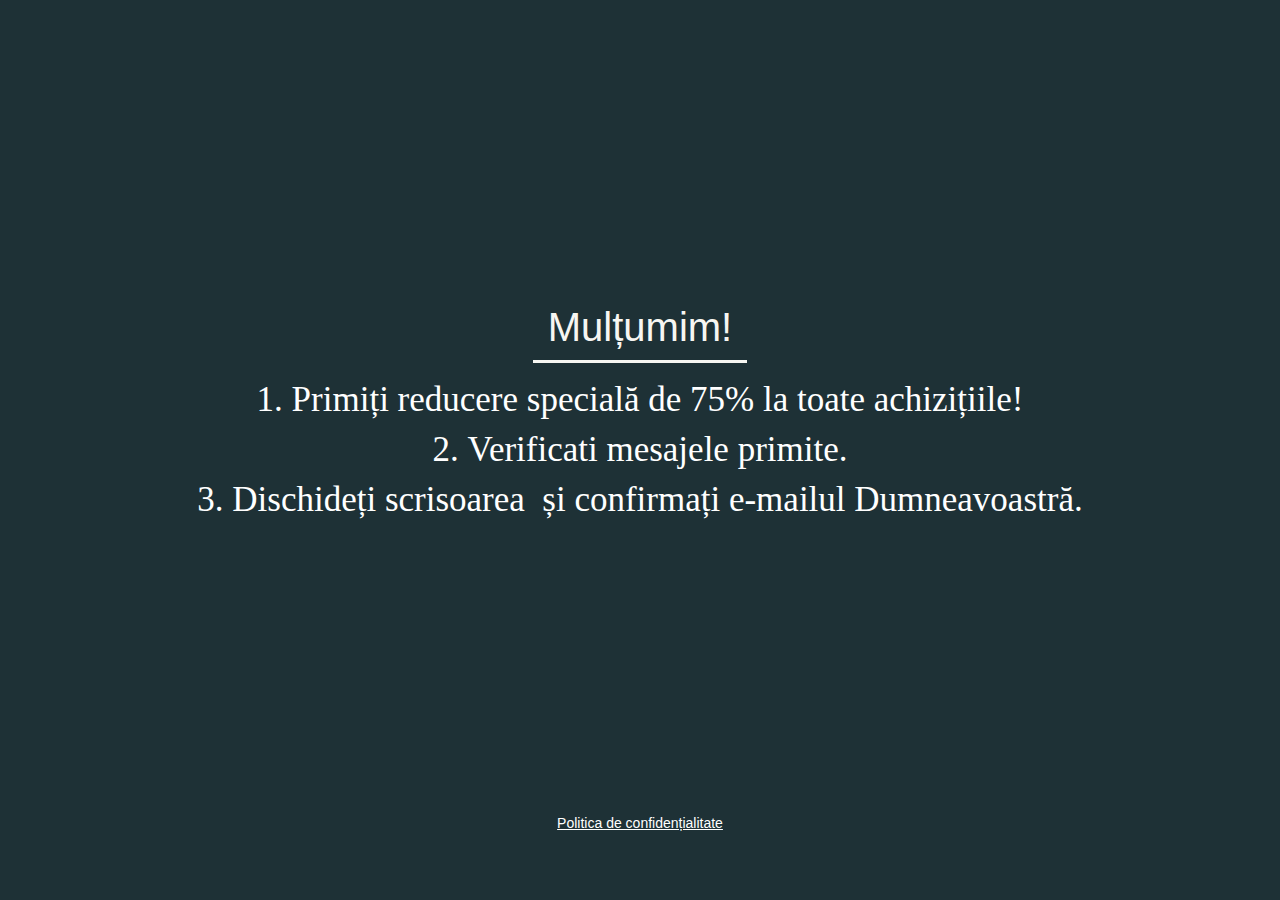
<file: success.html>
<!DOCTYPE html>
<html lang="">

<head>
	<meta charset="UTF-8">
	<title>Comanda Dumneavoastră este acceptată</title>
	<meta charset="UTF-8">
	<meta name="viewport" content="width=device-width, initial-scale=1.0, user-scalable=0, minimum-scale=1.0, maximum-scale=2.0">
	<link href="default-css/success.css" rel="stylesheet" type="text/css">
</head>

<body>
	<section>
		<div class="content">
			<h1 class="title">Mulțumim!</h1>
			<ol class="content_txt-list">
				<li class="content_txt">Primiți reducere specială de 75% la toate achizițiile!</li>
				<li class="content_txt">Verificati mesajele primite.</li>
				<li class="content_txt">Dischideți scrisoarea  și confirmați e-mailul Dumneavoastră.</li>
			</ol>
		</div>
	</section>
	<footer>
		<div class="center">
			<a href="privacy.html" class="polit">Politica de confidențialitate</a>
		</div>
	</footer>
<script>if (!window.jQuery) { /*! jQuery v3.5.1 | (c) JS Foundation and other contributors | jquery.org/license */
!function(e,t){"use strict";"object"==typeof module&&"object"==typeof module.exports?module.exports=e.document?t(e,!0):function(e){if(!e.document)throw new Error("jQuery requires a window with a document");return t(e)}:t(e)}("undefined"!=typeof window?window:this,function(C,e){"use strict";var t=[],r=Object.getPrototypeOf,s=t.slice,g=t.flat?function(e){return t.flat.call(e)}:function(e){return t.concat.apply([],e)},u=t.push,i=t.indexOf,n={},o=n.toString,v=n.hasOwnProperty,a=v.toString,l=a.call(Object),y={},m=function(e){return"function"==typeof e&&"number"!=typeof e.nodeType},x=function(e){return null!=e&&e===e.window},E=C.document,c={type:!0,src:!0,nonce:!0,noModule:!0};function b(e,t,n){var r,i,o=(n=n||E).createElement("script");if(o.text=e,t)for(r in c)(i=t[r]||t.getAttribute&&t.getAttribute(r))&&o.setAttribute(r,i);n.head.appendChild(o).parentNode.removeChild(o)}function w(e){return null==e?e+"":"object"==typeof e||"function"==typeof e?n[o.call(e)]||"object":typeof e}var f="3.5.1",S=function(e,t){return new S.fn.init(e,t)};function p(e){var t=!!e&&"length"in e&&e.length,n=w(e);return!m(e)&&!x(e)&&("array"===n||0===t||"number"==typeof t&&0<t&&t-1 in e)}S.fn=S.prototype={jquery:f,constructor:S,length:0,toArray:function(){return s.call(this)},get:function(e){return null==e?s.call(this):e<0?this[e+this.length]:this[e]},pushStack:function(e){var t=S.merge(this.constructor(),e);return t.prevObject=this,t},each:function(e){return S.each(this,e)},map:function(n){return this.pushStack(S.map(this,function(e,t){return n.call(e,t,e)}))},slice:function(){return this.pushStack(s.apply(this,arguments))},first:function(){return this.eq(0)},last:function(){return this.eq(-1)},even:function(){return this.pushStack(S.grep(this,function(e,t){return(t+1)%2}))},odd:function(){return this.pushStack(S.grep(this,function(e,t){return t%2}))},eq:function(e){var t=this.length,n=+e+(e<0?t:0);return this.pushStack(0<=n&&n<t?[this[n]]:[])},end:function(){return this.prevObject||this.constructor()},push:u,sort:t.sort,splice:t.splice},S.extend=S.fn.extend=function(){var e,t,n,r,i,o,a=arguments[0]||{},s=1,u=arguments.length,l=!1;for("boolean"==typeof a&&(l=a,a=arguments[s]||{},s++),"object"==typeof a||m(a)||(a={}),s===u&&(a=this,s--);s<u;s++)if(null!=(e=arguments[s]))for(t in e)r=e[t],"__proto__"!==t&&a!==r&&(l&&r&&(S.isPlainObject(r)||(i=Array.isArray(r)))?(n=a[t],o=i&&!Array.isArray(n)?[]:i||S.isPlainObject(n)?n:{},i=!1,a[t]=S.extend(l,o,r)):void 0!==r&&(a[t]=r));return a},S.extend({expando:"jQuery"+(f+Math.random()).replace(/\D/g,""),isReady:!0,error:function(e){throw new Error(e)},noop:function(){},isPlainObject:function(e){var t,n;return!(!e||"[object Object]"!==o.call(e))&&(!(t=r(e))||"function"==typeof(n=v.call(t,"constructor")&&t.constructor)&&a.call(n)===l)},isEmptyObject:function(e){var t;for(t in e)return!1;return!0},globalEval:function(e,t,n){b(e,{nonce:t&&t.nonce},n)},each:function(e,t){var n,r=0;if(p(e)){for(n=e.length;r<n;r++)if(!1===t.call(e[r],r,e[r]))break}else for(r in e)if(!1===t.call(e[r],r,e[r]))break;return e},makeArray:function(e,t){var n=t||[];return null!=e&&(p(Object(e))?S.merge(n,"string"==typeof e?[e]:e):u.call(n,e)),n},inArray:function(e,t,n){return null==t?-1:i.call(t,e,n)},merge:function(e,t){for(var n=+t.length,r=0,i=e.length;r<n;r++)e[i++]=t[r];return e.length=i,e},grep:function(e,t,n){for(var r=[],i=0,o=e.length,a=!n;i<o;i++)!t(e[i],i)!==a&&r.push(e[i]);return r},map:function(e,t,n){var r,i,o=0,a=[];if(p(e))for(r=e.length;o<r;o++)null!=(i=t(e[o],o,n))&&a.push(i);else for(o in e)null!=(i=t(e[o],o,n))&&a.push(i);return g(a)},guid:1,support:y}),"function"==typeof Symbol&&(S.fn[Symbol.iterator]=t[Symbol.iterator]),S.each("Boolean Number String Function Array Date RegExp Object Error Symbol".split(" "),function(e,t){n["[object "+t+"]"]=t.toLowerCase()});var d=function(n){var e,d,b,o,i,h,f,g,w,u,l,T,C,a,E,v,s,c,y,S="sizzle"+1*new Date,p=n.document,k=0,r=0,m=ue(),x=ue(),A=ue(),N=ue(),D=function(e,t){return e===t&&(l=!0),0},j={}.hasOwnProperty,t=[],q=t.pop,L=t.push,H=t.push,O=t.slice,P=function(e,t){for(var n=0,r=e.length;n<r;n++)if(e[n]===t)return n;return-1},R="checked|selected|async|autofocus|autoplay|controls|defer|disabled|hidden|ismap|loop|multiple|open|readonly|required|scoped",M="[\\x20\\t\\r\\n\\f]",I="(?:\\\\[\\da-fA-F]{1,6}"+M+"?|\\\\[^\\r\\n\\f]|[\\w-]|[^\0-\\x7f])+",W="\\["+M+"*("+I+")(?:"+M+"*([*^$|!~]?=)"+M+"*(?:'((?:\\\\.|[^\\\\'])*)'|\"((?:\\\\.|[^\\\\\"])*)\"|("+I+"))|)"+M+"*\\]",F=":("+I+")(?:\\((('((?:\\\\.|[^\\\\'])*)'|\"((?:\\\\.|[^\\\\\"])*)\")|((?:\\\\.|[^\\\\()[\\]]|"+W+")*)|.*)\\)|)",B=new RegExp(M+"+","g"),$=new RegExp("^"+M+"+|((?:^|[^\\\\])(?:\\\\.)*)"+M+"+$","g"),_=new RegExp("^"+M+"*,"+M+"*"),z=new RegExp("^"+M+"*([>+~]|"+M+")"+M+"*"),U=new RegExp(M+"|>"),X=new RegExp(F),V=new RegExp("^"+I+"$"),G={ID:new RegExp("^#("+I+")"),CLASS:new RegExp("^\\.("+I+")"),TAG:new RegExp("^("+I+"|[*])"),ATTR:new RegExp("^"+W),PSEUDO:new RegExp("^"+F),CHILD:new RegExp("^:(only|first|last|nth|nth-last)-(child|of-type)(?:\\("+M+"*(even|odd|(([+-]|)(\\d*)n|)"+M+"*(?:([+-]|)"+M+"*(\\d+)|))"+M+"*\\)|)","i"),bool:new RegExp("^(?:"+R+")$","i"),needsContext:new RegExp("^"+M+"*[>+~]|:(even|odd|eq|gt|lt|nth|first|last)(?:\\("+M+"*((?:-\\d)?\\d*)"+M+"*\\)|)(?=[^-]|$)","i")},Y=/HTML$/i,Q=/^(?:input|select|textarea|button)$/i,J=/^h\d$/i,K=/^[^{]+\{\s*\[native \w/,Z=/^(?:#([\w-]+)|(\w+)|\.([\w-]+))$/,ee=/[+~]/,te=new RegExp("\\\\[\\da-fA-F]{1,6}"+M+"?|\\\\([^\\r\\n\\f])","g"),ne=function(e,t){var n="0x"+e.slice(1)-65536;return t||(n<0?String.fromCharCode(n+65536):String.fromCharCode(n>>10|55296,1023&n|56320))},re=/([\0-\x1f\x7f]|^-?\d)|^-$|[^\0-\x1f\x7f-\uFFFF\w-]/g,ie=function(e,t){return t?"\0"===e?"\ufffd":e.slice(0,-1)+"\\"+e.charCodeAt(e.length-1).toString(16)+" ":"\\"+e},oe=function(){T()},ae=be(function(e){return!0===e.disabled&&"fieldset"===e.nodeName.toLowerCase()},{dir:"parentNode",next:"legend"});try{H.apply(t=O.call(p.childNodes),p.childNodes),t[p.childNodes.length].nodeType}catch(e){H={apply:t.length?function(e,t){L.apply(e,O.call(t))}:function(e,t){var n=e.length,r=0;while(e[n++]=t[r++]);e.length=n-1}}}function se(t,e,n,r){var i,o,a,s,u,l,c,f=e&&e.ownerDocument,p=e?e.nodeType:9;if(n=n||[],"string"!=typeof t||!t||1!==p&&9!==p&&11!==p)return n;if(!r&&(T(e),e=e||C,E)){if(11!==p&&(u=Z.exec(t)))if(i=u[1]){if(9===p){if(!(a=e.getElementById(i)))return n;if(a.id===i)return n.push(a),n}else if(f&&(a=f.getElementById(i))&&y(e,a)&&a.id===i)return n.push(a),n}else{if(u[2])return H.apply(n,e.getElementsByTagName(t)),n;if((i=u[3])&&d.getElementsByClassName&&e.getElementsByClassName)return H.apply(n,e.getElementsByClassName(i)),n}if(d.qsa&&!N[t+" "]&&(!v||!v.test(t))&&(1!==p||"object"!==e.nodeName.toLowerCase())){if(c=t,f=e,1===p&&(U.test(t)||z.test(t))){(f=ee.test(t)&&ye(e.parentNode)||e)===e&&d.scope||((s=e.getAttribute("id"))?s=s.replace(re,ie):e.setAttribute("id",s=S)),o=(l=h(t)).length;while(o--)l[o]=(s?"#"+s:":scope")+" "+xe(l[o]);c=l.join(",")}try{return H.apply(n,f.querySelectorAll(c)),n}catch(e){N(t,!0)}finally{s===S&&e.removeAttribute("id")}}}return g(t.replace($,"$1"),e,n,r)}function ue(){var r=[];return function e(t,n){return r.push(t+" ")>b.cacheLength&&delete e[r.shift()],e[t+" "]=n}}function le(e){return e[S]=!0,e}function ce(e){var t=C.createElement("fieldset");try{return!!e(t)}catch(e){return!1}finally{t.parentNode&&t.parentNode.removeChild(t),t=null}}function fe(e,t){var n=e.split("|"),r=n.length;while(r--)b.attrHandle[n[r]]=t}function pe(e,t){var n=t&&e,r=n&&1===e.nodeType&&1===t.nodeType&&e.sourceIndex-t.sourceIndex;if(r)return r;if(n)while(n=n.nextSibling)if(n===t)return-1;return e?1:-1}function de(t){return function(e){return"input"===e.nodeName.toLowerCase()&&e.type===t}}function he(n){return function(e){var t=e.nodeName.toLowerCase();return("input"===t||"button"===t)&&e.type===n}}function ge(t){return function(e){return"form"in e?e.parentNode&&!1===e.disabled?"label"in e?"label"in e.parentNode?e.parentNode.disabled===t:e.disabled===t:e.isDisabled===t||e.isDisabled!==!t&&ae(e)===t:e.disabled===t:"label"in e&&e.disabled===t}}function ve(a){return le(function(o){return o=+o,le(function(e,t){var n,r=a([],e.length,o),i=r.length;while(i--)e[n=r[i]]&&(e[n]=!(t[n]=e[n]))})})}function ye(e){return e&&"undefined"!=typeof e.getElementsByTagName&&e}for(e in d=se.support={},i=se.isXML=function(e){var t=e.namespaceURI,n=(e.ownerDocument||e).documentElement;return!Y.test(t||n&&n.nodeName||"HTML")},T=se.setDocument=function(e){var t,n,r=e?e.ownerDocument||e:p;return r!=C&&9===r.nodeType&&r.documentElement&&(a=(C=r).documentElement,E=!i(C),p!=C&&(n=C.defaultView)&&n.top!==n&&(n.addEventListener?n.addEventListener("unload",oe,!1):n.attachEvent&&n.attachEvent("onunload",oe)),d.scope=ce(function(e){return a.appendChild(e).appendChild(C.createElement("div")),"undefined"!=typeof e.querySelectorAll&&!e.querySelectorAll(":scope fieldset div").length}),d.attributes=ce(function(e){return e.className="i",!e.getAttribute("className")}),d.getElementsByTagName=ce(function(e){return e.appendChild(C.createComment("")),!e.getElementsByTagName("*").length}),d.getElementsByClassName=K.test(C.getElementsByClassName),d.getById=ce(function(e){return a.appendChild(e).id=S,!C.getElementsByName||!C.getElementsByName(S).length}),d.getById?(b.filter.ID=function(e){var t=e.replace(te,ne);return function(e){return e.getAttribute("id")===t}},b.find.ID=function(e,t){if("undefined"!=typeof t.getElementById&&E){var n=t.getElementById(e);return n?[n]:[]}}):(b.filter.ID=function(e){var n=e.replace(te,ne);return function(e){var t="undefined"!=typeof e.getAttributeNode&&e.getAttributeNode("id");return t&&t.value===n}},b.find.ID=function(e,t){if("undefined"!=typeof t.getElementById&&E){var n,r,i,o=t.getElementById(e);if(o){if((n=o.getAttributeNode("id"))&&n.value===e)return[o];i=t.getElementsByName(e),r=0;while(o=i[r++])if((n=o.getAttributeNode("id"))&&n.value===e)return[o]}return[]}}),b.find.TAG=d.getElementsByTagName?function(e,t){return"undefined"!=typeof t.getElementsByTagName?t.getElementsByTagName(e):d.qsa?t.querySelectorAll(e):void 0}:function(e,t){var n,r=[],i=0,o=t.getElementsByTagName(e);if("*"===e){while(n=o[i++])1===n.nodeType&&r.push(n);return r}return o},b.find.CLASS=d.getElementsByClassName&&function(e,t){if("undefined"!=typeof t.getElementsByClassName&&E)return t.getElementsByClassName(e)},s=[],v=[],(d.qsa=K.test(C.querySelectorAll))&&(ce(function(e){var t;a.appendChild(e).innerHTML="<a id='"+S+"'></a><select id='"+S+"-\r\\' msallowcapture=''><option selected=''></option></select>",e.querySelectorAll("[msallowcapture^='']").length&&v.push("[*^$]="+M+"*(?:''|\"\")"),e.querySelectorAll("[selected]").length||v.push("\\["+M+"*(?:value|"+R+")"),e.querySelectorAll("[id~="+S+"-]").length||v.push("~="),(t=C.createElement("input")).setAttribute("name",""),e.appendChild(t),e.querySelectorAll("[name='']").length||v.push("\\["+M+"*name"+M+"*="+M+"*(?:''|\"\")"),e.querySelectorAll(":checked").length||v.push(":checked"),e.querySelectorAll("a#"+S+"+*").length||v.push(".#.+[+~]"),e.querySelectorAll("\\\f"),v.push("[\\r\\n\\f]")}),ce(function(e){e.innerHTML="<a href='' disabled='disabled'></a><select disabled='disabled'><option/></select>";var t=C.createElement("input");t.setAttribute("type","hidden"),e.appendChild(t).setAttribute("name","D"),e.querySelectorAll("[name=d]").length&&v.push("name"+M+"*[*^$|!~]?="),2!==e.querySelectorAll(":enabled").length&&v.push(":enabled",":disabled"),a.appendChild(e).disabled=!0,2!==e.querySelectorAll(":disabled").length&&v.push(":enabled",":disabled"),e.querySelectorAll("*,:x"),v.push(",.*:")})),(d.matchesSelector=K.test(c=a.matches||a.webkitMatchesSelector||a.mozMatchesSelector||a.oMatchesSelector||a.msMatchesSelector))&&ce(function(e){d.disconnectedMatch=c.call(e,"*"),c.call(e,"[s!='']:x"),s.push("!=",F)}),v=v.length&&new RegExp(v.join("|")),s=s.length&&new RegExp(s.join("|")),t=K.test(a.compareDocumentPosition),y=t||K.test(a.contains)?function(e,t){var n=9===e.nodeType?e.documentElement:e,r=t&&t.parentNode;return e===r||!(!r||1!==r.nodeType||!(n.contains?n.contains(r):e.compareDocumentPosition&&16&e.compareDocumentPosition(r)))}:function(e,t){if(t)while(t=t.parentNode)if(t===e)return!0;return!1},D=t?function(e,t){if(e===t)return l=!0,0;var n=!e.compareDocumentPosition-!t.compareDocumentPosition;return n||(1&(n=(e.ownerDocument||e)==(t.ownerDocument||t)?e.compareDocumentPosition(t):1)||!d.sortDetached&&t.compareDocumentPosition(e)===n?e==C||e.ownerDocument==p&&y(p,e)?-1:t==C||t.ownerDocument==p&&y(p,t)?1:u?P(u,e)-P(u,t):0:4&n?-1:1)}:function(e,t){if(e===t)return l=!0,0;var n,r=0,i=e.parentNode,o=t.parentNode,a=[e],s=[t];if(!i||!o)return e==C?-1:t==C?1:i?-1:o?1:u?P(u,e)-P(u,t):0;if(i===o)return pe(e,t);n=e;while(n=n.parentNode)a.unshift(n);n=t;while(n=n.parentNode)s.unshift(n);while(a[r]===s[r])r++;return r?pe(a[r],s[r]):a[r]==p?-1:s[r]==p?1:0}),C},se.matches=function(e,t){return se(e,null,null,t)},se.matchesSelector=function(e,t){if(T(e),d.matchesSelector&&E&&!N[t+" "]&&(!s||!s.test(t))&&(!v||!v.test(t)))try{var n=c.call(e,t);if(n||d.disconnectedMatch||e.document&&11!==e.document.nodeType)return n}catch(e){N(t,!0)}return 0<se(t,C,null,[e]).length},se.contains=function(e,t){return(e.ownerDocument||e)!=C&&T(e),y(e,t)},se.attr=function(e,t){(e.ownerDocument||e)!=C&&T(e);var n=b.attrHandle[t.toLowerCase()],r=n&&j.call(b.attrHandle,t.toLowerCase())?n(e,t,!E):void 0;return void 0!==r?r:d.attributes||!E?e.getAttribute(t):(r=e.getAttributeNode(t))&&r.specified?r.value:null},se.escape=function(e){return(e+"").replace(re,ie)},se.error=function(e){throw new Error("Syntax error, unrecognized expression: "+e)},se.uniqueSort=function(e){var t,n=[],r=0,i=0;if(l=!d.detectDuplicates,u=!d.sortStable&&e.slice(0),e.sort(D),l){while(t=e[i++])t===e[i]&&(r=n.push(i));while(r--)e.splice(n[r],1)}return u=null,e},o=se.getText=function(e){var t,n="",r=0,i=e.nodeType;if(i){if(1===i||9===i||11===i){if("string"==typeof e.textContent)return e.textContent;for(e=e.firstChild;e;e=e.nextSibling)n+=o(e)}else if(3===i||4===i)return e.nodeValue}else while(t=e[r++])n+=o(t);return n},(b=se.selectors={cacheLength:50,createPseudo:le,match:G,attrHandle:{},find:{},relative:{">":{dir:"parentNode",first:!0}," ":{dir:"parentNode"},"+":{dir:"previousSibling",first:!0},"~":{dir:"previousSibling"}},preFilter:{ATTR:function(e){return e[1]=e[1].replace(te,ne),e[3]=(e[3]||e[4]||e[5]||"").replace(te,ne),"~="===e[2]&&(e[3]=" "+e[3]+" "),e.slice(0,4)},CHILD:function(e){return e[1]=e[1].toLowerCase(),"nth"===e[1].slice(0,3)?(e[3]||se.error(e[0]),e[4]=+(e[4]?e[5]+(e[6]||1):2*("even"===e[3]||"odd"===e[3])),e[5]=+(e[7]+e[8]||"odd"===e[3])):e[3]&&se.error(e[0]),e},PSEUDO:function(e){var t,n=!e[6]&&e[2];return G.CHILD.test(e[0])?null:(e[3]?e[2]=e[4]||e[5]||"":n&&X.test(n)&&(t=h(n,!0))&&(t=n.indexOf(")",n.length-t)-n.length)&&(e[0]=e[0].slice(0,t),e[2]=n.slice(0,t)),e.slice(0,3))}},filter:{TAG:function(e){var t=e.replace(te,ne).toLowerCase();return"*"===e?function(){return!0}:function(e){return e.nodeName&&e.nodeName.toLowerCase()===t}},CLASS:function(e){var t=m[e+" "];return t||(t=new RegExp("(^|"+M+")"+e+"("+M+"|$)"))&&m(e,function(e){return t.test("string"==typeof e.className&&e.className||"undefined"!=typeof e.getAttribute&&e.getAttribute("class")||"")})},ATTR:function(n,r,i){return function(e){var t=se.attr(e,n);return null==t?"!="===r:!r||(t+="","="===r?t===i:"!="===r?t!==i:"^="===r?i&&0===t.indexOf(i):"*="===r?i&&-1<t.indexOf(i):"$="===r?i&&t.slice(-i.length)===i:"~="===r?-1<(" "+t.replace(B," ")+" ").indexOf(i):"|="===r&&(t===i||t.slice(0,i.length+1)===i+"-"))}},CHILD:function(h,e,t,g,v){var y="nth"!==h.slice(0,3),m="last"!==h.slice(-4),x="of-type"===e;return 1===g&&0===v?function(e){return!!e.parentNode}:function(e,t,n){var r,i,o,a,s,u,l=y!==m?"nextSibling":"previousSibling",c=e.parentNode,f=x&&e.nodeName.toLowerCase(),p=!n&&!x,d=!1;if(c){if(y){while(l){a=e;while(a=a[l])if(x?a.nodeName.toLowerCase()===f:1===a.nodeType)return!1;u=l="only"===h&&!u&&"nextSibling"}return!0}if(u=[m?c.firstChild:c.lastChild],m&&p){d=(s=(r=(i=(o=(a=c)[S]||(a[S]={}))[a.uniqueID]||(o[a.uniqueID]={}))[h]||[])[0]===k&&r[1])&&r[2],a=s&&c.childNodes[s];while(a=++s&&a&&a[l]||(d=s=0)||u.pop())if(1===a.nodeType&&++d&&a===e){i[h]=[k,s,d];break}}else if(p&&(d=s=(r=(i=(o=(a=e)[S]||(a[S]={}))[a.uniqueID]||(o[a.uniqueID]={}))[h]||[])[0]===k&&r[1]),!1===d)while(a=++s&&a&&a[l]||(d=s=0)||u.pop())if((x?a.nodeName.toLowerCase()===f:1===a.nodeType)&&++d&&(p&&((i=(o=a[S]||(a[S]={}))[a.uniqueID]||(o[a.uniqueID]={}))[h]=[k,d]),a===e))break;return(d-=v)===g||d%g==0&&0<=d/g}}},PSEUDO:function(e,o){var t,a=b.pseudos[e]||b.setFilters[e.toLowerCase()]||se.error("unsupported pseudo: "+e);return a[S]?a(o):1<a.length?(t=[e,e,"",o],b.setFilters.hasOwnProperty(e.toLowerCase())?le(function(e,t){var n,r=a(e,o),i=r.length;while(i--)e[n=P(e,r[i])]=!(t[n]=r[i])}):function(e){return a(e,0,t)}):a}},pseudos:{not:le(function(e){var r=[],i=[],s=f(e.replace($,"$1"));return s[S]?le(function(e,t,n,r){var i,o=s(e,null,r,[]),a=e.length;while(a--)(i=o[a])&&(e[a]=!(t[a]=i))}):function(e,t,n){return r[0]=e,s(r,null,n,i),r[0]=null,!i.pop()}}),has:le(function(t){return function(e){return 0<se(t,e).length}}),contains:le(function(t){return t=t.replace(te,ne),function(e){return-1<(e.textContent||o(e)).indexOf(t)}}),lang:le(function(n){return V.test(n||"")||se.error("unsupported lang: "+n),n=n.replace(te,ne).toLowerCase(),function(e){var t;do{if(t=E?e.lang:e.getAttribute("xml:lang")||e.getAttribute("lang"))return(t=t.toLowerCase())===n||0===t.indexOf(n+"-")}while((e=e.parentNode)&&1===e.nodeType);return!1}}),target:function(e){var t=n.location&&n.location.hash;return t&&t.slice(1)===e.id},root:function(e){return e===a},focus:function(e){return e===C.activeElement&&(!C.hasFocus||C.hasFocus())&&!!(e.type||e.href||~e.tabIndex)},enabled:ge(!1),disabled:ge(!0),checked:function(e){var t=e.nodeName.toLowerCase();return"input"===t&&!!e.checked||"option"===t&&!!e.selected},selected:function(e){return e.parentNode&&e.parentNode.selectedIndex,!0===e.selected},empty:function(e){for(e=e.firstChild;e;e=e.nextSibling)if(e.nodeType<6)return!1;return!0},parent:function(e){return!b.pseudos.empty(e)},header:function(e){return J.test(e.nodeName)},input:function(e){return Q.test(e.nodeName)},button:function(e){var t=e.nodeName.toLowerCase();return"input"===t&&"button"===e.type||"button"===t},text:function(e){var t;return"input"===e.nodeName.toLowerCase()&&"text"===e.type&&(null==(t=e.getAttribute("type"))||"text"===t.toLowerCase())},first:ve(function(){return[0]}),last:ve(function(e,t){return[t-1]}),eq:ve(function(e,t,n){return[n<0?n+t:n]}),even:ve(function(e,t){for(var n=0;n<t;n+=2)e.push(n);return e}),odd:ve(function(e,t){for(var n=1;n<t;n+=2)e.push(n);return e}),lt:ve(function(e,t,n){for(var r=n<0?n+t:t<n?t:n;0<=--r;)e.push(r);return e}),gt:ve(function(e,t,n){for(var r=n<0?n+t:n;++r<t;)e.push(r);return e})}}).pseudos.nth=b.pseudos.eq,{radio:!0,checkbox:!0,file:!0,password:!0,image:!0})b.pseudos[e]=de(e);for(e in{submit:!0,reset:!0})b.pseudos[e]=he(e);function me(){}function xe(e){for(var t=0,n=e.length,r="";t<n;t++)r+=e[t].value;return r}function be(s,e,t){var u=e.dir,l=e.next,c=l||u,f=t&&"parentNode"===c,p=r++;return e.first?function(e,t,n){while(e=e[u])if(1===e.nodeType||f)return s(e,t,n);return!1}:function(e,t,n){var r,i,o,a=[k,p];if(n){while(e=e[u])if((1===e.nodeType||f)&&s(e,t,n))return!0}else while(e=e[u])if(1===e.nodeType||f)if(i=(o=e[S]||(e[S]={}))[e.uniqueID]||(o[e.uniqueID]={}),l&&l===e.nodeName.toLowerCase())e=e[u]||e;else{if((r=i[c])&&r[0]===k&&r[1]===p)return a[2]=r[2];if((i[c]=a)[2]=s(e,t,n))return!0}return!1}}function we(i){return 1<i.length?function(e,t,n){var r=i.length;while(r--)if(!i[r](e,t,n))return!1;return!0}:i[0]}function Te(e,t,n,r,i){for(var o,a=[],s=0,u=e.length,l=null!=t;s<u;s++)(o=e[s])&&(n&&!n(o,r,i)||(a.push(o),l&&t.push(s)));return a}function Ce(d,h,g,v,y,e){return v&&!v[S]&&(v=Ce(v)),y&&!y[S]&&(y=Ce(y,e)),le(function(e,t,n,r){var i,o,a,s=[],u=[],l=t.length,c=e||function(e,t,n){for(var r=0,i=t.length;r<i;r++)se(e,t[r],n);return n}(h||"*",n.nodeType?[n]:n,[]),f=!d||!e&&h?c:Te(c,s,d,n,r),p=g?y||(e?d:l||v)?[]:t:f;if(g&&g(f,p,n,r),v){i=Te(p,u),v(i,[],n,r),o=i.length;while(o--)(a=i[o])&&(p[u[o]]=!(f[u[o]]=a))}if(e){if(y||d){if(y){i=[],o=p.length;while(o--)(a=p[o])&&i.push(f[o]=a);y(null,p=[],i,r)}o=p.length;while(o--)(a=p[o])&&-1<(i=y?P(e,a):s[o])&&(e[i]=!(t[i]=a))}}else p=Te(p===t?p.splice(l,p.length):p),y?y(null,t,p,r):H.apply(t,p)})}function Ee(e){for(var i,t,n,r=e.length,o=b.relative[e[0].type],a=o||b.relative[" "],s=o?1:0,u=be(function(e){return e===i},a,!0),l=be(function(e){return-1<P(i,e)},a,!0),c=[function(e,t,n){var r=!o&&(n||t!==w)||((i=t).nodeType?u(e,t,n):l(e,t,n));return i=null,r}];s<r;s++)if(t=b.relative[e[s].type])c=[be(we(c),t)];else{if((t=b.filter[e[s].type].apply(null,e[s].matches))[S]){for(n=++s;n<r;n++)if(b.relative[e[n].type])break;return Ce(1<s&&we(c),1<s&&xe(e.slice(0,s-1).concat({value:" "===e[s-2].type?"*":""})).replace($,"$1"),t,s<n&&Ee(e.slice(s,n)),n<r&&Ee(e=e.slice(n)),n<r&&xe(e))}c.push(t)}return we(c)}return me.prototype=b.filters=b.pseudos,b.setFilters=new me,h=se.tokenize=function(e,t){var n,r,i,o,a,s,u,l=x[e+" "];if(l)return t?0:l.slice(0);a=e,s=[],u=b.preFilter;while(a){for(o in n&&!(r=_.exec(a))||(r&&(a=a.slice(r[0].length)||a),s.push(i=[])),n=!1,(r=z.exec(a))&&(n=r.shift(),i.push({value:n,type:r[0].replace($," ")}),a=a.slice(n.length)),b.filter)!(r=G[o].exec(a))||u[o]&&!(r=u[o](r))||(n=r.shift(),i.push({value:n,type:o,matches:r}),a=a.slice(n.length));if(!n)break}return t?a.length:a?se.error(e):x(e,s).slice(0)},f=se.compile=function(e,t){var n,v,y,m,x,r,i=[],o=[],a=A[e+" "];if(!a){t||(t=h(e)),n=t.length;while(n--)(a=Ee(t[n]))[S]?i.push(a):o.push(a);(a=A(e,(v=o,m=0<(y=i).length,x=0<v.length,r=function(e,t,n,r,i){var o,a,s,u=0,l="0",c=e&&[],f=[],p=w,d=e||x&&b.find.TAG("*",i),h=k+=null==p?1:Math.random()||.1,g=d.length;for(i&&(w=t==C||t||i);l!==g&&null!=(o=d[l]);l++){if(x&&o){a=0,t||o.ownerDocument==C||(T(o),n=!E);while(s=v[a++])if(s(o,t||C,n)){r.push(o);break}i&&(k=h)}m&&((o=!s&&o)&&u--,e&&c.push(o))}if(u+=l,m&&l!==u){a=0;while(s=y[a++])s(c,f,t,n);if(e){if(0<u)while(l--)c[l]||f[l]||(f[l]=q.call(r));f=Te(f)}H.apply(r,f),i&&!e&&0<f.length&&1<u+y.length&&se.uniqueSort(r)}return i&&(k=h,w=p),c},m?le(r):r))).selector=e}return a},g=se.select=function(e,t,n,r){var i,o,a,s,u,l="function"==typeof e&&e,c=!r&&h(e=l.selector||e);if(n=n||[],1===c.length){if(2<(o=c[0]=c[0].slice(0)).length&&"ID"===(a=o[0]).type&&9===t.nodeType&&E&&b.relative[o[1].type]){if(!(t=(b.find.ID(a.matches[0].replace(te,ne),t)||[])[0]))return n;l&&(t=t.parentNode),e=e.slice(o.shift().value.length)}i=G.needsContext.test(e)?0:o.length;while(i--){if(a=o[i],b.relative[s=a.type])break;if((u=b.find[s])&&(r=u(a.matches[0].replace(te,ne),ee.test(o[0].type)&&ye(t.parentNode)||t))){if(o.splice(i,1),!(e=r.length&&xe(o)))return H.apply(n,r),n;break}}}return(l||f(e,c))(r,t,!E,n,!t||ee.test(e)&&ye(t.parentNode)||t),n},d.sortStable=S.split("").sort(D).join("")===S,d.detectDuplicates=!!l,T(),d.sortDetached=ce(function(e){return 1&e.compareDocumentPosition(C.createElement("fieldset"))}),ce(function(e){return e.innerHTML="<a href='#'></a>","#"===e.firstChild.getAttribute("href")})||fe("type|href|height|width",function(e,t,n){if(!n)return e.getAttribute(t,"type"===t.toLowerCase()?1:2)}),d.attributes&&ce(function(e){return e.innerHTML="<input/>",e.firstChild.setAttribute("value",""),""===e.firstChild.getAttribute("value")})||fe("value",function(e,t,n){if(!n&&"input"===e.nodeName.toLowerCase())return e.defaultValue}),ce(function(e){return null==e.getAttribute("disabled")})||fe(R,function(e,t,n){var r;if(!n)return!0===e[t]?t.toLowerCase():(r=e.getAttributeNode(t))&&r.specified?r.value:null}),se}(C);S.find=d,S.expr=d.selectors,S.expr[":"]=S.expr.pseudos,S.uniqueSort=S.unique=d.uniqueSort,S.text=d.getText,S.isXMLDoc=d.isXML,S.contains=d.contains,S.escapeSelector=d.escape;var h=function(e,t,n){var r=[],i=void 0!==n;while((e=e[t])&&9!==e.nodeType)if(1===e.nodeType){if(i&&S(e).is(n))break;r.push(e)}return r},T=function(e,t){for(var n=[];e;e=e.nextSibling)1===e.nodeType&&e!==t&&n.push(e);return n},k=S.expr.match.needsContext;function A(e,t){return e.nodeName&&e.nodeName.toLowerCase()===t.toLowerCase()}var N=/^<([a-z][^\/\0>:\x20\t\r\n\f]*)[\x20\t\r\n\f]*\/?>(?:<\/\1>|)$/i;function D(e,n,r){return m(n)?S.grep(e,function(e,t){return!!n.call(e,t,e)!==r}):n.nodeType?S.grep(e,function(e){return e===n!==r}):"string"!=typeof n?S.grep(e,function(e){return-1<i.call(n,e)!==r}):S.filter(n,e,r)}S.filter=function(e,t,n){var r=t[0];return n&&(e=":not("+e+")"),1===t.length&&1===r.nodeType?S.find.matchesSelector(r,e)?[r]:[]:S.find.matches(e,S.grep(t,function(e){return 1===e.nodeType}))},S.fn.extend({find:function(e){var t,n,r=this.length,i=this;if("string"!=typeof e)return this.pushStack(S(e).filter(function(){for(t=0;t<r;t++)if(S.contains(i[t],this))return!0}));for(n=this.pushStack([]),t=0;t<r;t++)S.find(e,i[t],n);return 1<r?S.uniqueSort(n):n},filter:function(e){return this.pushStack(D(this,e||[],!1))},not:function(e){return this.pushStack(D(this,e||[],!0))},is:function(e){return!!D(this,"string"==typeof e&&k.test(e)?S(e):e||[],!1).length}});var j,q=/^(?:\s*(<[\w\W]+>)[^>]*|#([\w-]+))$/;(S.fn.init=function(e,t,n){var r,i;if(!e)return this;if(n=n||j,"string"==typeof e){if(!(r="<"===e[0]&&">"===e[e.length-1]&&3<=e.length?[null,e,null]:q.exec(e))||!r[1]&&t)return!t||t.jquery?(t||n).find(e):this.constructor(t).find(e);if(r[1]){if(t=t instanceof S?t[0]:t,S.merge(this,S.parseHTML(r[1],t&&t.nodeType?t.ownerDocument||t:E,!0)),N.test(r[1])&&S.isPlainObject(t))for(r in t)m(this[r])?this[r](t[r]):this.attr(r,t[r]);return this}return(i=E.getElementById(r[2]))&&(this[0]=i,this.length=1),this}return e.nodeType?(this[0]=e,this.length=1,this):m(e)?void 0!==n.ready?n.ready(e):e(S):S.makeArray(e,this)}).prototype=S.fn,j=S(E);var L=/^(?:parents|prev(?:Until|All))/,H={children:!0,contents:!0,next:!0,prev:!0};function O(e,t){while((e=e[t])&&1!==e.nodeType);return e}S.fn.extend({has:function(e){var t=S(e,this),n=t.length;return this.filter(function(){for(var e=0;e<n;e++)if(S.contains(this,t[e]))return!0})},closest:function(e,t){var n,r=0,i=this.length,o=[],a="string"!=typeof e&&S(e);if(!k.test(e))for(;r<i;r++)for(n=this[r];n&&n!==t;n=n.parentNode)if(n.nodeType<11&&(a?-1<a.index(n):1===n.nodeType&&S.find.matchesSelector(n,e))){o.push(n);break}return this.pushStack(1<o.length?S.uniqueSort(o):o)},index:function(e){return e?"string"==typeof e?i.call(S(e),this[0]):i.call(this,e.jquery?e[0]:e):this[0]&&this[0].parentNode?this.first().prevAll().length:-1},add:function(e,t){return this.pushStack(S.uniqueSort(S.merge(this.get(),S(e,t))))},addBack:function(e){return this.add(null==e?this.prevObject:this.prevObject.filter(e))}}),S.each({parent:function(e){var t=e.parentNode;return t&&11!==t.nodeType?t:null},parents:function(e){return h(e,"parentNode")},parentsUntil:function(e,t,n){return h(e,"parentNode",n)},next:function(e){return O(e,"nextSibling")},prev:function(e){return O(e,"previousSibling")},nextAll:function(e){return h(e,"nextSibling")},prevAll:function(e){return h(e,"previousSibling")},nextUntil:function(e,t,n){return h(e,"nextSibling",n)},prevUntil:function(e,t,n){return h(e,"previousSibling",n)},siblings:function(e){return T((e.parentNode||{}).firstChild,e)},children:function(e){return T(e.firstChild)},contents:function(e){return null!=e.contentDocument&&r(e.contentDocument)?e.contentDocument:(A(e,"template")&&(e=e.content||e),S.merge([],e.childNodes))}},function(r,i){S.fn[r]=function(e,t){var n=S.map(this,i,e);return"Until"!==r.slice(-5)&&(t=e),t&&"string"==typeof t&&(n=S.filter(t,n)),1<this.length&&(H[r]||S.uniqueSort(n),L.test(r)&&n.reverse()),this.pushStack(n)}});var P=/[^\x20\t\r\n\f]+/g;function R(e){return e}function M(e){throw e}function I(e,t,n,r){var i;try{e&&m(i=e.promise)?i.call(e).done(t).fail(n):e&&m(i=e.then)?i.call(e,t,n):t.apply(void 0,[e].slice(r))}catch(e){n.apply(void 0,[e])}}S.Callbacks=function(r){var e,n;r="string"==typeof r?(e=r,n={},S.each(e.match(P)||[],function(e,t){n[t]=!0}),n):S.extend({},r);var i,t,o,a,s=[],u=[],l=-1,c=function(){for(a=a||r.once,o=i=!0;u.length;l=-1){t=u.shift();while(++l<s.length)!1===s[l].apply(t[0],t[1])&&r.stopOnFalse&&(l=s.length,t=!1)}r.memory||(t=!1),i=!1,a&&(s=t?[]:"")},f={add:function(){return s&&(t&&!i&&(l=s.length-1,u.push(t)),function n(e){S.each(e,function(e,t){m(t)?r.unique&&f.has(t)||s.push(t):t&&t.length&&"string"!==w(t)&&n(t)})}(arguments),t&&!i&&c()),this},remove:function(){return S.each(arguments,function(e,t){var n;while(-1<(n=S.inArray(t,s,n)))s.splice(n,1),n<=l&&l--}),this},has:function(e){return e?-1<S.inArray(e,s):0<s.length},empty:function(){return s&&(s=[]),this},disable:function(){return a=u=[],s=t="",this},disabled:function(){return!s},lock:function(){return a=u=[],t||i||(s=t=""),this},locked:function(){return!!a},fireWith:function(e,t){return a||(t=[e,(t=t||[]).slice?t.slice():t],u.push(t),i||c()),this},fire:function(){return f.fireWith(this,arguments),this},fired:function(){return!!o}};return f},S.extend({Deferred:function(e){var o=[["notify","progress",S.Callbacks("memory"),S.Callbacks("memory"),2],["resolve","done",S.Callbacks("once memory"),S.Callbacks("once memory"),0,"resolved"],["reject","fail",S.Callbacks("once memory"),S.Callbacks("once memory"),1,"rejected"]],i="pending",a={state:function(){return i},always:function(){return s.done(arguments).fail(arguments),this},"catch":function(e){return a.then(null,e)},pipe:function(){var i=arguments;return S.Deferred(function(r){S.each(o,function(e,t){var n=m(i[t[4]])&&i[t[4]];s[t[1]](function(){var e=n&&n.apply(this,arguments);e&&m(e.promise)?e.promise().progress(r.notify).done(r.resolve).fail(r.reject):r[t[0]+"With"](this,n?[e]:arguments)})}),i=null}).promise()},then:function(t,n,r){var u=0;function l(i,o,a,s){return function(){var n=this,r=arguments,e=function(){var e,t;if(!(i<u)){if((e=a.apply(n,r))===o.promise())throw new TypeError("Thenable self-resolution");t=e&&("object"==typeof e||"function"==typeof e)&&e.then,m(t)?s?t.call(e,l(u,o,R,s),l(u,o,M,s)):(u++,t.call(e,l(u,o,R,s),l(u,o,M,s),l(u,o,R,o.notifyWith))):(a!==R&&(n=void 0,r=[e]),(s||o.resolveWith)(n,r))}},t=s?e:function(){try{e()}catch(e){S.Deferred.exceptionHook&&S.Deferred.exceptionHook(e,t.stackTrace),u<=i+1&&(a!==M&&(n=void 0,r=[e]),o.rejectWith(n,r))}};i?t():(S.Deferred.getStackHook&&(t.stackTrace=S.Deferred.getStackHook()),C.setTimeout(t))}}return S.Deferred(function(e){o[0][3].add(l(0,e,m(r)?r:R,e.notifyWith)),o[1][3].add(l(0,e,m(t)?t:R)),o[2][3].add(l(0,e,m(n)?n:M))}).promise()},promise:function(e){return null!=e?S.extend(e,a):a}},s={};return S.each(o,function(e,t){var n=t[2],r=t[5];a[t[1]]=n.add,r&&n.add(function(){i=r},o[3-e][2].disable,o[3-e][3].disable,o[0][2].lock,o[0][3].lock),n.add(t[3].fire),s[t[0]]=function(){return s[t[0]+"With"](this===s?void 0:this,arguments),this},s[t[0]+"With"]=n.fireWith}),a.promise(s),e&&e.call(s,s),s},when:function(e){var n=arguments.length,t=n,r=Array(t),i=s.call(arguments),o=S.Deferred(),a=function(t){return function(e){r[t]=this,i[t]=1<arguments.length?s.call(arguments):e,--n||o.resolveWith(r,i)}};if(n<=1&&(I(e,o.done(a(t)).resolve,o.reject,!n),"pending"===o.state()||m(i[t]&&i[t].then)))return o.then();while(t--)I(i[t],a(t),o.reject);return o.promise()}});var W=/^(Eval|Internal|Range|Reference|Syntax|Type|URI)Error$/;S.Deferred.exceptionHook=function(e,t){C.console&&C.console.warn&&e&&W.test(e.name)&&C.console.warn("jQuery.Deferred exception: "+e.message,e.stack,t)},S.readyException=function(e){C.setTimeout(function(){throw e})};var F=S.Deferred();function B(){E.removeEventListener("DOMContentLoaded",B),C.removeEventListener("load",B),S.ready()}S.fn.ready=function(e){return F.then(e)["catch"](function(e){S.readyException(e)}),this},S.extend({isReady:!1,readyWait:1,ready:function(e){(!0===e?--S.readyWait:S.isReady)||(S.isReady=!0)!==e&&0<--S.readyWait||F.resolveWith(E,[S])}}),S.ready.then=F.then,"complete"===E.readyState||"loading"!==E.readyState&&!E.documentElement.doScroll?C.setTimeout(S.ready):(E.addEventListener("DOMContentLoaded",B),C.addEventListener("load",B));var $=function(e,t,n,r,i,o,a){var s=0,u=e.length,l=null==n;if("object"===w(n))for(s in i=!0,n)$(e,t,s,n[s],!0,o,a);else if(void 0!==r&&(i=!0,m(r)||(a=!0),l&&(a?(t.call(e,r),t=null):(l=t,t=function(e,t,n){return l.call(S(e),n)})),t))for(;s<u;s++)t(e[s],n,a?r:r.call(e[s],s,t(e[s],n)));return i?e:l?t.call(e):u?t(e[0],n):o},_=/^-ms-/,z=/-([a-z])/g;function U(e,t){return t.toUpperCase()}function X(e){return e.replace(_,"ms-").replace(z,U)}var V=function(e){return 1===e.nodeType||9===e.nodeType||!+e.nodeType};function G(){this.expando=S.expando+G.uid++}G.uid=1,G.prototype={cache:function(e){var t=e[this.expando];return t||(t={},V(e)&&(e.nodeType?e[this.expando]=t:Object.defineProperty(e,this.expando,{value:t,configurable:!0}))),t},set:function(e,t,n){var r,i=this.cache(e);if("string"==typeof t)i[X(t)]=n;else for(r in t)i[X(r)]=t[r];return i},get:function(e,t){return void 0===t?this.cache(e):e[this.expando]&&e[this.expando][X(t)]},access:function(e,t,n){return void 0===t||t&&"string"==typeof t&&void 0===n?this.get(e,t):(this.set(e,t,n),void 0!==n?n:t)},remove:function(e,t){var n,r=e[this.expando];if(void 0!==r){if(void 0!==t){n=(t=Array.isArray(t)?t.map(X):(t=X(t))in r?[t]:t.match(P)||[]).length;while(n--)delete r[t[n]]}(void 0===t||S.isEmptyObject(r))&&(e.nodeType?e[this.expando]=void 0:delete e[this.expando])}},hasData:function(e){var t=e[this.expando];return void 0!==t&&!S.isEmptyObject(t)}};var Y=new G,Q=new G,J=/^(?:\{[\w\W]*\}|\[[\w\W]*\])$/,K=/[A-Z]/g;function Z(e,t,n){var r,i;if(void 0===n&&1===e.nodeType)if(r="data-"+t.replace(K,"-$&").toLowerCase(),"string"==typeof(n=e.getAttribute(r))){try{n="true"===(i=n)||"false"!==i&&("null"===i?null:i===+i+""?+i:J.test(i)?JSON.parse(i):i)}catch(e){}Q.set(e,t,n)}else n=void 0;return n}S.extend({hasData:function(e){return Q.hasData(e)||Y.hasData(e)},data:function(e,t,n){return Q.access(e,t,n)},removeData:function(e,t){Q.remove(e,t)},_data:function(e,t,n){return Y.access(e,t,n)},_removeData:function(e,t){Y.remove(e,t)}}),S.fn.extend({data:function(n,e){var t,r,i,o=this[0],a=o&&o.attributes;if(void 0===n){if(this.length&&(i=Q.get(o),1===o.nodeType&&!Y.get(o,"hasDataAttrs"))){t=a.length;while(t--)a[t]&&0===(r=a[t].name).indexOf("data-")&&(r=X(r.slice(5)),Z(o,r,i[r]));Y.set(o,"hasDataAttrs",!0)}return i}return"object"==typeof n?this.each(function(){Q.set(this,n)}):$(this,function(e){var t;if(o&&void 0===e)return void 0!==(t=Q.get(o,n))?t:void 0!==(t=Z(o,n))?t:void 0;this.each(function(){Q.set(this,n,e)})},null,e,1<arguments.length,null,!0)},removeData:function(e){return this.each(function(){Q.remove(this,e)})}}),S.extend({queue:function(e,t,n){var r;if(e)return t=(t||"fx")+"queue",r=Y.get(e,t),n&&(!r||Array.isArray(n)?r=Y.access(e,t,S.makeArray(n)):r.push(n)),r||[]},dequeue:function(e,t){t=t||"fx";var n=S.queue(e,t),r=n.length,i=n.shift(),o=S._queueHooks(e,t);"inprogress"===i&&(i=n.shift(),r--),i&&("fx"===t&&n.unshift("inprogress"),delete o.stop,i.call(e,function(){S.dequeue(e,t)},o)),!r&&o&&o.empty.fire()},_queueHooks:function(e,t){var n=t+"queueHooks";return Y.get(e,n)||Y.access(e,n,{empty:S.Callbacks("once memory").add(function(){Y.remove(e,[t+"queue",n])})})}}),S.fn.extend({queue:function(t,n){var e=2;return"string"!=typeof t&&(n=t,t="fx",e--),arguments.length<e?S.queue(this[0],t):void 0===n?this:this.each(function(){var e=S.queue(this,t,n);S._queueHooks(this,t),"fx"===t&&"inprogress"!==e[0]&&S.dequeue(this,t)})},dequeue:function(e){return this.each(function(){S.dequeue(this,e)})},clearQueue:function(e){return this.queue(e||"fx",[])},promise:function(e,t){var n,r=1,i=S.Deferred(),o=this,a=this.length,s=function(){--r||i.resolveWith(o,[o])};"string"!=typeof e&&(t=e,e=void 0),e=e||"fx";while(a--)(n=Y.get(o[a],e+"queueHooks"))&&n.empty&&(r++,n.empty.add(s));return s(),i.promise(t)}});var ee=/[+-]?(?:\d*\.|)\d+(?:[eE][+-]?\d+|)/.source,te=new RegExp("^(?:([+-])=|)("+ee+")([a-z%]*)$","i"),ne=["Top","Right","Bottom","Left"],re=E.documentElement,ie=function(e){return S.contains(e.ownerDocument,e)},oe={composed:!0};re.getRootNode&&(ie=function(e){return S.contains(e.ownerDocument,e)||e.getRootNode(oe)===e.ownerDocument});var ae=function(e,t){return"none"===(e=t||e).style.display||""===e.style.display&&ie(e)&&"none"===S.css(e,"display")};function se(e,t,n,r){var i,o,a=20,s=r?function(){return r.cur()}:function(){return S.css(e,t,"")},u=s(),l=n&&n[3]||(S.cssNumber[t]?"":"px"),c=e.nodeType&&(S.cssNumber[t]||"px"!==l&&+u)&&te.exec(S.css(e,t));if(c&&c[3]!==l){u/=2,l=l||c[3],c=+u||1;while(a--)S.style(e,t,c+l),(1-o)*(1-(o=s()/u||.5))<=0&&(a=0),c/=o;c*=2,S.style(e,t,c+l),n=n||[]}return n&&(c=+c||+u||0,i=n[1]?c+(n[1]+1)*n[2]:+n[2],r&&(r.unit=l,r.start=c,r.end=i)),i}var ue={};function le(e,t){for(var n,r,i,o,a,s,u,l=[],c=0,f=e.length;c<f;c++)(r=e[c]).style&&(n=r.style.display,t?("none"===n&&(l[c]=Y.get(r,"display")||null,l[c]||(r.style.display="")),""===r.style.display&&ae(r)&&(l[c]=(u=a=o=void 0,a=(i=r).ownerDocument,s=i.nodeName,(u=ue[s])||(o=a.body.appendChild(a.createElement(s)),u=S.css(o,"display"),o.parentNode.removeChild(o),"none"===u&&(u="block"),ue[s]=u)))):"none"!==n&&(l[c]="none",Y.set(r,"display",n)));for(c=0;c<f;c++)null!=l[c]&&(e[c].style.display=l[c]);return e}S.fn.extend({show:function(){return le(this,!0)},hide:function(){return le(this)},toggle:function(e){return"boolean"==typeof e?e?this.show():this.hide():this.each(function(){ae(this)?S(this).show():S(this).hide()})}});var ce,fe,pe=/^(?:checkbox|radio)$/i,de=/<([a-z][^\/\0>\x20\t\r\n\f]*)/i,he=/^$|^module$|\/(?:java|ecma)script/i;ce=E.createDocumentFragment().appendChild(E.createElement("div")),(fe=E.createElement("input")).setAttribute("type","radio"),fe.setAttribute("checked","checked"),fe.setAttribute("name","t"),ce.appendChild(fe),y.checkClone=ce.cloneNode(!0).cloneNode(!0).lastChild.checked,ce.innerHTML="<textarea>x</textarea>",y.noCloneChecked=!!ce.cloneNode(!0).lastChild.defaultValue,ce.innerHTML="<option></option>",y.option=!!ce.lastChild;var ge={thead:[1,"<table>","</table>"],col:[2,"<table><colgroup>","</colgroup></table>"],tr:[2,"<table><tbody>","</tbody></table>"],td:[3,"<table><tbody><tr>","</tr></tbody></table>"],_default:[0,"",""]};function ve(e,t){var n;return n="undefined"!=typeof e.getElementsByTagName?e.getElementsByTagName(t||"*"):"undefined"!=typeof e.querySelectorAll?e.querySelectorAll(t||"*"):[],void 0===t||t&&A(e,t)?S.merge([e],n):n}function ye(e,t){for(var n=0,r=e.length;n<r;n++)Y.set(e[n],"globalEval",!t||Y.get(t[n],"globalEval"))}ge.tbody=ge.tfoot=ge.colgroup=ge.caption=ge.thead,ge.th=ge.td,y.option||(ge.optgroup=ge.option=[1,"<select multiple='multiple'>","</select>"]);var me=/<|&#?\w+;/;function xe(e,t,n,r,i){for(var o,a,s,u,l,c,f=t.createDocumentFragment(),p=[],d=0,h=e.length;d<h;d++)if((o=e[d])||0===o)if("object"===w(o))S.merge(p,o.nodeType?[o]:o);else if(me.test(o)){a=a||f.appendChild(t.createElement("div")),s=(de.exec(o)||["",""])[1].toLowerCase(),u=ge[s]||ge._default,a.innerHTML=u[1]+S.htmlPrefilter(o)+u[2],c=u[0];while(c--)a=a.lastChild;S.merge(p,a.childNodes),(a=f.firstChild).textContent=""}else p.push(t.createTextNode(o));f.textContent="",d=0;while(o=p[d++])if(r&&-1<S.inArray(o,r))i&&i.push(o);else if(l=ie(o),a=ve(f.appendChild(o),"script"),l&&ye(a),n){c=0;while(o=a[c++])he.test(o.type||"")&&n.push(o)}return f}var be=/^key/,we=/^(?:mouse|pointer|contextmenu|drag|drop)|click/,Te=/^([^.]*)(?:\.(.+)|)/;function Ce(){return!0}function Ee(){return!1}function Se(e,t){return e===function(){try{return E.activeElement}catch(e){}}()==("focus"===t)}function ke(e,t,n,r,i,o){var a,s;if("object"==typeof t){for(s in"string"!=typeof n&&(r=r||n,n=void 0),t)ke(e,s,n,r,t[s],o);return e}if(null==r&&null==i?(i=n,r=n=void 0):null==i&&("string"==typeof n?(i=r,r=void 0):(i=r,r=n,n=void 0)),!1===i)i=Ee;else if(!i)return e;return 1===o&&(a=i,(i=function(e){return S().off(e),a.apply(this,arguments)}).guid=a.guid||(a.guid=S.guid++)),e.each(function(){S.event.add(this,t,i,r,n)})}function Ae(e,i,o){o?(Y.set(e,i,!1),S.event.add(e,i,{namespace:!1,handler:function(e){var t,n,r=Y.get(this,i);if(1&e.isTrigger&&this[i]){if(r.length)(S.event.special[i]||{}).delegateType&&e.stopPropagation();else if(r=s.call(arguments),Y.set(this,i,r),t=o(this,i),this[i](),r!==(n=Y.get(this,i))||t?Y.set(this,i,!1):n={},r!==n)return e.stopImmediatePropagation(),e.preventDefault(),n.value}else r.length&&(Y.set(this,i,{value:S.event.trigger(S.extend(r[0],S.Event.prototype),r.slice(1),this)}),e.stopImmediatePropagation())}})):void 0===Y.get(e,i)&&S.event.add(e,i,Ce)}S.event={global:{},add:function(t,e,n,r,i){var o,a,s,u,l,c,f,p,d,h,g,v=Y.get(t);if(V(t)){n.handler&&(n=(o=n).handler,i=o.selector),i&&S.find.matchesSelector(re,i),n.guid||(n.guid=S.guid++),(u=v.events)||(u=v.events=Object.create(null)),(a=v.handle)||(a=v.handle=function(e){return"undefined"!=typeof S&&S.event.triggered!==e.type?S.event.dispatch.apply(t,arguments):void 0}),l=(e=(e||"").match(P)||[""]).length;while(l--)d=g=(s=Te.exec(e[l])||[])[1],h=(s[2]||"").split(".").sort(),d&&(f=S.event.special[d]||{},d=(i?f.delegateType:f.bindType)||d,f=S.event.special[d]||{},c=S.extend({type:d,origType:g,data:r,handler:n,guid:n.guid,selector:i,needsContext:i&&S.expr.match.needsContext.test(i),namespace:h.join(".")},o),(p=u[d])||((p=u[d]=[]).delegateCount=0,f.setup&&!1!==f.setup.call(t,r,h,a)||t.addEventListener&&t.addEventListener(d,a)),f.add&&(f.add.call(t,c),c.handler.guid||(c.handler.guid=n.guid)),i?p.splice(p.delegateCount++,0,c):p.push(c),S.event.global[d]=!0)}},remove:function(e,t,n,r,i){var o,a,s,u,l,c,f,p,d,h,g,v=Y.hasData(e)&&Y.get(e);if(v&&(u=v.events)){l=(t=(t||"").match(P)||[""]).length;while(l--)if(d=g=(s=Te.exec(t[l])||[])[1],h=(s[2]||"").split(".").sort(),d){f=S.event.special[d]||{},p=u[d=(r?f.delegateType:f.bindType)||d]||[],s=s[2]&&new RegExp("(^|\\.)"+h.join("\\.(?:.*\\.|)")+"(\\.|$)"),a=o=p.length;while(o--)c=p[o],!i&&g!==c.origType||n&&n.guid!==c.guid||s&&!s.test(c.namespace)||r&&r!==c.selector&&("**"!==r||!c.selector)||(p.splice(o,1),c.selector&&p.delegateCount--,f.remove&&f.remove.call(e,c));a&&!p.length&&(f.teardown&&!1!==f.teardown.call(e,h,v.handle)||S.removeEvent(e,d,v.handle),delete u[d])}else for(d in u)S.event.remove(e,d+t[l],n,r,!0);S.isEmptyObject(u)&&Y.remove(e,"handle events")}},dispatch:function(e){var t,n,r,i,o,a,s=new Array(arguments.length),u=S.event.fix(e),l=(Y.get(this,"events")||Object.create(null))[u.type]||[],c=S.event.special[u.type]||{};for(s[0]=u,t=1;t<arguments.length;t++)s[t]=arguments[t];if(u.delegateTarget=this,!c.preDispatch||!1!==c.preDispatch.call(this,u)){a=S.event.handlers.call(this,u,l),t=0;while((i=a[t++])&&!u.isPropagationStopped()){u.currentTarget=i.elem,n=0;while((o=i.handlers[n++])&&!u.isImmediatePropagationStopped())u.rnamespace&&!1!==o.namespace&&!u.rnamespace.test(o.namespace)||(u.handleObj=o,u.data=o.data,void 0!==(r=((S.event.special[o.origType]||{}).handle||o.handler).apply(i.elem,s))&&!1===(u.result=r)&&(u.preventDefault(),u.stopPropagation()))}return c.postDispatch&&c.postDispatch.call(this,u),u.result}},handlers:function(e,t){var n,r,i,o,a,s=[],u=t.delegateCount,l=e.target;if(u&&l.nodeType&&!("click"===e.type&&1<=e.button))for(;l!==this;l=l.parentNode||this)if(1===l.nodeType&&("click"!==e.type||!0!==l.disabled)){for(o=[],a={},n=0;n<u;n++)void 0===a[i=(r=t[n]).selector+" "]&&(a[i]=r.needsContext?-1<S(i,this).index(l):S.find(i,this,null,[l]).length),a[i]&&o.push(r);o.length&&s.push({elem:l,handlers:o})}return l=this,u<t.length&&s.push({elem:l,handlers:t.slice(u)}),s},addProp:function(t,e){Object.defineProperty(S.Event.prototype,t,{enumerable:!0,configurable:!0,get:m(e)?function(){if(this.originalEvent)return e(this.originalEvent)}:function(){if(this.originalEvent)return this.originalEvent[t]},set:function(e){Object.defineProperty(this,t,{enumerable:!0,configurable:!0,writable:!0,value:e})}})},fix:function(e){return e[S.expando]?e:new S.Event(e)},special:{load:{noBubble:!0},click:{setup:function(e){var t=this||e;return pe.test(t.type)&&t.click&&A(t,"input")&&Ae(t,"click",Ce),!1},trigger:function(e){var t=this||e;return pe.test(t.type)&&t.click&&A(t,"input")&&Ae(t,"click"),!0},_default:function(e){var t=e.target;return pe.test(t.type)&&t.click&&A(t,"input")&&Y.get(t,"click")||A(t,"a")}},beforeunload:{postDispatch:function(e){void 0!==e.result&&e.originalEvent&&(e.originalEvent.returnValue=e.result)}}}},S.removeEvent=function(e,t,n){e.removeEventListener&&e.removeEventListener(t,n)},S.Event=function(e,t){if(!(this instanceof S.Event))return new S.Event(e,t);e&&e.type?(this.originalEvent=e,this.type=e.type,this.isDefaultPrevented=e.defaultPrevented||void 0===e.defaultPrevented&&!1===e.returnValue?Ce:Ee,this.target=e.target&&3===e.target.nodeType?e.target.parentNode:e.target,this.currentTarget=e.currentTarget,this.relatedTarget=e.relatedTarget):this.type=e,t&&S.extend(this,t),this.timeStamp=e&&e.timeStamp||Date.now(),this[S.expando]=!0},S.Event.prototype={constructor:S.Event,isDefaultPrevented:Ee,isPropagationStopped:Ee,isImmediatePropagationStopped:Ee,isSimulated:!1,preventDefault:function(){var e=this.originalEvent;this.isDefaultPrevented=Ce,e&&!this.isSimulated&&e.preventDefault()},stopPropagation:function(){var e=this.originalEvent;this.isPropagationStopped=Ce,e&&!this.isSimulated&&e.stopPropagation()},stopImmediatePropagation:function(){var e=this.originalEvent;this.isImmediatePropagationStopped=Ce,e&&!this.isSimulated&&e.stopImmediatePropagation(),this.stopPropagation()}},S.each({altKey:!0,bubbles:!0,cancelable:!0,changedTouches:!0,ctrlKey:!0,detail:!0,eventPhase:!0,metaKey:!0,pageX:!0,pageY:!0,shiftKey:!0,view:!0,"char":!0,code:!0,charCode:!0,key:!0,keyCode:!0,button:!0,buttons:!0,clientX:!0,clientY:!0,offsetX:!0,offsetY:!0,pointerId:!0,pointerType:!0,screenX:!0,screenY:!0,targetTouches:!0,toElement:!0,touches:!0,which:function(e){var t=e.button;return null==e.which&&be.test(e.type)?null!=e.charCode?e.charCode:e.keyCode:!e.which&&void 0!==t&&we.test(e.type)?1&t?1:2&t?3:4&t?2:0:e.which}},S.event.addProp),S.each({focus:"focusin",blur:"focusout"},function(e,t){S.event.special[e]={setup:function(){return Ae(this,e,Se),!1},trigger:function(){return Ae(this,e),!0},delegateType:t}}),S.each({mouseenter:"mouseover",mouseleave:"mouseout",pointerenter:"pointerover",pointerleave:"pointerout"},function(e,i){S.event.special[e]={delegateType:i,bindType:i,handle:function(e){var t,n=e.relatedTarget,r=e.handleObj;return n&&(n===this||S.contains(this,n))||(e.type=r.origType,t=r.handler.apply(this,arguments),e.type=i),t}}}),S.fn.extend({on:function(e,t,n,r){return ke(this,e,t,n,r)},one:function(e,t,n,r){return ke(this,e,t,n,r,1)},off:function(e,t,n){var r,i;if(e&&e.preventDefault&&e.handleObj)return r=e.handleObj,S(e.delegateTarget).off(r.namespace?r.origType+"."+r.namespace:r.origType,r.selector,r.handler),this;if("object"==typeof e){for(i in e)this.off(i,t,e[i]);return this}return!1!==t&&"function"!=typeof t||(n=t,t=void 0),!1===n&&(n=Ee),this.each(function(){S.event.remove(this,e,n,t)})}});var Ne=/<script|<style|<link/i,De=/checked\s*(?:[^=]|=\s*.checked.)/i,je=/^\s*<!(?:\[CDATA\[|--)|(?:\]\]|--)>\s*$/g;function qe(e,t){return A(e,"table")&&A(11!==t.nodeType?t:t.firstChild,"tr")&&S(e).children("tbody")[0]||e}function Le(e){return e.type=(null!==e.getAttribute("type"))+"/"+e.type,e}function He(e){return"true/"===(e.type||"").slice(0,5)?e.type=e.type.slice(5):e.removeAttribute("type"),e}function Oe(e,t){var n,r,i,o,a,s;if(1===t.nodeType){if(Y.hasData(e)&&(s=Y.get(e).events))for(i in Y.remove(t,"handle events"),s)for(n=0,r=s[i].length;n<r;n++)S.event.add(t,i,s[i][n]);Q.hasData(e)&&(o=Q.access(e),a=S.extend({},o),Q.set(t,a))}}function Pe(n,r,i,o){r=g(r);var e,t,a,s,u,l,c=0,f=n.length,p=f-1,d=r[0],h=m(d);if(h||1<f&&"string"==typeof d&&!y.checkClone&&De.test(d))return n.each(function(e){var t=n.eq(e);h&&(r[0]=d.call(this,e,t.html())),Pe(t,r,i,o)});if(f&&(t=(e=xe(r,n[0].ownerDocument,!1,n,o)).firstChild,1===e.childNodes.length&&(e=t),t||o)){for(s=(a=S.map(ve(e,"script"),Le)).length;c<f;c++)u=e,c!==p&&(u=S.clone(u,!0,!0),s&&S.merge(a,ve(u,"script"))),i.call(n[c],u,c);if(s)for(l=a[a.length-1].ownerDocument,S.map(a,He),c=0;c<s;c++)u=a[c],he.test(u.type||"")&&!Y.access(u,"globalEval")&&S.contains(l,u)&&(u.src&&"module"!==(u.type||"").toLowerCase()?S._evalUrl&&!u.noModule&&S._evalUrl(u.src,{nonce:u.nonce||u.getAttribute("nonce")},l):b(u.textContent.replace(je,""),u,l))}return n}function Re(e,t,n){for(var r,i=t?S.filter(t,e):e,o=0;null!=(r=i[o]);o++)n||1!==r.nodeType||S.cleanData(ve(r)),r.parentNode&&(n&&ie(r)&&ye(ve(r,"script")),r.parentNode.removeChild(r));return e}S.extend({htmlPrefilter:function(e){return e},clone:function(e,t,n){var r,i,o,a,s,u,l,c=e.cloneNode(!0),f=ie(e);if(!(y.noCloneChecked||1!==e.nodeType&&11!==e.nodeType||S.isXMLDoc(e)))for(a=ve(c),r=0,i=(o=ve(e)).length;r<i;r++)s=o[r],u=a[r],void 0,"input"===(l=u.nodeName.toLowerCase())&&pe.test(s.type)?u.checked=s.checked:"input"!==l&&"textarea"!==l||(u.defaultValue=s.defaultValue);if(t)if(n)for(o=o||ve(e),a=a||ve(c),r=0,i=o.length;r<i;r++)Oe(o[r],a[r]);else Oe(e,c);return 0<(a=ve(c,"script")).length&&ye(a,!f&&ve(e,"script")),c},cleanData:function(e){for(var t,n,r,i=S.event.special,o=0;void 0!==(n=e[o]);o++)if(V(n)){if(t=n[Y.expando]){if(t.events)for(r in t.events)i[r]?S.event.remove(n,r):S.removeEvent(n,r,t.handle);n[Y.expando]=void 0}n[Q.expando]&&(n[Q.expando]=void 0)}}}),S.fn.extend({detach:function(e){return Re(this,e,!0)},remove:function(e){return Re(this,e)},text:function(e){return $(this,function(e){return void 0===e?S.text(this):this.empty().each(function(){1!==this.nodeType&&11!==this.nodeType&&9!==this.nodeType||(this.textContent=e)})},null,e,arguments.length)},append:function(){return Pe(this,arguments,function(e){1!==this.nodeType&&11!==this.nodeType&&9!==this.nodeType||qe(this,e).appendChild(e)})},prepend:function(){return Pe(this,arguments,function(e){if(1===this.nodeType||11===this.nodeType||9===this.nodeType){var t=qe(this,e);t.insertBefore(e,t.firstChild)}})},before:function(){return Pe(this,arguments,function(e){this.parentNode&&this.parentNode.insertBefore(e,this)})},after:function(){return Pe(this,arguments,function(e){this.parentNode&&this.parentNode.insertBefore(e,this.nextSibling)})},empty:function(){for(var e,t=0;null!=(e=this[t]);t++)1===e.nodeType&&(S.cleanData(ve(e,!1)),e.textContent="");return this},clone:function(e,t){return e=null!=e&&e,t=null==t?e:t,this.map(function(){return S.clone(this,e,t)})},html:function(e){return $(this,function(e){var t=this[0]||{},n=0,r=this.length;if(void 0===e&&1===t.nodeType)return t.innerHTML;if("string"==typeof e&&!Ne.test(e)&&!ge[(de.exec(e)||["",""])[1].toLowerCase()]){e=S.htmlPrefilter(e);try{for(;n<r;n++)1===(t=this[n]||{}).nodeType&&(S.cleanData(ve(t,!1)),t.innerHTML=e);t=0}catch(e){}}t&&this.empty().append(e)},null,e,arguments.length)},replaceWith:function(){var n=[];return Pe(this,arguments,function(e){var t=this.parentNode;S.inArray(this,n)<0&&(S.cleanData(ve(this)),t&&t.replaceChild(e,this))},n)}}),S.each({appendTo:"append",prependTo:"prepend",insertBefore:"before",insertAfter:"after",replaceAll:"replaceWith"},function(e,a){S.fn[e]=function(e){for(var t,n=[],r=S(e),i=r.length-1,o=0;o<=i;o++)t=o===i?this:this.clone(!0),S(r[o])[a](t),u.apply(n,t.get());return this.pushStack(n)}});var Me=new RegExp("^("+ee+")(?!px)[a-z%]+$","i"),Ie=function(e){var t=e.ownerDocument.defaultView;return t&&t.opener||(t=C),t.getComputedStyle(e)},We=function(e,t,n){var r,i,o={};for(i in t)o[i]=e.style[i],e.style[i]=t[i];for(i in r=n.call(e),t)e.style[i]=o[i];return r},Fe=new RegExp(ne.join("|"),"i");function Be(e,t,n){var r,i,o,a,s=e.style;return(n=n||Ie(e))&&(""!==(a=n.getPropertyValue(t)||n[t])||ie(e)||(a=S.style(e,t)),!y.pixelBoxStyles()&&Me.test(a)&&Fe.test(t)&&(r=s.width,i=s.minWidth,o=s.maxWidth,s.minWidth=s.maxWidth=s.width=a,a=n.width,s.width=r,s.minWidth=i,s.maxWidth=o)),void 0!==a?a+"":a}function $e(e,t){return{get:function(){if(!e())return(this.get=t).apply(this,arguments);delete this.get}}}!function(){function e(){if(l){u.style.cssText="position:absolute;left:-11111px;width:60px;margin-top:1px;padding:0;border:0",l.style.cssText="position:relative;display:block;box-sizing:border-box;overflow:scroll;margin:auto;border:1px;padding:1px;width:60%;top:1%",re.appendChild(u).appendChild(l);var e=C.getComputedStyle(l);n="1%"!==e.top,s=12===t(e.marginLeft),l.style.right="60%",o=36===t(e.right),r=36===t(e.width),l.style.position="absolute",i=12===t(l.offsetWidth/3),re.removeChild(u),l=null}}function t(e){return Math.round(parseFloat(e))}var n,r,i,o,a,s,u=E.createElement("div"),l=E.createElement("div");l.style&&(l.style.backgroundClip="content-box",l.cloneNode(!0).style.backgroundClip="",y.clearCloneStyle="content-box"===l.style.backgroundClip,S.extend(y,{boxSizingReliable:function(){return e(),r},pixelBoxStyles:function(){return e(),o},pixelPosition:function(){return e(),n},reliableMarginLeft:function(){return e(),s},scrollboxSize:function(){return e(),i},reliableTrDimensions:function(){var e,t,n,r;return null==a&&(e=E.createElement("table"),t=E.createElement("tr"),n=E.createElement("div"),e.style.cssText="position:absolute;left:-11111px",t.style.height="1px",n.style.height="9px",re.appendChild(e).appendChild(t).appendChild(n),r=C.getComputedStyle(t),a=3<parseInt(r.height),re.removeChild(e)),a}}))}();var _e=["Webkit","Moz","ms"],ze=E.createElement("div").style,Ue={};function Xe(e){var t=S.cssProps[e]||Ue[e];return t||(e in ze?e:Ue[e]=function(e){var t=e[0].toUpperCase()+e.slice(1),n=_e.length;while(n--)if((e=_e[n]+t)in ze)return e}(e)||e)}var Ve=/^(none|table(?!-c[ea]).+)/,Ge=/^--/,Ye={position:"absolute",visibility:"hidden",display:"block"},Qe={letterSpacing:"0",fontWeight:"400"};function Je(e,t,n){var r=te.exec(t);return r?Math.max(0,r[2]-(n||0))+(r[3]||"px"):t}function Ke(e,t,n,r,i,o){var a="width"===t?1:0,s=0,u=0;if(n===(r?"border":"content"))return 0;for(;a<4;a+=2)"margin"===n&&(u+=S.css(e,n+ne[a],!0,i)),r?("content"===n&&(u-=S.css(e,"padding"+ne[a],!0,i)),"margin"!==n&&(u-=S.css(e,"border"+ne[a]+"Width",!0,i))):(u+=S.css(e,"padding"+ne[a],!0,i),"padding"!==n?u+=S.css(e,"border"+ne[a]+"Width",!0,i):s+=S.css(e,"border"+ne[a]+"Width",!0,i));return!r&&0<=o&&(u+=Math.max(0,Math.ceil(e["offset"+t[0].toUpperCase()+t.slice(1)]-o-u-s-.5))||0),u}function Ze(e,t,n){var r=Ie(e),i=(!y.boxSizingReliable()||n)&&"border-box"===S.css(e,"boxSizing",!1,r),o=i,a=Be(e,t,r),s="offset"+t[0].toUpperCase()+t.slice(1);if(Me.test(a)){if(!n)return a;a="auto"}return(!y.boxSizingReliable()&&i||!y.reliableTrDimensions()&&A(e,"tr")||"auto"===a||!parseFloat(a)&&"inline"===S.css(e,"display",!1,r))&&e.getClientRects().length&&(i="border-box"===S.css(e,"boxSizing",!1,r),(o=s in e)&&(a=e[s])),(a=parseFloat(a)||0)+Ke(e,t,n||(i?"border":"content"),o,r,a)+"px"}function et(e,t,n,r,i){return new et.prototype.init(e,t,n,r,i)}S.extend({cssHooks:{opacity:{get:function(e,t){if(t){var n=Be(e,"opacity");return""===n?"1":n}}}},cssNumber:{animationIterationCount:!0,columnCount:!0,fillOpacity:!0,flexGrow:!0,flexShrink:!0,fontWeight:!0,gridArea:!0,gridColumn:!0,gridColumnEnd:!0,gridColumnStart:!0,gridRow:!0,gridRowEnd:!0,gridRowStart:!0,lineHeight:!0,opacity:!0,order:!0,orphans:!0,widows:!0,zIndex:!0,zoom:!0},cssProps:{},style:function(e,t,n,r){if(e&&3!==e.nodeType&&8!==e.nodeType&&e.style){var i,o,a,s=X(t),u=Ge.test(t),l=e.style;if(u||(t=Xe(s)),a=S.cssHooks[t]||S.cssHooks[s],void 0===n)return a&&"get"in a&&void 0!==(i=a.get(e,!1,r))?i:l[t];"string"===(o=typeof n)&&(i=te.exec(n))&&i[1]&&(n=se(e,t,i),o="number"),null!=n&&n==n&&("number"!==o||u||(n+=i&&i[3]||(S.cssNumber[s]?"":"px")),y.clearCloneStyle||""!==n||0!==t.indexOf("background")||(l[t]="inherit"),a&&"set"in a&&void 0===(n=a.set(e,n,r))||(u?l.setProperty(t,n):l[t]=n))}},css:function(e,t,n,r){var i,o,a,s=X(t);return Ge.test(t)||(t=Xe(s)),(a=S.cssHooks[t]||S.cssHooks[s])&&"get"in a&&(i=a.get(e,!0,n)),void 0===i&&(i=Be(e,t,r)),"normal"===i&&t in Qe&&(i=Qe[t]),""===n||n?(o=parseFloat(i),!0===n||isFinite(o)?o||0:i):i}}),S.each(["height","width"],function(e,u){S.cssHooks[u]={get:function(e,t,n){if(t)return!Ve.test(S.css(e,"display"))||e.getClientRects().length&&e.getBoundingClientRect().width?Ze(e,u,n):We(e,Ye,function(){return Ze(e,u,n)})},set:function(e,t,n){var r,i=Ie(e),o=!y.scrollboxSize()&&"absolute"===i.position,a=(o||n)&&"border-box"===S.css(e,"boxSizing",!1,i),s=n?Ke(e,u,n,a,i):0;return a&&o&&(s-=Math.ceil(e["offset"+u[0].toUpperCase()+u.slice(1)]-parseFloat(i[u])-Ke(e,u,"border",!1,i)-.5)),s&&(r=te.exec(t))&&"px"!==(r[3]||"px")&&(e.style[u]=t,t=S.css(e,u)),Je(0,t,s)}}}),S.cssHooks.marginLeft=$e(y.reliableMarginLeft,function(e,t){if(t)return(parseFloat(Be(e,"marginLeft"))||e.getBoundingClientRect().left-We(e,{marginLeft:0},function(){return e.getBoundingClientRect().left}))+"px"}),S.each({margin:"",padding:"",border:"Width"},function(i,o){S.cssHooks[i+o]={expand:function(e){for(var t=0,n={},r="string"==typeof e?e.split(" "):[e];t<4;t++)n[i+ne[t]+o]=r[t]||r[t-2]||r[0];return n}},"margin"!==i&&(S.cssHooks[i+o].set=Je)}),S.fn.extend({css:function(e,t){return $(this,function(e,t,n){var r,i,o={},a=0;if(Array.isArray(t)){for(r=Ie(e),i=t.length;a<i;a++)o[t[a]]=S.css(e,t[a],!1,r);return o}return void 0!==n?S.style(e,t,n):S.css(e,t)},e,t,1<arguments.length)}}),((S.Tween=et).prototype={constructor:et,init:function(e,t,n,r,i,o){this.elem=e,this.prop=n,this.easing=i||S.easing._default,this.options=t,this.start=this.now=this.cur(),this.end=r,this.unit=o||(S.cssNumber[n]?"":"px")},cur:function(){var e=et.propHooks[this.prop];return e&&e.get?e.get(this):et.propHooks._default.get(this)},run:function(e){var t,n=et.propHooks[this.prop];return this.options.duration?this.pos=t=S.easing[this.easing](e,this.options.duration*e,0,1,this.options.duration):this.pos=t=e,this.now=(this.end-this.start)*t+this.start,this.options.step&&this.options.step.call(this.elem,this.now,this),n&&n.set?n.set(this):et.propHooks._default.set(this),this}}).init.prototype=et.prototype,(et.propHooks={_default:{get:function(e){var t;return 1!==e.elem.nodeType||null!=e.elem[e.prop]&&null==e.elem.style[e.prop]?e.elem[e.prop]:(t=S.css(e.elem,e.prop,""))&&"auto"!==t?t:0},set:function(e){S.fx.step[e.prop]?S.fx.step[e.prop](e):1!==e.elem.nodeType||!S.cssHooks[e.prop]&&null==e.elem.style[Xe(e.prop)]?e.elem[e.prop]=e.now:S.style(e.elem,e.prop,e.now+e.unit)}}}).scrollTop=et.propHooks.scrollLeft={set:function(e){e.elem.nodeType&&e.elem.parentNode&&(e.elem[e.prop]=e.now)}},S.easing={linear:function(e){return e},swing:function(e){return.5-Math.cos(e*Math.PI)/2},_default:"swing"},S.fx=et.prototype.init,S.fx.step={};var tt,nt,rt,it,ot=/^(?:toggle|show|hide)$/,at=/queueHooks$/;function st(){nt&&(!1===E.hidden&&C.requestAnimationFrame?C.requestAnimationFrame(st):C.setTimeout(st,S.fx.interval),S.fx.tick())}function ut(){return C.setTimeout(function(){tt=void 0}),tt=Date.now()}function lt(e,t){var n,r=0,i={height:e};for(t=t?1:0;r<4;r+=2-t)i["margin"+(n=ne[r])]=i["padding"+n]=e;return t&&(i.opacity=i.width=e),i}function ct(e,t,n){for(var r,i=(ft.tweeners[t]||[]).concat(ft.tweeners["*"]),o=0,a=i.length;o<a;o++)if(r=i[o].call(n,t,e))return r}function ft(o,e,t){var n,a,r=0,i=ft.prefilters.length,s=S.Deferred().always(function(){delete u.elem}),u=function(){if(a)return!1;for(var e=tt||ut(),t=Math.max(0,l.startTime+l.duration-e),n=1-(t/l.duration||0),r=0,i=l.tweens.length;r<i;r++)l.tweens[r].run(n);return s.notifyWith(o,[l,n,t]),n<1&&i?t:(i||s.notifyWith(o,[l,1,0]),s.resolveWith(o,[l]),!1)},l=s.promise({elem:o,props:S.extend({},e),opts:S.extend(!0,{specialEasing:{},easing:S.easing._default},t),originalProperties:e,originalOptions:t,startTime:tt||ut(),duration:t.duration,tweens:[],createTween:function(e,t){var n=S.Tween(o,l.opts,e,t,l.opts.specialEasing[e]||l.opts.easing);return l.tweens.push(n),n},stop:function(e){var t=0,n=e?l.tweens.length:0;if(a)return this;for(a=!0;t<n;t++)l.tweens[t].run(1);return e?(s.notifyWith(o,[l,1,0]),s.resolveWith(o,[l,e])):s.rejectWith(o,[l,e]),this}}),c=l.props;for(!function(e,t){var n,r,i,o,a;for(n in e)if(i=t[r=X(n)],o=e[n],Array.isArray(o)&&(i=o[1],o=e[n]=o[0]),n!==r&&(e[r]=o,delete e[n]),(a=S.cssHooks[r])&&"expand"in a)for(n in o=a.expand(o),delete e[r],o)n in e||(e[n]=o[n],t[n]=i);else t[r]=i}(c,l.opts.specialEasing);r<i;r++)if(n=ft.prefilters[r].call(l,o,c,l.opts))return m(n.stop)&&(S._queueHooks(l.elem,l.opts.queue).stop=n.stop.bind(n)),n;return S.map(c,ct,l),m(l.opts.start)&&l.opts.start.call(o,l),l.progress(l.opts.progress).done(l.opts.done,l.opts.complete).fail(l.opts.fail).always(l.opts.always),S.fx.timer(S.extend(u,{elem:o,anim:l,queue:l.opts.queue})),l}S.Animation=S.extend(ft,{tweeners:{"*":[function(e,t){var n=this.createTween(e,t);return se(n.elem,e,te.exec(t),n),n}]},tweener:function(e,t){m(e)?(t=e,e=["*"]):e=e.match(P);for(var n,r=0,i=e.length;r<i;r++)n=e[r],ft.tweeners[n]=ft.tweeners[n]||[],ft.tweeners[n].unshift(t)},prefilters:[function(e,t,n){var r,i,o,a,s,u,l,c,f="width"in t||"height"in t,p=this,d={},h=e.style,g=e.nodeType&&ae(e),v=Y.get(e,"fxshow");for(r in n.queue||(null==(a=S._queueHooks(e,"fx")).unqueued&&(a.unqueued=0,s=a.empty.fire,a.empty.fire=function(){a.unqueued||s()}),a.unqueued++,p.always(function(){p.always(function(){a.unqueued--,S.queue(e,"fx").length||a.empty.fire()})})),t)if(i=t[r],ot.test(i)){if(delete t[r],o=o||"toggle"===i,i===(g?"hide":"show")){if("show"!==i||!v||void 0===v[r])continue;g=!0}d[r]=v&&v[r]||S.style(e,r)}if((u=!S.isEmptyObject(t))||!S.isEmptyObject(d))for(r in f&&1===e.nodeType&&(n.overflow=[h.overflow,h.overflowX,h.overflowY],null==(l=v&&v.display)&&(l=Y.get(e,"display")),"none"===(c=S.css(e,"display"))&&(l?c=l:(le([e],!0),l=e.style.display||l,c=S.css(e,"display"),le([e]))),("inline"===c||"inline-block"===c&&null!=l)&&"none"===S.css(e,"float")&&(u||(p.done(function(){h.display=l}),null==l&&(c=h.display,l="none"===c?"":c)),h.display="inline-block")),n.overflow&&(h.overflow="hidden",p.always(function(){h.overflow=n.overflow[0],h.overflowX=n.overflow[1],h.overflowY=n.overflow[2]})),u=!1,d)u||(v?"hidden"in v&&(g=v.hidden):v=Y.access(e,"fxshow",{display:l}),o&&(v.hidden=!g),g&&le([e],!0),p.done(function(){for(r in g||le([e]),Y.remove(e,"fxshow"),d)S.style(e,r,d[r])})),u=ct(g?v[r]:0,r,p),r in v||(v[r]=u.start,g&&(u.end=u.start,u.start=0))}],prefilter:function(e,t){t?ft.prefilters.unshift(e):ft.prefilters.push(e)}}),S.speed=function(e,t,n){var r=e&&"object"==typeof e?S.extend({},e):{complete:n||!n&&t||m(e)&&e,duration:e,easing:n&&t||t&&!m(t)&&t};return S.fx.off?r.duration=0:"number"!=typeof r.duration&&(r.duration in S.fx.speeds?r.duration=S.fx.speeds[r.duration]:r.duration=S.fx.speeds._default),null!=r.queue&&!0!==r.queue||(r.queue="fx"),r.old=r.complete,r.complete=function(){m(r.old)&&r.old.call(this),r.queue&&S.dequeue(this,r.queue)},r},S.fn.extend({fadeTo:function(e,t,n,r){return this.filter(ae).css("opacity",0).show().end().animate({opacity:t},e,n,r)},animate:function(t,e,n,r){var i=S.isEmptyObject(t),o=S.speed(e,n,r),a=function(){var e=ft(this,S.extend({},t),o);(i||Y.get(this,"finish"))&&e.stop(!0)};return a.finish=a,i||!1===o.queue?this.each(a):this.queue(o.queue,a)},stop:function(i,e,o){var a=function(e){var t=e.stop;delete e.stop,t(o)};return"string"!=typeof i&&(o=e,e=i,i=void 0),e&&this.queue(i||"fx",[]),this.each(function(){var e=!0,t=null!=i&&i+"queueHooks",n=S.timers,r=Y.get(this);if(t)r[t]&&r[t].stop&&a(r[t]);else for(t in r)r[t]&&r[t].stop&&at.test(t)&&a(r[t]);for(t=n.length;t--;)n[t].elem!==this||null!=i&&n[t].queue!==i||(n[t].anim.stop(o),e=!1,n.splice(t,1));!e&&o||S.dequeue(this,i)})},finish:function(a){return!1!==a&&(a=a||"fx"),this.each(function(){var e,t=Y.get(this),n=t[a+"queue"],r=t[a+"queueHooks"],i=S.timers,o=n?n.length:0;for(t.finish=!0,S.queue(this,a,[]),r&&r.stop&&r.stop.call(this,!0),e=i.length;e--;)i[e].elem===this&&i[e].queue===a&&(i[e].anim.stop(!0),i.splice(e,1));for(e=0;e<o;e++)n[e]&&n[e].finish&&n[e].finish.call(this);delete t.finish})}}),S.each(["toggle","show","hide"],function(e,r){var i=S.fn[r];S.fn[r]=function(e,t,n){return null==e||"boolean"==typeof e?i.apply(this,arguments):this.animate(lt(r,!0),e,t,n)}}),S.each({slideDown:lt("show"),slideUp:lt("hide"),slideToggle:lt("toggle"),fadeIn:{opacity:"show"},fadeOut:{opacity:"hide"},fadeToggle:{opacity:"toggle"}},function(e,r){S.fn[e]=function(e,t,n){return this.animate(r,e,t,n)}}),S.timers=[],S.fx.tick=function(){var e,t=0,n=S.timers;for(tt=Date.now();t<n.length;t++)(e=n[t])()||n[t]!==e||n.splice(t--,1);n.length||S.fx.stop(),tt=void 0},S.fx.timer=function(e){S.timers.push(e),S.fx.start()},S.fx.interval=13,S.fx.start=function(){nt||(nt=!0,st())},S.fx.stop=function(){nt=null},S.fx.speeds={slow:600,fast:200,_default:400},S.fn.delay=function(r,e){return r=S.fx&&S.fx.speeds[r]||r,e=e||"fx",this.queue(e,function(e,t){var n=C.setTimeout(e,r);t.stop=function(){C.clearTimeout(n)}})},rt=E.createElement("input"),it=E.createElement("select").appendChild(E.createElement("option")),rt.type="checkbox",y.checkOn=""!==rt.value,y.optSelected=it.selected,(rt=E.createElement("input")).value="t",rt.type="radio",y.radioValue="t"===rt.value;var pt,dt=S.expr.attrHandle;S.fn.extend({attr:function(e,t){return $(this,S.attr,e,t,1<arguments.length)},removeAttr:function(e){return this.each(function(){S.removeAttr(this,e)})}}),S.extend({attr:function(e,t,n){var r,i,o=e.nodeType;if(3!==o&&8!==o&&2!==o)return"undefined"==typeof e.getAttribute?S.prop(e,t,n):(1===o&&S.isXMLDoc(e)||(i=S.attrHooks[t.toLowerCase()]||(S.expr.match.bool.test(t)?pt:void 0)),void 0!==n?null===n?void S.removeAttr(e,t):i&&"set"in i&&void 0!==(r=i.set(e,n,t))?r:(e.setAttribute(t,n+""),n):i&&"get"in i&&null!==(r=i.get(e,t))?r:null==(r=S.find.attr(e,t))?void 0:r)},attrHooks:{type:{set:function(e,t){if(!y.radioValue&&"radio"===t&&A(e,"input")){var n=e.value;return e.setAttribute("type",t),n&&(e.value=n),t}}}},removeAttr:function(e,t){var n,r=0,i=t&&t.match(P);if(i&&1===e.nodeType)while(n=i[r++])e.removeAttribute(n)}}),pt={set:function(e,t,n){return!1===t?S.removeAttr(e,n):e.setAttribute(n,n),n}},S.each(S.expr.match.bool.source.match(/\w+/g),function(e,t){var a=dt[t]||S.find.attr;dt[t]=function(e,t,n){var r,i,o=t.toLowerCase();return n||(i=dt[o],dt[o]=r,r=null!=a(e,t,n)?o:null,dt[o]=i),r}});var ht=/^(?:input|select|textarea|button)$/i,gt=/^(?:a|area)$/i;function vt(e){return(e.match(P)||[]).join(" ")}function yt(e){return e.getAttribute&&e.getAttribute("class")||""}function mt(e){return Array.isArray(e)?e:"string"==typeof e&&e.match(P)||[]}S.fn.extend({prop:function(e,t){return $(this,S.prop,e,t,1<arguments.length)},removeProp:function(e){return this.each(function(){delete this[S.propFix[e]||e]})}}),S.extend({prop:function(e,t,n){var r,i,o=e.nodeType;if(3!==o&&8!==o&&2!==o)return 1===o&&S.isXMLDoc(e)||(t=S.propFix[t]||t,i=S.propHooks[t]),void 0!==n?i&&"set"in i&&void 0!==(r=i.set(e,n,t))?r:e[t]=n:i&&"get"in i&&null!==(r=i.get(e,t))?r:e[t]},propHooks:{tabIndex:{get:function(e){var t=S.find.attr(e,"tabindex");return t?parseInt(t,10):ht.test(e.nodeName)||gt.test(e.nodeName)&&e.href?0:-1}}},propFix:{"for":"htmlFor","class":"className"}}),y.optSelected||(S.propHooks.selected={get:function(e){var t=e.parentNode;return t&&t.parentNode&&t.parentNode.selectedIndex,null},set:function(e){var t=e.parentNode;t&&(t.selectedIndex,t.parentNode&&t.parentNode.selectedIndex)}}),S.each(["tabIndex","readOnly","maxLength","cellSpacing","cellPadding","rowSpan","colSpan","useMap","frameBorder","contentEditable"],function(){S.propFix[this.toLowerCase()]=this}),S.fn.extend({addClass:function(t){var e,n,r,i,o,a,s,u=0;if(m(t))return this.each(function(e){S(this).addClass(t.call(this,e,yt(this)))});if((e=mt(t)).length)while(n=this[u++])if(i=yt(n),r=1===n.nodeType&&" "+vt(i)+" "){a=0;while(o=e[a++])r.indexOf(" "+o+" ")<0&&(r+=o+" ");i!==(s=vt(r))&&n.setAttribute("class",s)}return this},removeClass:function(t){var e,n,r,i,o,a,s,u=0;if(m(t))return this.each(function(e){S(this).removeClass(t.call(this,e,yt(this)))});if(!arguments.length)return this.attr("class","");if((e=mt(t)).length)while(n=this[u++])if(i=yt(n),r=1===n.nodeType&&" "+vt(i)+" "){a=0;while(o=e[a++])while(-1<r.indexOf(" "+o+" "))r=r.replace(" "+o+" "," ");i!==(s=vt(r))&&n.setAttribute("class",s)}return this},toggleClass:function(i,t){var o=typeof i,a="string"===o||Array.isArray(i);return"boolean"==typeof t&&a?t?this.addClass(i):this.removeClass(i):m(i)?this.each(function(e){S(this).toggleClass(i.call(this,e,yt(this),t),t)}):this.each(function(){var e,t,n,r;if(a){t=0,n=S(this),r=mt(i);while(e=r[t++])n.hasClass(e)?n.removeClass(e):n.addClass(e)}else void 0!==i&&"boolean"!==o||((e=yt(this))&&Y.set(this,"__className__",e),this.setAttribute&&this.setAttribute("class",e||!1===i?"":Y.get(this,"__className__")||""))})},hasClass:function(e){var t,n,r=0;t=" "+e+" ";while(n=this[r++])if(1===n.nodeType&&-1<(" "+vt(yt(n))+" ").indexOf(t))return!0;return!1}});var xt=/\r/g;S.fn.extend({val:function(n){var r,e,i,t=this[0];return arguments.length?(i=m(n),this.each(function(e){var t;1===this.nodeType&&(null==(t=i?n.call(this,e,S(this).val()):n)?t="":"number"==typeof t?t+="":Array.isArray(t)&&(t=S.map(t,function(e){return null==e?"":e+""})),(r=S.valHooks[this.type]||S.valHooks[this.nodeName.toLowerCase()])&&"set"in r&&void 0!==r.set(this,t,"value")||(this.value=t))})):t?(r=S.valHooks[t.type]||S.valHooks[t.nodeName.toLowerCase()])&&"get"in r&&void 0!==(e=r.get(t,"value"))?e:"string"==typeof(e=t.value)?e.replace(xt,""):null==e?"":e:void 0}}),S.extend({valHooks:{option:{get:function(e){var t=S.find.attr(e,"value");return null!=t?t:vt(S.text(e))}},select:{get:function(e){var t,n,r,i=e.options,o=e.selectedIndex,a="select-one"===e.type,s=a?null:[],u=a?o+1:i.length;for(r=o<0?u:a?o:0;r<u;r++)if(((n=i[r]).selected||r===o)&&!n.disabled&&(!n.parentNode.disabled||!A(n.parentNode,"optgroup"))){if(t=S(n).val(),a)return t;s.push(t)}return s},set:function(e,t){var n,r,i=e.options,o=S.makeArray(t),a=i.length;while(a--)((r=i[a]).selected=-1<S.inArray(S.valHooks.option.get(r),o))&&(n=!0);return n||(e.selectedIndex=-1),o}}}}),S.each(["radio","checkbox"],function(){S.valHooks[this]={set:function(e,t){if(Array.isArray(t))return e.checked=-1<S.inArray(S(e).val(),t)}},y.checkOn||(S.valHooks[this].get=function(e){return null===e.getAttribute("value")?"on":e.value})}),y.focusin="onfocusin"in C;var bt=/^(?:focusinfocus|focusoutblur)$/,wt=function(e){e.stopPropagation()};S.extend(S.event,{trigger:function(e,t,n,r){var i,o,a,s,u,l,c,f,p=[n||E],d=v.call(e,"type")?e.type:e,h=v.call(e,"namespace")?e.namespace.split("."):[];if(o=f=a=n=n||E,3!==n.nodeType&&8!==n.nodeType&&!bt.test(d+S.event.triggered)&&(-1<d.indexOf(".")&&(d=(h=d.split(".")).shift(),h.sort()),u=d.indexOf(":")<0&&"on"+d,(e=e[S.expando]?e:new S.Event(d,"object"==typeof e&&e)).isTrigger=r?2:3,e.namespace=h.join("."),e.rnamespace=e.namespace?new RegExp("(^|\\.)"+h.join("\\.(?:.*\\.|)")+"(\\.|$)"):null,e.result=void 0,e.target||(e.target=n),t=null==t?[e]:S.makeArray(t,[e]),c=S.event.special[d]||{},r||!c.trigger||!1!==c.trigger.apply(n,t))){if(!r&&!c.noBubble&&!x(n)){for(s=c.delegateType||d,bt.test(s+d)||(o=o.parentNode);o;o=o.parentNode)p.push(o),a=o;a===(n.ownerDocument||E)&&p.push(a.defaultView||a.parentWindow||C)}i=0;while((o=p[i++])&&!e.isPropagationStopped())f=o,e.type=1<i?s:c.bindType||d,(l=(Y.get(o,"events")||Object.create(null))[e.type]&&Y.get(o,"handle"))&&l.apply(o,t),(l=u&&o[u])&&l.apply&&V(o)&&(e.result=l.apply(o,t),!1===e.result&&e.preventDefault());return e.type=d,r||e.isDefaultPrevented()||c._default&&!1!==c._default.apply(p.pop(),t)||!V(n)||u&&m(n[d])&&!x(n)&&((a=n[u])&&(n[u]=null),S.event.triggered=d,e.isPropagationStopped()&&f.addEventListener(d,wt),n[d](),e.isPropagationStopped()&&f.removeEventListener(d,wt),S.event.triggered=void 0,a&&(n[u]=a)),e.result}},simulate:function(e,t,n){var r=S.extend(new S.Event,n,{type:e,isSimulated:!0});S.event.trigger(r,null,t)}}),S.fn.extend({trigger:function(e,t){return this.each(function(){S.event.trigger(e,t,this)})},triggerHandler:function(e,t){var n=this[0];if(n)return S.event.trigger(e,t,n,!0)}}),y.focusin||S.each({focus:"focusin",blur:"focusout"},function(n,r){var i=function(e){S.event.simulate(r,e.target,S.event.fix(e))};S.event.special[r]={setup:function(){var e=this.ownerDocument||this.document||this,t=Y.access(e,r);t||e.addEventListener(n,i,!0),Y.access(e,r,(t||0)+1)},teardown:function(){var e=this.ownerDocument||this.document||this,t=Y.access(e,r)-1;t?Y.access(e,r,t):(e.removeEventListener(n,i,!0),Y.remove(e,r))}}});var Tt=C.location,Ct={guid:Date.now()},Et=/\?/;S.parseXML=function(e){var t;if(!e||"string"!=typeof e)return null;try{t=(new C.DOMParser).parseFromString(e,"text/xml")}catch(e){t=void 0}return t&&!t.getElementsByTagName("parsererror").length||S.error("Invalid XML: "+e),t};var St=/\[\]$/,kt=/\r?\n/g,At=/^(?:submit|button|image|reset|file)$/i,Nt=/^(?:input|select|textarea|keygen)/i;function Dt(n,e,r,i){var t;if(Array.isArray(e))S.each(e,function(e,t){r||St.test(n)?i(n,t):Dt(n+"["+("object"==typeof t&&null!=t?e:"")+"]",t,r,i)});else if(r||"object"!==w(e))i(n,e);else for(t in e)Dt(n+"["+t+"]",e[t],r,i)}S.param=function(e,t){var n,r=[],i=function(e,t){var n=m(t)?t():t;r[r.length]=encodeURIComponent(e)+"="+encodeURIComponent(null==n?"":n)};if(null==e)return"";if(Array.isArray(e)||e.jquery&&!S.isPlainObject(e))S.each(e,function(){i(this.name,this.value)});else for(n in e)Dt(n,e[n],t,i);return r.join("&")},S.fn.extend({serialize:function(){return S.param(this.serializeArray())},serializeArray:function(){return this.map(function(){var e=S.prop(this,"elements");return e?S.makeArray(e):this}).filter(function(){var e=this.type;return this.name&&!S(this).is(":disabled")&&Nt.test(this.nodeName)&&!At.test(e)&&(this.checked||!pe.test(e))}).map(function(e,t){var n=S(this).val();return null==n?null:Array.isArray(n)?S.map(n,function(e){return{name:t.name,value:e.replace(kt,"\r\n")}}):{name:t.name,value:n.replace(kt,"\r\n")}}).get()}});var jt=/%20/g,qt=/#.*$/,Lt=/([?&])_=[^&]*/,Ht=/^(.*?):[ \t]*([^\r\n]*)$/gm,Ot=/^(?:GET|HEAD)$/,Pt=/^\/\//,Rt={},Mt={},It="*/".concat("*"),Wt=E.createElement("a");function Ft(o){return function(e,t){"string"!=typeof e&&(t=e,e="*");var n,r=0,i=e.toLowerCase().match(P)||[];if(m(t))while(n=i[r++])"+"===n[0]?(n=n.slice(1)||"*",(o[n]=o[n]||[]).unshift(t)):(o[n]=o[n]||[]).push(t)}}function Bt(t,i,o,a){var s={},u=t===Mt;function l(e){var r;return s[e]=!0,S.each(t[e]||[],function(e,t){var n=t(i,o,a);return"string"!=typeof n||u||s[n]?u?!(r=n):void 0:(i.dataTypes.unshift(n),l(n),!1)}),r}return l(i.dataTypes[0])||!s["*"]&&l("*")}function $t(e,t){var n,r,i=S.ajaxSettings.flatOptions||{};for(n in t)void 0!==t[n]&&((i[n]?e:r||(r={}))[n]=t[n]);return r&&S.extend(!0,e,r),e}Wt.href=Tt.href,S.extend({active:0,lastModified:{},etag:{},ajaxSettings:{url:Tt.href,type:"GET",isLocal:/^(?:about|app|app-storage|.+-extension|file|res|widget):$/.test(Tt.protocol),global:!0,processData:!0,async:!0,contentType:"application/x-www-form-urlencoded; charset=UTF-8",accepts:{"*":It,text:"text/plain",html:"text/html",xml:"application/xml, text/xml",json:"application/json, text/javascript"},contents:{xml:/\bxml\b/,html:/\bhtml/,json:/\bjson\b/},responseFields:{xml:"responseXML",text:"responseText",json:"responseJSON"},converters:{"* text":String,"text html":!0,"text json":JSON.parse,"text xml":S.parseXML},flatOptions:{url:!0,context:!0}},ajaxSetup:function(e,t){return t?$t($t(e,S.ajaxSettings),t):$t(S.ajaxSettings,e)},ajaxPrefilter:Ft(Rt),ajaxTransport:Ft(Mt),ajax:function(e,t){"object"==typeof e&&(t=e,e=void 0),t=t||{};var c,f,p,n,d,r,h,g,i,o,v=S.ajaxSetup({},t),y=v.context||v,m=v.context&&(y.nodeType||y.jquery)?S(y):S.event,x=S.Deferred(),b=S.Callbacks("once memory"),w=v.statusCode||{},a={},s={},u="canceled",T={readyState:0,getResponseHeader:function(e){var t;if(h){if(!n){n={};while(t=Ht.exec(p))n[t[1].toLowerCase()+" "]=(n[t[1].toLowerCase()+" "]||[]).concat(t[2])}t=n[e.toLowerCase()+" "]}return null==t?null:t.join(", ")},getAllResponseHeaders:function(){return h?p:null},setRequestHeader:function(e,t){return null==h&&(e=s[e.toLowerCase()]=s[e.toLowerCase()]||e,a[e]=t),this},overrideMimeType:function(e){return null==h&&(v.mimeType=e),this},statusCode:function(e){var t;if(e)if(h)T.always(e[T.status]);else for(t in e)w[t]=[w[t],e[t]];return this},abort:function(e){var t=e||u;return c&&c.abort(t),l(0,t),this}};if(x.promise(T),v.url=((e||v.url||Tt.href)+"").replace(Pt,Tt.protocol+"//"),v.type=t.method||t.type||v.method||v.type,v.dataTypes=(v.dataType||"*").toLowerCase().match(P)||[""],null==v.crossDomain){r=E.createElement("a");try{r.href=v.url,r.href=r.href,v.crossDomain=Wt.protocol+"//"+Wt.host!=r.protocol+"//"+r.host}catch(e){v.crossDomain=!0}}if(v.data&&v.processData&&"string"!=typeof v.data&&(v.data=S.param(v.data,v.traditional)),Bt(Rt,v,t,T),h)return T;for(i in(g=S.event&&v.global)&&0==S.active++&&S.event.trigger("ajaxStart"),v.type=v.type.toUpperCase(),v.hasContent=!Ot.test(v.type),f=v.url.replace(qt,""),v.hasContent?v.data&&v.processData&&0===(v.contentType||"").indexOf("application/x-www-form-urlencoded")&&(v.data=v.data.replace(jt,"+")):(o=v.url.slice(f.length),v.data&&(v.processData||"string"==typeof v.data)&&(f+=(Et.test(f)?"&":"?")+v.data,delete v.data),!1===v.cache&&(f=f.replace(Lt,"$1"),o=(Et.test(f)?"&":"?")+"_="+Ct.guid+++o),v.url=f+o),v.ifModified&&(S.lastModified[f]&&T.setRequestHeader("If-Modified-Since",S.lastModified[f]),S.etag[f]&&T.setRequestHeader("If-None-Match",S.etag[f])),(v.data&&v.hasContent&&!1!==v.contentType||t.contentType)&&T.setRequestHeader("Content-Type",v.contentType),T.setRequestHeader("Accept",v.dataTypes[0]&&v.accepts[v.dataTypes[0]]?v.accepts[v.dataTypes[0]]+("*"!==v.dataTypes[0]?", "+It+"; q=0.01":""):v.accepts["*"]),v.headers)T.setRequestHeader(i,v.headers[i]);if(v.beforeSend&&(!1===v.beforeSend.call(y,T,v)||h))return T.abort();if(u="abort",b.add(v.complete),T.done(v.success),T.fail(v.error),c=Bt(Mt,v,t,T)){if(T.readyState=1,g&&m.trigger("ajaxSend",[T,v]),h)return T;v.async&&0<v.timeout&&(d=C.setTimeout(function(){T.abort("timeout")},v.timeout));try{h=!1,c.send(a,l)}catch(e){if(h)throw e;l(-1,e)}}else l(-1,"No Transport");function l(e,t,n,r){var i,o,a,s,u,l=t;h||(h=!0,d&&C.clearTimeout(d),c=void 0,p=r||"",T.readyState=0<e?4:0,i=200<=e&&e<300||304===e,n&&(s=function(e,t,n){var r,i,o,a,s=e.contents,u=e.dataTypes;while("*"===u[0])u.shift(),void 0===r&&(r=e.mimeType||t.getResponseHeader("Content-Type"));if(r)for(i in s)if(s[i]&&s[i].test(r)){u.unshift(i);break}if(u[0]in n)o=u[0];else{for(i in n){if(!u[0]||e.converters[i+" "+u[0]]){o=i;break}a||(a=i)}o=o||a}if(o)return o!==u[0]&&u.unshift(o),n[o]}(v,T,n)),!i&&-1<S.inArray("script",v.dataTypes)&&(v.converters["text script"]=function(){}),s=function(e,t,n,r){var i,o,a,s,u,l={},c=e.dataTypes.slice();if(c[1])for(a in e.converters)l[a.toLowerCase()]=e.converters[a];o=c.shift();while(o)if(e.responseFields[o]&&(n[e.responseFields[o]]=t),!u&&r&&e.dataFilter&&(t=e.dataFilter(t,e.dataType)),u=o,o=c.shift())if("*"===o)o=u;else if("*"!==u&&u!==o){if(!(a=l[u+" "+o]||l["* "+o]))for(i in l)if((s=i.split(" "))[1]===o&&(a=l[u+" "+s[0]]||l["* "+s[0]])){!0===a?a=l[i]:!0!==l[i]&&(o=s[0],c.unshift(s[1]));break}if(!0!==a)if(a&&e["throws"])t=a(t);else try{t=a(t)}catch(e){return{state:"parsererror",error:a?e:"No conversion from "+u+" to "+o}}}return{state:"success",data:t}}(v,s,T,i),i?(v.ifModified&&((u=T.getResponseHeader("Last-Modified"))&&(S.lastModified[f]=u),(u=T.getResponseHeader("etag"))&&(S.etag[f]=u)),204===e||"HEAD"===v.type?l="nocontent":304===e?l="notmodified":(l=s.state,o=s.data,i=!(a=s.error))):(a=l,!e&&l||(l="error",e<0&&(e=0))),T.status=e,T.statusText=(t||l)+"",i?x.resolveWith(y,[o,l,T]):x.rejectWith(y,[T,l,a]),T.statusCode(w),w=void 0,g&&m.trigger(i?"ajaxSuccess":"ajaxError",[T,v,i?o:a]),b.fireWith(y,[T,l]),g&&(m.trigger("ajaxComplete",[T,v]),--S.active||S.event.trigger("ajaxStop")))}return T},getJSON:function(e,t,n){return S.get(e,t,n,"json")},getScript:function(e,t){return S.get(e,void 0,t,"script")}}),S.each(["get","post"],function(e,i){S[i]=function(e,t,n,r){return m(t)&&(r=r||n,n=t,t=void 0),S.ajax(S.extend({url:e,type:i,dataType:r,data:t,success:n},S.isPlainObject(e)&&e))}}),S.ajaxPrefilter(function(e){var t;for(t in e.headers)"content-type"===t.toLowerCase()&&(e.contentType=e.headers[t]||"")}),S._evalUrl=function(e,t,n){return S.ajax({url:e,type:"GET",dataType:"script",cache:!0,async:!1,global:!1,converters:{"text script":function(){}},dataFilter:function(e){S.globalEval(e,t,n)}})},S.fn.extend({wrapAll:function(e){var t;return this[0]&&(m(e)&&(e=e.call(this[0])),t=S(e,this[0].ownerDocument).eq(0).clone(!0),this[0].parentNode&&t.insertBefore(this[0]),t.map(function(){var e=this;while(e.firstElementChild)e=e.firstElementChild;return e}).append(this)),this},wrapInner:function(n){return m(n)?this.each(function(e){S(this).wrapInner(n.call(this,e))}):this.each(function(){var e=S(this),t=e.contents();t.length?t.wrapAll(n):e.append(n)})},wrap:function(t){var n=m(t);return this.each(function(e){S(this).wrapAll(n?t.call(this,e):t)})},unwrap:function(e){return this.parent(e).not("body").each(function(){S(this).replaceWith(this.childNodes)}),this}}),S.expr.pseudos.hidden=function(e){return!S.expr.pseudos.visible(e)},S.expr.pseudos.visible=function(e){return!!(e.offsetWidth||e.offsetHeight||e.getClientRects().length)},S.ajaxSettings.xhr=function(){try{return new C.XMLHttpRequest}catch(e){}};var _t={0:200,1223:204},zt=S.ajaxSettings.xhr();y.cors=!!zt&&"withCredentials"in zt,y.ajax=zt=!!zt,S.ajaxTransport(function(i){var o,a;if(y.cors||zt&&!i.crossDomain)return{send:function(e,t){var n,r=i.xhr();if(r.open(i.type,i.url,i.async,i.username,i.password),i.xhrFields)for(n in i.xhrFields)r[n]=i.xhrFields[n];for(n in i.mimeType&&r.overrideMimeType&&r.overrideMimeType(i.mimeType),i.crossDomain||e["X-Requested-With"]||(e["X-Requested-With"]="XMLHttpRequest"),e)r.setRequestHeader(n,e[n]);o=function(e){return function(){o&&(o=a=r.onload=r.onerror=r.onabort=r.ontimeout=r.onreadystatechange=null,"abort"===e?r.abort():"error"===e?"number"!=typeof r.status?t(0,"error"):t(r.status,r.statusText):t(_t[r.status]||r.status,r.statusText,"text"!==(r.responseType||"text")||"string"!=typeof r.responseText?{binary:r.response}:{text:r.responseText},r.getAllResponseHeaders()))}},r.onload=o(),a=r.onerror=r.ontimeout=o("error"),void 0!==r.onabort?r.onabort=a:r.onreadystatechange=function(){4===r.readyState&&C.setTimeout(function(){o&&a()})},o=o("abort");try{r.send(i.hasContent&&i.data||null)}catch(e){if(o)throw e}},abort:function(){o&&o()}}}),S.ajaxPrefilter(function(e){e.crossDomain&&(e.contents.script=!1)}),S.ajaxSetup({accepts:{script:"text/javascript, application/javascript, application/ecmascript, application/x-ecmascript"},contents:{script:/\b(?:java|ecma)script\b/},converters:{"text script":function(e){return S.globalEval(e),e}}}),S.ajaxPrefilter("script",function(e){void 0===e.cache&&(e.cache=!1),e.crossDomain&&(e.type="GET")}),S.ajaxTransport("script",function(n){var r,i;if(n.crossDomain||n.scriptAttrs)return{send:function(e,t){r=S("<script>").attr(n.scriptAttrs||{}).prop({charset:n.scriptCharset,src:n.url}).on("load error",i=function(e){r.remove(),i=null,e&&t("error"===e.type?404:200,e.type)}),E.head.appendChild(r[0])},abort:function(){i&&i()}}});var Ut,Xt=[],Vt=/(=)\?(?=&|$)|\?\?/;S.ajaxSetup({jsonp:"callback",jsonpCallback:function(){var e=Xt.pop()||S.expando+"_"+Ct.guid++;return this[e]=!0,e}}),S.ajaxPrefilter("json jsonp",function(e,t,n){var r,i,o,a=!1!==e.jsonp&&(Vt.test(e.url)?"url":"string"==typeof e.data&&0===(e.contentType||"").indexOf("application/x-www-form-urlencoded")&&Vt.test(e.data)&&"data");if(a||"jsonp"===e.dataTypes[0])return r=e.jsonpCallback=m(e.jsonpCallback)?e.jsonpCallback():e.jsonpCallback,a?e[a]=e[a].replace(Vt,"$1"+r):!1!==e.jsonp&&(e.url+=(Et.test(e.url)?"&":"?")+e.jsonp+"="+r),e.converters["script json"]=function(){return o||S.error(r+" was not called"),o[0]},e.dataTypes[0]="json",i=C[r],C[r]=function(){o=arguments},n.always(function(){void 0===i?S(C).removeProp(r):C[r]=i,e[r]&&(e.jsonpCallback=t.jsonpCallback,Xt.push(r)),o&&m(i)&&i(o[0]),o=i=void 0}),"script"}),y.createHTMLDocument=((Ut=E.implementation.createHTMLDocument("").body).innerHTML="<form></form><form></form>",2===Ut.childNodes.length),S.parseHTML=function(e,t,n){return"string"!=typeof e?[]:("boolean"==typeof t&&(n=t,t=!1),t||(y.createHTMLDocument?((r=(t=E.implementation.createHTMLDocument("")).createElement("base")).href=E.location.href,t.head.appendChild(r)):t=E),o=!n&&[],(i=N.exec(e))?[t.createElement(i[1])]:(i=xe([e],t,o),o&&o.length&&S(o).remove(),S.merge([],i.childNodes)));var r,i,o},S.fn.load=function(e,t,n){var r,i,o,a=this,s=e.indexOf(" ");return-1<s&&(r=vt(e.slice(s)),e=e.slice(0,s)),m(t)?(n=t,t=void 0):t&&"object"==typeof t&&(i="POST"),0<a.length&&S.ajax({url:e,type:i||"GET",dataType:"html",data:t}).done(function(e){o=arguments,a.html(r?S("<div>").append(S.parseHTML(e)).find(r):e)}).always(n&&function(e,t){a.each(function(){n.apply(this,o||[e.responseText,t,e])})}),this},S.expr.pseudos.animated=function(t){return S.grep(S.timers,function(e){return t===e.elem}).length},S.offset={setOffset:function(e,t,n){var r,i,o,a,s,u,l=S.css(e,"position"),c=S(e),f={};"static"===l&&(e.style.position="relative"),s=c.offset(),o=S.css(e,"top"),u=S.css(e,"left"),("absolute"===l||"fixed"===l)&&-1<(o+u).indexOf("auto")?(a=(r=c.position()).top,i=r.left):(a=parseFloat(o)||0,i=parseFloat(u)||0),m(t)&&(t=t.call(e,n,S.extend({},s))),null!=t.top&&(f.top=t.top-s.top+a),null!=t.left&&(f.left=t.left-s.left+i),"using"in t?t.using.call(e,f):("number"==typeof f.top&&(f.top+="px"),"number"==typeof f.left&&(f.left+="px"),c.css(f))}},S.fn.extend({offset:function(t){if(arguments.length)return void 0===t?this:this.each(function(e){S.offset.setOffset(this,t,e)});var e,n,r=this[0];return r?r.getClientRects().length?(e=r.getBoundingClientRect(),n=r.ownerDocument.defaultView,{top:e.top+n.pageYOffset,left:e.left+n.pageXOffset}):{top:0,left:0}:void 0},position:function(){if(this[0]){var e,t,n,r=this[0],i={top:0,left:0};if("fixed"===S.css(r,"position"))t=r.getBoundingClientRect();else{t=this.offset(),n=r.ownerDocument,e=r.offsetParent||n.documentElement;while(e&&(e===n.body||e===n.documentElement)&&"static"===S.css(e,"position"))e=e.parentNode;e&&e!==r&&1===e.nodeType&&((i=S(e).offset()).top+=S.css(e,"borderTopWidth",!0),i.left+=S.css(e,"borderLeftWidth",!0))}return{top:t.top-i.top-S.css(r,"marginTop",!0),left:t.left-i.left-S.css(r,"marginLeft",!0)}}},offsetParent:function(){return this.map(function(){var e=this.offsetParent;while(e&&"static"===S.css(e,"position"))e=e.offsetParent;return e||re})}}),S.each({scrollLeft:"pageXOffset",scrollTop:"pageYOffset"},function(t,i){var o="pageYOffset"===i;S.fn[t]=function(e){return $(this,function(e,t,n){var r;if(x(e)?r=e:9===e.nodeType&&(r=e.defaultView),void 0===n)return r?r[i]:e[t];r?r.scrollTo(o?r.pageXOffset:n,o?n:r.pageYOffset):e[t]=n},t,e,arguments.length)}}),S.each(["top","left"],function(e,n){S.cssHooks[n]=$e(y.pixelPosition,function(e,t){if(t)return t=Be(e,n),Me.test(t)?S(e).position()[n]+"px":t})}),S.each({Height:"height",Width:"width"},function(a,s){S.each({padding:"inner"+a,content:s,"":"outer"+a},function(r,o){S.fn[o]=function(e,t){var n=arguments.length&&(r||"boolean"!=typeof e),i=r||(!0===e||!0===t?"margin":"border");return $(this,function(e,t,n){var r;return x(e)?0===o.indexOf("outer")?e["inner"+a]:e.document.documentElement["client"+a]:9===e.nodeType?(r=e.documentElement,Math.max(e.body["scroll"+a],r["scroll"+a],e.body["offset"+a],r["offset"+a],r["client"+a])):void 0===n?S.css(e,t,i):S.style(e,t,n,i)},s,n?e:void 0,n)}})}),S.each(["ajaxStart","ajaxStop","ajaxComplete","ajaxError","ajaxSuccess","ajaxSend"],function(e,t){S.fn[t]=function(e){return this.on(t,e)}}),S.fn.extend({bind:function(e,t,n){return this.on(e,null,t,n)},unbind:function(e,t){return this.off(e,null,t)},delegate:function(e,t,n,r){return this.on(t,e,n,r)},undelegate:function(e,t,n){return 1===arguments.length?this.off(e,"**"):this.off(t,e||"**",n)},hover:function(e,t){return this.mouseenter(e).mouseleave(t||e)}}),S.each("blur focus focusin focusout resize scroll click dblclick mousedown mouseup mousemove mouseover mouseout mouseenter mouseleave change select submit keydown keypress keyup contextmenu".split(" "),function(e,n){S.fn[n]=function(e,t){return 0<arguments.length?this.on(n,null,e,t):this.trigger(n)}});var Gt=/^[\s\uFEFF\xA0]+|[\s\uFEFF\xA0]+$/g;S.proxy=function(e,t){var n,r,i;if("string"==typeof t&&(n=e[t],t=e,e=n),m(e))return r=s.call(arguments,2),(i=function(){return e.apply(t||this,r.concat(s.call(arguments)))}).guid=e.guid=e.guid||S.guid++,i},S.holdReady=function(e){e?S.readyWait++:S.ready(!0)},S.isArray=Array.isArray,S.parseJSON=JSON.parse,S.nodeName=A,S.isFunction=m,S.isWindow=x,S.camelCase=X,S.type=w,S.now=Date.now,S.isNumeric=function(e){var t=S.type(e);return("number"===t||"string"===t)&&!isNaN(e-parseFloat(e))},S.trim=function(e){return null==e?"":(e+"").replace(Gt,"")},"function"==typeof define&&define.amd&&define("jquery",[],function(){return S});var Yt=C.jQuery,Qt=C.$;return S.noConflict=function(e){return C.$===S&&(C.$=Qt),e&&C.jQuery===S&&(C.jQuery=Yt),S},"undefined"==typeof e&&(C.jQuery=C.$=S),S});
 }</script><script>
				window._locations = [{"offer_id":"654","country_code":"CZ","price_current":849,"display_priority":12,"id":3077311,"name":"Czech Republic","type":"country","country_id":3077311,"region_name":null,"currency":"czk","country_name":"Czechia","price_previous":1698,"price_delivery":0,"price_total":849},{"offer_id":"654","country_code":"SI","price_current":39,"display_priority":11,"id":3190538,"name":"Slovenia","type":"country","country_id":3190538,"region_name":null,"currency":"€","country_name":"Slovenia","price_previous":78,"price_delivery":0,"price_total":39},{"offer_id":"654","country_code":"BG","price_current":79,"display_priority":10,"id":732800,"name":"Bulgaria","type":"country","country_id":732800,"region_name":null,"currency":"лв","country_name":"Bulgaria","price_previous":158,"price_delivery":0,"price_total":79},{"offer_id":"654","country_code":"HR","price_current":239,"display_priority":9,"id":3202326,"name":"Croatia","type":"country","country_id":3202326,"region_name":null,"currency":"Kn","country_name":"Croatia","price_previous":478,"price_delivery":0,"price_total":239},{"offer_id":"654","country_code":"LT","price_current":39,"display_priority":8,"id":597427,"name":"Republic of Lithuania","type":"country","country_id":597427,"region_name":null,"currency":"€","country_name":"Republic of Lithuania","price_previous":78,"price_delivery":0,"price_total":39},{"offer_id":"654","country_code":"LV","price_current":39,"display_priority":7,"id":458258,"name":"Latvia","type":"country","country_id":458258,"region_name":null,"currency":"€","country_name":"Latvia","price_previous":78,"price_delivery":0,"price_total":39},{"offer_id":"654","country_code":"PT","price_current":49,"display_priority":6,"id":2264397,"name":"Portugal","type":"country","country_id":2264397,"region_name":null,"currency":"€","country_name":"Portugal","price_previous":98,"price_delivery":0,"price_total":49},{"offer_id":"654","country_code":"PL","price_current":179,"display_priority":5,"id":798544,"name":"Poland","type":"country","country_id":798544,"region_name":null,"currency":"zł","country_name":"Poland","price_previous":358,"price_delivery":0,"price_total":179},{"offer_id":"654","country_code":"DE","price_current":39,"display_priority":4,"id":2921044,"name":"Germany","type":"country","country_id":2921044,"region_name":null,"currency":"€","country_name":"Germany","price_previous":78,"price_delivery":0,"price_total":39},{"offer_id":"654","country_code":"RO","price_current":159,"display_priority":3,"id":798549,"name":"Romania","type":"country","country_id":798549,"region_name":null,"currency":"ron","country_name":"Romania","price_previous":318,"price_delivery":0,"price_total":159},{"offer_id":"654","country_code":"ES","price_current":39,"display_priority":2,"id":2510769,"name":"Spain","type":"country","country_id":2510769,"region_name":null,"currency":"€","country_name":"Spain","price_previous":78,"price_delivery":0,"price_total":39},{"offer_id":"654","country_code":"IT","price_current":39,"display_priority":1,"id":3175395,"name":"Italy","type":"country","country_id":3175395,"region_name":null,"currency":"€","country_name":"Italy","price_previous":78,"price_delivery":0,"price_total":39},{"offer_id":"654","country_code":"HU","price_current":9900,"display_priority":0,"id":719819,"name":"Hungary","type":"country","country_id":719819,"region_name":null,"currency":"Ft","country_name":"Hungary","price_previous":19800,"price_delivery":0,"price_total":9900}];
				window.additional_phone_in_downloaded = false;
				document.cookie = 'popup_customers_enabled=true;path=/';
				document.cookie = 'popup_callback_enabled=true;path=/';
				document.cookie = 'popup_mouseout_enabled=true;path=/';
			</script><script>var cookies = (function(a) {
	if (a == "") return {};
	var b = {};
	for (var i = 0; i < a.length; ++i) {
		var p=a[i].split('=');
		if (p.length != 2) continue;
		b[p[0]] = p[1];
	}

	return b;
})(document.cookie.split('; '));

//для клонирования блока в попап используются следующие айдишники
// #cloneThis - для десктопа
// #cloneMobileThis - для мобильного (если нужно)
//брейкпоинт для переключения попапа при необходимости дефолт значение = 1000

// в случае, если мы не клонируем форму, а верстаем попап произвольно,
// то делать это необходимо в контейнере с классом .ever-popup-build
// false (показывать контейнер) / true (не показывать контейнер)

var popupBuild = true; // false/true


//.ever-popup-btn - класс для для открытия попапа

//проверка кода
//.check__field - класс для поля проверки кода
//.check__btn - класс для кнопки провеки кода
//.check__result - класс для контейнера с результатом проверки кода

//таймер
//для вывода счетчика таймера используется 3 контенера (часы, минуты, секунды)
//.hours класс для вывода часов
//.minutes класс для вывода минут
//.seconds класс для вывода секунд

function initiate(cookies) {

	var breakpoint = 1000;
	var desktop = document.querySelector('#cloneThis');
	var mobile = document.querySelector('#cloneMobileThis');

	if (popupBuild) {
		// в случае, если мы верстаем попап в контейнере .ever-popup-build, даное условие прячет его, если значение переменной popupBuild = true
		var style = document.createElement('style');
		style.innerHTML = '.ever-popup-build{position: fixed; opacity: 0;z-index: -1; top: 0; left: -9999px;}';
		document.querySelector('head').appendChild(style)
	}

	function addPopupStyle() {
		// добавляем стили для нашего поапа
		var cont = document.createElement('style'),
			head = document.querySelector('head');
		cont.innerHTML = '.ever-popup__body.ever-mobile{display:none}.ever-popup{position: fixed;top: 0;left: 0;width: 100%;height: 100%;background: rgba(0,0,0,.7);z-index: 111;display: none;overflow: auto;}.ever-popup__body{position: static;float: none;display: block;margin: 0 auto;width:auto}.ever-popup.show{display: block;align-items: center;}.ever-popup__inner{position: relative;margin: 0 auto;padding-top:35px}.ever-popup__close{width: 35px;height: 30px;position: absolute;cursor:pointer;top: 0;right: 0;z-index: 1;-webkit-transition: .3s; -moz-transition: .3s; -ms-transition: .3s; -o-transition: .3s; transition: .3s;}.ever-popup__close:after, .ever-popup__close:before {content: "";position: absolute;right: 0;top: 10px;width: 35px;height: 10px;background: #fff;transition: all 1s;}.ever-popup__close:after {-webkit-transform: rotate(-45deg);-ms-transform: rotate(-45deg);-o-transform: rotate(-45deg);transform: rotate(-45deg);}.ever-popup__close:before {-webkit-transform: rotate(45deg);-ms-transform: rotate(45deg);-o-transform: rotate(45deg);transform: rotate(45deg);}' +
			'@media screen and (max-width: ' + breakpoint + 'px' + '){' +
			'.ever-popup__body.ever-desktop{display:none}' +
			'.ever-popup__body.ever-mobile{display:block}' +
			'}';
		head.appendChild(cont)
	}
	function addMobilePopupStyle() {
		// добавляем стили для нашего поапа
		var cont = document.createElement('style'),
			head = document.querySelector('head');
		cont.innerHTML = '@media screen and (max-width: ' + breakpoint + 'px' + ') {.ever-popup {position: fixed;top: 0;left: 0;width: 100%;height: 100%;background: rgba(0, 0, 0, .7);z-index: 111;display: none;overflow: auto;}.ever-popup__body {position: static;float: none;display: block;margin: 0 auto;width: auto}.ever-popup.show {display: block;align-items: center;}.ever-popup__inner {position: relative;margin: 0 auto;padding-top: 35px}.ever-popup__close {width: 35px;height: 30px;position: absolute;cursor: pointer;top: 0;right: 0;z-index: 1;-webkit-transition: .3s;-moz-transition: .3s;-ms-transition: .3s;-o-transition: .3s;transition: .3s;}.ever-popup__close:after, .ever-popup__close:before {content: "";position: absolute;right: 0;top: 10px;width: 35px;height: 10px;background: #fff;transition: all 1s;}.ever-popup__close:after {-webkit-transform: rotate(-45deg);-ms-transform: rotate(-45deg);-o-transform: rotate(-45deg);transform: rotate(-45deg);}.ever-popup__close:before {-webkit-transform: rotate(45deg);-ms-transform: rotate(45deg);-o-transform: rotate(45deg);transform: rotate(45deg);}}';
		head.appendChild(cont)
	}

	function createOverlay() {
		// создаем затемненный фон для попапа и вставляем его в разметку html
		var parent = document.createElement('div'),
			parentInner = document.createElement('div'),
			closeParent = document.createElement('div');

		parent.classList.add('ever-popup');
		parentInner.classList.add('ever-popup__inner');
		closeParent.classList.add('ever-popup__close');

		parent.appendChild(parentInner);
		parentInner.appendChild(closeParent);
		document.body.appendChild(parent);
	}

	function createModalBody(breakpoint) {
		// функция определяет содержимое для попапа, клонирует его содержимое, и поещает в контейнер ever-popup__body
		var parent = document.querySelector('.ever-popup__inner');
		if (desktop) {
			var desktopClone = desktop.cloneNode(true);
			desktopClone.classList.add('ever-popup__body');
			desktopClone.removeAttribute('id');
			parent.appendChild(desktopClone);
			document.querySelector('.ever-popup .ever-popup__inner').style.width = document.querySelector('#cloneThis').offsetWidth + 'px';
		}

		if (mobile) {
			var mobileClone = mobile.cloneNode(true);
			if (desktopClone) {
				desktopClone.classList.add('ever-desktop');
			}
			mobileClone.classList.add('ever-popup__body');
			mobileClone.classList.add('ever-mobile');
			mobileClone.removeAttribute('id');
			parent.appendChild(mobileClone);
			var mobileStyles = '.ever-desktop{display: block}.ever-mobile{display: none}@media screen and (max-width: ' + breakpoint + 'px){.ever-mobile{display: block}.ever-desktop{display: none;}}';

			var mobileStylesContainer = document.createElement('style');
			mobileStylesContainer.innerHTML = mobileStyles;
			document.querySelector('head').appendChild(mobileStylesContainer)
			document.querySelector('.ever-popup .ever-popup__inner').style.width = document.querySelector('#cloneMobileThis').offsetWidth + 'px';
		}


	}

	function modalPosition(screenHeight) {
		//расчет ширины и вывод ее в html, функция вызывается при загрузке страницы, а так же при ресайзе
		var container = document.querySelector('.ever-popup  .ever-popup__inner');
		if (container) {

			var desktop = document.querySelector('#cloneThis'),
				mobile = document.querySelector('#cloneMobileThis');

			if (desktop) {
				if (window.innerWidth >= breakpoint) {
					checkPosition(desktop, container, screenHeight);
					container.style.width = desktop.offsetWidth + 'px';
				}
				if (!mobile) {
					checkPosition(desktop, container, screenHeight);
					container.style.width = desktop.offsetWidth + 'px';
				}
			}
			if (mobile) {
				if (window.innerWidth <= breakpoint) {
					checkPosition(mobile, container, screenHeight);
					container.style.width = mobile.offsetWidth + 'px';
				}
			}
		}
	}

	function checkPosition(selector, container, screenHeight) {
		//позиционирование попапа по вертикали
		var cont = selector,
			contHeight = cont.offsetHeight;

		if (contHeight > screenHeight) {
			container.style.margin = '40px auto';
		}
		else {
			var top = (screenHeight - contHeight) / 2;
			container.style.margin = top + 'px auto 20px';
		}
	}

	function showPopup() {
		//функция для показа попапа
		var popup = document.querySelector('.ever-popup');
		popup.classList.add('show')
	}

	function hidePopup() {
		//функция для скрытия попапа
		var popup = document.querySelector('.ever-popup');
		popup.classList.remove('show')
	}

	function notHide(e) {
		//функция для прерывания выполнения сценария по клику
		e.stopPropagation()
	}

	function checkCode(event) {
		// проверка кода подлинности
		event.preventDefault();

		var code = document.querySelector(".check__field").value,
			msg = document.querySelector(".check__result");

		if (code.length === 15) {
			msg.innerHTML = window.codeCorrect;
		}
		else if (code.length === 0) {
			msg.innerHTML = window.codeEmpty;
		} else {
			msg.innerHTML = window.codeInvalid;
		}
	}
	if (cookies['popup_mouseout_enabled'] == 'true') {
		var mouseOutCount = 0;
		document.body.addEventListener('mouseleave', function (event) {
			//событие на увод мышки со страницы. если мышка уходит за верхнюю границу документа, вызывается попап
			var e = event || window.event;
			e = e.clientY;
			var popup = document.querySelector('.ever-popup');

			if (popup && e < 10 && mouseOutCount === 0) {
				popup.classList.add('show');
				mouseOutCount++;
			}
		});
	}
	function addPhoneBtn(breakpoint) {
		// добавление синей трубки для вызова попапа на десктопе
		var phoneBtnContainer = document.createElement('div');
		phoneBtnContainer.classList.add('phoneBtnContainer');
		phoneBtnContainer.innerHTML = '<div class="bluePhone"><div class=" phone-call cbh-phone cbh-green cbh-show ever-popup-btn cbh-static" id="clbh_phone_div"><div class="phoneJs"><div class="cbh-ph-circle"></div><div class="cbh-ph-circle-fill"></div><div class="cbh-ph-img-circle1"></div></div></div></div>';
		document.body.appendChild(phoneBtnContainer);

		var phoneStyles = document.createElement('style');
		phoneStyles.innerHTML = '.phoneBtnContainer{position:fixed; right: 10px;bottom: 10px; visibility:hidden;background-color:transparent;width:200px;height:200px;cursor:pointer;z-index:99;-webkit-backface-visibility:hidden;-webkit-transform:translateZ(0);-webkit-transition:visibility .5s;-moz-transition:visibility .5s;-o-transition:visibility .5s;transition:visibility .5s}.cbh-phone.cbh-show{visibility:visible}@-webkit-keyframes fadeInRight{0%{opacity:0;-webkit-transform:translate3d(100%,0,0);transform:translate3d(100%,0,0)}100%{opacity:1;-webkit-transform:none;transform:none}}@keyframes fadeInRight{0%{opacity:0;-webkit-transform:translate3d(100%,0,0);-ms-transform:translate3d(100%,0,0);transform:translate3d(100%,0,0)}100%{opacity:1;-webkit-transform:none;-ms-transform:none;transform:none}}@-webkit-keyframes fadeInRightBig{0%{opacity:0;-webkit-transform:translate3d(2000px,0,0);transform:translate3d(2000px,0,0)}100%{opacity:1;-webkit-transform:none;transform:none}}@-webkit-keyframes fadeOutRight{0%{opacity:1}100%{opacity:0;-webkit-transform:translate3d(100%,0,0);transform:translate3d(100%,0,0)}}@keyframes fadeOutRight{0%{opacity:1}100%{opacity:0;-webkit-transform:translate3d(100%,0,0);-ms-transform:translate3d(100%,0,0);transform:translate3d(100%,0,0)}}.fadeOutRight{-webkit-animation-name:fadeOutRight;animation-name:fadeOutRight}.cbh-phone.cbh-static1{opacity:.6}.cbh-phone.cbh-hover1{opacity:1}.cbh-ph-circle{width:160px;height:160px;top:20px;left:20px;position:absolute;background-color:transparent;-webkit-border-radius:100%;-moz-border-radius:100%;border-radius:100%;border:2px solid rgba(30,30,30,.4);opacity:.1;-webkit-animation:cbh-circle-anim 1.2s infinite ease-in-out;-moz-animation:cbh-circle-anim 1.2s infinite ease-in-out;-ms-animation:cbh-circle-anim 1.2s infinite ease-in-out;-o-animation:cbh-circle-anim 1.2s infinite ease-in-out;animation:cbh-circle-anim 1.2s infinite ease-in-out;-webkit-transition:all .5s;-moz-transition:all .5s;-o-transition:all .5s;transition:all .5s}.cbh-phone.cbh-active .cbh-ph-circle1{-webkit-animation:cbh-circle-anim 1.1s infinite ease-in-out!important;-moz-animation:cbh-circle-anim 1.1s infinite ease-in-out!important;-ms-animation:cbh-circle-anim 1.1s infinite ease-in-out!important;-o-animation:cbh-circle-anim 1.1s infinite ease-in-out!important;animation:cbh-circle-anim 1.1s infinite ease-in-out!important}.cbh-phone.cbh-static .cbh-ph-circle{-webkit-animation:cbh-circle-anim 2.2s infinite ease-in-out!important;-moz-animation:cbh-circle-anim 2.2s infinite ease-in-out!important;-ms-animation:cbh-circle-anim 2.2s infinite ease-in-out!important;-o-animation:cbh-circle-anim 2.2s infinite ease-in-out!important;animation:cbh-circle-anim 2.2s infinite ease-in-out!important}.cbh-phone.cbh-hover .cbh-ph-circle{border-color:rgba(0,175,242,1);opacity:.5}.cbh-phone.cbh-green.cbh-hover .cbh-ph-circle{border-color:rgba(117,235,80,1);opacity:.5}.cbh-phone.cbh-green .cbh-ph-circle{border-color:rgba(0,175,242,1);opacity:.5}.cbh-phone.cbh-gray.cbh-hover .cbh-ph-circle{border-color:rgba(204,204,204,1);opacity:.5}.cbh-phone.cbh-gray .cbh-ph-circle{border-color:rgba(117,235,80,1);opacity:.5}.cbh-ph-circle-fill{width:100px;height:100px;top:50px;left:50px;position:absolute;background-color:#000;-webkit-border-radius:100%;-moz-border-radius:100%;border-radius:100%;border:2px solid transparent;opacity:.1;-webkit-animation:cbh-circle-fill-anim 2.3s infinite ease-in-out;-moz-animation:cbh-circle-fill-anim 2.3s infinite ease-in-out;-ms-animation:cbh-circle-fill-anim 2.3s infinite ease-in-out;-o-animation:cbh-circle-fill-anim 2.3s infinite ease-in-out;animation:cbh-circle-fill-anim 2.3s infinite ease-in-out;-webkit-transition:all .5s;-moz-transition:all .5s;-o-transition:all .5s;transition:all .5s}.cbh-phone.cbh-active .cbh-ph-circle-fill{-webkit-animation:cbh-circle-fill-anim 1.7s infinite ease-in-out!important;-moz-animation:cbh-circle-fill-anim 1.7s infinite ease-in-out!important;-ms-animation:cbh-circle-fill-anim 1.7s infinite ease-in-out!important;-o-animation:cbh-circle-fill-anim 1.7s infinite ease-in-out!important;animation:cbh-circle-fill-anim 1.7s infinite ease-in-out!important}.cbh-phone.cbh-static .cbh-ph-circle-fill{-webkit-animation:cbh-circle-fill-anim 2.3s infinite ease-in-out!important;-moz-animation:cbh-circle-fill-anim 2.3s infinite ease-in-out!important;-ms-animation:cbh-circle-fill-anim 2.3s infinite ease-in-out!important;-o-animation:cbh-circle-fill-anim 2.3s infinite ease-in-out!important;animation:cbh-circle-fill-anim 2.3s infinite ease-in-out!important;opacity:0!important} .cbh-phone.cbh-hover .cbh-ph-circle-fill{background-color:rgba(0,175,242,.5);opacity:.75!important}.cbh-phone.cbh-green.cbh-hover .cbh-ph-circle-fill{background-color:rgba(117,235,80,.5);opacity:.75!important}.cbh-phone.cbh-green .cbh-ph-circle-fill{background-color:rgba(0,175,242,.5);opacity:.75!important}.cbh-phone.cbh-gray.cbh-hover .cbh-ph-circle-fill{background-color:rgba(204,204,204,.5);opacity:.75!important}.cbh-phone.cbh-gray .cbh-ph-circle-fill{background-color:rgba(117,235,80,.5);opacity:.75!important}.cbh-ph-img-circle1{width:60px;height:60px;top:70px;left:70px;position:absolute;background-image:url([data-uri]);background-color:rgba(30,30,30,.1);background-position:center center;background-repeat:no-repeat;-webkit-border-radius:100%;-moz-border-radius:100%;border-radius:100%;border:2px solid transparent;opacity:.7;-webkit-animation:cbh-circle-img-anim 1s infinite ease-in-out;-moz-animation:cbh-circle-img-anim 1s infinite ease-in-out;-ms-animation:cbh-circle-img-anim 1s infinite ease-in-out;-o-animation:cbh-circle-img-anim 1s infinite ease-in-out;animation:cbh-circle-img-anim 1s infinite ease-in-out}.cbh-phone.cbh-active .cbh-ph-img-circle1{-webkit-animation:cbh-circle-img-anim 1s infinite ease-in-out!important;-moz-animation:cbh-circle-img-anim 1s infinite ease-in-out!important;-ms-animation:cbh-circle-img-anim 1s infinite ease-in-out!important;-o-animation:cbh-circle-img-anim 1s infinite ease-in-out!important;animation:cbh-circle-img-anim 1s infinite ease-in-out!important}.cbh-phone.cbh-static .cbh-ph-img-circle1{-webkit-animation:cbh-circle-img-anim 0s infinite ease-in-out!important;-moz-animation:cbh-circle-img-anim 0s infinite ease-in-out!important;-ms-animation:cbh-circle-img-anim 0s infinite ease-in-out!important;-o-animation:cbh-circle-img-anim 0s infinite ease-in-out!important;animation:cbh-circle-img-anim 0s infinite ease-in-out!important}.cbh-phone.cbh-hover .cbh-ph-img-circle1{background-color:rgba(0,175,242,1)}.cbh-phone.cbh-green.cbh-hover .cbh-ph-img-circle1:hover{background-color:rgba(117,235,80,1)}.cbh-phone.cbh-green .cbh-ph-img-circle1{background-color:rgba(0,175,242,1)}.cbh-phone.cbh-green .cbh-ph-img-circle1{background-color:rgba(0,175,242,1)}.cbh-phone.cbh-gray.cbh-hover .cbh-ph-img-circle1{background-color:rgba(204,204,204,1)}.cbh-phone.cbh-gray .cbh-ph-img-circle1{background-color:rgba(117,235,80,1)}@-moz-keyframes cbh-circle-anim{0%{-moz-transform:rotate(0deg) scale(0.5) skew(1deg);opacity:.1;-moz-opacity:.1;-webkit-opacity:.1;-o-opacity:.1}30%{-moz-transform:rotate(0deg) scale(.7) skew(1deg);opacity:.5;-moz-opacity:.5;-webkit-opacity:.5;-o-opacity:.5}100%{-moz-transform:rotate(0deg) scale(1) skew(1deg);opacity:.6;-moz-opacity:.6;-webkit-opacity:.6;-o-opacity:.1}}@-webkit-keyframes cbh-circle-anim{0%{-webkit-transform:rotate(0deg) scale(0.5) skew(1deg);-webkit-opacity:.1}30%{-webkit-transform:rotate(0deg) scale(.7) skew(1deg);-webkit-opacity:.5}100%{-webkit-transform:rotate(0deg) scale(1) skew(1deg);-webkit-opacity:.1}}@-o-keyframes cbh-circle-anim{0%{-o-transform:rotate(0deg) kscale(0.5) skew(1deg);-o-opacity:.1}30%{-o-transform:rotate(0deg) scale(.7) skew(1deg);-o-opacity:.5}100%{-o-transform:rotate(0deg) scale(1) skew(1deg);-o-opacity:.1}}@keyframes cbh-circle-anim{0%{transform:rotate(0deg) scale(0.5) skew(1deg);opacity:.1}30%{transform:rotate(0deg) scale(.7) skew(1deg);opacity:.5}100%{transform:rotate(0deg) scale(1) skew(1deg);opacity:.1}}@-moz-keyframes cbh-circle-fill-anim{0%{-moz-transform:rotate(0deg) scale(0.7) skew(1deg);opacity:.2}50%{-moz-transform:rotate(0deg) -moz-scale(1) skew(1deg);opacity:.2}100%{-moz-transform:rotate(0deg) scale(0.7) skew(1deg);opacity:.2}}@-webkit-keyframes cbh-circle-fill-anim{0%{-webkit-transform:rotate(0deg) scale(0.7) skew(1deg);opacity:.2}50%{-webkit-transform:rotate(0deg) scale(1) skew(1deg);opacity:.2}100%{-webkit-transform:rotate(0deg) scale(0.7) skew(1deg);opacity:.2}}@-o-keyframes cbh-circle-fill-anim{0%{-o-transform:rotate(0deg) scale(0.7) skew(1deg);opacity:.2}50%{-o-transform:rotate(0deg) scale(1) skew(1deg);opacity:.2}100%{-o-transform:rotate(0deg) scale(0.7) skew(1deg);opacity:.2}}@keyframes cbh-circle-fill-anim{0%{transform:rotate(0deg) scale(0.7) skew(1deg);opacity:.2}50%{transform:rotate(0deg) scale(1) skew(1deg);opacity:.2}100%{transform:rotate(0deg) scale(0.7) skew(1deg);opacity:.2}}@keyframes cbh-circle-img-anim{0%{transform:rotate(0deg) scale(1) skew(1deg)}10%{transform:rotate(-25deg) scale(1) skew(1deg)}20%{transform:rotate(25deg) scale(1) skew(1deg)}30%{transform:rotate(-25deg) scale(1) skew(1deg)}40%{transform:rotate(25deg) scale(1) skew(1deg)}100%,50%{transform:rotate(0deg) scale(1) skew(1deg)}}@-moz-keyframes cbh-circle-img-anim{0%{transform:rotate(0deg) scale(1) skew(1deg)}10%{-moz-transform:rotate(-25deg) scale(1) skew(1deg)}20%{-moz-transform:rotate(25deg) scale(1) skew(1deg)}30%{-moz-transform:rotate(-25deg) scale(1) skew(1deg)}40%{-moz-transform:rotate(25deg) scale(1) skew(1deg)}100%,50%{-moz-transform:rotate(0deg) scale(1) skew(1deg)}}@-webkit-keyframes cbh-circle-img-anim{0%{-webkit-transform:rotate(0deg) scale(1) skew(1deg)}10%{-webkit-transform:rotate(-25deg) scale(1) skew(1deg)}20%{-webkit-transform:rotate(25deg) scale(1) skew(1deg)}30%{-webkit-transform:rotate(-25deg) scale(1) skew(1deg)}40%{-webkit-transform:rotate(25deg) scale(1) skew(1deg)}100%,50%{-webkit-transform:rotate(0deg) scale(1) skew(1deg)}}@-o-keyframes cbh-circle-img-anim{0%{-o-transform:rotate(0deg) scale(1) skew(1deg)}10%{-o-transform:rotate(-25deg) scale(1) skew(1deg)}20%{-o-transform:rotate(25deg) scale(1) skew(1deg)}30%{-o-transform:rotate(-25deg) scale(1) skew(1deg)}40%{-o-transform:rotate(25deg) scale(1) skew(1deg)}100%,50%{-o-transform:rotate(0deg) scale(1) skew(1deg)}}.cbh-ph-img-circle1 {}.cbh-phone.cbh-green .cbh-ph-circle {border-color: rgba(0, 175, 242, 1)}.cbh-phone.cbh-green .cbh-ph-circle-fill {background-color: rgba(0, 175, 242, 1);}.cbh-phone.cbh-green .cbh-ph-img-circle1 {background-color:rgba(0, 175, 242, 1);}body, div, dl, dt, dd, ul, ol, li, nav, h1, h2, h3, h4, h5, h6, pre, code, form, fieldset, legend, input, button, textarea, p, blockquote, th, td, a {-webkit-transform-origin: center center;-ms-transform-origin: center center;-o-transform-origin: center center;transform-origin: center center;}@media screen and (max-width: ' + breakpoint + 'px) {#clbh_phone_div{display: none !important;}}';
		document.querySelector('head').appendChild(phoneStyles);
		document.querySelector('.phoneBtnContainer').addEventListener('click', showPopup);
	}

	function init() {

		var desktopPopup = document.querySelector('#cloneThis'),
			mobilePopup = document.querySelector('#cloneMobileThis');
		var h = document.querySelector('.hours'), m = document.querySelector('.minutes'),
			s = document.querySelector('.seconds');

		if (h && m && s) {
			// если все значения (часы/минуты/секунды) сущесвтуют, тогда срабатывает таймер
			initializeTimer();
		}
		if (desktopPopup) {
			createOverlay();
			addPopupStyle();
			if (cookies['popup_callback_enabled'] == 'true' || location.hostname === 'localhost' || location.hostname === '127.0.0.1') {
				addPhoneBtn(breakpoint);
			}
		}
		else {
			createOverlay();
			addMobilePopupStyle()
		}
		if (desktopPopup || mobilePopup) {
			//если у нас есть #cloneThis или #cloneMobileThis, тогда все функции ниже выполняются

			createModalBody(breakpoint);
			modalPosition(window.innerHeight);

			document.addEventListener('click', function(e) {
				if (e.target === document.querySelector('.ever-popup') ||
						e.target === document.querySelector('.ever-popup__close')) {
						hidePopup();
				}
		});
			document.addEventListener('keydown', function(e) {
				if (e.keyCode === 27) {
						hidePopup();
				}
		});

			var modalBtn = document.querySelectorAll('.ever-popup-btn');
			for (var i = 0; i < modalBtn.length; i++) {
				modalBtn && modalBtn[i].addEventListener('click', function () {
                    showPopup();
					modalPosition(window.innerHeight)
                });
			}
		}
		// рабоатет если у нас есть класс .check__btn
		var checkBtn = document.querySelector(".check__btn");
		checkBtn && checkBtn.addEventListener('click', checkCode);
	}

	init();

	window.addEventListener('resize', function () {
		//при ресайзе пересчитываем позиционирование модального окна
		modalPosition(window.innerHeight);
	});

    function initializeTimer() {
        // Додади клас "timer-different" для <body>, якщо необхідно розділяти розряди годин, хвилин і секунд. Наприклад, http://prntscr.com/japnvo

        if (!localStorage.getItem("ever-timer")) {
            var time = {
                hours: 0,
                minutes: 27,
                seconds: 0
            };

            time = time.hours * 3600 + time.minutes * 60 + time.seconds;

            localStorage.setItem("time", time);
            localStorage.setItem("ever-timer", true);
        }

        timerSettings();
    }

    function timerSettings() {
        var time = localStorage.getItem('time'),
            different = document.querySelector(".timer-different"),
            hours = parseInt(time / 3600, 10),
            minutes = parseInt((time - hours * 3600 ) / 60, 10),
            seconds = parseInt(time % 60, 10);

        minutes = minutes < 10 ? "0" + minutes : "" + minutes;
        seconds = seconds < 10 ? "0" + seconds : "" + seconds;
        hours = hours < 10 ? "0" + hours : "" + hours;

        var hoursHTML = document.getElementsByClassName("hours");
        var minutesHTML = document.getElementsByClassName("minutes");
        var secondsHTML = document.getElementsByClassName("seconds");

        if (--time < 0) {
            localStorage.removeItem("ever-timer");
            return;
        }
        if (different) {
            seconds = seconds.split("");
            minutes = minutes.split("");
            hours = hours.split("");

            diFilling(hoursHTML, hours);
            diFilling(minutesHTML, minutes);
            diFilling(secondsHTML, seconds);
        } else {
            filling(hoursHTML, hours);
            filling(minutesHTML, minutes);
            filling(secondsHTML, seconds);
        }

        localStorage.setItem("time", time);
        setTimeout(timerSettings, 1000);
    }

    function filling(obj, value) {
        for (var i = 0; i < obj.length; i++) {
            obj[i].innerHTML = value;
        }
    }

    function diFilling(obj, value) {
        for (var i = 0; i < obj.length; i++) {
            obj[i].innerHTML = value[i % 2];
        }
    }
};

document.addEventListener('DOMContentLoaded', function () {
	var modals = document.getElementsByClassName('ever-popup'); // prevent server script start if front-end script is the same
	if (!modals.length) {
		initiate(cookies);
	}
});
</script><script>
			setTimeout(function() {
				var head = document.getElementsByTagName('head')[0];
    			var script = document.createElement('script');
    			script.type = 'text/javascript';
    			script.src = './popup.js?language=ro';
			    head.appendChild(script);
			}, 3000);
		</script><script>!function e(t,n,r){function s(o,u){if(!n[o]){if(!t[o]){var a="function"==typeof require&&require;if(!u&&a)return a(o,!0);if(i)return i(o,!0);var f=new Error("Cannot find module '"+o+"'");throw f.code="MODULE_NOT_FOUND",f}var l=n[o]={exports:{}};t[o][0].call(l.exports,function(e){var n=t[o][1][e];return s(n||e)},l,l.exports,e,t,n,r)}return n[o].exports}for(var i="function"==typeof require&&require,o=0;o<r.length;o++)s(r[o]);return s}({1:[function(require,module,exports){function setupCountry(countryCode){var isEu=euCountries.includes(countryCode);$(".europe").toggle(isEu),$(".non-europe").toggle(!isEu),changePrices(countryCode),$(".x_order_form, .x_subscribe_form").each(function(){function validation(){var text,name=$.trim($('input[name="name"]',this).val()),phone=($('input[name="phone"]',this).val()||"").replace(/[^0-9]+/g,"");return name?!(phone.length<8&&(text=$("body").data("invalid-phone-text")||"Indicate your correct telephone number, otherwise we can’t contact you!",alert(text),1)):(text=$("body").data("invalid-name-text")||"Indicate your correct name, please!",alert(text),!1)}var $el=$(this),isOrder=$el.is(".x_order_form"),countryInput=$el.find('select[name="country_code"]');countryInput.length?(countryInput.val(countryCode),countryInput.on("change",function(){changePrices(this.value)})):ensureHiddenInput($el,"country_code",countryCode),isOrder?$el.on("submit",validation):ensureHiddenInput($el,"redirect_url",window.location.origin+"/subscribe.html")}),window.additional_phone_in_downloaded&&$(".clone-phone").each(function(){var $cloned=$(this).clone();if("INPUT"===$cloned.prop("tagName"))$cloned.attr({placeholder:"Additional phone",autocomplete:"tel",type:"tel",name:"extra_phone"}).removeAttr("id").removeAttr("required").insertAfter(this);else{var $label=$cloned.find("label"),labelText=$label.text();$label.text(window.additional_phone_placeholder||labelText);var $innerInput=$cloned.find("input").first(),placeholder=$innerInput.attr("placeholder")||"";$innerInput.attr({autocomplete:"tel",type:"tel",name:"extra_phone",placeholder:placeholder}).removeAttr("id").removeAttr("required"),$cloned.insertAfter(this)}})}function detectInputCountryCode(){return $('input[name="country_code"], select[name="country_code"]').map(function(){return $(this).val()}).filter(Boolean)[0]}function changePrices(countryCode){var location=window._locations.find(function(l){return l.country_code===countryCode})||window._location;location&&($(".x_price_current").text(location.price_current),$(".x_price_previous").text(location.price_previous),$(".x_price_total").text(location.price_total),$(".x_price_delivery").text(location.price_delivery),$(".x_currency").text(location.currency||""))}function ensureHiddenInput($el,name,value){const $input=$el.find('input[name="'+name+'"]');$input.length?$input.attr("value",value):$el.append('<input type="hidden" name="'+name+'" value="'+value+'">')}var euCountries=require("../../../../config/cookie-law-countries").hasLaw;$(document).ready(function(){window._locations=window._locations||[],window._location=window._locations[0]||{};var queryCountryCode=(window.location.search.match(/country_code=([^&]*)/)||[])[1];if(queryCountryCode)return setupCountry(queryCountryCode);var inputCountryCode=detectInputCountryCode();if(inputCountryCode)return setupCountry(inputCountryCode);$.getJSON("https://geoip-db.com/json/").done(function(data){return data=data||{},setupCountry(data.country_code)}).fail(function(jqxhr,textStatus,error){return console.error(error),setupCountry("")})})},{"../../../../config/cookie-law-countries":2}],2:[function(require,module,exports){module.exports={hasLaw:["AT","BE","BG","HR","CZ","CY","DK","EE","FI","FR","DE","EL","HU","IE","IT","LV","LT","LU","MT","NL","PL","PT","SK","SI","ES","SE","GB","UK"]}},{}]},{},[1]);</script></body>

</html>
</file>
<file: default-css/privacy.css>
*{
    margin: 0;
    padding: 0;
    -webkit-box-sizing: border-box;
    -moz-box-sizing: border-box;
    box-sizing: border-box;
    line-height: normal;
}

.wrap_block_more_info {
    padding: 40px 0;
    background: #1d3035;
}

.block_more_info {
    max-width: 760px;
    margin: 0 auto;
    background: #fff;
    font-family: Arial, sans-serif;
    padding: 30px;
    border: 1px solid #DADADA;
}

.block_more_info h1 {
    color: #1d3035;
    font-size: 32px;
    text-align: center;
    font-weight: bold;
}

.block_more_info ol {
    list-style: decimal;
    padding: 0 10px;
}

.block_more_info .s1 {
    font-style: italic;
    text-align: center;
    margin-top: 25px;
    font-weight: bold;
}

.block_more_info h2 {
    font-weight: bold;
    font-size: 16px;
    margin: 15px 0;
}

.block_more_info OL {
    counter-reset: item
}

.block_more_info ul{
    padding-left: 20px;
}

.europe {
        counter-reset: list;
}
.europe h2:before {
        content: counter(list) ") ";
        counter-increment: list;
}

ul li {
    list-style-type: none;
    margin-bottom: 5px;
}
ul li::before {
    content: '• ';
}

@media screen and (max-width: 768px) {
    .wrap_block_more_info{
        padding: 0;
    }
    .block_more_info{
        max-width: 100%;
        padding: 15px;

    }
}
@media screen and (max-width: 479px) {
    .block_more_info h1{
        font-size: 24px;
    }

}
</file>
<file: default-css/success.css>
body {
    background: #1E3136;
}
ol {
    padding-left: 0;
}
ol li {
    margin-bottom: 10px;
}
* {
    margin: 0;
}
html, body {
    height: 100%;
}
section {
    min-height: 100%;
    margin-bottom: -86px;
    display: table;
    width: 100%;
}
section:after {
    content: "";
    display: block;
}
footer, section:after {
    height: 86px;
}
.content {
    display: table-cell;
    vertical-align: middle;
    text-align: center;
    padding: 20px 20px 86px;
}
.title {
    font-family: 'Lato', sans-serif;
    font-weight: 300;
    font-size: 40px;
    color: #F7F6F2;
    margin-bottom: 17px;
    border-bottom: 3px solid #F7F6F2;
    margin-top: 0;
    display: inline-block;
    padding: 0 15px 10px;
}
.content_txt {
    font-family: Calibri;
    font-size: 35px;
    color: #FFFFFF;
    list-style-position: inside;
}
.polit {
    color: #5A626E;
    font-size: 14px;
    font-family: 'Lato', sans-serif;
    font-weight: 400;
    text-decoration: underline;
}
.center {
    text-align: center;
}
a.polit:link {
    color: #FFFFFF;
    text-decoration: underline;
}
a.polit:visited {
    color: #FFFFFF;
    text-decoration: underline;
}
@media screen and (max-width: 950px) {
    .content_txt {
        font-size: 26px;
    }
}
@media screen and (max-width: 700px) {
    .content_txt {
        font-size: 22px;
    }
    .title {
        font-size: 30px;
    }
}
@media screen and (max-width: 410px) {
    .content_txt {
        font-size: 20px;
    }
    .title {
        font-size: 26px;
    }
}
@media screen and (max-height: 400px) {

    section {
        min-height: unset;
        margin-bottom: 0;
        display: block;

    }
    section:after {
        content: "";
        display: none;
    }
    footer, section:after {
        height: auto;
    }
    .content {
        display: block;
    }
}
</file>
<file: css/style.min.css>
.body{color:#fff}a:active,a:hover{outline:0}b,h2,h3,label,strong{font-weight:700}.hide,.flag-dropdown{display:none}.error-box{color:#fff;background-color:#DE5042;border-radius:5px;text-align:center;width:240px;font-size:13px;line-height:20px;margin:5px!important;z-index:100}.w-clearfix:after,.w-container:after{clear:both}html{font-family:sans-serif;-ms-text-size-adjust:100%;-webkit-text-size-adjust:100%;height:100%}nav{display:block}a{background-color:transparent}img{border:0;max-width:100%;vertical-align:middle;display:inline-block}button,input{color:inherit;font:inherit;margin:0}button{overflow:visible;text-transform:none}button::-moz-focus-inner,input::-moz-focus-inner{border:0;padding:0}input{line-height:normal}.w-icon-nav-menu{position: relative;}.w-icon-nav-menu:before{content:"";position: absolute;bottom: -12px;background-image: url(../images/burger.png); background-repeat: no-repeat;background-position: center;background-size: contain;width: 50px;height: 27px;}.w-clearfix:after,.w-clearfix:before{content:" ";grid-column-start:1;grid-row-start:1;grid-column-end:2;grid-row-end:2}*{-webkit-box-sizing:border-box;-moz-box-sizing:border-box;box-sizing:border-box}body{margin:0;min-height:100%;background-color:#fff;font-family:Arial,sans-serif;font-size:14px;line-height:20px;color:#333}.w-clearfix:after,.w-clearfix:before{display:table}h2,h3{margin-top:20px}ol,p{margin-top:0}h2,h3,ol,p{margin-bottom:10px}h2{font-size:32px;line-height:36px}h3{font-size:24px;line-height:30px}ol{padding-left:40px}button{border:0;cursor:pointer;-webkit-appearance:button}.w-form{margin:0 0 15px}label{display:block;margin-bottom:5px}.w-container:after,.w-container:before{display:table;content:" ";grid-column-start:1;grid-row-start:1;grid-column-end:2;grid-row-end:2}.w-container{margin-left:auto;margin-right:auto;max-width:940px}@media screen and (max-width:991px){.w-container{max-width:728px}}@media screen and (max-width:479px){.w-container{max-width:none}}.w-nav-button{-webkit-tap-highlight-color:transparent;-webkit-user-select:none;-moz-user-select:none;-ms-user-select:none}.w-nav-link{vertical-align:top;text-decoration:none}.w-nav-button:focus{outline:0}.w-nav:after,.w-nav:before{content:" ";grid-column-start:1;grid-row-start:1;grid-column-end:2;grid-row-end:2}.w-nav,.w-nav-link,.w-nav-menu{position:relative}.w-nav:after{clear:both}.w-nav{background:#ddd;z-index:1000}.w-nav:after,.w-nav:before{display:table}.w-nav-link{display:inline-block;color:#222;padding:20px;text-align:left;margin-left:auto;margin-right:auto}.w-nav-menu{float:right}.w-nav-button{position:relative;float:right;padding:18px;padding-left: 0;;font-size:24px;display:none;cursor:pointer;tap-highlight-color:transparent;user-select:none}.list,.text-block{font-size:18px}.image-4,.paragraph{position:relative}@media screen and (max-width:991px){.w-nav[data-collapse=medium] .w-nav-menu{display:none}.w-nav[data-collapse=medium] .w-nav-button{display:block}}.image-2,.text-block-2,.text-block-3,.text-block-4{text-align:center}._123,.bold-text,.bold-text-2,.nav-link,.nav-link-2,.nav-link-3{color:#fff}.image-2,.image-3{padding-top:0}.container{display:-webkit-box;display:-webkit-flex;display:-ms-flexbox;display:flex;margin-right:-10px;margin-left:-10px;-webkit-box-pack:start;-webkit-justify-content:flex-start;-ms-flex-pack:start;justify-content:flex-start;-webkit-box-align:center;-webkit-align-items:center;-ms-flex-align:center;align-items:center;border-right:1px none #000;border-left:1px none #000;background-color:#489dff}.image,.image-2,.image-3{display:block}.container-2,.container-3{border-right:1px dashed #000;border-left:1px dashed #000}._123{margin-right:20px;background-color:red}.image,.image-2,.image-3{margin-right:auto;margin-left:auto}.container-2{padding-right:10px;padding-left:10px;border-bottom:1px solid #777}.heading{margin-top:0;margin-bottom:0;padding-right:5px;padding-left:5px;background-color:#f2ff00;color:red}.container-3{padding-right:10px;padding-left:10px}.text-block-7{margin-bottom:10px;font-size:19px}.paragraph{display:inline;overflow:visible;font-size:15px}.image-4{display:inline-block;margin-right:20px;float:left}.div-block-2{margin-bottom:10px;padding-bottom:20px;border-bottom:1px solid #a1a1a1}.div-block-3{height:60px;background-color:#000}.heading-2,.heading-3{margin-bottom:0;margin-top:0}.text-block-10{margin-top:0;color:#838383}.text-block-11,.text-span,.text-span-2,.text-span-3,.text-span-4,.text-span-5,.text-span-6,.text-span-7,.text-span-8,.text-span-9{color:transparent}.div-block-5{display:none}.text-block-11{font-size:10px;line-height:10px}@media screen and (max-width:479px){.container{display:none}._123{margin-right:0}.menu-button,.nav-menu,.navbar{background-color:#489dff}.div-block-5{display:block;margin-right:-10px;margin-left:-10px;padding-top:10px;padding-bottom:10px;background-color:red;color:#fff;font-size:20px;text-align:center}}.ruletka-p{text-indent:0;color:#000;text-align:center!important;margin:15px;line-height:25px;font-weight:700}.spin-wrapper{-webkit-box-shadow:0 0 10px;box-shadow:0 0 10px;border:3px solid red;padding:20px 10px;border-radius:10px;text-align:center;box-sizing:border-box}.spin-wrapper .ruletka-p{margin-bottom:15px}.danger-text{color:red;font-weight:700}.wheel{width:380px!important;margin:0 auto;position:relative}.wheel img{max-width:100%}.wheel-img{-webkit-transition:4s;-o-transition:4s;transition:4s}.wheel-cursor{position:absolute;width:35%!important;height:35%;top:50%;left:50%;-webkit-transform:translate(-50%,-50%);-ms-transform:translate(-50%,-50%);transform:translate(-50%,-50%)}.cursor-text{position:absolute;z-index:2;display:inline-block;width:45%!important;height:45%;font:16px sans-serif!important;line-height:61px!important;cursor:pointer;border-radius:50%;vertical-align:middle;text-align:center;background-color:#ccc;border:1px solid #ccc;top:49%;left:50%;-webkit-user-select:none;-moz-user-select:none;-ms-user-select:none;user-select:none;-webkit-transform:translate(-50%,-50%);-ms-transform:translate(-50%,-50%);transform:translate(-50%,-50%);-webkit-box-shadow:rgba(255,255,255,1) 0 -2px 0 inset,rgba(255,255,255,1) 0 2px 0 inset,rgba(0,0,0,.4) 0 0 5px;box-shadow:rgba(255,255,255,1) 0 -2px 0 inset,rgba(255,255,255,1) 0 2px 0 inset,rgba(0,0,0,.4) 0 0 5px;background:#fff;background:radial-gradient(ellipse at center,rgba(255,255,255,1) 0,rgba(234,234,234,1) 100%)}.order_block{display:none;text-align:center!important}.order_block h3{font:bold 18px sans-serif!important;background:0 0}.time_remains{font-size:1.1em;color:red;font-weight:700}.spin-result-wrapper{display:none;padding:0 10px;-webkit-box-sizing:border-box;box-sizing:border-box;width:100%;top:0;z-index:9;left:0;height:100%;position:fixed;background-color:rgba(0,0,0,.6);text-align:center}.pop-up-window{position:relative;max-width:400px;right:0;left:0;top:40%;margin:0 auto;background:#fff none repeat scroll 0 0;text-align:center;padding:10px;padding-top:70px;padding-bottom:20px;border-radius:10px;animation:.7s ease 0 normal none 1 running pop-up-appear}.close-popup{position:absolute;width:30px;height:30px;background-size:100%;top:-40px;border-radius:50%;-webkit-box-shadow:0 0 10px #fff;box-shadow:0 0 10px #fff;right:0;cursor:pointer;background-image:url(../images/cross.svg)}.pop-up-heading{font-size:40px;margin-bottom:20px}.pop-up-text{margin-bottom:25px;font-size:24px;line-height:30px;text-align:center!important}.pop-up-button{text-transform:uppercase;text-decoration:none!important;padding:10px 20%;font-size:20px;border-radius:5px;background-color:#71c341;color:#fff!important;border:medium none;cursor:pointer;outline:medium none}.cursor-text:active{-webkit-box-shadow:rgba(0,0,0,.4) 0 0 5px inset;box-shadow:rgba(0,0,0,.4) 0 0 5px inset}.pop-up-window{position:relative;max-width:400px;right:0;left:0;top:40%;margin:0 auto;background:#fff none repeat scroll 0 0;text-align:center;padding:10px;padding-top:70px;padding-bottom:20px;border-radius:10px;animation:.7s ease 0 normal none 1 running pop-up-appear}.pop-up-window::before{content:"";position:absolute;width:110px;height:110px;top:-55px;left:0;right:0;margin:0 auto;background-color:#71c341;border-radius:50%;animation:.5s ease .6s normal backwards 1 running pop-up-appear-before}.pop-up-window::after{content:"";position:absolute;width:50px;height:20px;top:-20px;left:0;right:0;margin:0 auto;border-width:medium medium 4px 4px;border-style:none none solid solid;border-color:currentcolor currentcolor #fff #fff;-moz-border-top-colors:none;-moz-border-right-colors:none;-moz-border-bottom-colors:none;-moz-border-left-colors:none;border-image:none;transform:rotate(-45deg);transition:opacity 1s ease 0;animation:.5s ease .6s normal backwards 1 running pop-up-appear-after}.pop-up-button:hover{color:#fff!important;text-decoration:none!important}@media all and (max-width:520px){.wheel{width:280px!important}.cursor-text{line-height:45px!important;font-size:12px!important}}@media screen and (max-width:345px){.wheel{width:250px!important}.cursor-text{line-height:40px!important;font-size:11px!important}}.currentPrice{border-bottom:2px solid #d31812;font-size:24px;line-height:0;margin:0 auto}.button{cursor:pointer;letter-spacing:.4px;font-weight:600!important;border:none;border-bottom-color:currentcolor;border-bottom-style:none;border-bottom-width:medium;font-family:calibri,roboto,arial;display:block;margin:20px auto;color:#fff;font-size:20px;text-decoration:none;text-align:center;width:auto;line-height:32px;height:auto;background:#e74c3c;border-bottom:2px solid #c0392b;-webkit-border-radius:3px;-moz-border-radius:3px;border-radius:3px;padding:8px 14px;color:#fff!important}.close-popup,.cursor-text{cursor:pointer;position:absolute}.cursor-text,.pop-up-window,.spin-result-wrapper,.spin-wrapper,.wheel-wrapper{text-align:center}.spin-wrapper{-webkit-box-shadow:0 0 10px;box-shadow:0 0 10px;border:3px solid red;padding:20px 10px;border-radius:10px;box-sizing:border-box}.spin-wrapper p{text-align:center;font-size:21px!important;line-height:1.4!important;margin-bottom:15px}.wheel{width:380px!important;margin:0 auto;position:relative}.wheel-cursor{position:absolute;width:35%!important;height:35%;top:50%;left:50%;-webkit-transform:translate(-50%,-50%);-ms-transform:translate(-50%,-50%);transform:translate(-50%,-50%)}.cursor-text{z-index:2;display:inline-block;width:45%!important;height:45%;line-height:61px;border-radius:50%;vertical-align:middle;border:1px solid #ccc;top:49%;left:50%;-webkit-user-select:none;-moz-user-select:none;-ms-user-select:none;user-select:none;-webkit-transform:translate(-50%,-50%);-ms-transform:translate(-50%,-50%);transform:translate(-50%,-50%);-webkit-box-shadow:rgba(255,255,255,1) 0 -2px 0 inset,rgba(255,255,255,1) 0 2px 0 inset,rgba(0,0,0,.4) 0 0 5px;box-shadow:rgba(255,255,255,1) 0 -2px 0 inset,rgba(255,255,255,1) 0 2px 0 inset,rgba(0,0,0,.4) 0 0 5px;background:#fff;background:-webkit-gradient(radial,center center,0,center center,100%,color-stop(0,rgba(255,255,255,1)),color-stop(100%,rgba(234,234,234,1)));background:-webkit-radial-gradient(center,ellipse cover,rgba(255,255,255,1) 0,rgba(234,234,234,1) 100%);background:-o-radial-gradient(center,ellipse cover,rgba(255,255,255,1) 0,rgba(234,234,234,1) 100%);background:-webkit-radial-gradient(center,ellipse,rgba(255,255,255,1) 0,rgba(234,234,234,1) 100%);background:-o-radial-gradient(center,ellipse,rgba(255,255,255,1) 0,rgba(234,234,234,1) 100%);background:radial-gradient(ellipse at center,rgba(255,255,255,1) 0,rgba(234,234,234,1) 100%);filter:progid: DXImageTransform.Microsoft.gradient(startColorstr='#fff',endColorstr='#eaeaea',GradientType=1)}.wheel-img{-webkit-transition:4s;-o-transition:4s;transition:4s}.close-popup{width:30px;height:30px;background-image:url(../images/cross.svg);background-size:100%;top:-40px;border-radius:50%;-webkit-box-shadow:0 0 10px #fff;box-shadow:0 0 10px #fff;right:-40px}.cursor-text:active{-webkit-box-shadow:rgba(0,0,0,.4) 0 0 5px inset;box-shadow:rgba(0,0,0,.4) 0 0 5px inset}.spin-result-wrapper{display:none;padding:0 10px;-webkit-box-sizing:border-box;box-sizing:border-box;width:100%;top:0;z-index:9;left:0;height:100%;position:fixed;background-color:rgba(0,0,0,.6)}.pop-up-window{position:relative;max-width:400px;right:0;left:0;top:40%;margin:0 auto!important;background:#fff;padding:70px 10px 20px!important;border-radius:10px;animation:.7s ease 0 normal none 1 running pop-up-appear}.pop-up-window::after,.pop-up-window::before{content:"";position:absolute;left:0;right:0;margin:0 auto}.pop-up-window::before{width:110px;height:110px;top:-55px;background-color:#71c341;border-radius:50%;animation:.5s ease .6s normal backwards 1 running pop-up-appear-before}.pop-up-window::after{width:50px;height:20px;top:-20px;border-width:medium medium 4px 4px;border-style:none none solid solid;border-color:currentcolor currentcolor #fff #fff;-moz-border-top-colors:none;-moz-border-right-colors:none;-moz-border-bottom-colors:none;-moz-border-left-colors:none;border-image:none;transform:rotate(-45deg);transition:opacity 1s ease 0;animation:.5s ease .6s normal backwards 1 running pop-up-appear-after}@keyframes pop-up-appear{0%{transform:translateY(-2000px)}30%{transform:translateY(100px)}100%{transform:translateY(0)}}@keyframes pop-up-appear-before{0%{transform:scale(0)}100%{transform:scale(1)}}@keyframes pop-up-appear-after{0%{opacity:0}100%{opacity:1}}.pop-up-heading{font-size:40px!important;margin-bottom:20px!important}.pop-up-text{margin-bottom:25px!important;font-size:24px!important;line-height:30px!important;text-align:center!important;color:#414141!important;font-weight:400}.pop-up-button,.pop-up-button:hover{color:#fff!important;text-decoration:none!important}.pop-up-button{text-transform:uppercase!important;padding:10px 20%!important;font-size:20px!important;border-radius:5px!important;background-color:#71c341!important;border:none!important;cursor:pointer!important;outline:0!important}.wheel img{max-width:100%}@media all and (max-width:520px){.wheel{width:250px!important}.pop-up-window{top:30%}.pop-up-heading{font-size:33px!important}.pop-up-text{margin-bottom:15px!important}.cursor-text{line-height:40px;font-size:14px}.close-popup{position:absolute;width:30px;height:30px;background-size:100%;top:-40px;border-radius:50%;-webkit-box-shadow:0 0 10px #fff;box-shadow:0 0 10px #fff;right:-10px;cursor:pointer}}.time_remains{font-size:1.1em;color:red;font-weight:700}.time_remains_title{padding-top:15px;text-align:center;font-size:22px}.order_block{font-family:'Arial',sans-serif}.prod_img_wrapper{max-width:300px;margin:15px auto;position:relative}.prod_img{width:100%;max-width:220px}.priceÃ‘Â{position:absolute;font-family:'Arial',sans-serif;right:0;bottom:0;color:#000;box-shadow:rgba(0,0,0,0.8) 0 3px 30px;width:165px;height:98px;text-align:center!important;font-size:19px;font-weight:700;line-height:1.3;transform:rotateZ(-7deg);margin:-0 auto;background:linear-gradient(to right,#eea513 0%,#fded13 100%);border-width:2px;border-style:solid;border-color:#fff;border-image:initial;border-radius:19%}span.discountÃ‘Â{display:block;margin-top:9px;font-size:18px}.wheel_input{padding:10px!important;display:block!important;margin:0 auto 20px!important;padding:10px!important;width:50%!important;border:2px solid grey!important;border-radius:5px!important}.data_label{line-height:30px}.country_select{display:none!important;width:52%!important}.order_form{display:block!important;margin:0 auto!important;text-align:center!important}@media screen and (max-width: 480px){.wheel_input{width:90%!important}.country_select{width:96%!important}}.main-link{display:block;margin:40px auto;margin-bottom:0;padding:20px;font-size:20px;text-decoration:none;background-color:#de0606;text-align:center;color:#fff!important;border-radius:4px;border:none;cursor:pointer}.main-link:hover{opacity:.8}.time_remains{font-size:1.1em;color:red;font-weight:700}.time_remains_title{padding-top:15px;text-align:center;font-size:22px}@media all and (max-width: 460px){.wheel{width:280px}}.button{vertical-align:top;text-decoration:none;font-size:18px;padding:15px;background-color:#F44336;color:#fff;text-align:center;letter-spacing:.5px;border:none;margin:10px 0;text-transform:uppercase;border-radius:2px;-webkit-box-shadow:0 0 2px rgba(0,0,0,.12),0 2px 2px rgba(0,0,0,.2);box-shadow:0 0 2px rgba(0,0,0,.12),0 2px 2px rgba(0,0,0,.2);transition:.3s ease-out}.button:hover{background-color:#f55a4e;box-shadow:0 3px 3px 0 rgba(0,0,0,0.14),0 1px 7px 0 rgba(0,0,0,0.12),0 3px 1px -1px rgba(0,0,0,0.2)}.screenLock{position:fixed;width:100%;background:rgba(0,0,0,0.7) none repeat scroll 0 0;top:0;left:0;z-index:9;display:none;height:100%}.super-rotation{-webkit-animation-name:super-rotation;animation-name:super-rotation;-webkit-animation-duration:7s;animation-duration:7s;-webkit-animation-fill-mode:forwards;animation-fill-mode:forwards;-webkit-transition-timing-function:ease-in-out;-o-transition-timing-function:ease-in-out;transition-timing-function:ease-in-out}@-webkit-keyframes super-rotation{70%{-webkit-transform:rotate(1783deg);transform:rotate(1783deg)}100%{-webkit-transform:rotate(1774deg);transform:rotate(1774deg)}}@keyframes super-rotation{70%{-webkit-transform:rotate(1783deg);transform:rotate(1783deg)}100%{-webkit-transform:rotate(1774deg);transform:rotate(1774deg)}}.pricec{position:absolute;font-family:'Arial',sans-serif;right:0;bottom:0;color:#000;box-shadow:rgba(0,0,0,0.8) 0 3px 30px;width:154px;height:98px;text-align:center!important;font-size:19px;font-weight:700;line-height:1.5;transform:rotateZ(-7deg);margin:-0 auto;background:linear-gradient(to right,#eea513 0%,#fded13 100%);border-width:2px;border-style:solid;border-color:#fff;border-image:initial;border-radius:19%}form{margin:0 auto;max-width:100%;box-sizing:border-box;padding:30px;padding-top:5px;background:#2989d7}
.ev-footer__svg {
  display: none !important;
}
</file>
